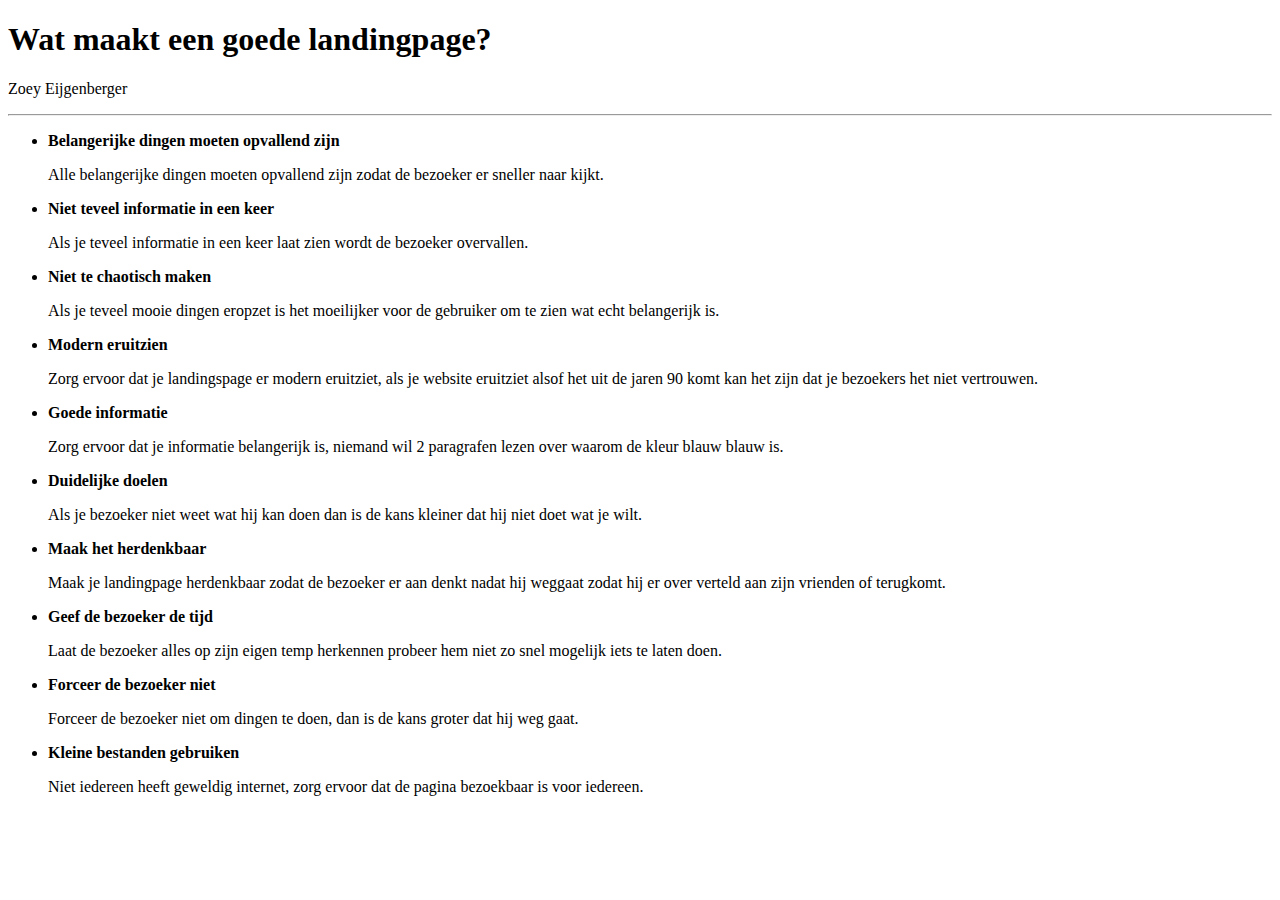
<file: index.html>
<!DOCTYPE html>
<html lang='nl'>
    <head>
        <meta charset="UTF-8">
        <title>Wat maakt een goede landingpage</title>
    </head>

    <body>
        <h1>
            Wat maakt een goede landingpage?
        </h1>
        <p>Zoey Eijgenberger</p>

        <hr>

        <ul>
            <li><strong>Belangerijke dingen moeten opvallend zijn</strong><br><p>Alle belangerijke dingen moeten opvallend zijn zodat de bezoeker er sneller naar kijkt.</p></li>
            <li><strong>Niet teveel informatie in een keer</strong><p>Als je teveel informatie in een keer laat zien wordt de bezoeker overvallen.</p></li>
            <li><strong>Niet te chaotisch maken</strong><p>Als je teveel mooie dingen eropzet is het moeilijker voor de gebruiker om te zien wat echt belangerijk is.</p></li>
            <li><strong>Modern eruitzien</strong><p>Zorg ervoor dat je landingspage er modern eruitziet, als je website eruitziet alsof het uit de jaren 90 komt kan het zijn dat je bezoekers het niet vertrouwen.</p></li>
            <li><strong>Goede informatie</strong><p>Zorg ervoor dat je informatie belangerijk is, niemand wil 2 paragrafen lezen over waarom de kleur blauw blauw is.</p></li>
            <li><strong>Duidelijke doelen</strong><p>Als je bezoeker niet weet wat hij kan doen dan is de kans kleiner dat hij niet doet wat je wilt.</p></li>
            <li><strong>Maak het herdenkbaar</strong><p>Maak je landingpage herdenkbaar zodat de bezoeker er aan denkt nadat hij weggaat zodat hij er over verteld aan zijn vrienden of terugkomt.</p></li>
            <li><strong>Geef de bezoeker de tijd</strong><p>Laat de bezoeker alles op zijn eigen temp herkennen probeer hem niet zo snel mogelijk iets te laten doen.</p></li>
            <li><strong>Forceer de bezoeker niet</strong><p>Forceer de bezoeker niet om dingen te doen, dan is de kans groter dat hij weg gaat.</p></li>
            <li><strong>Kleine bestanden gebruiken</strong><p>Niet iedereen heeft geweldig internet, zorg ervoor dat de pagina bezoekbaar is voor iedereen.</p></li>
            
        </ul>
    </body>
</html>
</file>
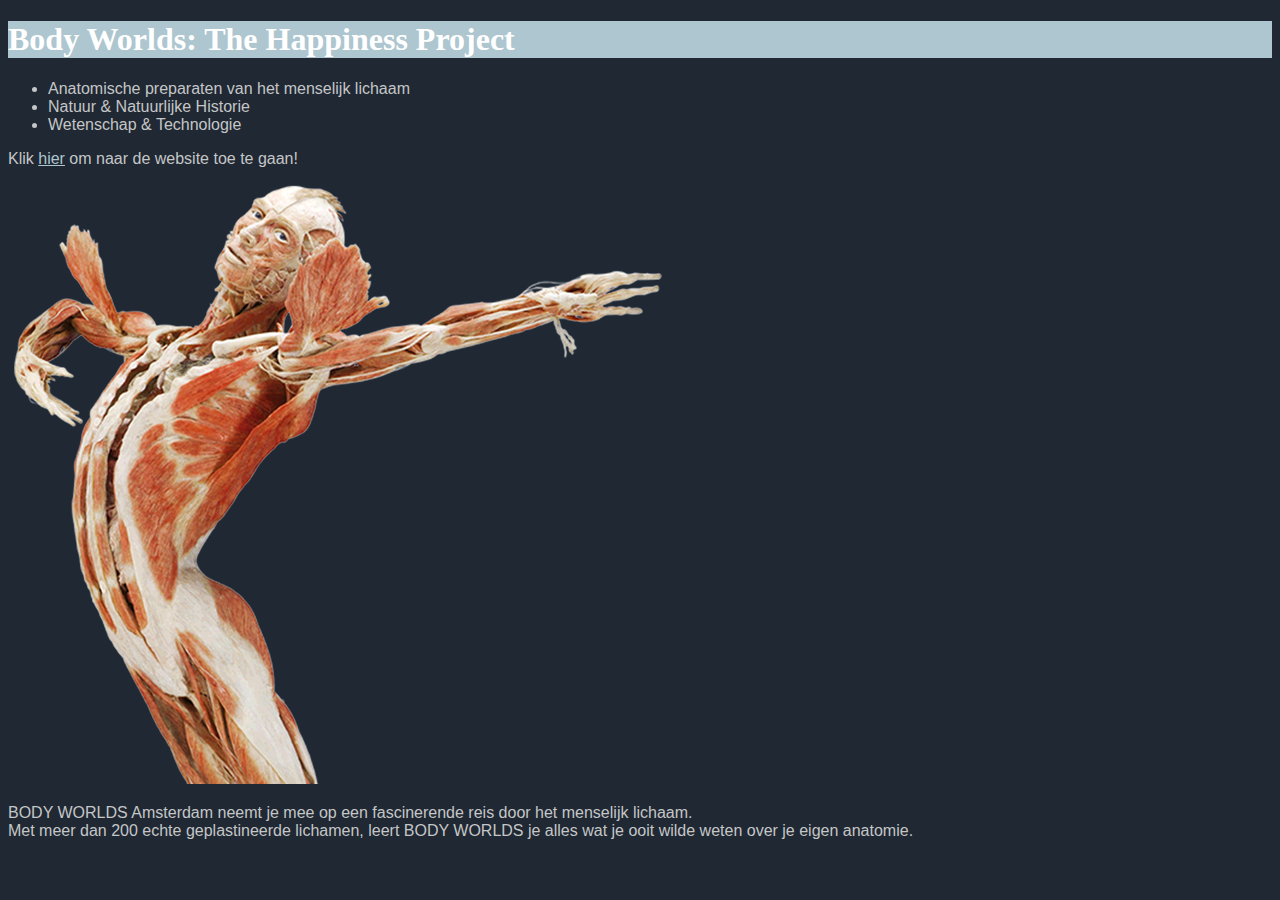
<file: BodyWorlds/index.html>
<!DOCTYPE html>
<html lang="en">
<head>
    <meta charset="UTF-8">
    <meta name="viewport" content="width=device-width, initial-scale=1.0">
    <link href="index.css" rel="stylesheet">
    <title>Body Worlds</title>
</head>
<body>
    <h1>Body Worlds: The Happiness Project</h1>

    <ul>
        <li>Anatomische preparaten van het menselijk lichaam</li>
        <li>Natuur & Natuurlijke Historie</li>
        <li>Wetenschap & Technologie</li>
    </ul>

    <p>Klik <a href="https://www.bodyworlds.nl/" target="_blank">hier</a> om naar de website toe te gaan!</p>

    <img src="Images/image.png" alt="Mens zonder huid in een houding" id="image">

    <p>BODY WORLDS Amsterdam neemt je mee op een fascinerende reis door het menselijk lichaam.<br>Met meer dan 200 echte geplastineerde lichamen, leert BODY WORLDS je alles wat je ooit wilde weten over je eigen anatomie.</p>
    <script src="index.js"></script>
</body>
</html>
</file>
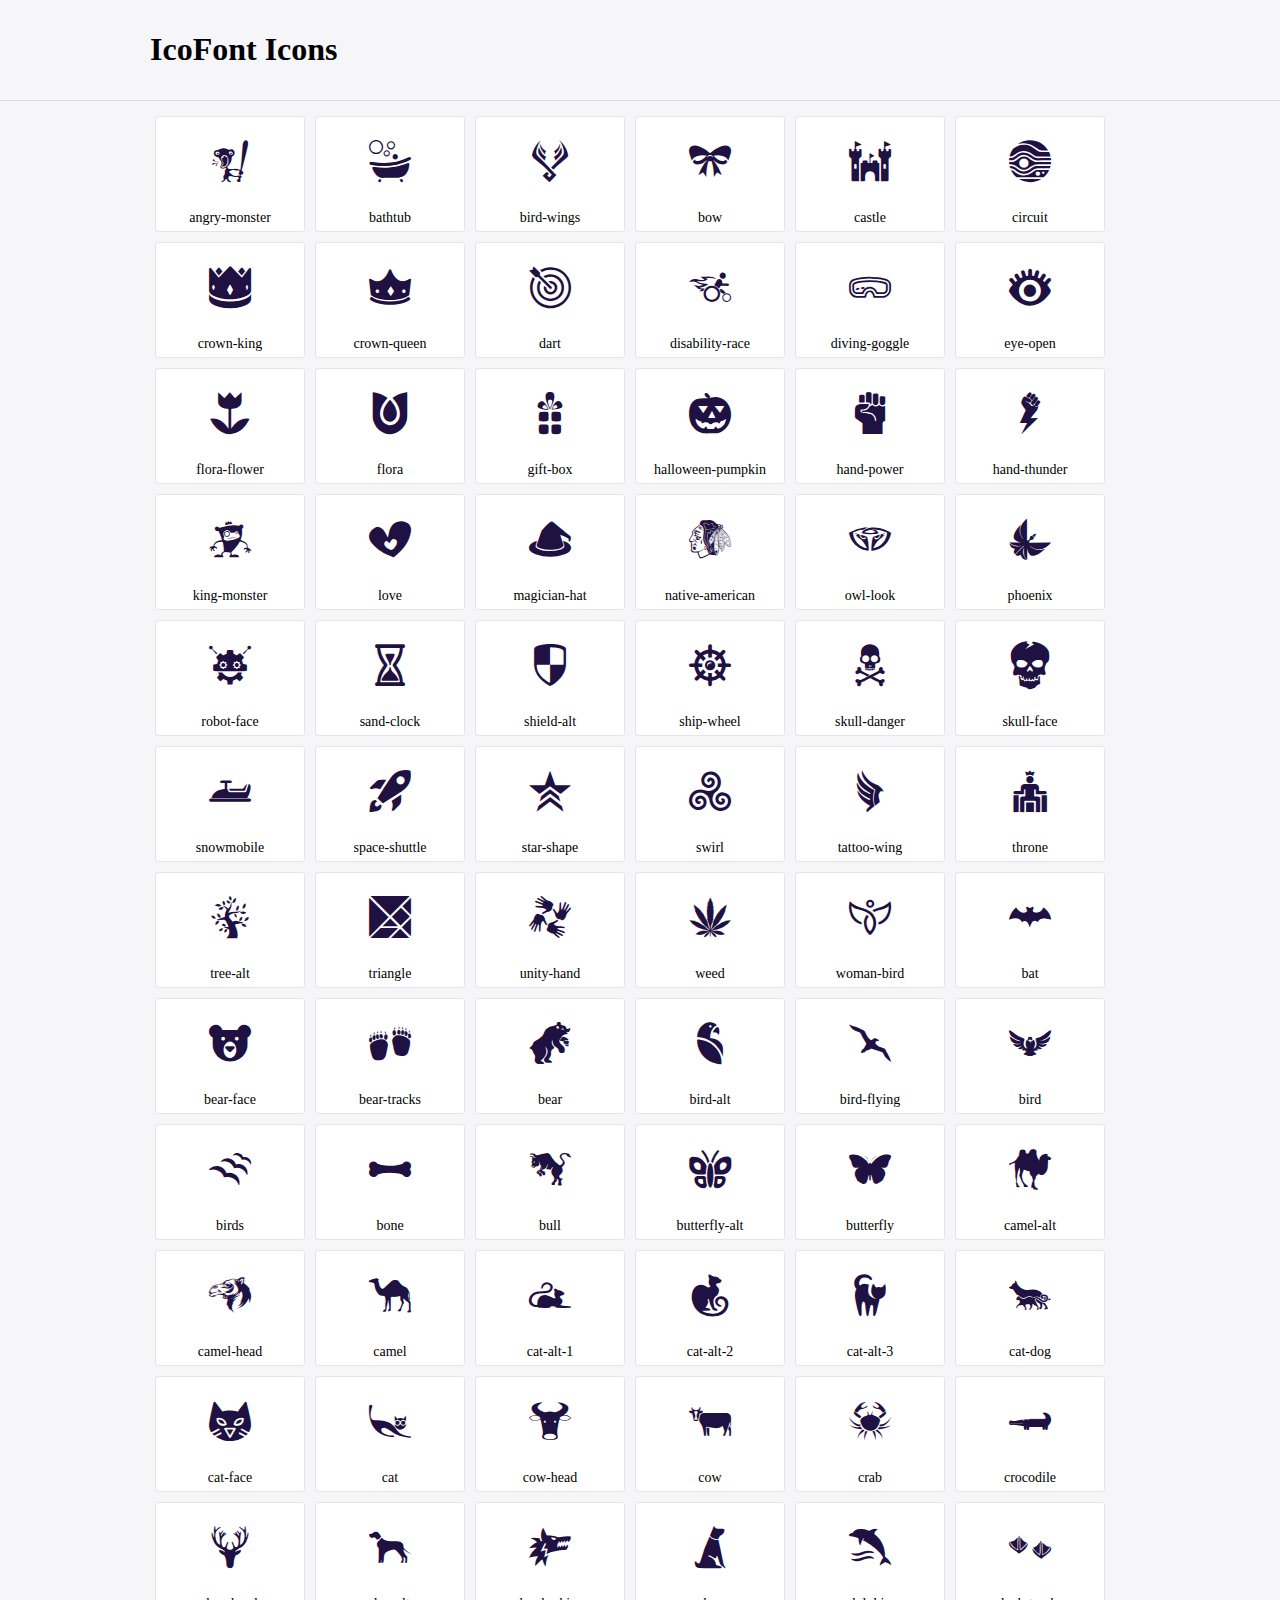
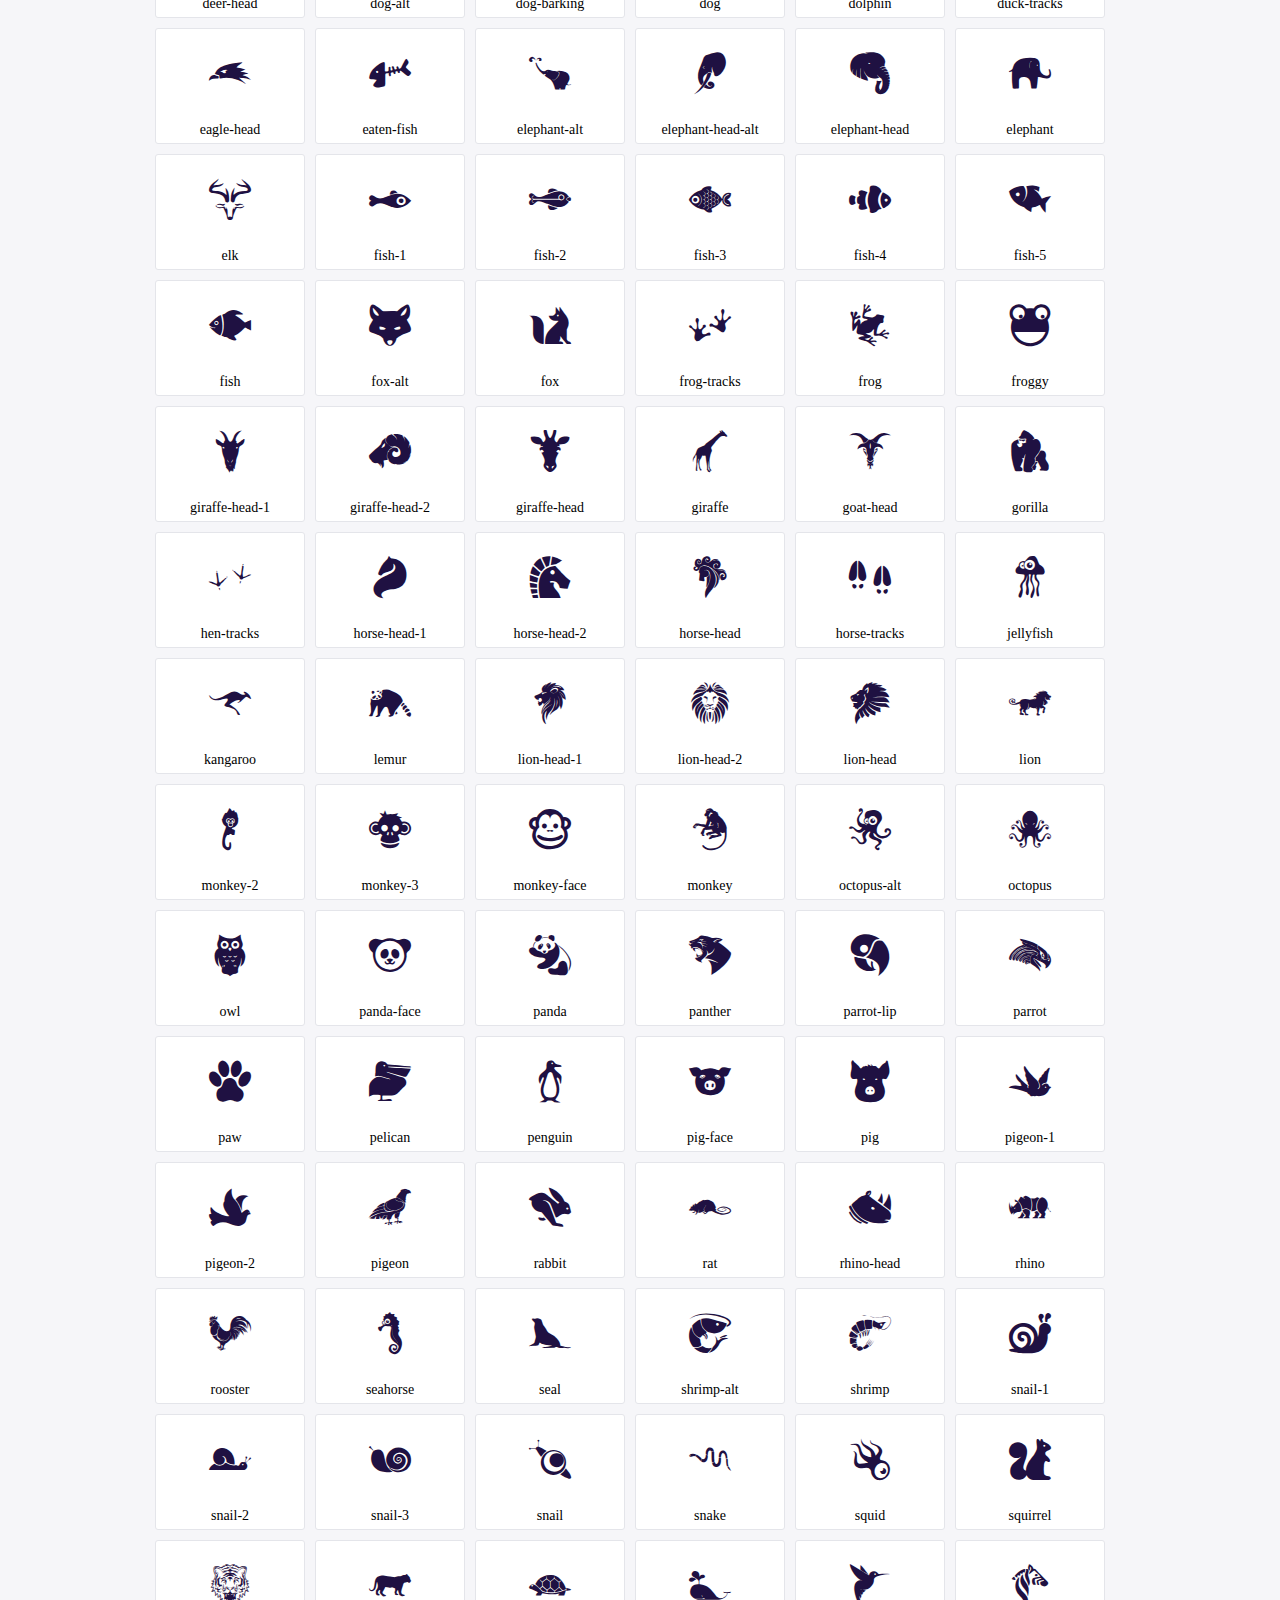
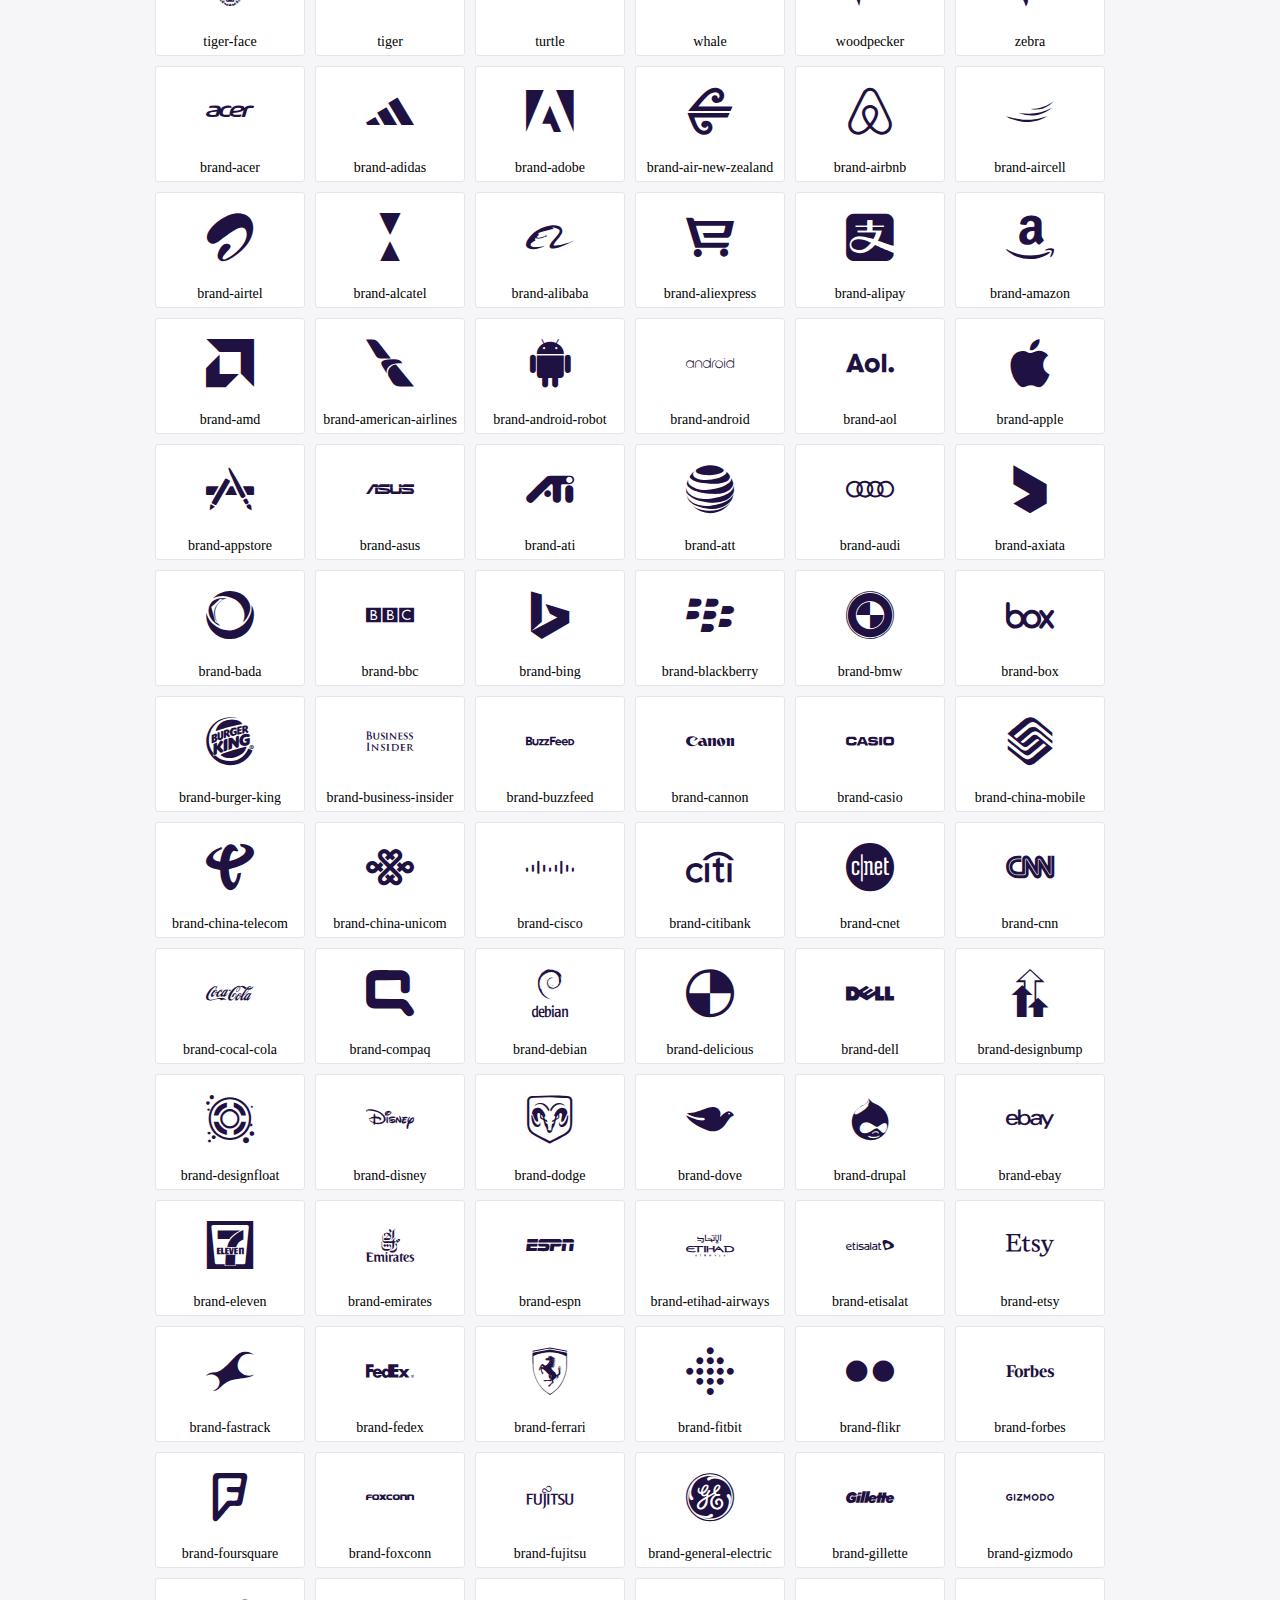
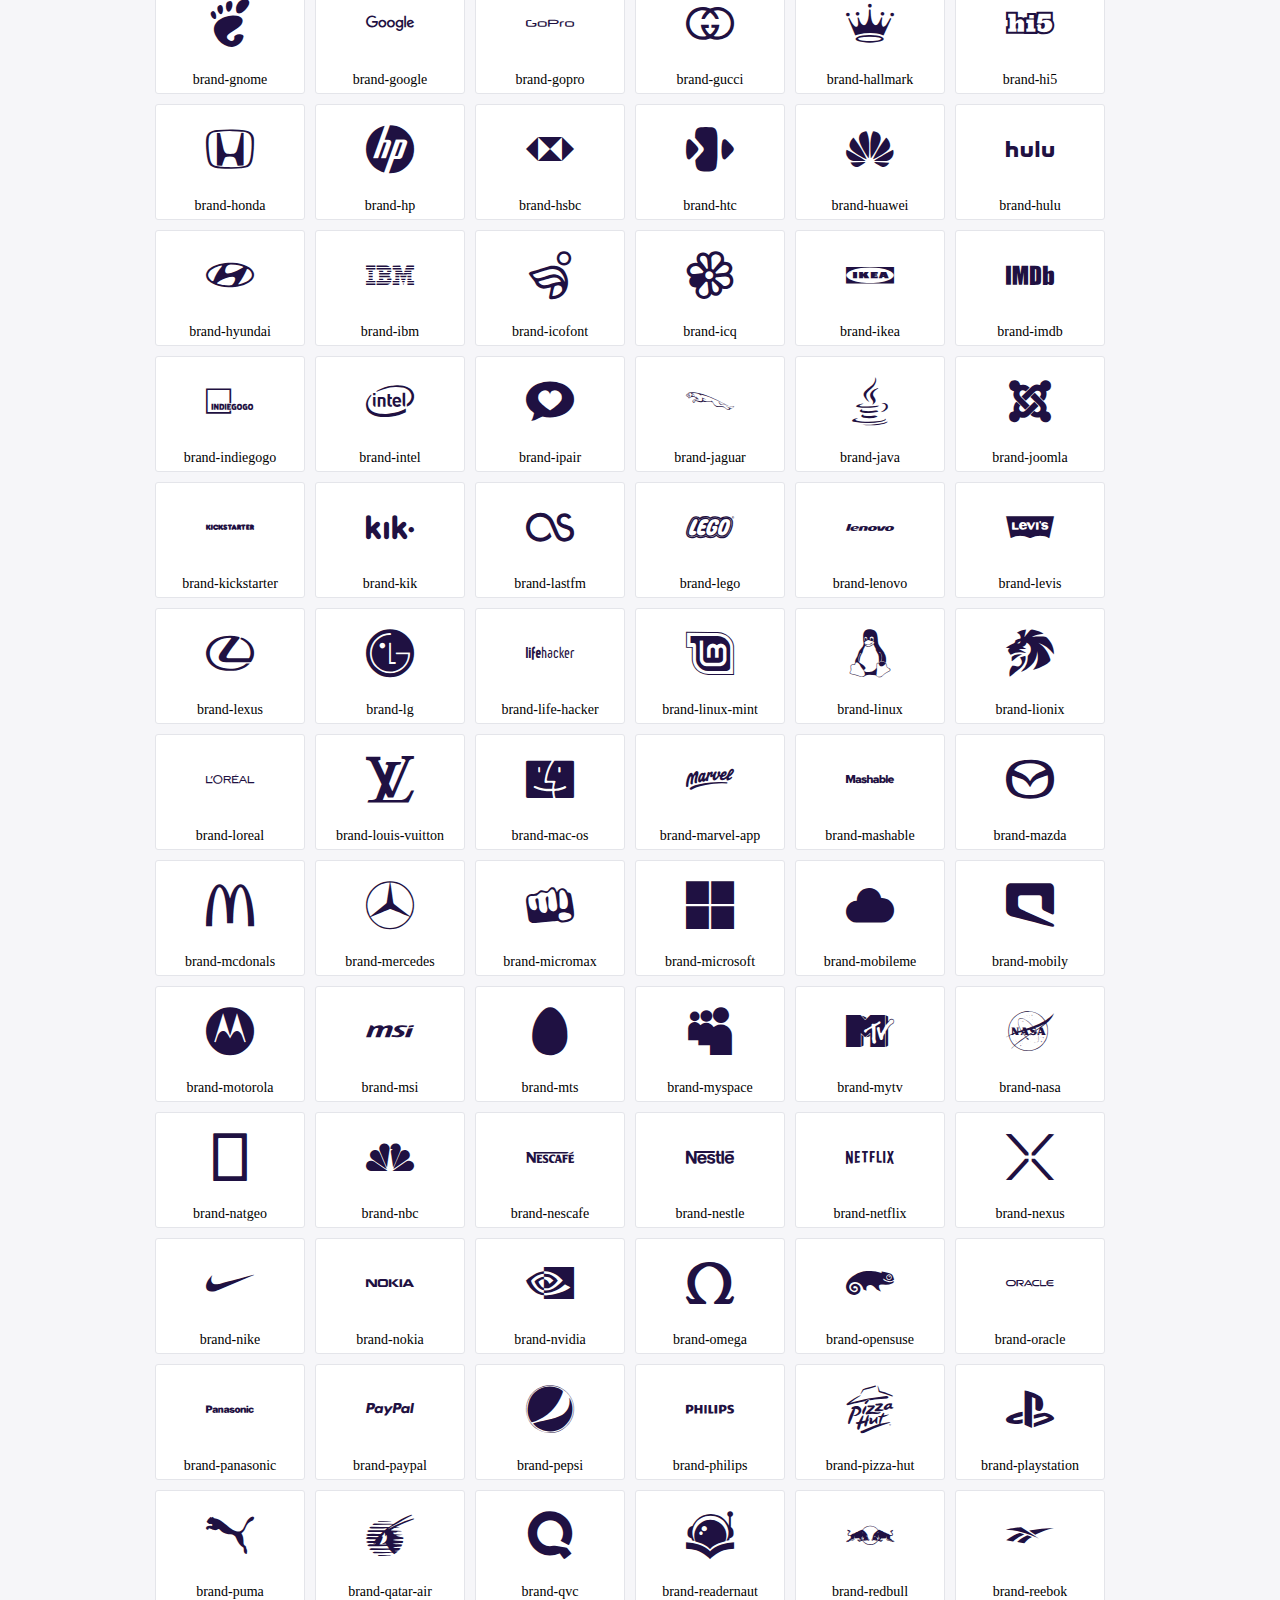
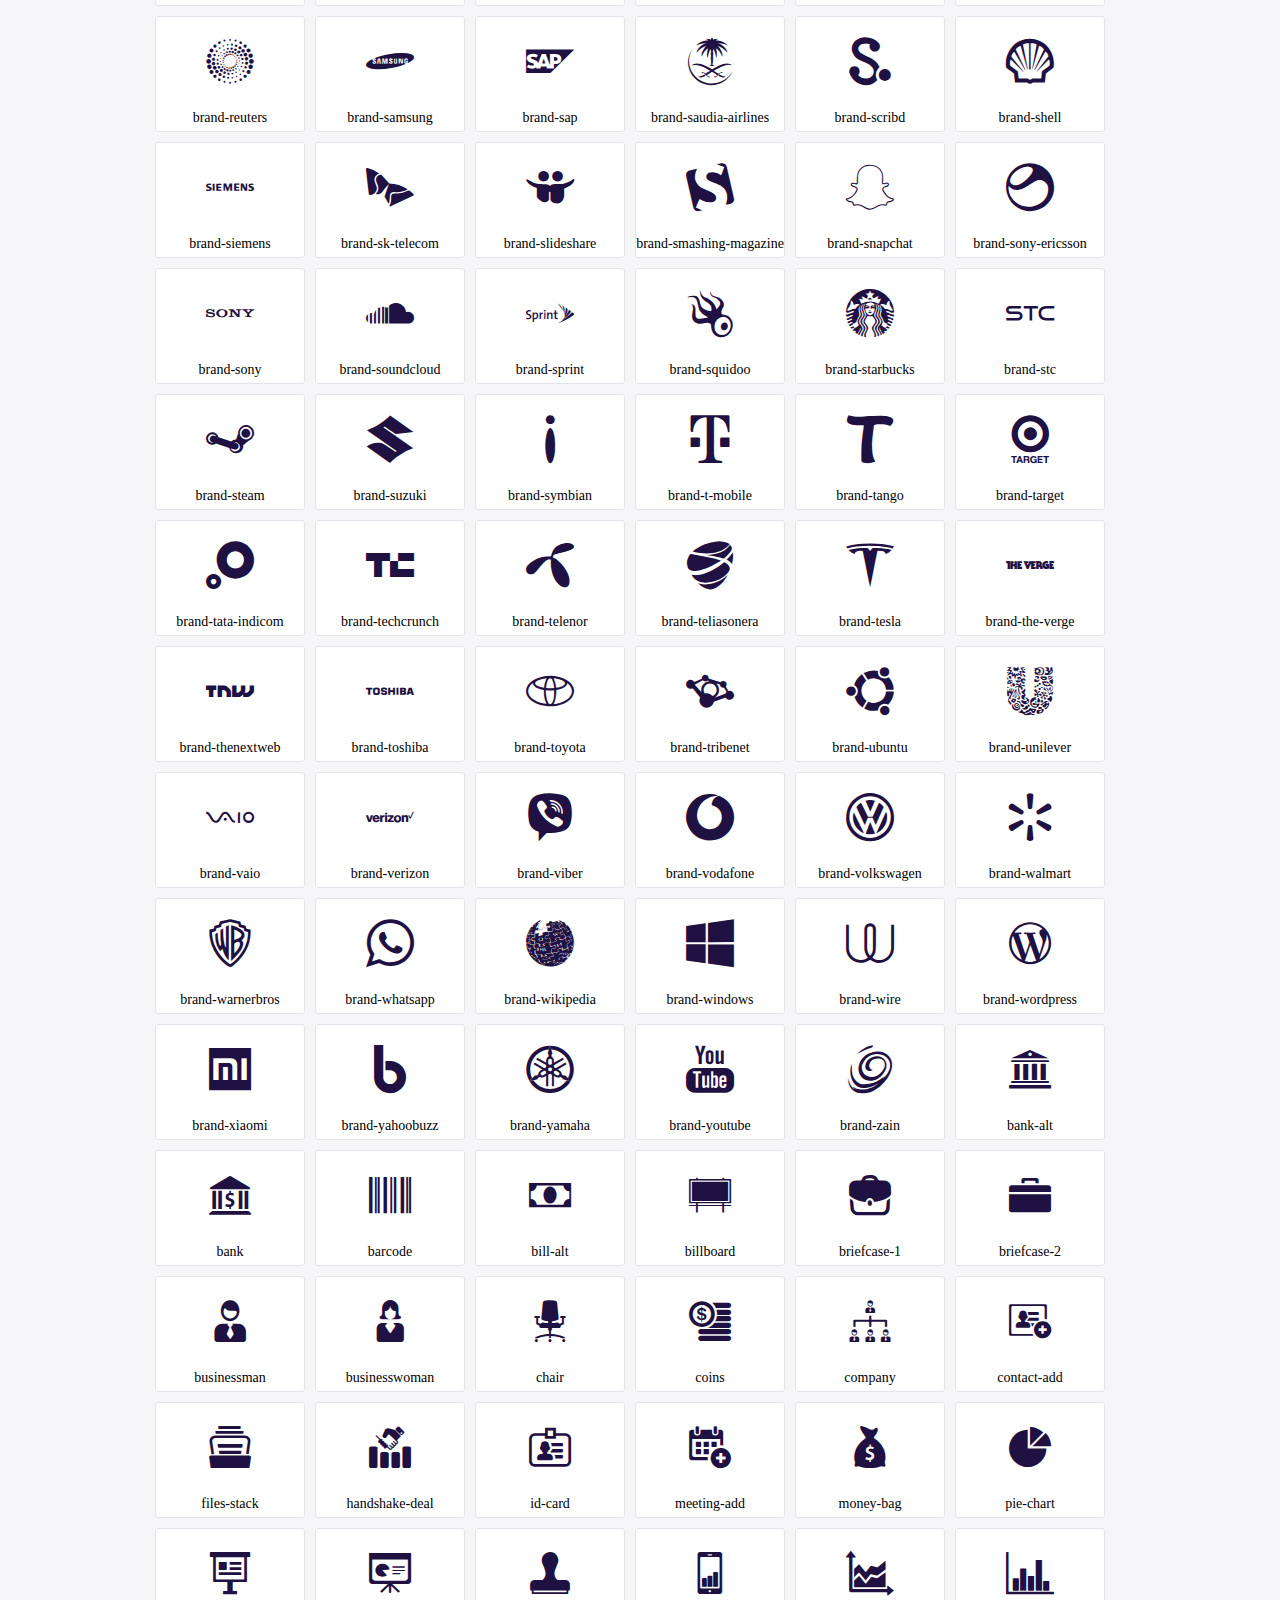
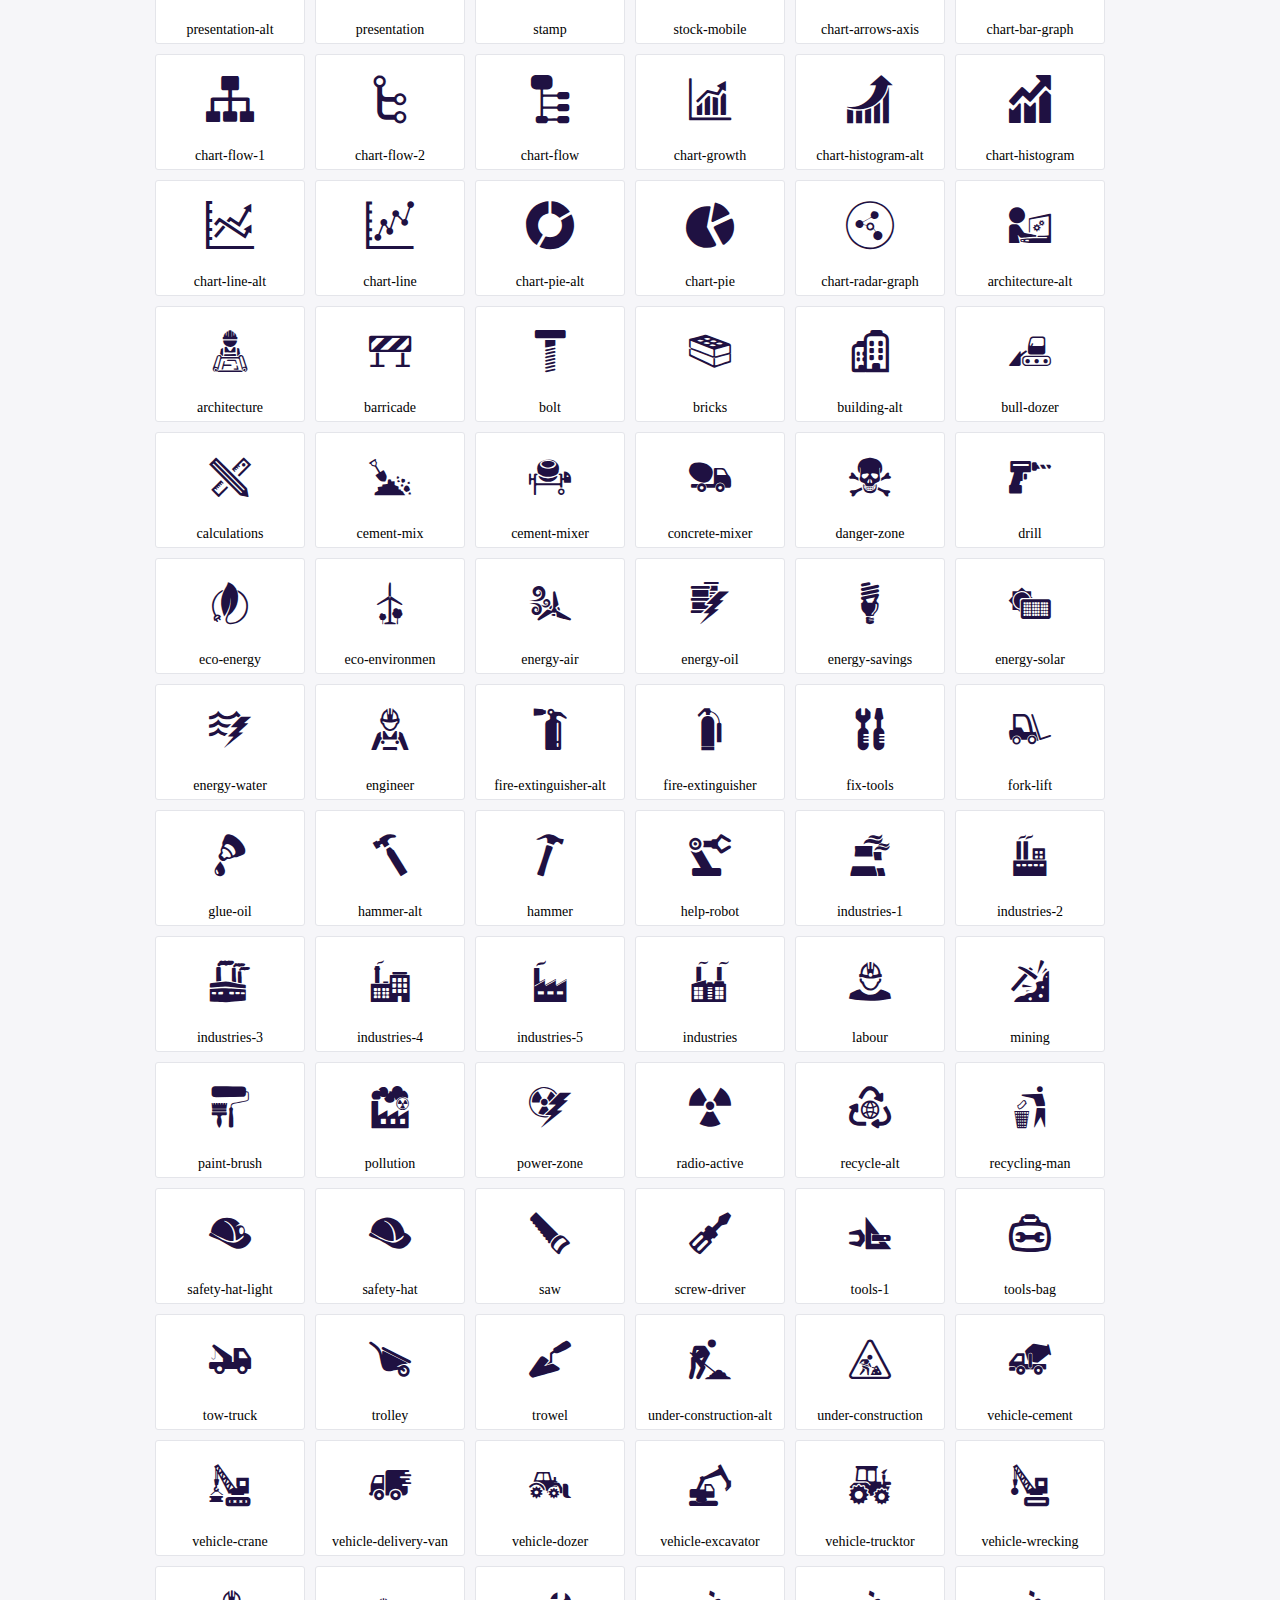
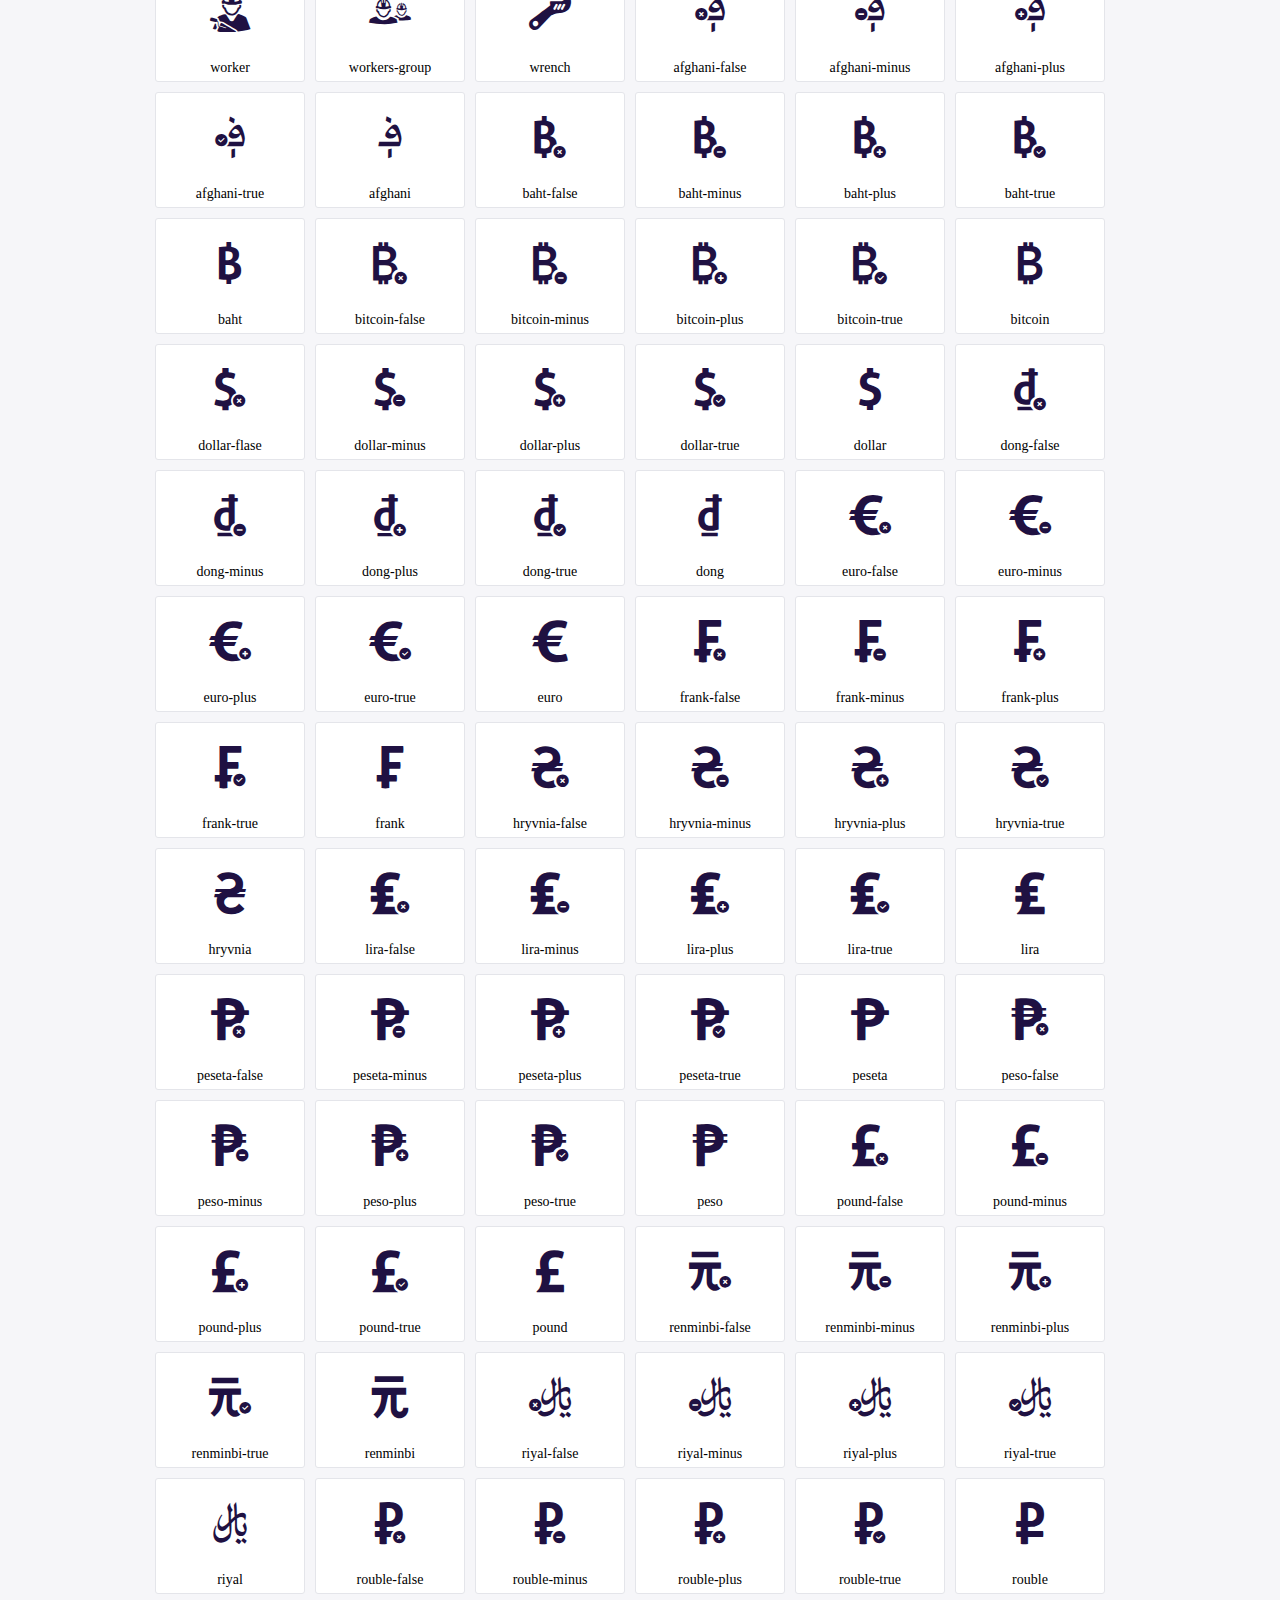
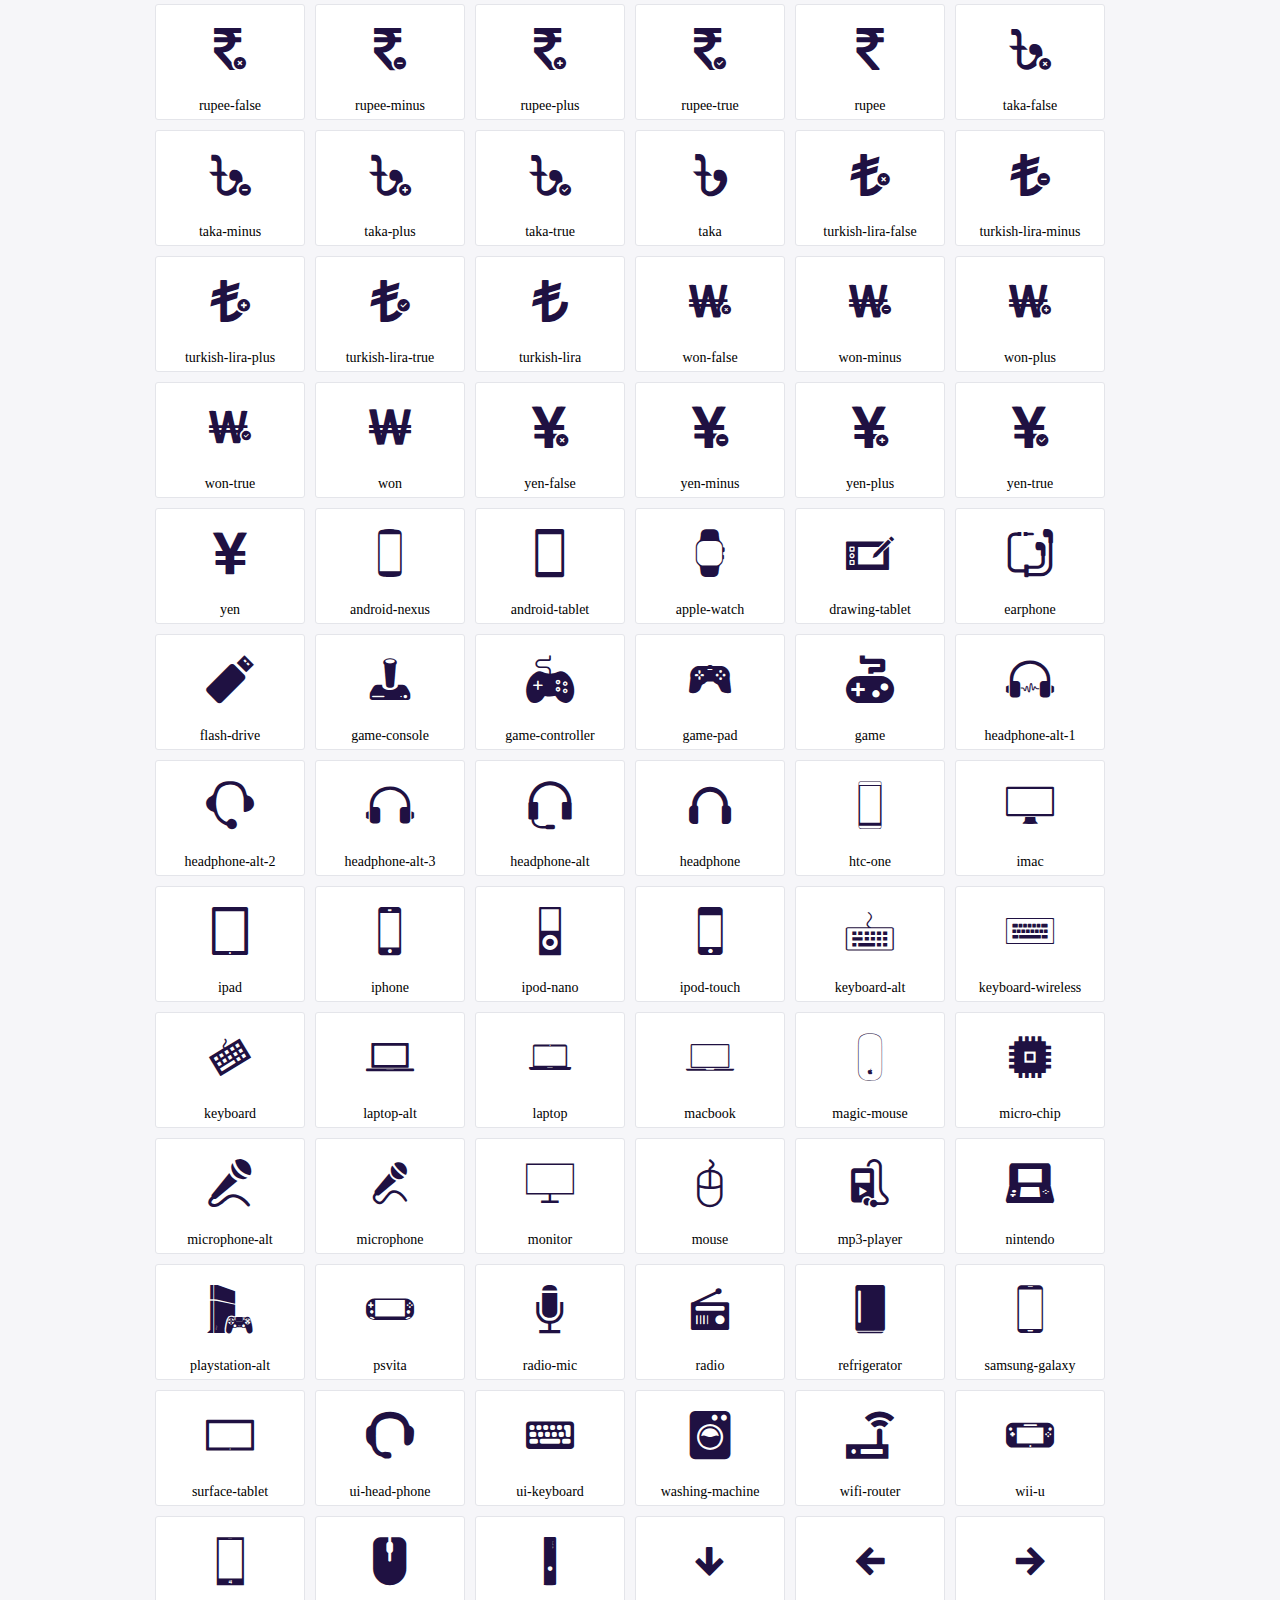
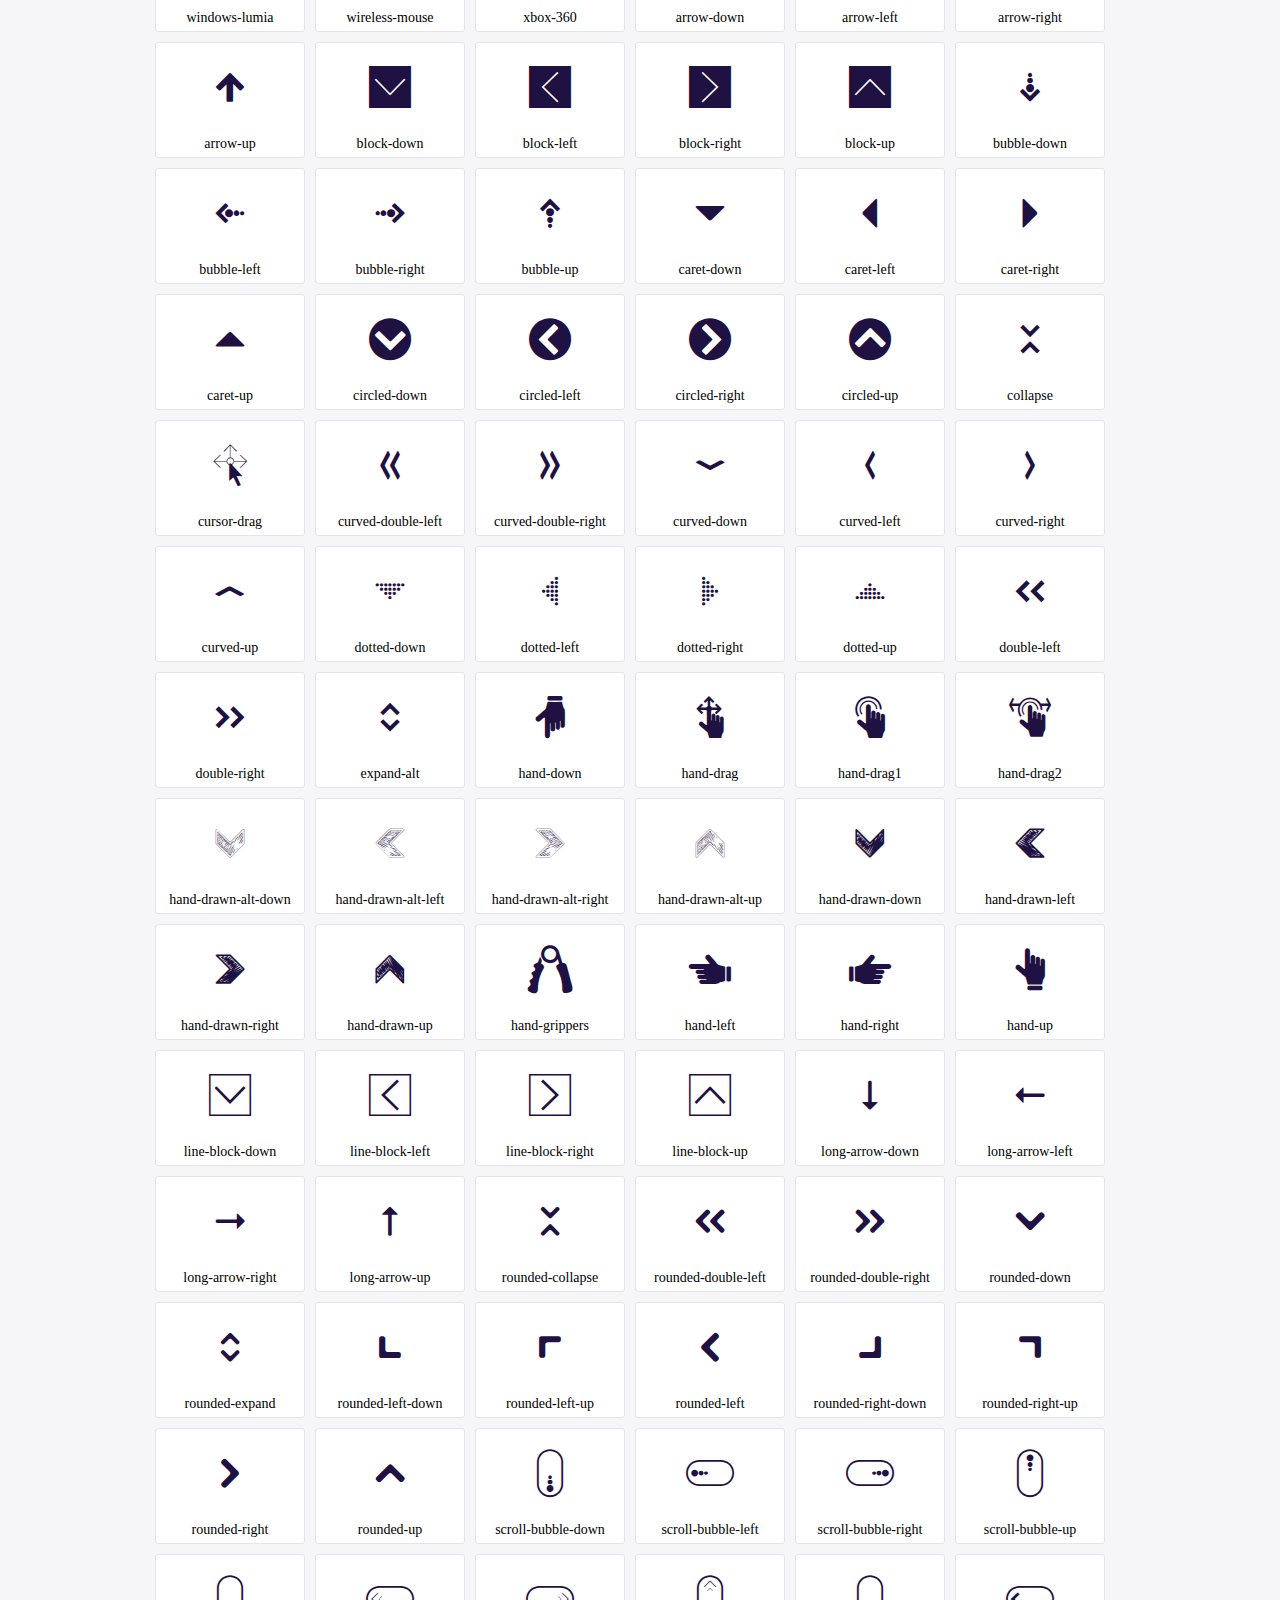
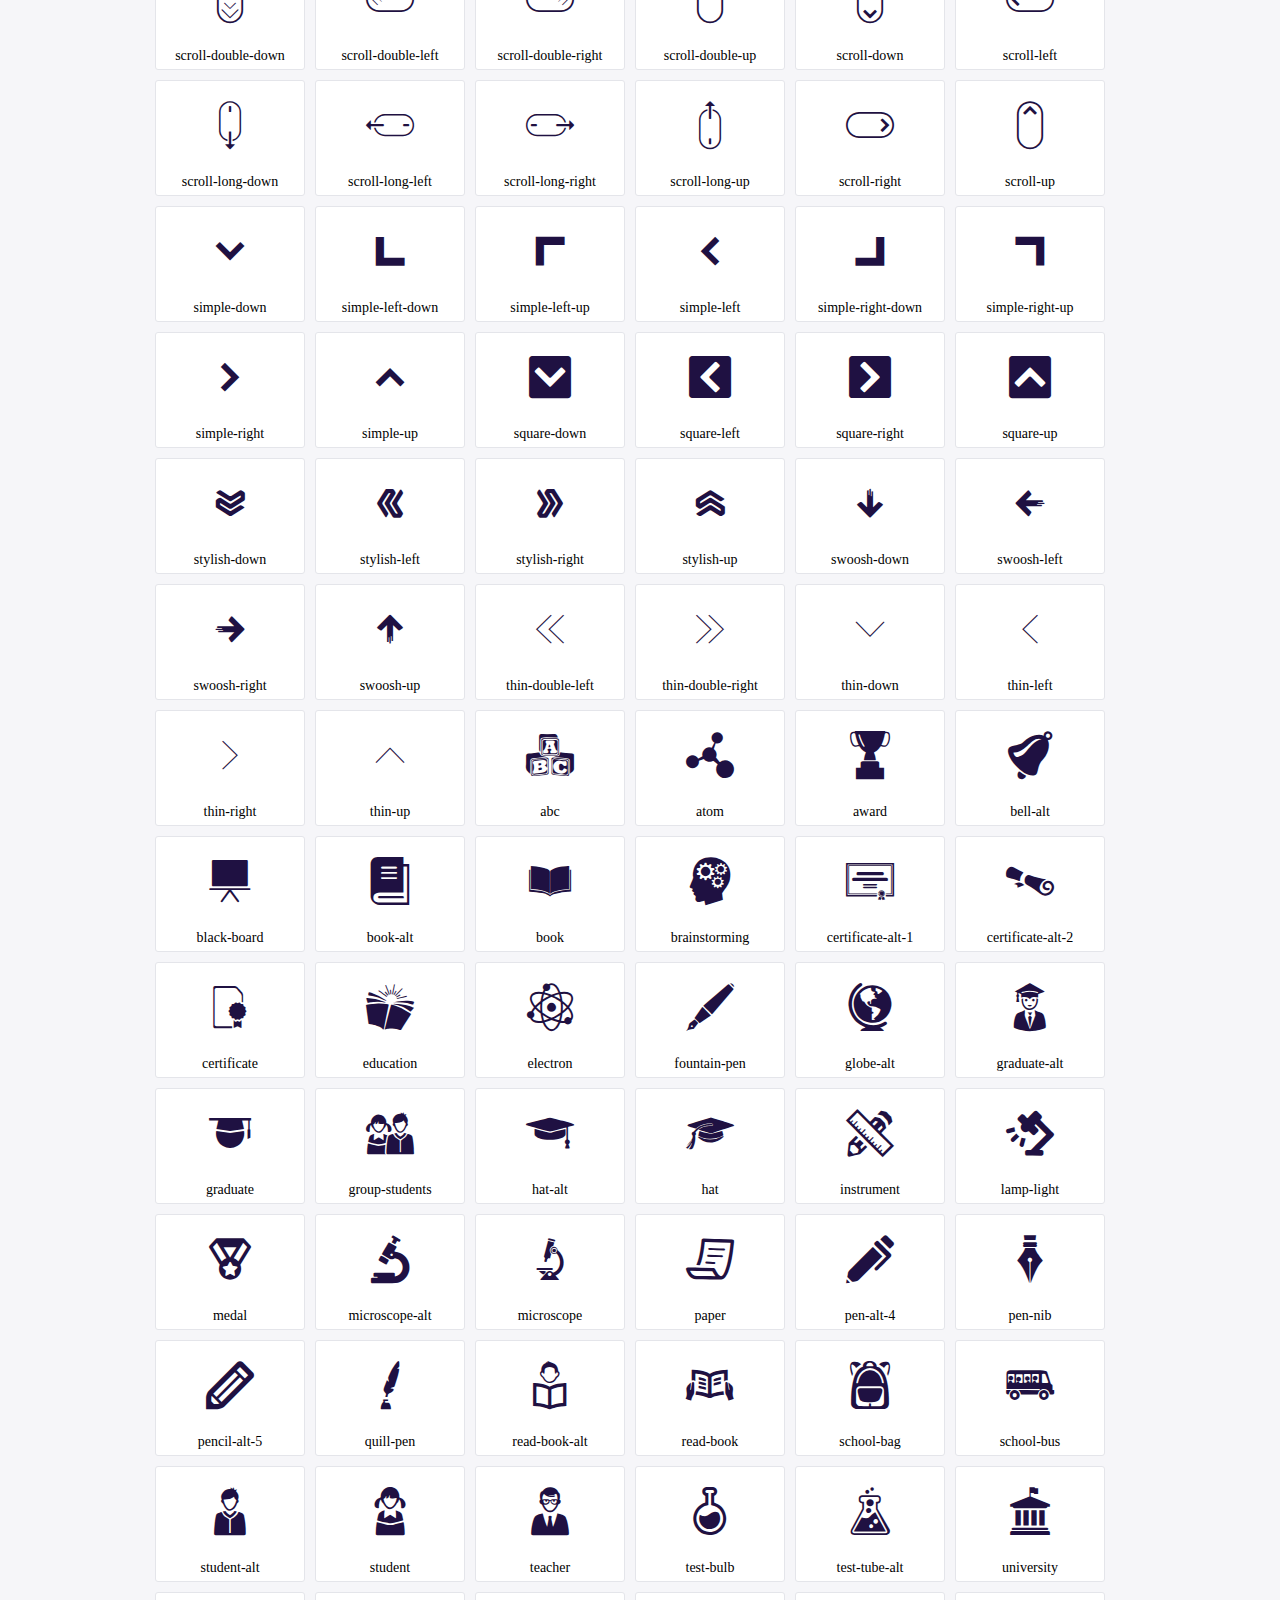
<file: Bootstrap/icofont/demo.html>
<!DOCTYPE html>
	<html>
	<head>
		<meta charset="utf-8">
		<title>Examples | IcoFont</title>
		<link rel="stylesheet" type="text/css" href="./icofont.min.css">
		<style type="text/css">
			body {
				margin: 0;
				padding: 0;
				background: #F6F6F9;
			}
			.header {
				border-bottom: 1px solid #DCDCE1;
				padding: 10px 0;
				margin-bottom: 10px;
			}
			.container {
				width: 980px;
				margin: 0 auto;
			}
			.ico-title {
				font-size: 2em;
			}
			.iconlist {
				margin: 0;
				padding: 0;
				list-style: none;
				text-align: center;
				width: 100%;
				display: flex;
				flex-wrap: wrap;
				flex-direction: row;
			}
			.iconlist li {
				position: relative;
				margin: 5px;
				width: 150px;
				cursor: pointer;
			}
			.iconlist li .icon-holder {
				position: relative;
				text-align: center;
				border-radius: 3px;
				overflow: hidden;
				padding-bottom: 5px;
				background: #ffffff;
				border: 1px solid #E4E5EA;
				transition: all 0.2s linear 0s;
			}
			.iconlist li .icon-holder:hover {
				background: #00C3DA;
				color: #ffffff;
			}
			.iconlist li .icon-holder:hover .icon i {
				color: #ffffff;
			}
			.iconlist li .icon-holder .icon {
				padding: 20px;
				text-align: center;
			}
			.iconlist li .icon-holder .icon i {
				font-size: 3em;
				color: #1F1142;
			}
			.iconlist li .icon-holder span {
				font-size: 14px;
				display: block;
				margin-top: 5px;
				border-radius: 3px;
			}
		</style>
	</head>
	<body>
	<div class="header">
		<div class="container">
			<h1 class="ico-title"> IcoFont Icons </h1>
		</div>
	</div>
	<div class="container">
		<ul class="iconlist">
		
		<li>
			<div class="icon-holder">
				<div class="icon"> 
					<i class="icofont-angry-monster"></i>
				</div> 
				<span> angry-monster </span>
			</div>
		</li>
		
		<li>
			<div class="icon-holder">
				<div class="icon"> 
					<i class="icofont-bathtub"></i>
				</div> 
				<span> bathtub </span>
			</div>
		</li>
		
		<li>
			<div class="icon-holder">
				<div class="icon"> 
					<i class="icofont-bird-wings"></i>
				</div> 
				<span> bird-wings </span>
			</div>
		</li>
		
		<li>
			<div class="icon-holder">
				<div class="icon"> 
					<i class="icofont-bow"></i>
				</div> 
				<span> bow </span>
			</div>
		</li>
		
		<li>
			<div class="icon-holder">
				<div class="icon"> 
					<i class="icofont-castle"></i>
				</div> 
				<span> castle </span>
			</div>
		</li>
		
		<li>
			<div class="icon-holder">
				<div class="icon"> 
					<i class="icofont-circuit"></i>
				</div> 
				<span> circuit </span>
			</div>
		</li>
		
		<li>
			<div class="icon-holder">
				<div class="icon"> 
					<i class="icofont-crown-king"></i>
				</div> 
				<span> crown-king </span>
			</div>
		</li>
		
		<li>
			<div class="icon-holder">
				<div class="icon"> 
					<i class="icofont-crown-queen"></i>
				</div> 
				<span> crown-queen </span>
			</div>
		</li>
		
		<li>
			<div class="icon-holder">
				<div class="icon"> 
					<i class="icofont-dart"></i>
				</div> 
				<span> dart </span>
			</div>
		</li>
		
		<li>
			<div class="icon-holder">
				<div class="icon"> 
					<i class="icofont-disability-race"></i>
				</div> 
				<span> disability-race </span>
			</div>
		</li>
		
		<li>
			<div class="icon-holder">
				<div class="icon"> 
					<i class="icofont-diving-goggle"></i>
				</div> 
				<span> diving-goggle </span>
			</div>
		</li>
		
		<li>
			<div class="icon-holder">
				<div class="icon"> 
					<i class="icofont-eye-open"></i>
				</div> 
				<span> eye-open </span>
			</div>
		</li>
		
		<li>
			<div class="icon-holder">
				<div class="icon"> 
					<i class="icofont-flora-flower"></i>
				</div> 
				<span> flora-flower </span>
			</div>
		</li>
		
		<li>
			<div class="icon-holder">
				<div class="icon"> 
					<i class="icofont-flora"></i>
				</div> 
				<span> flora </span>
			</div>
		</li>
		
		<li>
			<div class="icon-holder">
				<div class="icon"> 
					<i class="icofont-gift-box"></i>
				</div> 
				<span> gift-box </span>
			</div>
		</li>
		
		<li>
			<div class="icon-holder">
				<div class="icon"> 
					<i class="icofont-halloween-pumpkin"></i>
				</div> 
				<span> halloween-pumpkin </span>
			</div>
		</li>
		
		<li>
			<div class="icon-holder">
				<div class="icon"> 
					<i class="icofont-hand-power"></i>
				</div> 
				<span> hand-power </span>
			</div>
		</li>
		
		<li>
			<div class="icon-holder">
				<div class="icon"> 
					<i class="icofont-hand-thunder"></i>
				</div> 
				<span> hand-thunder </span>
			</div>
		</li>
		
		<li>
			<div class="icon-holder">
				<div class="icon"> 
					<i class="icofont-king-monster"></i>
				</div> 
				<span> king-monster </span>
			</div>
		</li>
		
		<li>
			<div class="icon-holder">
				<div class="icon"> 
					<i class="icofont-love"></i>
				</div> 
				<span> love </span>
			</div>
		</li>
		
		<li>
			<div class="icon-holder">
				<div class="icon"> 
					<i class="icofont-magician-hat"></i>
				</div> 
				<span> magician-hat </span>
			</div>
		</li>
		
		<li>
			<div class="icon-holder">
				<div class="icon"> 
					<i class="icofont-native-american"></i>
				</div> 
				<span> native-american </span>
			</div>
		</li>
		
		<li>
			<div class="icon-holder">
				<div class="icon"> 
					<i class="icofont-owl-look"></i>
				</div> 
				<span> owl-look </span>
			</div>
		</li>
		
		<li>
			<div class="icon-holder">
				<div class="icon"> 
					<i class="icofont-phoenix"></i>
				</div> 
				<span> phoenix </span>
			</div>
		</li>
		
		<li>
			<div class="icon-holder">
				<div class="icon"> 
					<i class="icofont-robot-face"></i>
				</div> 
				<span> robot-face </span>
			</div>
		</li>
		
		<li>
			<div class="icon-holder">
				<div class="icon"> 
					<i class="icofont-sand-clock"></i>
				</div> 
				<span> sand-clock </span>
			</div>
		</li>
		
		<li>
			<div class="icon-holder">
				<div class="icon"> 
					<i class="icofont-shield-alt"></i>
				</div> 
				<span> shield-alt </span>
			</div>
		</li>
		
		<li>
			<div class="icon-holder">
				<div class="icon"> 
					<i class="icofont-ship-wheel"></i>
				</div> 
				<span> ship-wheel </span>
			</div>
		</li>
		
		<li>
			<div class="icon-holder">
				<div class="icon"> 
					<i class="icofont-skull-danger"></i>
				</div> 
				<span> skull-danger </span>
			</div>
		</li>
		
		<li>
			<div class="icon-holder">
				<div class="icon"> 
					<i class="icofont-skull-face"></i>
				</div> 
				<span> skull-face </span>
			</div>
		</li>
		
		<li>
			<div class="icon-holder">
				<div class="icon"> 
					<i class="icofont-snowmobile"></i>
				</div> 
				<span> snowmobile </span>
			</div>
		</li>
		
		<li>
			<div class="icon-holder">
				<div class="icon"> 
					<i class="icofont-space-shuttle"></i>
				</div> 
				<span> space-shuttle </span>
			</div>
		</li>
		
		<li>
			<div class="icon-holder">
				<div class="icon"> 
					<i class="icofont-star-shape"></i>
				</div> 
				<span> star-shape </span>
			</div>
		</li>
		
		<li>
			<div class="icon-holder">
				<div class="icon"> 
					<i class="icofont-swirl"></i>
				</div> 
				<span> swirl </span>
			</div>
		</li>
		
		<li>
			<div class="icon-holder">
				<div class="icon"> 
					<i class="icofont-tattoo-wing"></i>
				</div> 
				<span> tattoo-wing </span>
			</div>
		</li>
		
		<li>
			<div class="icon-holder">
				<div class="icon"> 
					<i class="icofont-throne"></i>
				</div> 
				<span> throne </span>
			</div>
		</li>
		
		<li>
			<div class="icon-holder">
				<div class="icon"> 
					<i class="icofont-tree-alt"></i>
				</div> 
				<span> tree-alt </span>
			</div>
		</li>
		
		<li>
			<div class="icon-holder">
				<div class="icon"> 
					<i class="icofont-triangle"></i>
				</div> 
				<span> triangle </span>
			</div>
		</li>
		
		<li>
			<div class="icon-holder">
				<div class="icon"> 
					<i class="icofont-unity-hand"></i>
				</div> 
				<span> unity-hand </span>
			</div>
		</li>
		
		<li>
			<div class="icon-holder">
				<div class="icon"> 
					<i class="icofont-weed"></i>
				</div> 
				<span> weed </span>
			</div>
		</li>
		
		<li>
			<div class="icon-holder">
				<div class="icon"> 
					<i class="icofont-woman-bird"></i>
				</div> 
				<span> woman-bird </span>
			</div>
		</li>
		
		<li>
			<div class="icon-holder">
				<div class="icon"> 
					<i class="icofont-bat"></i>
				</div> 
				<span> bat </span>
			</div>
		</li>
		
		<li>
			<div class="icon-holder">
				<div class="icon"> 
					<i class="icofont-bear-face"></i>
				</div> 
				<span> bear-face </span>
			</div>
		</li>
		
		<li>
			<div class="icon-holder">
				<div class="icon"> 
					<i class="icofont-bear-tracks"></i>
				</div> 
				<span> bear-tracks </span>
			</div>
		</li>
		
		<li>
			<div class="icon-holder">
				<div class="icon"> 
					<i class="icofont-bear"></i>
				</div> 
				<span> bear </span>
			</div>
		</li>
		
		<li>
			<div class="icon-holder">
				<div class="icon"> 
					<i class="icofont-bird-alt"></i>
				</div> 
				<span> bird-alt </span>
			</div>
		</li>
		
		<li>
			<div class="icon-holder">
				<div class="icon"> 
					<i class="icofont-bird-flying"></i>
				</div> 
				<span> bird-flying </span>
			</div>
		</li>
		
		<li>
			<div class="icon-holder">
				<div class="icon"> 
					<i class="icofont-bird"></i>
				</div> 
				<span> bird </span>
			</div>
		</li>
		
		<li>
			<div class="icon-holder">
				<div class="icon"> 
					<i class="icofont-birds"></i>
				</div> 
				<span> birds </span>
			</div>
		</li>
		
		<li>
			<div class="icon-holder">
				<div class="icon"> 
					<i class="icofont-bone"></i>
				</div> 
				<span> bone </span>
			</div>
		</li>
		
		<li>
			<div class="icon-holder">
				<div class="icon"> 
					<i class="icofont-bull"></i>
				</div> 
				<span> bull </span>
			</div>
		</li>
		
		<li>
			<div class="icon-holder">
				<div class="icon"> 
					<i class="icofont-butterfly-alt"></i>
				</div> 
				<span> butterfly-alt </span>
			</div>
		</li>
		
		<li>
			<div class="icon-holder">
				<div class="icon"> 
					<i class="icofont-butterfly"></i>
				</div> 
				<span> butterfly </span>
			</div>
		</li>
		
		<li>
			<div class="icon-holder">
				<div class="icon"> 
					<i class="icofont-camel-alt"></i>
				</div> 
				<span> camel-alt </span>
			</div>
		</li>
		
		<li>
			<div class="icon-holder">
				<div class="icon"> 
					<i class="icofont-camel-head"></i>
				</div> 
				<span> camel-head </span>
			</div>
		</li>
		
		<li>
			<div class="icon-holder">
				<div class="icon"> 
					<i class="icofont-camel"></i>
				</div> 
				<span> camel </span>
			</div>
		</li>
		
		<li>
			<div class="icon-holder">
				<div class="icon"> 
					<i class="icofont-cat-alt-1"></i>
				</div> 
				<span> cat-alt-1 </span>
			</div>
		</li>
		
		<li>
			<div class="icon-holder">
				<div class="icon"> 
					<i class="icofont-cat-alt-2"></i>
				</div> 
				<span> cat-alt-2 </span>
			</div>
		</li>
		
		<li>
			<div class="icon-holder">
				<div class="icon"> 
					<i class="icofont-cat-alt-3"></i>
				</div> 
				<span> cat-alt-3 </span>
			</div>
		</li>
		
		<li>
			<div class="icon-holder">
				<div class="icon"> 
					<i class="icofont-cat-dog"></i>
				</div> 
				<span> cat-dog </span>
			</div>
		</li>
		
		<li>
			<div class="icon-holder">
				<div class="icon"> 
					<i class="icofont-cat-face"></i>
				</div> 
				<span> cat-face </span>
			</div>
		</li>
		
		<li>
			<div class="icon-holder">
				<div class="icon"> 
					<i class="icofont-cat"></i>
				</div> 
				<span> cat </span>
			</div>
		</li>
		
		<li>
			<div class="icon-holder">
				<div class="icon"> 
					<i class="icofont-cow-head"></i>
				</div> 
				<span> cow-head </span>
			</div>
		</li>
		
		<li>
			<div class="icon-holder">
				<div class="icon"> 
					<i class="icofont-cow"></i>
				</div> 
				<span> cow </span>
			</div>
		</li>
		
		<li>
			<div class="icon-holder">
				<div class="icon"> 
					<i class="icofont-crab"></i>
				</div> 
				<span> crab </span>
			</div>
		</li>
		
		<li>
			<div class="icon-holder">
				<div class="icon"> 
					<i class="icofont-crocodile"></i>
				</div> 
				<span> crocodile </span>
			</div>
		</li>
		
		<li>
			<div class="icon-holder">
				<div class="icon"> 
					<i class="icofont-deer-head"></i>
				</div> 
				<span> deer-head </span>
			</div>
		</li>
		
		<li>
			<div class="icon-holder">
				<div class="icon"> 
					<i class="icofont-dog-alt"></i>
				</div> 
				<span> dog-alt </span>
			</div>
		</li>
		
		<li>
			<div class="icon-holder">
				<div class="icon"> 
					<i class="icofont-dog-barking"></i>
				</div> 
				<span> dog-barking </span>
			</div>
		</li>
		
		<li>
			<div class="icon-holder">
				<div class="icon"> 
					<i class="icofont-dog"></i>
				</div> 
				<span> dog </span>
			</div>
		</li>
		
		<li>
			<div class="icon-holder">
				<div class="icon"> 
					<i class="icofont-dolphin"></i>
				</div> 
				<span> dolphin </span>
			</div>
		</li>
		
		<li>
			<div class="icon-holder">
				<div class="icon"> 
					<i class="icofont-duck-tracks"></i>
				</div> 
				<span> duck-tracks </span>
			</div>
		</li>
		
		<li>
			<div class="icon-holder">
				<div class="icon"> 
					<i class="icofont-eagle-head"></i>
				</div> 
				<span> eagle-head </span>
			</div>
		</li>
		
		<li>
			<div class="icon-holder">
				<div class="icon"> 
					<i class="icofont-eaten-fish"></i>
				</div> 
				<span> eaten-fish </span>
			</div>
		</li>
		
		<li>
			<div class="icon-holder">
				<div class="icon"> 
					<i class="icofont-elephant-alt"></i>
				</div> 
				<span> elephant-alt </span>
			</div>
		</li>
		
		<li>
			<div class="icon-holder">
				<div class="icon"> 
					<i class="icofont-elephant-head-alt"></i>
				</div> 
				<span> elephant-head-alt </span>
			</div>
		</li>
		
		<li>
			<div class="icon-holder">
				<div class="icon"> 
					<i class="icofont-elephant-head"></i>
				</div> 
				<span> elephant-head </span>
			</div>
		</li>
		
		<li>
			<div class="icon-holder">
				<div class="icon"> 
					<i class="icofont-elephant"></i>
				</div> 
				<span> elephant </span>
			</div>
		</li>
		
		<li>
			<div class="icon-holder">
				<div class="icon"> 
					<i class="icofont-elk"></i>
				</div> 
				<span> elk </span>
			</div>
		</li>
		
		<li>
			<div class="icon-holder">
				<div class="icon"> 
					<i class="icofont-fish-1"></i>
				</div> 
				<span> fish-1 </span>
			</div>
		</li>
		
		<li>
			<div class="icon-holder">
				<div class="icon"> 
					<i class="icofont-fish-2"></i>
				</div> 
				<span> fish-2 </span>
			</div>
		</li>
		
		<li>
			<div class="icon-holder">
				<div class="icon"> 
					<i class="icofont-fish-3"></i>
				</div> 
				<span> fish-3 </span>
			</div>
		</li>
		
		<li>
			<div class="icon-holder">
				<div class="icon"> 
					<i class="icofont-fish-4"></i>
				</div> 
				<span> fish-4 </span>
			</div>
		</li>
		
		<li>
			<div class="icon-holder">
				<div class="icon"> 
					<i class="icofont-fish-5"></i>
				</div> 
				<span> fish-5 </span>
			</div>
		</li>
		
		<li>
			<div class="icon-holder">
				<div class="icon"> 
					<i class="icofont-fish"></i>
				</div> 
				<span> fish </span>
			</div>
		</li>
		
		<li>
			<div class="icon-holder">
				<div class="icon"> 
					<i class="icofont-fox-alt"></i>
				</div> 
				<span> fox-alt </span>
			</div>
		</li>
		
		<li>
			<div class="icon-holder">
				<div class="icon"> 
					<i class="icofont-fox"></i>
				</div> 
				<span> fox </span>
			</div>
		</li>
		
		<li>
			<div class="icon-holder">
				<div class="icon"> 
					<i class="icofont-frog-tracks"></i>
				</div> 
				<span> frog-tracks </span>
			</div>
		</li>
		
		<li>
			<div class="icon-holder">
				<div class="icon"> 
					<i class="icofont-frog"></i>
				</div> 
				<span> frog </span>
			</div>
		</li>
		
		<li>
			<div class="icon-holder">
				<div class="icon"> 
					<i class="icofont-froggy"></i>
				</div> 
				<span> froggy </span>
			</div>
		</li>
		
		<li>
			<div class="icon-holder">
				<div class="icon"> 
					<i class="icofont-giraffe-head-1"></i>
				</div> 
				<span> giraffe-head-1 </span>
			</div>
		</li>
		
		<li>
			<div class="icon-holder">
				<div class="icon"> 
					<i class="icofont-giraffe-head-2"></i>
				</div> 
				<span> giraffe-head-2 </span>
			</div>
		</li>
		
		<li>
			<div class="icon-holder">
				<div class="icon"> 
					<i class="icofont-giraffe-head"></i>
				</div> 
				<span> giraffe-head </span>
			</div>
		</li>
		
		<li>
			<div class="icon-holder">
				<div class="icon"> 
					<i class="icofont-giraffe"></i>
				</div> 
				<span> giraffe </span>
			</div>
		</li>
		
		<li>
			<div class="icon-holder">
				<div class="icon"> 
					<i class="icofont-goat-head"></i>
				</div> 
				<span> goat-head </span>
			</div>
		</li>
		
		<li>
			<div class="icon-holder">
				<div class="icon"> 
					<i class="icofont-gorilla"></i>
				</div> 
				<span> gorilla </span>
			</div>
		</li>
		
		<li>
			<div class="icon-holder">
				<div class="icon"> 
					<i class="icofont-hen-tracks"></i>
				</div> 
				<span> hen-tracks </span>
			</div>
		</li>
		
		<li>
			<div class="icon-holder">
				<div class="icon"> 
					<i class="icofont-horse-head-1"></i>
				</div> 
				<span> horse-head-1 </span>
			</div>
		</li>
		
		<li>
			<div class="icon-holder">
				<div class="icon"> 
					<i class="icofont-horse-head-2"></i>
				</div> 
				<span> horse-head-2 </span>
			</div>
		</li>
		
		<li>
			<div class="icon-holder">
				<div class="icon"> 
					<i class="icofont-horse-head"></i>
				</div> 
				<span> horse-head </span>
			</div>
		</li>
		
		<li>
			<div class="icon-holder">
				<div class="icon"> 
					<i class="icofont-horse-tracks"></i>
				</div> 
				<span> horse-tracks </span>
			</div>
		</li>
		
		<li>
			<div class="icon-holder">
				<div class="icon"> 
					<i class="icofont-jellyfish"></i>
				</div> 
				<span> jellyfish </span>
			</div>
		</li>
		
		<li>
			<div class="icon-holder">
				<div class="icon"> 
					<i class="icofont-kangaroo"></i>
				</div> 
				<span> kangaroo </span>
			</div>
		</li>
		
		<li>
			<div class="icon-holder">
				<div class="icon"> 
					<i class="icofont-lemur"></i>
				</div> 
				<span> lemur </span>
			</div>
		</li>
		
		<li>
			<div class="icon-holder">
				<div class="icon"> 
					<i class="icofont-lion-head-1"></i>
				</div> 
				<span> lion-head-1 </span>
			</div>
		</li>
		
		<li>
			<div class="icon-holder">
				<div class="icon"> 
					<i class="icofont-lion-head-2"></i>
				</div> 
				<span> lion-head-2 </span>
			</div>
		</li>
		
		<li>
			<div class="icon-holder">
				<div class="icon"> 
					<i class="icofont-lion-head"></i>
				</div> 
				<span> lion-head </span>
			</div>
		</li>
		
		<li>
			<div class="icon-holder">
				<div class="icon"> 
					<i class="icofont-lion"></i>
				</div> 
				<span> lion </span>
			</div>
		</li>
		
		<li>
			<div class="icon-holder">
				<div class="icon"> 
					<i class="icofont-monkey-2"></i>
				</div> 
				<span> monkey-2 </span>
			</div>
		</li>
		
		<li>
			<div class="icon-holder">
				<div class="icon"> 
					<i class="icofont-monkey-3"></i>
				</div> 
				<span> monkey-3 </span>
			</div>
		</li>
		
		<li>
			<div class="icon-holder">
				<div class="icon"> 
					<i class="icofont-monkey-face"></i>
				</div> 
				<span> monkey-face </span>
			</div>
		</li>
		
		<li>
			<div class="icon-holder">
				<div class="icon"> 
					<i class="icofont-monkey"></i>
				</div> 
				<span> monkey </span>
			</div>
		</li>
		
		<li>
			<div class="icon-holder">
				<div class="icon"> 
					<i class="icofont-octopus-alt"></i>
				</div> 
				<span> octopus-alt </span>
			</div>
		</li>
		
		<li>
			<div class="icon-holder">
				<div class="icon"> 
					<i class="icofont-octopus"></i>
				</div> 
				<span> octopus </span>
			</div>
		</li>
		
		<li>
			<div class="icon-holder">
				<div class="icon"> 
					<i class="icofont-owl"></i>
				</div> 
				<span> owl </span>
			</div>
		</li>
		
		<li>
			<div class="icon-holder">
				<div class="icon"> 
					<i class="icofont-panda-face"></i>
				</div> 
				<span> panda-face </span>
			</div>
		</li>
		
		<li>
			<div class="icon-holder">
				<div class="icon"> 
					<i class="icofont-panda"></i>
				</div> 
				<span> panda </span>
			</div>
		</li>
		
		<li>
			<div class="icon-holder">
				<div class="icon"> 
					<i class="icofont-panther"></i>
				</div> 
				<span> panther </span>
			</div>
		</li>
		
		<li>
			<div class="icon-holder">
				<div class="icon"> 
					<i class="icofont-parrot-lip"></i>
				</div> 
				<span> parrot-lip </span>
			</div>
		</li>
		
		<li>
			<div class="icon-holder">
				<div class="icon"> 
					<i class="icofont-parrot"></i>
				</div> 
				<span> parrot </span>
			</div>
		</li>
		
		<li>
			<div class="icon-holder">
				<div class="icon"> 
					<i class="icofont-paw"></i>
				</div> 
				<span> paw </span>
			</div>
		</li>
		
		<li>
			<div class="icon-holder">
				<div class="icon"> 
					<i class="icofont-pelican"></i>
				</div> 
				<span> pelican </span>
			</div>
		</li>
		
		<li>
			<div class="icon-holder">
				<div class="icon"> 
					<i class="icofont-penguin"></i>
				</div> 
				<span> penguin </span>
			</div>
		</li>
		
		<li>
			<div class="icon-holder">
				<div class="icon"> 
					<i class="icofont-pig-face"></i>
				</div> 
				<span> pig-face </span>
			</div>
		</li>
		
		<li>
			<div class="icon-holder">
				<div class="icon"> 
					<i class="icofont-pig"></i>
				</div> 
				<span> pig </span>
			</div>
		</li>
		
		<li>
			<div class="icon-holder">
				<div class="icon"> 
					<i class="icofont-pigeon-1"></i>
				</div> 
				<span> pigeon-1 </span>
			</div>
		</li>
		
		<li>
			<div class="icon-holder">
				<div class="icon"> 
					<i class="icofont-pigeon-2"></i>
				</div> 
				<span> pigeon-2 </span>
			</div>
		</li>
		
		<li>
			<div class="icon-holder">
				<div class="icon"> 
					<i class="icofont-pigeon"></i>
				</div> 
				<span> pigeon </span>
			</div>
		</li>
		
		<li>
			<div class="icon-holder">
				<div class="icon"> 
					<i class="icofont-rabbit"></i>
				</div> 
				<span> rabbit </span>
			</div>
		</li>
		
		<li>
			<div class="icon-holder">
				<div class="icon"> 
					<i class="icofont-rat"></i>
				</div> 
				<span> rat </span>
			</div>
		</li>
		
		<li>
			<div class="icon-holder">
				<div class="icon"> 
					<i class="icofont-rhino-head"></i>
				</div> 
				<span> rhino-head </span>
			</div>
		</li>
		
		<li>
			<div class="icon-holder">
				<div class="icon"> 
					<i class="icofont-rhino"></i>
				</div> 
				<span> rhino </span>
			</div>
		</li>
		
		<li>
			<div class="icon-holder">
				<div class="icon"> 
					<i class="icofont-rooster"></i>
				</div> 
				<span> rooster </span>
			</div>
		</li>
		
		<li>
			<div class="icon-holder">
				<div class="icon"> 
					<i class="icofont-seahorse"></i>
				</div> 
				<span> seahorse </span>
			</div>
		</li>
		
		<li>
			<div class="icon-holder">
				<div class="icon"> 
					<i class="icofont-seal"></i>
				</div> 
				<span> seal </span>
			</div>
		</li>
		
		<li>
			<div class="icon-holder">
				<div class="icon"> 
					<i class="icofont-shrimp-alt"></i>
				</div> 
				<span> shrimp-alt </span>
			</div>
		</li>
		
		<li>
			<div class="icon-holder">
				<div class="icon"> 
					<i class="icofont-shrimp"></i>
				</div> 
				<span> shrimp </span>
			</div>
		</li>
		
		<li>
			<div class="icon-holder">
				<div class="icon"> 
					<i class="icofont-snail-1"></i>
				</div> 
				<span> snail-1 </span>
			</div>
		</li>
		
		<li>
			<div class="icon-holder">
				<div class="icon"> 
					<i class="icofont-snail-2"></i>
				</div> 
				<span> snail-2 </span>
			</div>
		</li>
		
		<li>
			<div class="icon-holder">
				<div class="icon"> 
					<i class="icofont-snail-3"></i>
				</div> 
				<span> snail-3 </span>
			</div>
		</li>
		
		<li>
			<div class="icon-holder">
				<div class="icon"> 
					<i class="icofont-snail"></i>
				</div> 
				<span> snail </span>
			</div>
		</li>
		
		<li>
			<div class="icon-holder">
				<div class="icon"> 
					<i class="icofont-snake"></i>
				</div> 
				<span> snake </span>
			</div>
		</li>
		
		<li>
			<div class="icon-holder">
				<div class="icon"> 
					<i class="icofont-squid"></i>
				</div> 
				<span> squid </span>
			</div>
		</li>
		
		<li>
			<div class="icon-holder">
				<div class="icon"> 
					<i class="icofont-squirrel"></i>
				</div> 
				<span> squirrel </span>
			</div>
		</li>
		
		<li>
			<div class="icon-holder">
				<div class="icon"> 
					<i class="icofont-tiger-face"></i>
				</div> 
				<span> tiger-face </span>
			</div>
		</li>
		
		<li>
			<div class="icon-holder">
				<div class="icon"> 
					<i class="icofont-tiger"></i>
				</div> 
				<span> tiger </span>
			</div>
		</li>
		
		<li>
			<div class="icon-holder">
				<div class="icon"> 
					<i class="icofont-turtle"></i>
				</div> 
				<span> turtle </span>
			</div>
		</li>
		
		<li>
			<div class="icon-holder">
				<div class="icon"> 
					<i class="icofont-whale"></i>
				</div> 
				<span> whale </span>
			</div>
		</li>
		
		<li>
			<div class="icon-holder">
				<div class="icon"> 
					<i class="icofont-woodpecker"></i>
				</div> 
				<span> woodpecker </span>
			</div>
		</li>
		
		<li>
			<div class="icon-holder">
				<div class="icon"> 
					<i class="icofont-zebra"></i>
				</div> 
				<span> zebra </span>
			</div>
		</li>
		
		<li>
			<div class="icon-holder">
				<div class="icon"> 
					<i class="icofont-brand-acer"></i>
				</div> 
				<span> brand-acer </span>
			</div>
		</li>
		
		<li>
			<div class="icon-holder">
				<div class="icon"> 
					<i class="icofont-brand-adidas"></i>
				</div> 
				<span> brand-adidas </span>
			</div>
		</li>
		
		<li>
			<div class="icon-holder">
				<div class="icon"> 
					<i class="icofont-brand-adobe"></i>
				</div> 
				<span> brand-adobe </span>
			</div>
		</li>
		
		<li>
			<div class="icon-holder">
				<div class="icon"> 
					<i class="icofont-brand-air-new-zealand"></i>
				</div> 
				<span> brand-air-new-zealand </span>
			</div>
		</li>
		
		<li>
			<div class="icon-holder">
				<div class="icon"> 
					<i class="icofont-brand-airbnb"></i>
				</div> 
				<span> brand-airbnb </span>
			</div>
		</li>
		
		<li>
			<div class="icon-holder">
				<div class="icon"> 
					<i class="icofont-brand-aircell"></i>
				</div> 
				<span> brand-aircell </span>
			</div>
		</li>
		
		<li>
			<div class="icon-holder">
				<div class="icon"> 
					<i class="icofont-brand-airtel"></i>
				</div> 
				<span> brand-airtel </span>
			</div>
		</li>
		
		<li>
			<div class="icon-holder">
				<div class="icon"> 
					<i class="icofont-brand-alcatel"></i>
				</div> 
				<span> brand-alcatel </span>
			</div>
		</li>
		
		<li>
			<div class="icon-holder">
				<div class="icon"> 
					<i class="icofont-brand-alibaba"></i>
				</div> 
				<span> brand-alibaba </span>
			</div>
		</li>
		
		<li>
			<div class="icon-holder">
				<div class="icon"> 
					<i class="icofont-brand-aliexpress"></i>
				</div> 
				<span> brand-aliexpress </span>
			</div>
		</li>
		
		<li>
			<div class="icon-holder">
				<div class="icon"> 
					<i class="icofont-brand-alipay"></i>
				</div> 
				<span> brand-alipay </span>
			</div>
		</li>
		
		<li>
			<div class="icon-holder">
				<div class="icon"> 
					<i class="icofont-brand-amazon"></i>
				</div> 
				<span> brand-amazon </span>
			</div>
		</li>
		
		<li>
			<div class="icon-holder">
				<div class="icon"> 
					<i class="icofont-brand-amd"></i>
				</div> 
				<span> brand-amd </span>
			</div>
		</li>
		
		<li>
			<div class="icon-holder">
				<div class="icon"> 
					<i class="icofont-brand-american-airlines"></i>
				</div> 
				<span> brand-american-airlines </span>
			</div>
		</li>
		
		<li>
			<div class="icon-holder">
				<div class="icon"> 
					<i class="icofont-brand-android-robot"></i>
				</div> 
				<span> brand-android-robot </span>
			</div>
		</li>
		
		<li>
			<div class="icon-holder">
				<div class="icon"> 
					<i class="icofont-brand-android"></i>
				</div> 
				<span> brand-android </span>
			</div>
		</li>
		
		<li>
			<div class="icon-holder">
				<div class="icon"> 
					<i class="icofont-brand-aol"></i>
				</div> 
				<span> brand-aol </span>
			</div>
		</li>
		
		<li>
			<div class="icon-holder">
				<div class="icon"> 
					<i class="icofont-brand-apple"></i>
				</div> 
				<span> brand-apple </span>
			</div>
		</li>
		
		<li>
			<div class="icon-holder">
				<div class="icon"> 
					<i class="icofont-brand-appstore"></i>
				</div> 
				<span> brand-appstore </span>
			</div>
		</li>
		
		<li>
			<div class="icon-holder">
				<div class="icon"> 
					<i class="icofont-brand-asus"></i>
				</div> 
				<span> brand-asus </span>
			</div>
		</li>
		
		<li>
			<div class="icon-holder">
				<div class="icon"> 
					<i class="icofont-brand-ati"></i>
				</div> 
				<span> brand-ati </span>
			</div>
		</li>
		
		<li>
			<div class="icon-holder">
				<div class="icon"> 
					<i class="icofont-brand-att"></i>
				</div> 
				<span> brand-att </span>
			</div>
		</li>
		
		<li>
			<div class="icon-holder">
				<div class="icon"> 
					<i class="icofont-brand-audi"></i>
				</div> 
				<span> brand-audi </span>
			</div>
		</li>
		
		<li>
			<div class="icon-holder">
				<div class="icon"> 
					<i class="icofont-brand-axiata"></i>
				</div> 
				<span> brand-axiata </span>
			</div>
		</li>
		
		<li>
			<div class="icon-holder">
				<div class="icon"> 
					<i class="icofont-brand-bada"></i>
				</div> 
				<span> brand-bada </span>
			</div>
		</li>
		
		<li>
			<div class="icon-holder">
				<div class="icon"> 
					<i class="icofont-brand-bbc"></i>
				</div> 
				<span> brand-bbc </span>
			</div>
		</li>
		
		<li>
			<div class="icon-holder">
				<div class="icon"> 
					<i class="icofont-brand-bing"></i>
				</div> 
				<span> brand-bing </span>
			</div>
		</li>
		
		<li>
			<div class="icon-holder">
				<div class="icon"> 
					<i class="icofont-brand-blackberry"></i>
				</div> 
				<span> brand-blackberry </span>
			</div>
		</li>
		
		<li>
			<div class="icon-holder">
				<div class="icon"> 
					<i class="icofont-brand-bmw"></i>
				</div> 
				<span> brand-bmw </span>
			</div>
		</li>
		
		<li>
			<div class="icon-holder">
				<div class="icon"> 
					<i class="icofont-brand-box"></i>
				</div> 
				<span> brand-box </span>
			</div>
		</li>
		
		<li>
			<div class="icon-holder">
				<div class="icon"> 
					<i class="icofont-brand-burger-king"></i>
				</div> 
				<span> brand-burger-king </span>
			</div>
		</li>
		
		<li>
			<div class="icon-holder">
				<div class="icon"> 
					<i class="icofont-brand-business-insider"></i>
				</div> 
				<span> brand-business-insider </span>
			</div>
		</li>
		
		<li>
			<div class="icon-holder">
				<div class="icon"> 
					<i class="icofont-brand-buzzfeed"></i>
				</div> 
				<span> brand-buzzfeed </span>
			</div>
		</li>
		
		<li>
			<div class="icon-holder">
				<div class="icon"> 
					<i class="icofont-brand-cannon"></i>
				</div> 
				<span> brand-cannon </span>
			</div>
		</li>
		
		<li>
			<div class="icon-holder">
				<div class="icon"> 
					<i class="icofont-brand-casio"></i>
				</div> 
				<span> brand-casio </span>
			</div>
		</li>
		
		<li>
			<div class="icon-holder">
				<div class="icon"> 
					<i class="icofont-brand-china-mobile"></i>
				</div> 
				<span> brand-china-mobile </span>
			</div>
		</li>
		
		<li>
			<div class="icon-holder">
				<div class="icon"> 
					<i class="icofont-brand-china-telecom"></i>
				</div> 
				<span> brand-china-telecom </span>
			</div>
		</li>
		
		<li>
			<div class="icon-holder">
				<div class="icon"> 
					<i class="icofont-brand-china-unicom"></i>
				</div> 
				<span> brand-china-unicom </span>
			</div>
		</li>
		
		<li>
			<div class="icon-holder">
				<div class="icon"> 
					<i class="icofont-brand-cisco"></i>
				</div> 
				<span> brand-cisco </span>
			</div>
		</li>
		
		<li>
			<div class="icon-holder">
				<div class="icon"> 
					<i class="icofont-brand-citibank"></i>
				</div> 
				<span> brand-citibank </span>
			</div>
		</li>
		
		<li>
			<div class="icon-holder">
				<div class="icon"> 
					<i class="icofont-brand-cnet"></i>
				</div> 
				<span> brand-cnet </span>
			</div>
		</li>
		
		<li>
			<div class="icon-holder">
				<div class="icon"> 
					<i class="icofont-brand-cnn"></i>
				</div> 
				<span> brand-cnn </span>
			</div>
		</li>
		
		<li>
			<div class="icon-holder">
				<div class="icon"> 
					<i class="icofont-brand-cocal-cola"></i>
				</div> 
				<span> brand-cocal-cola </span>
			</div>
		</li>
		
		<li>
			<div class="icon-holder">
				<div class="icon"> 
					<i class="icofont-brand-compaq"></i>
				</div> 
				<span> brand-compaq </span>
			</div>
		</li>
		
		<li>
			<div class="icon-holder">
				<div class="icon"> 
					<i class="icofont-brand-debian"></i>
				</div> 
				<span> brand-debian </span>
			</div>
		</li>
		
		<li>
			<div class="icon-holder">
				<div class="icon"> 
					<i class="icofont-brand-delicious"></i>
				</div> 
				<span> brand-delicious </span>
			</div>
		</li>
		
		<li>
			<div class="icon-holder">
				<div class="icon"> 
					<i class="icofont-brand-dell"></i>
				</div> 
				<span> brand-dell </span>
			</div>
		</li>
		
		<li>
			<div class="icon-holder">
				<div class="icon"> 
					<i class="icofont-brand-designbump"></i>
				</div> 
				<span> brand-designbump </span>
			</div>
		</li>
		
		<li>
			<div class="icon-holder">
				<div class="icon"> 
					<i class="icofont-brand-designfloat"></i>
				</div> 
				<span> brand-designfloat </span>
			</div>
		</li>
		
		<li>
			<div class="icon-holder">
				<div class="icon"> 
					<i class="icofont-brand-disney"></i>
				</div> 
				<span> brand-disney </span>
			</div>
		</li>
		
		<li>
			<div class="icon-holder">
				<div class="icon"> 
					<i class="icofont-brand-dodge"></i>
				</div> 
				<span> brand-dodge </span>
			</div>
		</li>
		
		<li>
			<div class="icon-holder">
				<div class="icon"> 
					<i class="icofont-brand-dove"></i>
				</div> 
				<span> brand-dove </span>
			</div>
		</li>
		
		<li>
			<div class="icon-holder">
				<div class="icon"> 
					<i class="icofont-brand-drupal"></i>
				</div> 
				<span> brand-drupal </span>
			</div>
		</li>
		
		<li>
			<div class="icon-holder">
				<div class="icon"> 
					<i class="icofont-brand-ebay"></i>
				</div> 
				<span> brand-ebay </span>
			</div>
		</li>
		
		<li>
			<div class="icon-holder">
				<div class="icon"> 
					<i class="icofont-brand-eleven"></i>
				</div> 
				<span> brand-eleven </span>
			</div>
		</li>
		
		<li>
			<div class="icon-holder">
				<div class="icon"> 
					<i class="icofont-brand-emirates"></i>
				</div> 
				<span> brand-emirates </span>
			</div>
		</li>
		
		<li>
			<div class="icon-holder">
				<div class="icon"> 
					<i class="icofont-brand-espn"></i>
				</div> 
				<span> brand-espn </span>
			</div>
		</li>
		
		<li>
			<div class="icon-holder">
				<div class="icon"> 
					<i class="icofont-brand-etihad-airways"></i>
				</div> 
				<span> brand-etihad-airways </span>
			</div>
		</li>
		
		<li>
			<div class="icon-holder">
				<div class="icon"> 
					<i class="icofont-brand-etisalat"></i>
				</div> 
				<span> brand-etisalat </span>
			</div>
		</li>
		
		<li>
			<div class="icon-holder">
				<div class="icon"> 
					<i class="icofont-brand-etsy"></i>
				</div> 
				<span> brand-etsy </span>
			</div>
		</li>
		
		<li>
			<div class="icon-holder">
				<div class="icon"> 
					<i class="icofont-brand-fastrack"></i>
				</div> 
				<span> brand-fastrack </span>
			</div>
		</li>
		
		<li>
			<div class="icon-holder">
				<div class="icon"> 
					<i class="icofont-brand-fedex"></i>
				</div> 
				<span> brand-fedex </span>
			</div>
		</li>
		
		<li>
			<div class="icon-holder">
				<div class="icon"> 
					<i class="icofont-brand-ferrari"></i>
				</div> 
				<span> brand-ferrari </span>
			</div>
		</li>
		
		<li>
			<div class="icon-holder">
				<div class="icon"> 
					<i class="icofont-brand-fitbit"></i>
				</div> 
				<span> brand-fitbit </span>
			</div>
		</li>
		
		<li>
			<div class="icon-holder">
				<div class="icon"> 
					<i class="icofont-brand-flikr"></i>
				</div> 
				<span> brand-flikr </span>
			</div>
		</li>
		
		<li>
			<div class="icon-holder">
				<div class="icon"> 
					<i class="icofont-brand-forbes"></i>
				</div> 
				<span> brand-forbes </span>
			</div>
		</li>
		
		<li>
			<div class="icon-holder">
				<div class="icon"> 
					<i class="icofont-brand-foursquare"></i>
				</div> 
				<span> brand-foursquare </span>
			</div>
		</li>
		
		<li>
			<div class="icon-holder">
				<div class="icon"> 
					<i class="icofont-brand-foxconn"></i>
				</div> 
				<span> brand-foxconn </span>
			</div>
		</li>
		
		<li>
			<div class="icon-holder">
				<div class="icon"> 
					<i class="icofont-brand-fujitsu"></i>
				</div> 
				<span> brand-fujitsu </span>
			</div>
		</li>
		
		<li>
			<div class="icon-holder">
				<div class="icon"> 
					<i class="icofont-brand-general-electric"></i>
				</div> 
				<span> brand-general-electric </span>
			</div>
		</li>
		
		<li>
			<div class="icon-holder">
				<div class="icon"> 
					<i class="icofont-brand-gillette"></i>
				</div> 
				<span> brand-gillette </span>
			</div>
		</li>
		
		<li>
			<div class="icon-holder">
				<div class="icon"> 
					<i class="icofont-brand-gizmodo"></i>
				</div> 
				<span> brand-gizmodo </span>
			</div>
		</li>
		
		<li>
			<div class="icon-holder">
				<div class="icon"> 
					<i class="icofont-brand-gnome"></i>
				</div> 
				<span> brand-gnome </span>
			</div>
		</li>
		
		<li>
			<div class="icon-holder">
				<div class="icon"> 
					<i class="icofont-brand-google"></i>
				</div> 
				<span> brand-google </span>
			</div>
		</li>
		
		<li>
			<div class="icon-holder">
				<div class="icon"> 
					<i class="icofont-brand-gopro"></i>
				</div> 
				<span> brand-gopro </span>
			</div>
		</li>
		
		<li>
			<div class="icon-holder">
				<div class="icon"> 
					<i class="icofont-brand-gucci"></i>
				</div> 
				<span> brand-gucci </span>
			</div>
		</li>
		
		<li>
			<div class="icon-holder">
				<div class="icon"> 
					<i class="icofont-brand-hallmark"></i>
				</div> 
				<span> brand-hallmark </span>
			</div>
		</li>
		
		<li>
			<div class="icon-holder">
				<div class="icon"> 
					<i class="icofont-brand-hi5"></i>
				</div> 
				<span> brand-hi5 </span>
			</div>
		</li>
		
		<li>
			<div class="icon-holder">
				<div class="icon"> 
					<i class="icofont-brand-honda"></i>
				</div> 
				<span> brand-honda </span>
			</div>
		</li>
		
		<li>
			<div class="icon-holder">
				<div class="icon"> 
					<i class="icofont-brand-hp"></i>
				</div> 
				<span> brand-hp </span>
			</div>
		</li>
		
		<li>
			<div class="icon-holder">
				<div class="icon"> 
					<i class="icofont-brand-hsbc"></i>
				</div> 
				<span> brand-hsbc </span>
			</div>
		</li>
		
		<li>
			<div class="icon-holder">
				<div class="icon"> 
					<i class="icofont-brand-htc"></i>
				</div> 
				<span> brand-htc </span>
			</div>
		</li>
		
		<li>
			<div class="icon-holder">
				<div class="icon"> 
					<i class="icofont-brand-huawei"></i>
				</div> 
				<span> brand-huawei </span>
			</div>
		</li>
		
		<li>
			<div class="icon-holder">
				<div class="icon"> 
					<i class="icofont-brand-hulu"></i>
				</div> 
				<span> brand-hulu </span>
			</div>
		</li>
		
		<li>
			<div class="icon-holder">
				<div class="icon"> 
					<i class="icofont-brand-hyundai"></i>
				</div> 
				<span> brand-hyundai </span>
			</div>
		</li>
		
		<li>
			<div class="icon-holder">
				<div class="icon"> 
					<i class="icofont-brand-ibm"></i>
				</div> 
				<span> brand-ibm </span>
			</div>
		</li>
		
		<li>
			<div class="icon-holder">
				<div class="icon"> 
					<i class="icofont-brand-icofont"></i>
				</div> 
				<span> brand-icofont </span>
			</div>
		</li>
		
		<li>
			<div class="icon-holder">
				<div class="icon"> 
					<i class="icofont-brand-icq"></i>
				</div> 
				<span> brand-icq </span>
			</div>
		</li>
		
		<li>
			<div class="icon-holder">
				<div class="icon"> 
					<i class="icofont-brand-ikea"></i>
				</div> 
				<span> brand-ikea </span>
			</div>
		</li>
		
		<li>
			<div class="icon-holder">
				<div class="icon"> 
					<i class="icofont-brand-imdb"></i>
				</div> 
				<span> brand-imdb </span>
			</div>
		</li>
		
		<li>
			<div class="icon-holder">
				<div class="icon"> 
					<i class="icofont-brand-indiegogo"></i>
				</div> 
				<span> brand-indiegogo </span>
			</div>
		</li>
		
		<li>
			<div class="icon-holder">
				<div class="icon"> 
					<i class="icofont-brand-intel"></i>
				</div> 
				<span> brand-intel </span>
			</div>
		</li>
		
		<li>
			<div class="icon-holder">
				<div class="icon"> 
					<i class="icofont-brand-ipair"></i>
				</div> 
				<span> brand-ipair </span>
			</div>
		</li>
		
		<li>
			<div class="icon-holder">
				<div class="icon"> 
					<i class="icofont-brand-jaguar"></i>
				</div> 
				<span> brand-jaguar </span>
			</div>
		</li>
		
		<li>
			<div class="icon-holder">
				<div class="icon"> 
					<i class="icofont-brand-java"></i>
				</div> 
				<span> brand-java </span>
			</div>
		</li>
		
		<li>
			<div class="icon-holder">
				<div class="icon"> 
					<i class="icofont-brand-joomla"></i>
				</div> 
				<span> brand-joomla </span>
			</div>
		</li>
		
		<li>
			<div class="icon-holder">
				<div class="icon"> 
					<i class="icofont-brand-kickstarter"></i>
				</div> 
				<span> brand-kickstarter </span>
			</div>
		</li>
		
		<li>
			<div class="icon-holder">
				<div class="icon"> 
					<i class="icofont-brand-kik"></i>
				</div> 
				<span> brand-kik </span>
			</div>
		</li>
		
		<li>
			<div class="icon-holder">
				<div class="icon"> 
					<i class="icofont-brand-lastfm"></i>
				</div> 
				<span> brand-lastfm </span>
			</div>
		</li>
		
		<li>
			<div class="icon-holder">
				<div class="icon"> 
					<i class="icofont-brand-lego"></i>
				</div> 
				<span> brand-lego </span>
			</div>
		</li>
		
		<li>
			<div class="icon-holder">
				<div class="icon"> 
					<i class="icofont-brand-lenovo"></i>
				</div> 
				<span> brand-lenovo </span>
			</div>
		</li>
		
		<li>
			<div class="icon-holder">
				<div class="icon"> 
					<i class="icofont-brand-levis"></i>
				</div> 
				<span> brand-levis </span>
			</div>
		</li>
		
		<li>
			<div class="icon-holder">
				<div class="icon"> 
					<i class="icofont-brand-lexus"></i>
				</div> 
				<span> brand-lexus </span>
			</div>
		</li>
		
		<li>
			<div class="icon-holder">
				<div class="icon"> 
					<i class="icofont-brand-lg"></i>
				</div> 
				<span> brand-lg </span>
			</div>
		</li>
		
		<li>
			<div class="icon-holder">
				<div class="icon"> 
					<i class="icofont-brand-life-hacker"></i>
				</div> 
				<span> brand-life-hacker </span>
			</div>
		</li>
		
		<li>
			<div class="icon-holder">
				<div class="icon"> 
					<i class="icofont-brand-linux-mint"></i>
				</div> 
				<span> brand-linux-mint </span>
			</div>
		</li>
		
		<li>
			<div class="icon-holder">
				<div class="icon"> 
					<i class="icofont-brand-linux"></i>
				</div> 
				<span> brand-linux </span>
			</div>
		</li>
		
		<li>
			<div class="icon-holder">
				<div class="icon"> 
					<i class="icofont-brand-lionix"></i>
				</div> 
				<span> brand-lionix </span>
			</div>
		</li>
		
		<li>
			<div class="icon-holder">
				<div class="icon"> 
					<i class="icofont-brand-loreal"></i>
				</div> 
				<span> brand-loreal </span>
			</div>
		</li>
		
		<li>
			<div class="icon-holder">
				<div class="icon"> 
					<i class="icofont-brand-louis-vuitton"></i>
				</div> 
				<span> brand-louis-vuitton </span>
			</div>
		</li>
		
		<li>
			<div class="icon-holder">
				<div class="icon"> 
					<i class="icofont-brand-mac-os"></i>
				</div> 
				<span> brand-mac-os </span>
			</div>
		</li>
		
		<li>
			<div class="icon-holder">
				<div class="icon"> 
					<i class="icofont-brand-marvel-app"></i>
				</div> 
				<span> brand-marvel-app </span>
			</div>
		</li>
		
		<li>
			<div class="icon-holder">
				<div class="icon"> 
					<i class="icofont-brand-mashable"></i>
				</div> 
				<span> brand-mashable </span>
			</div>
		</li>
		
		<li>
			<div class="icon-holder">
				<div class="icon"> 
					<i class="icofont-brand-mazda"></i>
				</div> 
				<span> brand-mazda </span>
			</div>
		</li>
		
		<li>
			<div class="icon-holder">
				<div class="icon"> 
					<i class="icofont-brand-mcdonals"></i>
				</div> 
				<span> brand-mcdonals </span>
			</div>
		</li>
		
		<li>
			<div class="icon-holder">
				<div class="icon"> 
					<i class="icofont-brand-mercedes"></i>
				</div> 
				<span> brand-mercedes </span>
			</div>
		</li>
		
		<li>
			<div class="icon-holder">
				<div class="icon"> 
					<i class="icofont-brand-micromax"></i>
				</div> 
				<span> brand-micromax </span>
			</div>
		</li>
		
		<li>
			<div class="icon-holder">
				<div class="icon"> 
					<i class="icofont-brand-microsoft"></i>
				</div> 
				<span> brand-microsoft </span>
			</div>
		</li>
		
		<li>
			<div class="icon-holder">
				<div class="icon"> 
					<i class="icofont-brand-mobileme"></i>
				</div> 
				<span> brand-mobileme </span>
			</div>
		</li>
		
		<li>
			<div class="icon-holder">
				<div class="icon"> 
					<i class="icofont-brand-mobily"></i>
				</div> 
				<span> brand-mobily </span>
			</div>
		</li>
		
		<li>
			<div class="icon-holder">
				<div class="icon"> 
					<i class="icofont-brand-motorola"></i>
				</div> 
				<span> brand-motorola </span>
			</div>
		</li>
		
		<li>
			<div class="icon-holder">
				<div class="icon"> 
					<i class="icofont-brand-msi"></i>
				</div> 
				<span> brand-msi </span>
			</div>
		</li>
		
		<li>
			<div class="icon-holder">
				<div class="icon"> 
					<i class="icofont-brand-mts"></i>
				</div> 
				<span> brand-mts </span>
			</div>
		</li>
		
		<li>
			<div class="icon-holder">
				<div class="icon"> 
					<i class="icofont-brand-myspace"></i>
				</div> 
				<span> brand-myspace </span>
			</div>
		</li>
		
		<li>
			<div class="icon-holder">
				<div class="icon"> 
					<i class="icofont-brand-mytv"></i>
				</div> 
				<span> brand-mytv </span>
			</div>
		</li>
		
		<li>
			<div class="icon-holder">
				<div class="icon"> 
					<i class="icofont-brand-nasa"></i>
				</div> 
				<span> brand-nasa </span>
			</div>
		</li>
		
		<li>
			<div class="icon-holder">
				<div class="icon"> 
					<i class="icofont-brand-natgeo"></i>
				</div> 
				<span> brand-natgeo </span>
			</div>
		</li>
		
		<li>
			<div class="icon-holder">
				<div class="icon"> 
					<i class="icofont-brand-nbc"></i>
				</div> 
				<span> brand-nbc </span>
			</div>
		</li>
		
		<li>
			<div class="icon-holder">
				<div class="icon"> 
					<i class="icofont-brand-nescafe"></i>
				</div> 
				<span> brand-nescafe </span>
			</div>
		</li>
		
		<li>
			<div class="icon-holder">
				<div class="icon"> 
					<i class="icofont-brand-nestle"></i>
				</div> 
				<span> brand-nestle </span>
			</div>
		</li>
		
		<li>
			<div class="icon-holder">
				<div class="icon"> 
					<i class="icofont-brand-netflix"></i>
				</div> 
				<span> brand-netflix </span>
			</div>
		</li>
		
		<li>
			<div class="icon-holder">
				<div class="icon"> 
					<i class="icofont-brand-nexus"></i>
				</div> 
				<span> brand-nexus </span>
			</div>
		</li>
		
		<li>
			<div class="icon-holder">
				<div class="icon"> 
					<i class="icofont-brand-nike"></i>
				</div> 
				<span> brand-nike </span>
			</div>
		</li>
		
		<li>
			<div class="icon-holder">
				<div class="icon"> 
					<i class="icofont-brand-nokia"></i>
				</div> 
				<span> brand-nokia </span>
			</div>
		</li>
		
		<li>
			<div class="icon-holder">
				<div class="icon"> 
					<i class="icofont-brand-nvidia"></i>
				</div> 
				<span> brand-nvidia </span>
			</div>
		</li>
		
		<li>
			<div class="icon-holder">
				<div class="icon"> 
					<i class="icofont-brand-omega"></i>
				</div> 
				<span> brand-omega </span>
			</div>
		</li>
		
		<li>
			<div class="icon-holder">
				<div class="icon"> 
					<i class="icofont-brand-opensuse"></i>
				</div> 
				<span> brand-opensuse </span>
			</div>
		</li>
		
		<li>
			<div class="icon-holder">
				<div class="icon"> 
					<i class="icofont-brand-oracle"></i>
				</div> 
				<span> brand-oracle </span>
			</div>
		</li>
		
		<li>
			<div class="icon-holder">
				<div class="icon"> 
					<i class="icofont-brand-panasonic"></i>
				</div> 
				<span> brand-panasonic </span>
			</div>
		</li>
		
		<li>
			<div class="icon-holder">
				<div class="icon"> 
					<i class="icofont-brand-paypal"></i>
				</div> 
				<span> brand-paypal </span>
			</div>
		</li>
		
		<li>
			<div class="icon-holder">
				<div class="icon"> 
					<i class="icofont-brand-pepsi"></i>
				</div> 
				<span> brand-pepsi </span>
			</div>
		</li>
		
		<li>
			<div class="icon-holder">
				<div class="icon"> 
					<i class="icofont-brand-philips"></i>
				</div> 
				<span> brand-philips </span>
			</div>
		</li>
		
		<li>
			<div class="icon-holder">
				<div class="icon"> 
					<i class="icofont-brand-pizza-hut"></i>
				</div> 
				<span> brand-pizza-hut </span>
			</div>
		</li>
		
		<li>
			<div class="icon-holder">
				<div class="icon"> 
					<i class="icofont-brand-playstation"></i>
				</div> 
				<span> brand-playstation </span>
			</div>
		</li>
		
		<li>
			<div class="icon-holder">
				<div class="icon"> 
					<i class="icofont-brand-puma"></i>
				</div> 
				<span> brand-puma </span>
			</div>
		</li>
		
		<li>
			<div class="icon-holder">
				<div class="icon"> 
					<i class="icofont-brand-qatar-air"></i>
				</div> 
				<span> brand-qatar-air </span>
			</div>
		</li>
		
		<li>
			<div class="icon-holder">
				<div class="icon"> 
					<i class="icofont-brand-qvc"></i>
				</div> 
				<span> brand-qvc </span>
			</div>
		</li>
		
		<li>
			<div class="icon-holder">
				<div class="icon"> 
					<i class="icofont-brand-readernaut"></i>
				</div> 
				<span> brand-readernaut </span>
			</div>
		</li>
		
		<li>
			<div class="icon-holder">
				<div class="icon"> 
					<i class="icofont-brand-redbull"></i>
				</div> 
				<span> brand-redbull </span>
			</div>
		</li>
		
		<li>
			<div class="icon-holder">
				<div class="icon"> 
					<i class="icofont-brand-reebok"></i>
				</div> 
				<span> brand-reebok </span>
			</div>
		</li>
		
		<li>
			<div class="icon-holder">
				<div class="icon"> 
					<i class="icofont-brand-reuters"></i>
				</div> 
				<span> brand-reuters </span>
			</div>
		</li>
		
		<li>
			<div class="icon-holder">
				<div class="icon"> 
					<i class="icofont-brand-samsung"></i>
				</div> 
				<span> brand-samsung </span>
			</div>
		</li>
		
		<li>
			<div class="icon-holder">
				<div class="icon"> 
					<i class="icofont-brand-sap"></i>
				</div> 
				<span> brand-sap </span>
			</div>
		</li>
		
		<li>
			<div class="icon-holder">
				<div class="icon"> 
					<i class="icofont-brand-saudia-airlines"></i>
				</div> 
				<span> brand-saudia-airlines </span>
			</div>
		</li>
		
		<li>
			<div class="icon-holder">
				<div class="icon"> 
					<i class="icofont-brand-scribd"></i>
				</div> 
				<span> brand-scribd </span>
			</div>
		</li>
		
		<li>
			<div class="icon-holder">
				<div class="icon"> 
					<i class="icofont-brand-shell"></i>
				</div> 
				<span> brand-shell </span>
			</div>
		</li>
		
		<li>
			<div class="icon-holder">
				<div class="icon"> 
					<i class="icofont-brand-siemens"></i>
				</div> 
				<span> brand-siemens </span>
			</div>
		</li>
		
		<li>
			<div class="icon-holder">
				<div class="icon"> 
					<i class="icofont-brand-sk-telecom"></i>
				</div> 
				<span> brand-sk-telecom </span>
			</div>
		</li>
		
		<li>
			<div class="icon-holder">
				<div class="icon"> 
					<i class="icofont-brand-slideshare"></i>
				</div> 
				<span> brand-slideshare </span>
			</div>
		</li>
		
		<li>
			<div class="icon-holder">
				<div class="icon"> 
					<i class="icofont-brand-smashing-magazine"></i>
				</div> 
				<span> brand-smashing-magazine </span>
			</div>
		</li>
		
		<li>
			<div class="icon-holder">
				<div class="icon"> 
					<i class="icofont-brand-snapchat"></i>
				</div> 
				<span> brand-snapchat </span>
			</div>
		</li>
		
		<li>
			<div class="icon-holder">
				<div class="icon"> 
					<i class="icofont-brand-sony-ericsson"></i>
				</div> 
				<span> brand-sony-ericsson </span>
			</div>
		</li>
		
		<li>
			<div class="icon-holder">
				<div class="icon"> 
					<i class="icofont-brand-sony"></i>
				</div> 
				<span> brand-sony </span>
			</div>
		</li>
		
		<li>
			<div class="icon-holder">
				<div class="icon"> 
					<i class="icofont-brand-soundcloud"></i>
				</div> 
				<span> brand-soundcloud </span>
			</div>
		</li>
		
		<li>
			<div class="icon-holder">
				<div class="icon"> 
					<i class="icofont-brand-sprint"></i>
				</div> 
				<span> brand-sprint </span>
			</div>
		</li>
		
		<li>
			<div class="icon-holder">
				<div class="icon"> 
					<i class="icofont-brand-squidoo"></i>
				</div> 
				<span> brand-squidoo </span>
			</div>
		</li>
		
		<li>
			<div class="icon-holder">
				<div class="icon"> 
					<i class="icofont-brand-starbucks"></i>
				</div> 
				<span> brand-starbucks </span>
			</div>
		</li>
		
		<li>
			<div class="icon-holder">
				<div class="icon"> 
					<i class="icofont-brand-stc"></i>
				</div> 
				<span> brand-stc </span>
			</div>
		</li>
		
		<li>
			<div class="icon-holder">
				<div class="icon"> 
					<i class="icofont-brand-steam"></i>
				</div> 
				<span> brand-steam </span>
			</div>
		</li>
		
		<li>
			<div class="icon-holder">
				<div class="icon"> 
					<i class="icofont-brand-suzuki"></i>
				</div> 
				<span> brand-suzuki </span>
			</div>
		</li>
		
		<li>
			<div class="icon-holder">
				<div class="icon"> 
					<i class="icofont-brand-symbian"></i>
				</div> 
				<span> brand-symbian </span>
			</div>
		</li>
		
		<li>
			<div class="icon-holder">
				<div class="icon"> 
					<i class="icofont-brand-t-mobile"></i>
				</div> 
				<span> brand-t-mobile </span>
			</div>
		</li>
		
		<li>
			<div class="icon-holder">
				<div class="icon"> 
					<i class="icofont-brand-tango"></i>
				</div> 
				<span> brand-tango </span>
			</div>
		</li>
		
		<li>
			<div class="icon-holder">
				<div class="icon"> 
					<i class="icofont-brand-target"></i>
				</div> 
				<span> brand-target </span>
			</div>
		</li>
		
		<li>
			<div class="icon-holder">
				<div class="icon"> 
					<i class="icofont-brand-tata-indicom"></i>
				</div> 
				<span> brand-tata-indicom </span>
			</div>
		</li>
		
		<li>
			<div class="icon-holder">
				<div class="icon"> 
					<i class="icofont-brand-techcrunch"></i>
				</div> 
				<span> brand-techcrunch </span>
			</div>
		</li>
		
		<li>
			<div class="icon-holder">
				<div class="icon"> 
					<i class="icofont-brand-telenor"></i>
				</div> 
				<span> brand-telenor </span>
			</div>
		</li>
		
		<li>
			<div class="icon-holder">
				<div class="icon"> 
					<i class="icofont-brand-teliasonera"></i>
				</div> 
				<span> brand-teliasonera </span>
			</div>
		</li>
		
		<li>
			<div class="icon-holder">
				<div class="icon"> 
					<i class="icofont-brand-tesla"></i>
				</div> 
				<span> brand-tesla </span>
			</div>
		</li>
		
		<li>
			<div class="icon-holder">
				<div class="icon"> 
					<i class="icofont-brand-the-verge"></i>
				</div> 
				<span> brand-the-verge </span>
			</div>
		</li>
		
		<li>
			<div class="icon-holder">
				<div class="icon"> 
					<i class="icofont-brand-thenextweb"></i>
				</div> 
				<span> brand-thenextweb </span>
			</div>
		</li>
		
		<li>
			<div class="icon-holder">
				<div class="icon"> 
					<i class="icofont-brand-toshiba"></i>
				</div> 
				<span> brand-toshiba </span>
			</div>
		</li>
		
		<li>
			<div class="icon-holder">
				<div class="icon"> 
					<i class="icofont-brand-toyota"></i>
				</div> 
				<span> brand-toyota </span>
			</div>
		</li>
		
		<li>
			<div class="icon-holder">
				<div class="icon"> 
					<i class="icofont-brand-tribenet"></i>
				</div> 
				<span> brand-tribenet </span>
			</div>
		</li>
		
		<li>
			<div class="icon-holder">
				<div class="icon"> 
					<i class="icofont-brand-ubuntu"></i>
				</div> 
				<span> brand-ubuntu </span>
			</div>
		</li>
		
		<li>
			<div class="icon-holder">
				<div class="icon"> 
					<i class="icofont-brand-unilever"></i>
				</div> 
				<span> brand-unilever </span>
			</div>
		</li>
		
		<li>
			<div class="icon-holder">
				<div class="icon"> 
					<i class="icofont-brand-vaio"></i>
				</div> 
				<span> brand-vaio </span>
			</div>
		</li>
		
		<li>
			<div class="icon-holder">
				<div class="icon"> 
					<i class="icofont-brand-verizon"></i>
				</div> 
				<span> brand-verizon </span>
			</div>
		</li>
		
		<li>
			<div class="icon-holder">
				<div class="icon"> 
					<i class="icofont-brand-viber"></i>
				</div> 
				<span> brand-viber </span>
			</div>
		</li>
		
		<li>
			<div class="icon-holder">
				<div class="icon"> 
					<i class="icofont-brand-vodafone"></i>
				</div> 
				<span> brand-vodafone </span>
			</div>
		</li>
		
		<li>
			<div class="icon-holder">
				<div class="icon"> 
					<i class="icofont-brand-volkswagen"></i>
				</div> 
				<span> brand-volkswagen </span>
			</div>
		</li>
		
		<li>
			<div class="icon-holder">
				<div class="icon"> 
					<i class="icofont-brand-walmart"></i>
				</div> 
				<span> brand-walmart </span>
			</div>
		</li>
		
		<li>
			<div class="icon-holder">
				<div class="icon"> 
					<i class="icofont-brand-warnerbros"></i>
				</div> 
				<span> brand-warnerbros </span>
			</div>
		</li>
		
		<li>
			<div class="icon-holder">
				<div class="icon"> 
					<i class="icofont-brand-whatsapp"></i>
				</div> 
				<span> brand-whatsapp </span>
			</div>
		</li>
		
		<li>
			<div class="icon-holder">
				<div class="icon"> 
					<i class="icofont-brand-wikipedia"></i>
				</div> 
				<span> brand-wikipedia </span>
			</div>
		</li>
		
		<li>
			<div class="icon-holder">
				<div class="icon"> 
					<i class="icofont-brand-windows"></i>
				</div> 
				<span> brand-windows </span>
			</div>
		</li>
		
		<li>
			<div class="icon-holder">
				<div class="icon"> 
					<i class="icofont-brand-wire"></i>
				</div> 
				<span> brand-wire </span>
			</div>
		</li>
		
		<li>
			<div class="icon-holder">
				<div class="icon"> 
					<i class="icofont-brand-wordpress"></i>
				</div> 
				<span> brand-wordpress </span>
			</div>
		</li>
		
		<li>
			<div class="icon-holder">
				<div class="icon"> 
					<i class="icofont-brand-xiaomi"></i>
				</div> 
				<span> brand-xiaomi </span>
			</div>
		</li>
		
		<li>
			<div class="icon-holder">
				<div class="icon"> 
					<i class="icofont-brand-yahoobuzz"></i>
				</div> 
				<span> brand-yahoobuzz </span>
			</div>
		</li>
		
		<li>
			<div class="icon-holder">
				<div class="icon"> 
					<i class="icofont-brand-yamaha"></i>
				</div> 
				<span> brand-yamaha </span>
			</div>
		</li>
		
		<li>
			<div class="icon-holder">
				<div class="icon"> 
					<i class="icofont-brand-youtube"></i>
				</div> 
				<span> brand-youtube </span>
			</div>
		</li>
		
		<li>
			<div class="icon-holder">
				<div class="icon"> 
					<i class="icofont-brand-zain"></i>
				</div> 
				<span> brand-zain </span>
			</div>
		</li>
		
		<li>
			<div class="icon-holder">
				<div class="icon"> 
					<i class="icofont-bank-alt"></i>
				</div> 
				<span> bank-alt </span>
			</div>
		</li>
		
		<li>
			<div class="icon-holder">
				<div class="icon"> 
					<i class="icofont-bank"></i>
				</div> 
				<span> bank </span>
			</div>
		</li>
		
		<li>
			<div class="icon-holder">
				<div class="icon"> 
					<i class="icofont-barcode"></i>
				</div> 
				<span> barcode </span>
			</div>
		</li>
		
		<li>
			<div class="icon-holder">
				<div class="icon"> 
					<i class="icofont-bill-alt"></i>
				</div> 
				<span> bill-alt </span>
			</div>
		</li>
		
		<li>
			<div class="icon-holder">
				<div class="icon"> 
					<i class="icofont-billboard"></i>
				</div> 
				<span> billboard </span>
			</div>
		</li>
		
		<li>
			<div class="icon-holder">
				<div class="icon"> 
					<i class="icofont-briefcase-1"></i>
				</div> 
				<span> briefcase-1 </span>
			</div>
		</li>
		
		<li>
			<div class="icon-holder">
				<div class="icon"> 
					<i class="icofont-briefcase-2"></i>
				</div> 
				<span> briefcase-2 </span>
			</div>
		</li>
		
		<li>
			<div class="icon-holder">
				<div class="icon"> 
					<i class="icofont-businessman"></i>
				</div> 
				<span> businessman </span>
			</div>
		</li>
		
		<li>
			<div class="icon-holder">
				<div class="icon"> 
					<i class="icofont-businesswoman"></i>
				</div> 
				<span> businesswoman </span>
			</div>
		</li>
		
		<li>
			<div class="icon-holder">
				<div class="icon"> 
					<i class="icofont-chair"></i>
				</div> 
				<span> chair </span>
			</div>
		</li>
		
		<li>
			<div class="icon-holder">
				<div class="icon"> 
					<i class="icofont-coins"></i>
				</div> 
				<span> coins </span>
			</div>
		</li>
		
		<li>
			<div class="icon-holder">
				<div class="icon"> 
					<i class="icofont-company"></i>
				</div> 
				<span> company </span>
			</div>
		</li>
		
		<li>
			<div class="icon-holder">
				<div class="icon"> 
					<i class="icofont-contact-add"></i>
				</div> 
				<span> contact-add </span>
			</div>
		</li>
		
		<li>
			<div class="icon-holder">
				<div class="icon"> 
					<i class="icofont-files-stack"></i>
				</div> 
				<span> files-stack </span>
			</div>
		</li>
		
		<li>
			<div class="icon-holder">
				<div class="icon"> 
					<i class="icofont-handshake-deal"></i>
				</div> 
				<span> handshake-deal </span>
			</div>
		</li>
		
		<li>
			<div class="icon-holder">
				<div class="icon"> 
					<i class="icofont-id-card"></i>
				</div> 
				<span> id-card </span>
			</div>
		</li>
		
		<li>
			<div class="icon-holder">
				<div class="icon"> 
					<i class="icofont-meeting-add"></i>
				</div> 
				<span> meeting-add </span>
			</div>
		</li>
		
		<li>
			<div class="icon-holder">
				<div class="icon"> 
					<i class="icofont-money-bag"></i>
				</div> 
				<span> money-bag </span>
			</div>
		</li>
		
		<li>
			<div class="icon-holder">
				<div class="icon"> 
					<i class="icofont-pie-chart"></i>
				</div> 
				<span> pie-chart </span>
			</div>
		</li>
		
		<li>
			<div class="icon-holder">
				<div class="icon"> 
					<i class="icofont-presentation-alt"></i>
				</div> 
				<span> presentation-alt </span>
			</div>
		</li>
		
		<li>
			<div class="icon-holder">
				<div class="icon"> 
					<i class="icofont-presentation"></i>
				</div> 
				<span> presentation </span>
			</div>
		</li>
		
		<li>
			<div class="icon-holder">
				<div class="icon"> 
					<i class="icofont-stamp"></i>
				</div> 
				<span> stamp </span>
			</div>
		</li>
		
		<li>
			<div class="icon-holder">
				<div class="icon"> 
					<i class="icofont-stock-mobile"></i>
				</div> 
				<span> stock-mobile </span>
			</div>
		</li>
		
		<li>
			<div class="icon-holder">
				<div class="icon"> 
					<i class="icofont-chart-arrows-axis"></i>
				</div> 
				<span> chart-arrows-axis </span>
			</div>
		</li>
		
		<li>
			<div class="icon-holder">
				<div class="icon"> 
					<i class="icofont-chart-bar-graph"></i>
				</div> 
				<span> chart-bar-graph </span>
			</div>
		</li>
		
		<li>
			<div class="icon-holder">
				<div class="icon"> 
					<i class="icofont-chart-flow-1"></i>
				</div> 
				<span> chart-flow-1 </span>
			</div>
		</li>
		
		<li>
			<div class="icon-holder">
				<div class="icon"> 
					<i class="icofont-chart-flow-2"></i>
				</div> 
				<span> chart-flow-2 </span>
			</div>
		</li>
		
		<li>
			<div class="icon-holder">
				<div class="icon"> 
					<i class="icofont-chart-flow"></i>
				</div> 
				<span> chart-flow </span>
			</div>
		</li>
		
		<li>
			<div class="icon-holder">
				<div class="icon"> 
					<i class="icofont-chart-growth"></i>
				</div> 
				<span> chart-growth </span>
			</div>
		</li>
		
		<li>
			<div class="icon-holder">
				<div class="icon"> 
					<i class="icofont-chart-histogram-alt"></i>
				</div> 
				<span> chart-histogram-alt </span>
			</div>
		</li>
		
		<li>
			<div class="icon-holder">
				<div class="icon"> 
					<i class="icofont-chart-histogram"></i>
				</div> 
				<span> chart-histogram </span>
			</div>
		</li>
		
		<li>
			<div class="icon-holder">
				<div class="icon"> 
					<i class="icofont-chart-line-alt"></i>
				</div> 
				<span> chart-line-alt </span>
			</div>
		</li>
		
		<li>
			<div class="icon-holder">
				<div class="icon"> 
					<i class="icofont-chart-line"></i>
				</div> 
				<span> chart-line </span>
			</div>
		</li>
		
		<li>
			<div class="icon-holder">
				<div class="icon"> 
					<i class="icofont-chart-pie-alt"></i>
				</div> 
				<span> chart-pie-alt </span>
			</div>
		</li>
		
		<li>
			<div class="icon-holder">
				<div class="icon"> 
					<i class="icofont-chart-pie"></i>
				</div> 
				<span> chart-pie </span>
			</div>
		</li>
		
		<li>
			<div class="icon-holder">
				<div class="icon"> 
					<i class="icofont-chart-radar-graph"></i>
				</div> 
				<span> chart-radar-graph </span>
			</div>
		</li>
		
		<li>
			<div class="icon-holder">
				<div class="icon"> 
					<i class="icofont-architecture-alt"></i>
				</div> 
				<span> architecture-alt </span>
			</div>
		</li>
		
		<li>
			<div class="icon-holder">
				<div class="icon"> 
					<i class="icofont-architecture"></i>
				</div> 
				<span> architecture </span>
			</div>
		</li>
		
		<li>
			<div class="icon-holder">
				<div class="icon"> 
					<i class="icofont-barricade"></i>
				</div> 
				<span> barricade </span>
			</div>
		</li>
		
		<li>
			<div class="icon-holder">
				<div class="icon"> 
					<i class="icofont-bolt"></i>
				</div> 
				<span> bolt </span>
			</div>
		</li>
		
		<li>
			<div class="icon-holder">
				<div class="icon"> 
					<i class="icofont-bricks"></i>
				</div> 
				<span> bricks </span>
			</div>
		</li>
		
		<li>
			<div class="icon-holder">
				<div class="icon"> 
					<i class="icofont-building-alt"></i>
				</div> 
				<span> building-alt </span>
			</div>
		</li>
		
		<li>
			<div class="icon-holder">
				<div class="icon"> 
					<i class="icofont-bull-dozer"></i>
				</div> 
				<span> bull-dozer </span>
			</div>
		</li>
		
		<li>
			<div class="icon-holder">
				<div class="icon"> 
					<i class="icofont-calculations"></i>
				</div> 
				<span> calculations </span>
			</div>
		</li>
		
		<li>
			<div class="icon-holder">
				<div class="icon"> 
					<i class="icofont-cement-mix"></i>
				</div> 
				<span> cement-mix </span>
			</div>
		</li>
		
		<li>
			<div class="icon-holder">
				<div class="icon"> 
					<i class="icofont-cement-mixer"></i>
				</div> 
				<span> cement-mixer </span>
			</div>
		</li>
		
		<li>
			<div class="icon-holder">
				<div class="icon"> 
					<i class="icofont-concrete-mixer"></i>
				</div> 
				<span> concrete-mixer </span>
			</div>
		</li>
		
		<li>
			<div class="icon-holder">
				<div class="icon"> 
					<i class="icofont-danger-zone"></i>
				</div> 
				<span> danger-zone </span>
			</div>
		</li>
		
		<li>
			<div class="icon-holder">
				<div class="icon"> 
					<i class="icofont-drill"></i>
				</div> 
				<span> drill </span>
			</div>
		</li>
		
		<li>
			<div class="icon-holder">
				<div class="icon"> 
					<i class="icofont-eco-energy"></i>
				</div> 
				<span> eco-energy </span>
			</div>
		</li>
		
		<li>
			<div class="icon-holder">
				<div class="icon"> 
					<i class="icofont-eco-environmen"></i>
				</div> 
				<span> eco-environmen </span>
			</div>
		</li>
		
		<li>
			<div class="icon-holder">
				<div class="icon"> 
					<i class="icofont-energy-air"></i>
				</div> 
				<span> energy-air </span>
			</div>
		</li>
		
		<li>
			<div class="icon-holder">
				<div class="icon"> 
					<i class="icofont-energy-oil"></i>
				</div> 
				<span> energy-oil </span>
			</div>
		</li>
		
		<li>
			<div class="icon-holder">
				<div class="icon"> 
					<i class="icofont-energy-savings"></i>
				</div> 
				<span> energy-savings </span>
			</div>
		</li>
		
		<li>
			<div class="icon-holder">
				<div class="icon"> 
					<i class="icofont-energy-solar"></i>
				</div> 
				<span> energy-solar </span>
			</div>
		</li>
		
		<li>
			<div class="icon-holder">
				<div class="icon"> 
					<i class="icofont-energy-water"></i>
				</div> 
				<span> energy-water </span>
			</div>
		</li>
		
		<li>
			<div class="icon-holder">
				<div class="icon"> 
					<i class="icofont-engineer"></i>
				</div> 
				<span> engineer </span>
			</div>
		</li>
		
		<li>
			<div class="icon-holder">
				<div class="icon"> 
					<i class="icofont-fire-extinguisher-alt"></i>
				</div> 
				<span> fire-extinguisher-alt </span>
			</div>
		</li>
		
		<li>
			<div class="icon-holder">
				<div class="icon"> 
					<i class="icofont-fire-extinguisher"></i>
				</div> 
				<span> fire-extinguisher </span>
			</div>
		</li>
		
		<li>
			<div class="icon-holder">
				<div class="icon"> 
					<i class="icofont-fix-tools"></i>
				</div> 
				<span> fix-tools </span>
			</div>
		</li>
		
		<li>
			<div class="icon-holder">
				<div class="icon"> 
					<i class="icofont-fork-lift"></i>
				</div> 
				<span> fork-lift </span>
			</div>
		</li>
		
		<li>
			<div class="icon-holder">
				<div class="icon"> 
					<i class="icofont-glue-oil"></i>
				</div> 
				<span> glue-oil </span>
			</div>
		</li>
		
		<li>
			<div class="icon-holder">
				<div class="icon"> 
					<i class="icofont-hammer-alt"></i>
				</div> 
				<span> hammer-alt </span>
			</div>
		</li>
		
		<li>
			<div class="icon-holder">
				<div class="icon"> 
					<i class="icofont-hammer"></i>
				</div> 
				<span> hammer </span>
			</div>
		</li>
		
		<li>
			<div class="icon-holder">
				<div class="icon"> 
					<i class="icofont-help-robot"></i>
				</div> 
				<span> help-robot </span>
			</div>
		</li>
		
		<li>
			<div class="icon-holder">
				<div class="icon"> 
					<i class="icofont-industries-1"></i>
				</div> 
				<span> industries-1 </span>
			</div>
		</li>
		
		<li>
			<div class="icon-holder">
				<div class="icon"> 
					<i class="icofont-industries-2"></i>
				</div> 
				<span> industries-2 </span>
			</div>
		</li>
		
		<li>
			<div class="icon-holder">
				<div class="icon"> 
					<i class="icofont-industries-3"></i>
				</div> 
				<span> industries-3 </span>
			</div>
		</li>
		
		<li>
			<div class="icon-holder">
				<div class="icon"> 
					<i class="icofont-industries-4"></i>
				</div> 
				<span> industries-4 </span>
			</div>
		</li>
		
		<li>
			<div class="icon-holder">
				<div class="icon"> 
					<i class="icofont-industries-5"></i>
				</div> 
				<span> industries-5 </span>
			</div>
		</li>
		
		<li>
			<div class="icon-holder">
				<div class="icon"> 
					<i class="icofont-industries"></i>
				</div> 
				<span> industries </span>
			</div>
		</li>
		
		<li>
			<div class="icon-holder">
				<div class="icon"> 
					<i class="icofont-labour"></i>
				</div> 
				<span> labour </span>
			</div>
		</li>
		
		<li>
			<div class="icon-holder">
				<div class="icon"> 
					<i class="icofont-mining"></i>
				</div> 
				<span> mining </span>
			</div>
		</li>
		
		<li>
			<div class="icon-holder">
				<div class="icon"> 
					<i class="icofont-paint-brush"></i>
				</div> 
				<span> paint-brush </span>
			</div>
		</li>
		
		<li>
			<div class="icon-holder">
				<div class="icon"> 
					<i class="icofont-pollution"></i>
				</div> 
				<span> pollution </span>
			</div>
		</li>
		
		<li>
			<div class="icon-holder">
				<div class="icon"> 
					<i class="icofont-power-zone"></i>
				</div> 
				<span> power-zone </span>
			</div>
		</li>
		
		<li>
			<div class="icon-holder">
				<div class="icon"> 
					<i class="icofont-radio-active"></i>
				</div> 
				<span> radio-active </span>
			</div>
		</li>
		
		<li>
			<div class="icon-holder">
				<div class="icon"> 
					<i class="icofont-recycle-alt"></i>
				</div> 
				<span> recycle-alt </span>
			</div>
		</li>
		
		<li>
			<div class="icon-holder">
				<div class="icon"> 
					<i class="icofont-recycling-man"></i>
				</div> 
				<span> recycling-man </span>
			</div>
		</li>
		
		<li>
			<div class="icon-holder">
				<div class="icon"> 
					<i class="icofont-safety-hat-light"></i>
				</div> 
				<span> safety-hat-light </span>
			</div>
		</li>
		
		<li>
			<div class="icon-holder">
				<div class="icon"> 
					<i class="icofont-safety-hat"></i>
				</div> 
				<span> safety-hat </span>
			</div>
		</li>
		
		<li>
			<div class="icon-holder">
				<div class="icon"> 
					<i class="icofont-saw"></i>
				</div> 
				<span> saw </span>
			</div>
		</li>
		
		<li>
			<div class="icon-holder">
				<div class="icon"> 
					<i class="icofont-screw-driver"></i>
				</div> 
				<span> screw-driver </span>
			</div>
		</li>
		
		<li>
			<div class="icon-holder">
				<div class="icon"> 
					<i class="icofont-tools-1"></i>
				</div> 
				<span> tools-1 </span>
			</div>
		</li>
		
		<li>
			<div class="icon-holder">
				<div class="icon"> 
					<i class="icofont-tools-bag"></i>
				</div> 
				<span> tools-bag </span>
			</div>
		</li>
		
		<li>
			<div class="icon-holder">
				<div class="icon"> 
					<i class="icofont-tow-truck"></i>
				</div> 
				<span> tow-truck </span>
			</div>
		</li>
		
		<li>
			<div class="icon-holder">
				<div class="icon"> 
					<i class="icofont-trolley"></i>
				</div> 
				<span> trolley </span>
			</div>
		</li>
		
		<li>
			<div class="icon-holder">
				<div class="icon"> 
					<i class="icofont-trowel"></i>
				</div> 
				<span> trowel </span>
			</div>
		</li>
		
		<li>
			<div class="icon-holder">
				<div class="icon"> 
					<i class="icofont-under-construction-alt"></i>
				</div> 
				<span> under-construction-alt </span>
			</div>
		</li>
		
		<li>
			<div class="icon-holder">
				<div class="icon"> 
					<i class="icofont-under-construction"></i>
				</div> 
				<span> under-construction </span>
			</div>
		</li>
		
		<li>
			<div class="icon-holder">
				<div class="icon"> 
					<i class="icofont-vehicle-cement"></i>
				</div> 
				<span> vehicle-cement </span>
			</div>
		</li>
		
		<li>
			<div class="icon-holder">
				<div class="icon"> 
					<i class="icofont-vehicle-crane"></i>
				</div> 
				<span> vehicle-crane </span>
			</div>
		</li>
		
		<li>
			<div class="icon-holder">
				<div class="icon"> 
					<i class="icofont-vehicle-delivery-van"></i>
				</div> 
				<span> vehicle-delivery-van </span>
			</div>
		</li>
		
		<li>
			<div class="icon-holder">
				<div class="icon"> 
					<i class="icofont-vehicle-dozer"></i>
				</div> 
				<span> vehicle-dozer </span>
			</div>
		</li>
		
		<li>
			<div class="icon-holder">
				<div class="icon"> 
					<i class="icofont-vehicle-excavator"></i>
				</div> 
				<span> vehicle-excavator </span>
			</div>
		</li>
		
		<li>
			<div class="icon-holder">
				<div class="icon"> 
					<i class="icofont-vehicle-trucktor"></i>
				</div> 
				<span> vehicle-trucktor </span>
			</div>
		</li>
		
		<li>
			<div class="icon-holder">
				<div class="icon"> 
					<i class="icofont-vehicle-wrecking"></i>
				</div> 
				<span> vehicle-wrecking </span>
			</div>
		</li>
		
		<li>
			<div class="icon-holder">
				<div class="icon"> 
					<i class="icofont-worker"></i>
				</div> 
				<span> worker </span>
			</div>
		</li>
		
		<li>
			<div class="icon-holder">
				<div class="icon"> 
					<i class="icofont-workers-group"></i>
				</div> 
				<span> workers-group </span>
			</div>
		</li>
		
		<li>
			<div class="icon-holder">
				<div class="icon"> 
					<i class="icofont-wrench"></i>
				</div> 
				<span> wrench </span>
			</div>
		</li>
		
		<li>
			<div class="icon-holder">
				<div class="icon"> 
					<i class="icofont-afghani-false"></i>
				</div> 
				<span> afghani-false </span>
			</div>
		</li>
		
		<li>
			<div class="icon-holder">
				<div class="icon"> 
					<i class="icofont-afghani-minus"></i>
				</div> 
				<span> afghani-minus </span>
			</div>
		</li>
		
		<li>
			<div class="icon-holder">
				<div class="icon"> 
					<i class="icofont-afghani-plus"></i>
				</div> 
				<span> afghani-plus </span>
			</div>
		</li>
		
		<li>
			<div class="icon-holder">
				<div class="icon"> 
					<i class="icofont-afghani-true"></i>
				</div> 
				<span> afghani-true </span>
			</div>
		</li>
		
		<li>
			<div class="icon-holder">
				<div class="icon"> 
					<i class="icofont-afghani"></i>
				</div> 
				<span> afghani </span>
			</div>
		</li>
		
		<li>
			<div class="icon-holder">
				<div class="icon"> 
					<i class="icofont-baht-false"></i>
				</div> 
				<span> baht-false </span>
			</div>
		</li>
		
		<li>
			<div class="icon-holder">
				<div class="icon"> 
					<i class="icofont-baht-minus"></i>
				</div> 
				<span> baht-minus </span>
			</div>
		</li>
		
		<li>
			<div class="icon-holder">
				<div class="icon"> 
					<i class="icofont-baht-plus"></i>
				</div> 
				<span> baht-plus </span>
			</div>
		</li>
		
		<li>
			<div class="icon-holder">
				<div class="icon"> 
					<i class="icofont-baht-true"></i>
				</div> 
				<span> baht-true </span>
			</div>
		</li>
		
		<li>
			<div class="icon-holder">
				<div class="icon"> 
					<i class="icofont-baht"></i>
				</div> 
				<span> baht </span>
			</div>
		</li>
		
		<li>
			<div class="icon-holder">
				<div class="icon"> 
					<i class="icofont-bitcoin-false"></i>
				</div> 
				<span> bitcoin-false </span>
			</div>
		</li>
		
		<li>
			<div class="icon-holder">
				<div class="icon"> 
					<i class="icofont-bitcoin-minus"></i>
				</div> 
				<span> bitcoin-minus </span>
			</div>
		</li>
		
		<li>
			<div class="icon-holder">
				<div class="icon"> 
					<i class="icofont-bitcoin-plus"></i>
				</div> 
				<span> bitcoin-plus </span>
			</div>
		</li>
		
		<li>
			<div class="icon-holder">
				<div class="icon"> 
					<i class="icofont-bitcoin-true"></i>
				</div> 
				<span> bitcoin-true </span>
			</div>
		</li>
		
		<li>
			<div class="icon-holder">
				<div class="icon"> 
					<i class="icofont-bitcoin"></i>
				</div> 
				<span> bitcoin </span>
			</div>
		</li>
		
		<li>
			<div class="icon-holder">
				<div class="icon"> 
					<i class="icofont-dollar-flase"></i>
				</div> 
				<span> dollar-flase </span>
			</div>
		</li>
		
		<li>
			<div class="icon-holder">
				<div class="icon"> 
					<i class="icofont-dollar-minus"></i>
				</div> 
				<span> dollar-minus </span>
			</div>
		</li>
		
		<li>
			<div class="icon-holder">
				<div class="icon"> 
					<i class="icofont-dollar-plus"></i>
				</div> 
				<span> dollar-plus </span>
			</div>
		</li>
		
		<li>
			<div class="icon-holder">
				<div class="icon"> 
					<i class="icofont-dollar-true"></i>
				</div> 
				<span> dollar-true </span>
			</div>
		</li>
		
		<li>
			<div class="icon-holder">
				<div class="icon"> 
					<i class="icofont-dollar"></i>
				</div> 
				<span> dollar </span>
			</div>
		</li>
		
		<li>
			<div class="icon-holder">
				<div class="icon"> 
					<i class="icofont-dong-false"></i>
				</div> 
				<span> dong-false </span>
			</div>
		</li>
		
		<li>
			<div class="icon-holder">
				<div class="icon"> 
					<i class="icofont-dong-minus"></i>
				</div> 
				<span> dong-minus </span>
			</div>
		</li>
		
		<li>
			<div class="icon-holder">
				<div class="icon"> 
					<i class="icofont-dong-plus"></i>
				</div> 
				<span> dong-plus </span>
			</div>
		</li>
		
		<li>
			<div class="icon-holder">
				<div class="icon"> 
					<i class="icofont-dong-true"></i>
				</div> 
				<span> dong-true </span>
			</div>
		</li>
		
		<li>
			<div class="icon-holder">
				<div class="icon"> 
					<i class="icofont-dong"></i>
				</div> 
				<span> dong </span>
			</div>
		</li>
		
		<li>
			<div class="icon-holder">
				<div class="icon"> 
					<i class="icofont-euro-false"></i>
				</div> 
				<span> euro-false </span>
			</div>
		</li>
		
		<li>
			<div class="icon-holder">
				<div class="icon"> 
					<i class="icofont-euro-minus"></i>
				</div> 
				<span> euro-minus </span>
			</div>
		</li>
		
		<li>
			<div class="icon-holder">
				<div class="icon"> 
					<i class="icofont-euro-plus"></i>
				</div> 
				<span> euro-plus </span>
			</div>
		</li>
		
		<li>
			<div class="icon-holder">
				<div class="icon"> 
					<i class="icofont-euro-true"></i>
				</div> 
				<span> euro-true </span>
			</div>
		</li>
		
		<li>
			<div class="icon-holder">
				<div class="icon"> 
					<i class="icofont-euro"></i>
				</div> 
				<span> euro </span>
			</div>
		</li>
		
		<li>
			<div class="icon-holder">
				<div class="icon"> 
					<i class="icofont-frank-false"></i>
				</div> 
				<span> frank-false </span>
			</div>
		</li>
		
		<li>
			<div class="icon-holder">
				<div class="icon"> 
					<i class="icofont-frank-minus"></i>
				</div> 
				<span> frank-minus </span>
			</div>
		</li>
		
		<li>
			<div class="icon-holder">
				<div class="icon"> 
					<i class="icofont-frank-plus"></i>
				</div> 
				<span> frank-plus </span>
			</div>
		</li>
		
		<li>
			<div class="icon-holder">
				<div class="icon"> 
					<i class="icofont-frank-true"></i>
				</div> 
				<span> frank-true </span>
			</div>
		</li>
		
		<li>
			<div class="icon-holder">
				<div class="icon"> 
					<i class="icofont-frank"></i>
				</div> 
				<span> frank </span>
			</div>
		</li>
		
		<li>
			<div class="icon-holder">
				<div class="icon"> 
					<i class="icofont-hryvnia-false"></i>
				</div> 
				<span> hryvnia-false </span>
			</div>
		</li>
		
		<li>
			<div class="icon-holder">
				<div class="icon"> 
					<i class="icofont-hryvnia-minus"></i>
				</div> 
				<span> hryvnia-minus </span>
			</div>
		</li>
		
		<li>
			<div class="icon-holder">
				<div class="icon"> 
					<i class="icofont-hryvnia-plus"></i>
				</div> 
				<span> hryvnia-plus </span>
			</div>
		</li>
		
		<li>
			<div class="icon-holder">
				<div class="icon"> 
					<i class="icofont-hryvnia-true"></i>
				</div> 
				<span> hryvnia-true </span>
			</div>
		</li>
		
		<li>
			<div class="icon-holder">
				<div class="icon"> 
					<i class="icofont-hryvnia"></i>
				</div> 
				<span> hryvnia </span>
			</div>
		</li>
		
		<li>
			<div class="icon-holder">
				<div class="icon"> 
					<i class="icofont-lira-false"></i>
				</div> 
				<span> lira-false </span>
			</div>
		</li>
		
		<li>
			<div class="icon-holder">
				<div class="icon"> 
					<i class="icofont-lira-minus"></i>
				</div> 
				<span> lira-minus </span>
			</div>
		</li>
		
		<li>
			<div class="icon-holder">
				<div class="icon"> 
					<i class="icofont-lira-plus"></i>
				</div> 
				<span> lira-plus </span>
			</div>
		</li>
		
		<li>
			<div class="icon-holder">
				<div class="icon"> 
					<i class="icofont-lira-true"></i>
				</div> 
				<span> lira-true </span>
			</div>
		</li>
		
		<li>
			<div class="icon-holder">
				<div class="icon"> 
					<i class="icofont-lira"></i>
				</div> 
				<span> lira </span>
			</div>
		</li>
		
		<li>
			<div class="icon-holder">
				<div class="icon"> 
					<i class="icofont-peseta-false"></i>
				</div> 
				<span> peseta-false </span>
			</div>
		</li>
		
		<li>
			<div class="icon-holder">
				<div class="icon"> 
					<i class="icofont-peseta-minus"></i>
				</div> 
				<span> peseta-minus </span>
			</div>
		</li>
		
		<li>
			<div class="icon-holder">
				<div class="icon"> 
					<i class="icofont-peseta-plus"></i>
				</div> 
				<span> peseta-plus </span>
			</div>
		</li>
		
		<li>
			<div class="icon-holder">
				<div class="icon"> 
					<i class="icofont-peseta-true"></i>
				</div> 
				<span> peseta-true </span>
			</div>
		</li>
		
		<li>
			<div class="icon-holder">
				<div class="icon"> 
					<i class="icofont-peseta"></i>
				</div> 
				<span> peseta </span>
			</div>
		</li>
		
		<li>
			<div class="icon-holder">
				<div class="icon"> 
					<i class="icofont-peso-false"></i>
				</div> 
				<span> peso-false </span>
			</div>
		</li>
		
		<li>
			<div class="icon-holder">
				<div class="icon"> 
					<i class="icofont-peso-minus"></i>
				</div> 
				<span> peso-minus </span>
			</div>
		</li>
		
		<li>
			<div class="icon-holder">
				<div class="icon"> 
					<i class="icofont-peso-plus"></i>
				</div> 
				<span> peso-plus </span>
			</div>
		</li>
		
		<li>
			<div class="icon-holder">
				<div class="icon"> 
					<i class="icofont-peso-true"></i>
				</div> 
				<span> peso-true </span>
			</div>
		</li>
		
		<li>
			<div class="icon-holder">
				<div class="icon"> 
					<i class="icofont-peso"></i>
				</div> 
				<span> peso </span>
			</div>
		</li>
		
		<li>
			<div class="icon-holder">
				<div class="icon"> 
					<i class="icofont-pound-false"></i>
				</div> 
				<span> pound-false </span>
			</div>
		</li>
		
		<li>
			<div class="icon-holder">
				<div class="icon"> 
					<i class="icofont-pound-minus"></i>
				</div> 
				<span> pound-minus </span>
			</div>
		</li>
		
		<li>
			<div class="icon-holder">
				<div class="icon"> 
					<i class="icofont-pound-plus"></i>
				</div> 
				<span> pound-plus </span>
			</div>
		</li>
		
		<li>
			<div class="icon-holder">
				<div class="icon"> 
					<i class="icofont-pound-true"></i>
				</div> 
				<span> pound-true </span>
			</div>
		</li>
		
		<li>
			<div class="icon-holder">
				<div class="icon"> 
					<i class="icofont-pound"></i>
				</div> 
				<span> pound </span>
			</div>
		</li>
		
		<li>
			<div class="icon-holder">
				<div class="icon"> 
					<i class="icofont-renminbi-false"></i>
				</div> 
				<span> renminbi-false </span>
			</div>
		</li>
		
		<li>
			<div class="icon-holder">
				<div class="icon"> 
					<i class="icofont-renminbi-minus"></i>
				</div> 
				<span> renminbi-minus </span>
			</div>
		</li>
		
		<li>
			<div class="icon-holder">
				<div class="icon"> 
					<i class="icofont-renminbi-plus"></i>
				</div> 
				<span> renminbi-plus </span>
			</div>
		</li>
		
		<li>
			<div class="icon-holder">
				<div class="icon"> 
					<i class="icofont-renminbi-true"></i>
				</div> 
				<span> renminbi-true </span>
			</div>
		</li>
		
		<li>
			<div class="icon-holder">
				<div class="icon"> 
					<i class="icofont-renminbi"></i>
				</div> 
				<span> renminbi </span>
			</div>
		</li>
		
		<li>
			<div class="icon-holder">
				<div class="icon"> 
					<i class="icofont-riyal-false"></i>
				</div> 
				<span> riyal-false </span>
			</div>
		</li>
		
		<li>
			<div class="icon-holder">
				<div class="icon"> 
					<i class="icofont-riyal-minus"></i>
				</div> 
				<span> riyal-minus </span>
			</div>
		</li>
		
		<li>
			<div class="icon-holder">
				<div class="icon"> 
					<i class="icofont-riyal-plus"></i>
				</div> 
				<span> riyal-plus </span>
			</div>
		</li>
		
		<li>
			<div class="icon-holder">
				<div class="icon"> 
					<i class="icofont-riyal-true"></i>
				</div> 
				<span> riyal-true </span>
			</div>
		</li>
		
		<li>
			<div class="icon-holder">
				<div class="icon"> 
					<i class="icofont-riyal"></i>
				</div> 
				<span> riyal </span>
			</div>
		</li>
		
		<li>
			<div class="icon-holder">
				<div class="icon"> 
					<i class="icofont-rouble-false"></i>
				</div> 
				<span> rouble-false </span>
			</div>
		</li>
		
		<li>
			<div class="icon-holder">
				<div class="icon"> 
					<i class="icofont-rouble-minus"></i>
				</div> 
				<span> rouble-minus </span>
			</div>
		</li>
		
		<li>
			<div class="icon-holder">
				<div class="icon"> 
					<i class="icofont-rouble-plus"></i>
				</div> 
				<span> rouble-plus </span>
			</div>
		</li>
		
		<li>
			<div class="icon-holder">
				<div class="icon"> 
					<i class="icofont-rouble-true"></i>
				</div> 
				<span> rouble-true </span>
			</div>
		</li>
		
		<li>
			<div class="icon-holder">
				<div class="icon"> 
					<i class="icofont-rouble"></i>
				</div> 
				<span> rouble </span>
			</div>
		</li>
		
		<li>
			<div class="icon-holder">
				<div class="icon"> 
					<i class="icofont-rupee-false"></i>
				</div> 
				<span> rupee-false </span>
			</div>
		</li>
		
		<li>
			<div class="icon-holder">
				<div class="icon"> 
					<i class="icofont-rupee-minus"></i>
				</div> 
				<span> rupee-minus </span>
			</div>
		</li>
		
		<li>
			<div class="icon-holder">
				<div class="icon"> 
					<i class="icofont-rupee-plus"></i>
				</div> 
				<span> rupee-plus </span>
			</div>
		</li>
		
		<li>
			<div class="icon-holder">
				<div class="icon"> 
					<i class="icofont-rupee-true"></i>
				</div> 
				<span> rupee-true </span>
			</div>
		</li>
		
		<li>
			<div class="icon-holder">
				<div class="icon"> 
					<i class="icofont-rupee"></i>
				</div> 
				<span> rupee </span>
			</div>
		</li>
		
		<li>
			<div class="icon-holder">
				<div class="icon"> 
					<i class="icofont-taka-false"></i>
				</div> 
				<span> taka-false </span>
			</div>
		</li>
		
		<li>
			<div class="icon-holder">
				<div class="icon"> 
					<i class="icofont-taka-minus"></i>
				</div> 
				<span> taka-minus </span>
			</div>
		</li>
		
		<li>
			<div class="icon-holder">
				<div class="icon"> 
					<i class="icofont-taka-plus"></i>
				</div> 
				<span> taka-plus </span>
			</div>
		</li>
		
		<li>
			<div class="icon-holder">
				<div class="icon"> 
					<i class="icofont-taka-true"></i>
				</div> 
				<span> taka-true </span>
			</div>
		</li>
		
		<li>
			<div class="icon-holder">
				<div class="icon"> 
					<i class="icofont-taka"></i>
				</div> 
				<span> taka </span>
			</div>
		</li>
		
		<li>
			<div class="icon-holder">
				<div class="icon"> 
					<i class="icofont-turkish-lira-false"></i>
				</div> 
				<span> turkish-lira-false </span>
			</div>
		</li>
		
		<li>
			<div class="icon-holder">
				<div class="icon"> 
					<i class="icofont-turkish-lira-minus"></i>
				</div> 
				<span> turkish-lira-minus </span>
			</div>
		</li>
		
		<li>
			<div class="icon-holder">
				<div class="icon"> 
					<i class="icofont-turkish-lira-plus"></i>
				</div> 
				<span> turkish-lira-plus </span>
			</div>
		</li>
		
		<li>
			<div class="icon-holder">
				<div class="icon"> 
					<i class="icofont-turkish-lira-true"></i>
				</div> 
				<span> turkish-lira-true </span>
			</div>
		</li>
		
		<li>
			<div class="icon-holder">
				<div class="icon"> 
					<i class="icofont-turkish-lira"></i>
				</div> 
				<span> turkish-lira </span>
			</div>
		</li>
		
		<li>
			<div class="icon-holder">
				<div class="icon"> 
					<i class="icofont-won-false"></i>
				</div> 
				<span> won-false </span>
			</div>
		</li>
		
		<li>
			<div class="icon-holder">
				<div class="icon"> 
					<i class="icofont-won-minus"></i>
				</div> 
				<span> won-minus </span>
			</div>
		</li>
		
		<li>
			<div class="icon-holder">
				<div class="icon"> 
					<i class="icofont-won-plus"></i>
				</div> 
				<span> won-plus </span>
			</div>
		</li>
		
		<li>
			<div class="icon-holder">
				<div class="icon"> 
					<i class="icofont-won-true"></i>
				</div> 
				<span> won-true </span>
			</div>
		</li>
		
		<li>
			<div class="icon-holder">
				<div class="icon"> 
					<i class="icofont-won"></i>
				</div> 
				<span> won </span>
			</div>
		</li>
		
		<li>
			<div class="icon-holder">
				<div class="icon"> 
					<i class="icofont-yen-false"></i>
				</div> 
				<span> yen-false </span>
			</div>
		</li>
		
		<li>
			<div class="icon-holder">
				<div class="icon"> 
					<i class="icofont-yen-minus"></i>
				</div> 
				<span> yen-minus </span>
			</div>
		</li>
		
		<li>
			<div class="icon-holder">
				<div class="icon"> 
					<i class="icofont-yen-plus"></i>
				</div> 
				<span> yen-plus </span>
			</div>
		</li>
		
		<li>
			<div class="icon-holder">
				<div class="icon"> 
					<i class="icofont-yen-true"></i>
				</div> 
				<span> yen-true </span>
			</div>
		</li>
		
		<li>
			<div class="icon-holder">
				<div class="icon"> 
					<i class="icofont-yen"></i>
				</div> 
				<span> yen </span>
			</div>
		</li>
		
		<li>
			<div class="icon-holder">
				<div class="icon"> 
					<i class="icofont-android-nexus"></i>
				</div> 
				<span> android-nexus </span>
			</div>
		</li>
		
		<li>
			<div class="icon-holder">
				<div class="icon"> 
					<i class="icofont-android-tablet"></i>
				</div> 
				<span> android-tablet </span>
			</div>
		</li>
		
		<li>
			<div class="icon-holder">
				<div class="icon"> 
					<i class="icofont-apple-watch"></i>
				</div> 
				<span> apple-watch </span>
			</div>
		</li>
		
		<li>
			<div class="icon-holder">
				<div class="icon"> 
					<i class="icofont-drawing-tablet"></i>
				</div> 
				<span> drawing-tablet </span>
			</div>
		</li>
		
		<li>
			<div class="icon-holder">
				<div class="icon"> 
					<i class="icofont-earphone"></i>
				</div> 
				<span> earphone </span>
			</div>
		</li>
		
		<li>
			<div class="icon-holder">
				<div class="icon"> 
					<i class="icofont-flash-drive"></i>
				</div> 
				<span> flash-drive </span>
			</div>
		</li>
		
		<li>
			<div class="icon-holder">
				<div class="icon"> 
					<i class="icofont-game-console"></i>
				</div> 
				<span> game-console </span>
			</div>
		</li>
		
		<li>
			<div class="icon-holder">
				<div class="icon"> 
					<i class="icofont-game-controller"></i>
				</div> 
				<span> game-controller </span>
			</div>
		</li>
		
		<li>
			<div class="icon-holder">
				<div class="icon"> 
					<i class="icofont-game-pad"></i>
				</div> 
				<span> game-pad </span>
			</div>
		</li>
		
		<li>
			<div class="icon-holder">
				<div class="icon"> 
					<i class="icofont-game"></i>
				</div> 
				<span> game </span>
			</div>
		</li>
		
		<li>
			<div class="icon-holder">
				<div class="icon"> 
					<i class="icofont-headphone-alt-1"></i>
				</div> 
				<span> headphone-alt-1 </span>
			</div>
		</li>
		
		<li>
			<div class="icon-holder">
				<div class="icon"> 
					<i class="icofont-headphone-alt-2"></i>
				</div> 
				<span> headphone-alt-2 </span>
			</div>
		</li>
		
		<li>
			<div class="icon-holder">
				<div class="icon"> 
					<i class="icofont-headphone-alt-3"></i>
				</div> 
				<span> headphone-alt-3 </span>
			</div>
		</li>
		
		<li>
			<div class="icon-holder">
				<div class="icon"> 
					<i class="icofont-headphone-alt"></i>
				</div> 
				<span> headphone-alt </span>
			</div>
		</li>
		
		<li>
			<div class="icon-holder">
				<div class="icon"> 
					<i class="icofont-headphone"></i>
				</div> 
				<span> headphone </span>
			</div>
		</li>
		
		<li>
			<div class="icon-holder">
				<div class="icon"> 
					<i class="icofont-htc-one"></i>
				</div> 
				<span> htc-one </span>
			</div>
		</li>
		
		<li>
			<div class="icon-holder">
				<div class="icon"> 
					<i class="icofont-imac"></i>
				</div> 
				<span> imac </span>
			</div>
		</li>
		
		<li>
			<div class="icon-holder">
				<div class="icon"> 
					<i class="icofont-ipad"></i>
				</div> 
				<span> ipad </span>
			</div>
		</li>
		
		<li>
			<div class="icon-holder">
				<div class="icon"> 
					<i class="icofont-iphone"></i>
				</div> 
				<span> iphone </span>
			</div>
		</li>
		
		<li>
			<div class="icon-holder">
				<div class="icon"> 
					<i class="icofont-ipod-nano"></i>
				</div> 
				<span> ipod-nano </span>
			</div>
		</li>
		
		<li>
			<div class="icon-holder">
				<div class="icon"> 
					<i class="icofont-ipod-touch"></i>
				</div> 
				<span> ipod-touch </span>
			</div>
		</li>
		
		<li>
			<div class="icon-holder">
				<div class="icon"> 
					<i class="icofont-keyboard-alt"></i>
				</div> 
				<span> keyboard-alt </span>
			</div>
		</li>
		
		<li>
			<div class="icon-holder">
				<div class="icon"> 
					<i class="icofont-keyboard-wireless"></i>
				</div> 
				<span> keyboard-wireless </span>
			</div>
		</li>
		
		<li>
			<div class="icon-holder">
				<div class="icon"> 
					<i class="icofont-keyboard"></i>
				</div> 
				<span> keyboard </span>
			</div>
		</li>
		
		<li>
			<div class="icon-holder">
				<div class="icon"> 
					<i class="icofont-laptop-alt"></i>
				</div> 
				<span> laptop-alt </span>
			</div>
		</li>
		
		<li>
			<div class="icon-holder">
				<div class="icon"> 
					<i class="icofont-laptop"></i>
				</div> 
				<span> laptop </span>
			</div>
		</li>
		
		<li>
			<div class="icon-holder">
				<div class="icon"> 
					<i class="icofont-macbook"></i>
				</div> 
				<span> macbook </span>
			</div>
		</li>
		
		<li>
			<div class="icon-holder">
				<div class="icon"> 
					<i class="icofont-magic-mouse"></i>
				</div> 
				<span> magic-mouse </span>
			</div>
		</li>
		
		<li>
			<div class="icon-holder">
				<div class="icon"> 
					<i class="icofont-micro-chip"></i>
				</div> 
				<span> micro-chip </span>
			</div>
		</li>
		
		<li>
			<div class="icon-holder">
				<div class="icon"> 
					<i class="icofont-microphone-alt"></i>
				</div> 
				<span> microphone-alt </span>
			</div>
		</li>
		
		<li>
			<div class="icon-holder">
				<div class="icon"> 
					<i class="icofont-microphone"></i>
				</div> 
				<span> microphone </span>
			</div>
		</li>
		
		<li>
			<div class="icon-holder">
				<div class="icon"> 
					<i class="icofont-monitor"></i>
				</div> 
				<span> monitor </span>
			</div>
		</li>
		
		<li>
			<div class="icon-holder">
				<div class="icon"> 
					<i class="icofont-mouse"></i>
				</div> 
				<span> mouse </span>
			</div>
		</li>
		
		<li>
			<div class="icon-holder">
				<div class="icon"> 
					<i class="icofont-mp3-player"></i>
				</div> 
				<span> mp3-player </span>
			</div>
		</li>
		
		<li>
			<div class="icon-holder">
				<div class="icon"> 
					<i class="icofont-nintendo"></i>
				</div> 
				<span> nintendo </span>
			</div>
		</li>
		
		<li>
			<div class="icon-holder">
				<div class="icon"> 
					<i class="icofont-playstation-alt"></i>
				</div> 
				<span> playstation-alt </span>
			</div>
		</li>
		
		<li>
			<div class="icon-holder">
				<div class="icon"> 
					<i class="icofont-psvita"></i>
				</div> 
				<span> psvita </span>
			</div>
		</li>
		
		<li>
			<div class="icon-holder">
				<div class="icon"> 
					<i class="icofont-radio-mic"></i>
				</div> 
				<span> radio-mic </span>
			</div>
		</li>
		
		<li>
			<div class="icon-holder">
				<div class="icon"> 
					<i class="icofont-radio"></i>
				</div> 
				<span> radio </span>
			</div>
		</li>
		
		<li>
			<div class="icon-holder">
				<div class="icon"> 
					<i class="icofont-refrigerator"></i>
				</div> 
				<span> refrigerator </span>
			</div>
		</li>
		
		<li>
			<div class="icon-holder">
				<div class="icon"> 
					<i class="icofont-samsung-galaxy"></i>
				</div> 
				<span> samsung-galaxy </span>
			</div>
		</li>
		
		<li>
			<div class="icon-holder">
				<div class="icon"> 
					<i class="icofont-surface-tablet"></i>
				</div> 
				<span> surface-tablet </span>
			</div>
		</li>
		
		<li>
			<div class="icon-holder">
				<div class="icon"> 
					<i class="icofont-ui-head-phone"></i>
				</div> 
				<span> ui-head-phone </span>
			</div>
		</li>
		
		<li>
			<div class="icon-holder">
				<div class="icon"> 
					<i class="icofont-ui-keyboard"></i>
				</div> 
				<span> ui-keyboard </span>
			</div>
		</li>
		
		<li>
			<div class="icon-holder">
				<div class="icon"> 
					<i class="icofont-washing-machine"></i>
				</div> 
				<span> washing-machine </span>
			</div>
		</li>
		
		<li>
			<div class="icon-holder">
				<div class="icon"> 
					<i class="icofont-wifi-router"></i>
				</div> 
				<span> wifi-router </span>
			</div>
		</li>
		
		<li>
			<div class="icon-holder">
				<div class="icon"> 
					<i class="icofont-wii-u"></i>
				</div> 
				<span> wii-u </span>
			</div>
		</li>
		
		<li>
			<div class="icon-holder">
				<div class="icon"> 
					<i class="icofont-windows-lumia"></i>
				</div> 
				<span> windows-lumia </span>
			</div>
		</li>
		
		<li>
			<div class="icon-holder">
				<div class="icon"> 
					<i class="icofont-wireless-mouse"></i>
				</div> 
				<span> wireless-mouse </span>
			</div>
		</li>
		
		<li>
			<div class="icon-holder">
				<div class="icon"> 
					<i class="icofont-xbox-360"></i>
				</div> 
				<span> xbox-360 </span>
			</div>
		</li>
		
		<li>
			<div class="icon-holder">
				<div class="icon"> 
					<i class="icofont-arrow-down"></i>
				</div> 
				<span> arrow-down </span>
			</div>
		</li>
		
		<li>
			<div class="icon-holder">
				<div class="icon"> 
					<i class="icofont-arrow-left"></i>
				</div> 
				<span> arrow-left </span>
			</div>
		</li>
		
		<li>
			<div class="icon-holder">
				<div class="icon"> 
					<i class="icofont-arrow-right"></i>
				</div> 
				<span> arrow-right </span>
			</div>
		</li>
		
		<li>
			<div class="icon-holder">
				<div class="icon"> 
					<i class="icofont-arrow-up"></i>
				</div> 
				<span> arrow-up </span>
			</div>
		</li>
		
		<li>
			<div class="icon-holder">
				<div class="icon"> 
					<i class="icofont-block-down"></i>
				</div> 
				<span> block-down </span>
			</div>
		</li>
		
		<li>
			<div class="icon-holder">
				<div class="icon"> 
					<i class="icofont-block-left"></i>
				</div> 
				<span> block-left </span>
			</div>
		</li>
		
		<li>
			<div class="icon-holder">
				<div class="icon"> 
					<i class="icofont-block-right"></i>
				</div> 
				<span> block-right </span>
			</div>
		</li>
		
		<li>
			<div class="icon-holder">
				<div class="icon"> 
					<i class="icofont-block-up"></i>
				</div> 
				<span> block-up </span>
			</div>
		</li>
		
		<li>
			<div class="icon-holder">
				<div class="icon"> 
					<i class="icofont-bubble-down"></i>
				</div> 
				<span> bubble-down </span>
			</div>
		</li>
		
		<li>
			<div class="icon-holder">
				<div class="icon"> 
					<i class="icofont-bubble-left"></i>
				</div> 
				<span> bubble-left </span>
			</div>
		</li>
		
		<li>
			<div class="icon-holder">
				<div class="icon"> 
					<i class="icofont-bubble-right"></i>
				</div> 
				<span> bubble-right </span>
			</div>
		</li>
		
		<li>
			<div class="icon-holder">
				<div class="icon"> 
					<i class="icofont-bubble-up"></i>
				</div> 
				<span> bubble-up </span>
			</div>
		</li>
		
		<li>
			<div class="icon-holder">
				<div class="icon"> 
					<i class="icofont-caret-down"></i>
				</div> 
				<span> caret-down </span>
			</div>
		</li>
		
		<li>
			<div class="icon-holder">
				<div class="icon"> 
					<i class="icofont-caret-left"></i>
				</div> 
				<span> caret-left </span>
			</div>
		</li>
		
		<li>
			<div class="icon-holder">
				<div class="icon"> 
					<i class="icofont-caret-right"></i>
				</div> 
				<span> caret-right </span>
			</div>
		</li>
		
		<li>
			<div class="icon-holder">
				<div class="icon"> 
					<i class="icofont-caret-up"></i>
				</div> 
				<span> caret-up </span>
			</div>
		</li>
		
		<li>
			<div class="icon-holder">
				<div class="icon"> 
					<i class="icofont-circled-down"></i>
				</div> 
				<span> circled-down </span>
			</div>
		</li>
		
		<li>
			<div class="icon-holder">
				<div class="icon"> 
					<i class="icofont-circled-left"></i>
				</div> 
				<span> circled-left </span>
			</div>
		</li>
		
		<li>
			<div class="icon-holder">
				<div class="icon"> 
					<i class="icofont-circled-right"></i>
				</div> 
				<span> circled-right </span>
			</div>
		</li>
		
		<li>
			<div class="icon-holder">
				<div class="icon"> 
					<i class="icofont-circled-up"></i>
				</div> 
				<span> circled-up </span>
			</div>
		</li>
		
		<li>
			<div class="icon-holder">
				<div class="icon"> 
					<i class="icofont-collapse"></i>
				</div> 
				<span> collapse </span>
			</div>
		</li>
		
		<li>
			<div class="icon-holder">
				<div class="icon"> 
					<i class="icofont-cursor-drag"></i>
				</div> 
				<span> cursor-drag </span>
			</div>
		</li>
		
		<li>
			<div class="icon-holder">
				<div class="icon"> 
					<i class="icofont-curved-double-left"></i>
				</div> 
				<span> curved-double-left </span>
			</div>
		</li>
		
		<li>
			<div class="icon-holder">
				<div class="icon"> 
					<i class="icofont-curved-double-right"></i>
				</div> 
				<span> curved-double-right </span>
			</div>
		</li>
		
		<li>
			<div class="icon-holder">
				<div class="icon"> 
					<i class="icofont-curved-down"></i>
				</div> 
				<span> curved-down </span>
			</div>
		</li>
		
		<li>
			<div class="icon-holder">
				<div class="icon"> 
					<i class="icofont-curved-left"></i>
				</div> 
				<span> curved-left </span>
			</div>
		</li>
		
		<li>
			<div class="icon-holder">
				<div class="icon"> 
					<i class="icofont-curved-right"></i>
				</div> 
				<span> curved-right </span>
			</div>
		</li>
		
		<li>
			<div class="icon-holder">
				<div class="icon"> 
					<i class="icofont-curved-up"></i>
				</div> 
				<span> curved-up </span>
			</div>
		</li>
		
		<li>
			<div class="icon-holder">
				<div class="icon"> 
					<i class="icofont-dotted-down"></i>
				</div> 
				<span> dotted-down </span>
			</div>
		</li>
		
		<li>
			<div class="icon-holder">
				<div class="icon"> 
					<i class="icofont-dotted-left"></i>
				</div> 
				<span> dotted-left </span>
			</div>
		</li>
		
		<li>
			<div class="icon-holder">
				<div class="icon"> 
					<i class="icofont-dotted-right"></i>
				</div> 
				<span> dotted-right </span>
			</div>
		</li>
		
		<li>
			<div class="icon-holder">
				<div class="icon"> 
					<i class="icofont-dotted-up"></i>
				</div> 
				<span> dotted-up </span>
			</div>
		</li>
		
		<li>
			<div class="icon-holder">
				<div class="icon"> 
					<i class="icofont-double-left"></i>
				</div> 
				<span> double-left </span>
			</div>
		</li>
		
		<li>
			<div class="icon-holder">
				<div class="icon"> 
					<i class="icofont-double-right"></i>
				</div> 
				<span> double-right </span>
			</div>
		</li>
		
		<li>
			<div class="icon-holder">
				<div class="icon"> 
					<i class="icofont-expand-alt"></i>
				</div> 
				<span> expand-alt </span>
			</div>
		</li>
		
		<li>
			<div class="icon-holder">
				<div class="icon"> 
					<i class="icofont-hand-down"></i>
				</div> 
				<span> hand-down </span>
			</div>
		</li>
		
		<li>
			<div class="icon-holder">
				<div class="icon"> 
					<i class="icofont-hand-drag"></i>
				</div> 
				<span> hand-drag </span>
			</div>
		</li>
		
		<li>
			<div class="icon-holder">
				<div class="icon"> 
					<i class="icofont-hand-drag1"></i>
				</div> 
				<span> hand-drag1 </span>
			</div>
		</li>
		
		<li>
			<div class="icon-holder">
				<div class="icon"> 
					<i class="icofont-hand-drag2"></i>
				</div> 
				<span> hand-drag2 </span>
			</div>
		</li>
		
		<li>
			<div class="icon-holder">
				<div class="icon"> 
					<i class="icofont-hand-drawn-alt-down"></i>
				</div> 
				<span> hand-drawn-alt-down </span>
			</div>
		</li>
		
		<li>
			<div class="icon-holder">
				<div class="icon"> 
					<i class="icofont-hand-drawn-alt-left"></i>
				</div> 
				<span> hand-drawn-alt-left </span>
			</div>
		</li>
		
		<li>
			<div class="icon-holder">
				<div class="icon"> 
					<i class="icofont-hand-drawn-alt-right"></i>
				</div> 
				<span> hand-drawn-alt-right </span>
			</div>
		</li>
		
		<li>
			<div class="icon-holder">
				<div class="icon"> 
					<i class="icofont-hand-drawn-alt-up"></i>
				</div> 
				<span> hand-drawn-alt-up </span>
			</div>
		</li>
		
		<li>
			<div class="icon-holder">
				<div class="icon"> 
					<i class="icofont-hand-drawn-down"></i>
				</div> 
				<span> hand-drawn-down </span>
			</div>
		</li>
		
		<li>
			<div class="icon-holder">
				<div class="icon"> 
					<i class="icofont-hand-drawn-left"></i>
				</div> 
				<span> hand-drawn-left </span>
			</div>
		</li>
		
		<li>
			<div class="icon-holder">
				<div class="icon"> 
					<i class="icofont-hand-drawn-right"></i>
				</div> 
				<span> hand-drawn-right </span>
			</div>
		</li>
		
		<li>
			<div class="icon-holder">
				<div class="icon"> 
					<i class="icofont-hand-drawn-up"></i>
				</div> 
				<span> hand-drawn-up </span>
			</div>
		</li>
		
		<li>
			<div class="icon-holder">
				<div class="icon"> 
					<i class="icofont-hand-grippers"></i>
				</div> 
				<span> hand-grippers </span>
			</div>
		</li>
		
		<li>
			<div class="icon-holder">
				<div class="icon"> 
					<i class="icofont-hand-left"></i>
				</div> 
				<span> hand-left </span>
			</div>
		</li>
		
		<li>
			<div class="icon-holder">
				<div class="icon"> 
					<i class="icofont-hand-right"></i>
				</div> 
				<span> hand-right </span>
			</div>
		</li>
		
		<li>
			<div class="icon-holder">
				<div class="icon"> 
					<i class="icofont-hand-up"></i>
				</div> 
				<span> hand-up </span>
			</div>
		</li>
		
		<li>
			<div class="icon-holder">
				<div class="icon"> 
					<i class="icofont-line-block-down"></i>
				</div> 
				<span> line-block-down </span>
			</div>
		</li>
		
		<li>
			<div class="icon-holder">
				<div class="icon"> 
					<i class="icofont-line-block-left"></i>
				</div> 
				<span> line-block-left </span>
			</div>
		</li>
		
		<li>
			<div class="icon-holder">
				<div class="icon"> 
					<i class="icofont-line-block-right"></i>
				</div> 
				<span> line-block-right </span>
			</div>
		</li>
		
		<li>
			<div class="icon-holder">
				<div class="icon"> 
					<i class="icofont-line-block-up"></i>
				</div> 
				<span> line-block-up </span>
			</div>
		</li>
		
		<li>
			<div class="icon-holder">
				<div class="icon"> 
					<i class="icofont-long-arrow-down"></i>
				</div> 
				<span> long-arrow-down </span>
			</div>
		</li>
		
		<li>
			<div class="icon-holder">
				<div class="icon"> 
					<i class="icofont-long-arrow-left"></i>
				</div> 
				<span> long-arrow-left </span>
			</div>
		</li>
		
		<li>
			<div class="icon-holder">
				<div class="icon"> 
					<i class="icofont-long-arrow-right"></i>
				</div> 
				<span> long-arrow-right </span>
			</div>
		</li>
		
		<li>
			<div class="icon-holder">
				<div class="icon"> 
					<i class="icofont-long-arrow-up"></i>
				</div> 
				<span> long-arrow-up </span>
			</div>
		</li>
		
		<li>
			<div class="icon-holder">
				<div class="icon"> 
					<i class="icofont-rounded-collapse"></i>
				</div> 
				<span> rounded-collapse </span>
			</div>
		</li>
		
		<li>
			<div class="icon-holder">
				<div class="icon"> 
					<i class="icofont-rounded-double-left"></i>
				</div> 
				<span> rounded-double-left </span>
			</div>
		</li>
		
		<li>
			<div class="icon-holder">
				<div class="icon"> 
					<i class="icofont-rounded-double-right"></i>
				</div> 
				<span> rounded-double-right </span>
			</div>
		</li>
		
		<li>
			<div class="icon-holder">
				<div class="icon"> 
					<i class="icofont-rounded-down"></i>
				</div> 
				<span> rounded-down </span>
			</div>
		</li>
		
		<li>
			<div class="icon-holder">
				<div class="icon"> 
					<i class="icofont-rounded-expand"></i>
				</div> 
				<span> rounded-expand </span>
			</div>
		</li>
		
		<li>
			<div class="icon-holder">
				<div class="icon"> 
					<i class="icofont-rounded-left-down"></i>
				</div> 
				<span> rounded-left-down </span>
			</div>
		</li>
		
		<li>
			<div class="icon-holder">
				<div class="icon"> 
					<i class="icofont-rounded-left-up"></i>
				</div> 
				<span> rounded-left-up </span>
			</div>
		</li>
		
		<li>
			<div class="icon-holder">
				<div class="icon"> 
					<i class="icofont-rounded-left"></i>
				</div> 
				<span> rounded-left </span>
			</div>
		</li>
		
		<li>
			<div class="icon-holder">
				<div class="icon"> 
					<i class="icofont-rounded-right-down"></i>
				</div> 
				<span> rounded-right-down </span>
			</div>
		</li>
		
		<li>
			<div class="icon-holder">
				<div class="icon"> 
					<i class="icofont-rounded-right-up"></i>
				</div> 
				<span> rounded-right-up </span>
			</div>
		</li>
		
		<li>
			<div class="icon-holder">
				<div class="icon"> 
					<i class="icofont-rounded-right"></i>
				</div> 
				<span> rounded-right </span>
			</div>
		</li>
		
		<li>
			<div class="icon-holder">
				<div class="icon"> 
					<i class="icofont-rounded-up"></i>
				</div> 
				<span> rounded-up </span>
			</div>
		</li>
		
		<li>
			<div class="icon-holder">
				<div class="icon"> 
					<i class="icofont-scroll-bubble-down"></i>
				</div> 
				<span> scroll-bubble-down </span>
			</div>
		</li>
		
		<li>
			<div class="icon-holder">
				<div class="icon"> 
					<i class="icofont-scroll-bubble-left"></i>
				</div> 
				<span> scroll-bubble-left </span>
			</div>
		</li>
		
		<li>
			<div class="icon-holder">
				<div class="icon"> 
					<i class="icofont-scroll-bubble-right"></i>
				</div> 
				<span> scroll-bubble-right </span>
			</div>
		</li>
		
		<li>
			<div class="icon-holder">
				<div class="icon"> 
					<i class="icofont-scroll-bubble-up"></i>
				</div> 
				<span> scroll-bubble-up </span>
			</div>
		</li>
		
		<li>
			<div class="icon-holder">
				<div class="icon"> 
					<i class="icofont-scroll-double-down"></i>
				</div> 
				<span> scroll-double-down </span>
			</div>
		</li>
		
		<li>
			<div class="icon-holder">
				<div class="icon"> 
					<i class="icofont-scroll-double-left"></i>
				</div> 
				<span> scroll-double-left </span>
			</div>
		</li>
		
		<li>
			<div class="icon-holder">
				<div class="icon"> 
					<i class="icofont-scroll-double-right"></i>
				</div> 
				<span> scroll-double-right </span>
			</div>
		</li>
		
		<li>
			<div class="icon-holder">
				<div class="icon"> 
					<i class="icofont-scroll-double-up"></i>
				</div> 
				<span> scroll-double-up </span>
			</div>
		</li>
		
		<li>
			<div class="icon-holder">
				<div class="icon"> 
					<i class="icofont-scroll-down"></i>
				</div> 
				<span> scroll-down </span>
			</div>
		</li>
		
		<li>
			<div class="icon-holder">
				<div class="icon"> 
					<i class="icofont-scroll-left"></i>
				</div> 
				<span> scroll-left </span>
			</div>
		</li>
		
		<li>
			<div class="icon-holder">
				<div class="icon"> 
					<i class="icofont-scroll-long-down"></i>
				</div> 
				<span> scroll-long-down </span>
			</div>
		</li>
		
		<li>
			<div class="icon-holder">
				<div class="icon"> 
					<i class="icofont-scroll-long-left"></i>
				</div> 
				<span> scroll-long-left </span>
			</div>
		</li>
		
		<li>
			<div class="icon-holder">
				<div class="icon"> 
					<i class="icofont-scroll-long-right"></i>
				</div> 
				<span> scroll-long-right </span>
			</div>
		</li>
		
		<li>
			<div class="icon-holder">
				<div class="icon"> 
					<i class="icofont-scroll-long-up"></i>
				</div> 
				<span> scroll-long-up </span>
			</div>
		</li>
		
		<li>
			<div class="icon-holder">
				<div class="icon"> 
					<i class="icofont-scroll-right"></i>
				</div> 
				<span> scroll-right </span>
			</div>
		</li>
		
		<li>
			<div class="icon-holder">
				<div class="icon"> 
					<i class="icofont-scroll-up"></i>
				</div> 
				<span> scroll-up </span>
			</div>
		</li>
		
		<li>
			<div class="icon-holder">
				<div class="icon"> 
					<i class="icofont-simple-down"></i>
				</div> 
				<span> simple-down </span>
			</div>
		</li>
		
		<li>
			<div class="icon-holder">
				<div class="icon"> 
					<i class="icofont-simple-left-down"></i>
				</div> 
				<span> simple-left-down </span>
			</div>
		</li>
		
		<li>
			<div class="icon-holder">
				<div class="icon"> 
					<i class="icofont-simple-left-up"></i>
				</div> 
				<span> simple-left-up </span>
			</div>
		</li>
		
		<li>
			<div class="icon-holder">
				<div class="icon"> 
					<i class="icofont-simple-left"></i>
				</div> 
				<span> simple-left </span>
			</div>
		</li>
		
		<li>
			<div class="icon-holder">
				<div class="icon"> 
					<i class="icofont-simple-right-down"></i>
				</div> 
				<span> simple-right-down </span>
			</div>
		</li>
		
		<li>
			<div class="icon-holder">
				<div class="icon"> 
					<i class="icofont-simple-right-up"></i>
				</div> 
				<span> simple-right-up </span>
			</div>
		</li>
		
		<li>
			<div class="icon-holder">
				<div class="icon"> 
					<i class="icofont-simple-right"></i>
				</div> 
				<span> simple-right </span>
			</div>
		</li>
		
		<li>
			<div class="icon-holder">
				<div class="icon"> 
					<i class="icofont-simple-up"></i>
				</div> 
				<span> simple-up </span>
			</div>
		</li>
		
		<li>
			<div class="icon-holder">
				<div class="icon"> 
					<i class="icofont-square-down"></i>
				</div> 
				<span> square-down </span>
			</div>
		</li>
		
		<li>
			<div class="icon-holder">
				<div class="icon"> 
					<i class="icofont-square-left"></i>
				</div> 
				<span> square-left </span>
			</div>
		</li>
		
		<li>
			<div class="icon-holder">
				<div class="icon"> 
					<i class="icofont-square-right"></i>
				</div> 
				<span> square-right </span>
			</div>
		</li>
		
		<li>
			<div class="icon-holder">
				<div class="icon"> 
					<i class="icofont-square-up"></i>
				</div> 
				<span> square-up </span>
			</div>
		</li>
		
		<li>
			<div class="icon-holder">
				<div class="icon"> 
					<i class="icofont-stylish-down"></i>
				</div> 
				<span> stylish-down </span>
			</div>
		</li>
		
		<li>
			<div class="icon-holder">
				<div class="icon"> 
					<i class="icofont-stylish-left"></i>
				</div> 
				<span> stylish-left </span>
			</div>
		</li>
		
		<li>
			<div class="icon-holder">
				<div class="icon"> 
					<i class="icofont-stylish-right"></i>
				</div> 
				<span> stylish-right </span>
			</div>
		</li>
		
		<li>
			<div class="icon-holder">
				<div class="icon"> 
					<i class="icofont-stylish-up"></i>
				</div> 
				<span> stylish-up </span>
			</div>
		</li>
		
		<li>
			<div class="icon-holder">
				<div class="icon"> 
					<i class="icofont-swoosh-down"></i>
				</div> 
				<span> swoosh-down </span>
			</div>
		</li>
		
		<li>
			<div class="icon-holder">
				<div class="icon"> 
					<i class="icofont-swoosh-left"></i>
				</div> 
				<span> swoosh-left </span>
			</div>
		</li>
		
		<li>
			<div class="icon-holder">
				<div class="icon"> 
					<i class="icofont-swoosh-right"></i>
				</div> 
				<span> swoosh-right </span>
			</div>
		</li>
		
		<li>
			<div class="icon-holder">
				<div class="icon"> 
					<i class="icofont-swoosh-up"></i>
				</div> 
				<span> swoosh-up </span>
			</div>
		</li>
		
		<li>
			<div class="icon-holder">
				<div class="icon"> 
					<i class="icofont-thin-double-left"></i>
				</div> 
				<span> thin-double-left </span>
			</div>
		</li>
		
		<li>
			<div class="icon-holder">
				<div class="icon"> 
					<i class="icofont-thin-double-right"></i>
				</div> 
				<span> thin-double-right </span>
			</div>
		</li>
		
		<li>
			<div class="icon-holder">
				<div class="icon"> 
					<i class="icofont-thin-down"></i>
				</div> 
				<span> thin-down </span>
			</div>
		</li>
		
		<li>
			<div class="icon-holder">
				<div class="icon"> 
					<i class="icofont-thin-left"></i>
				</div> 
				<span> thin-left </span>
			</div>
		</li>
		
		<li>
			<div class="icon-holder">
				<div class="icon"> 
					<i class="icofont-thin-right"></i>
				</div> 
				<span> thin-right </span>
			</div>
		</li>
		
		<li>
			<div class="icon-holder">
				<div class="icon"> 
					<i class="icofont-thin-up"></i>
				</div> 
				<span> thin-up </span>
			</div>
		</li>
		
		<li>
			<div class="icon-holder">
				<div class="icon"> 
					<i class="icofont-abc"></i>
				</div> 
				<span> abc </span>
			</div>
		</li>
		
		<li>
			<div class="icon-holder">
				<div class="icon"> 
					<i class="icofont-atom"></i>
				</div> 
				<span> atom </span>
			</div>
		</li>
		
		<li>
			<div class="icon-holder">
				<div class="icon"> 
					<i class="icofont-award"></i>
				</div> 
				<span> award </span>
			</div>
		</li>
		
		<li>
			<div class="icon-holder">
				<div class="icon"> 
					<i class="icofont-bell-alt"></i>
				</div> 
				<span> bell-alt </span>
			</div>
		</li>
		
		<li>
			<div class="icon-holder">
				<div class="icon"> 
					<i class="icofont-black-board"></i>
				</div> 
				<span> black-board </span>
			</div>
		</li>
		
		<li>
			<div class="icon-holder">
				<div class="icon"> 
					<i class="icofont-book-alt"></i>
				</div> 
				<span> book-alt </span>
			</div>
		</li>
		
		<li>
			<div class="icon-holder">
				<div class="icon"> 
					<i class="icofont-book"></i>
				</div> 
				<span> book </span>
			</div>
		</li>
		
		<li>
			<div class="icon-holder">
				<div class="icon"> 
					<i class="icofont-brainstorming"></i>
				</div> 
				<span> brainstorming </span>
			</div>
		</li>
		
		<li>
			<div class="icon-holder">
				<div class="icon"> 
					<i class="icofont-certificate-alt-1"></i>
				</div> 
				<span> certificate-alt-1 </span>
			</div>
		</li>
		
		<li>
			<div class="icon-holder">
				<div class="icon"> 
					<i class="icofont-certificate-alt-2"></i>
				</div> 
				<span> certificate-alt-2 </span>
			</div>
		</li>
		
		<li>
			<div class="icon-holder">
				<div class="icon"> 
					<i class="icofont-certificate"></i>
				</div> 
				<span> certificate </span>
			</div>
		</li>
		
		<li>
			<div class="icon-holder">
				<div class="icon"> 
					<i class="icofont-education"></i>
				</div> 
				<span> education </span>
			</div>
		</li>
		
		<li>
			<div class="icon-holder">
				<div class="icon"> 
					<i class="icofont-electron"></i>
				</div> 
				<span> electron </span>
			</div>
		</li>
		
		<li>
			<div class="icon-holder">
				<div class="icon"> 
					<i class="icofont-fountain-pen"></i>
				</div> 
				<span> fountain-pen </span>
			</div>
		</li>
		
		<li>
			<div class="icon-holder">
				<div class="icon"> 
					<i class="icofont-globe-alt"></i>
				</div> 
				<span> globe-alt </span>
			</div>
		</li>
		
		<li>
			<div class="icon-holder">
				<div class="icon"> 
					<i class="icofont-graduate-alt"></i>
				</div> 
				<span> graduate-alt </span>
			</div>
		</li>
		
		<li>
			<div class="icon-holder">
				<div class="icon"> 
					<i class="icofont-graduate"></i>
				</div> 
				<span> graduate </span>
			</div>
		</li>
		
		<li>
			<div class="icon-holder">
				<div class="icon"> 
					<i class="icofont-group-students"></i>
				</div> 
				<span> group-students </span>
			</div>
		</li>
		
		<li>
			<div class="icon-holder">
				<div class="icon"> 
					<i class="icofont-hat-alt"></i>
				</div> 
				<span> hat-alt </span>
			</div>
		</li>
		
		<li>
			<div class="icon-holder">
				<div class="icon"> 
					<i class="icofont-hat"></i>
				</div> 
				<span> hat </span>
			</div>
		</li>
		
		<li>
			<div class="icon-holder">
				<div class="icon"> 
					<i class="icofont-instrument"></i>
				</div> 
				<span> instrument </span>
			</div>
		</li>
		
		<li>
			<div class="icon-holder">
				<div class="icon"> 
					<i class="icofont-lamp-light"></i>
				</div> 
				<span> lamp-light </span>
			</div>
		</li>
		
		<li>
			<div class="icon-holder">
				<div class="icon"> 
					<i class="icofont-medal"></i>
				</div> 
				<span> medal </span>
			</div>
		</li>
		
		<li>
			<div class="icon-holder">
				<div class="icon"> 
					<i class="icofont-microscope-alt"></i>
				</div> 
				<span> microscope-alt </span>
			</div>
		</li>
		
		<li>
			<div class="icon-holder">
				<div class="icon"> 
					<i class="icofont-microscope"></i>
				</div> 
				<span> microscope </span>
			</div>
		</li>
		
		<li>
			<div class="icon-holder">
				<div class="icon"> 
					<i class="icofont-paper"></i>
				</div> 
				<span> paper </span>
			</div>
		</li>
		
		<li>
			<div class="icon-holder">
				<div class="icon"> 
					<i class="icofont-pen-alt-4"></i>
				</div> 
				<span> pen-alt-4 </span>
			</div>
		</li>
		
		<li>
			<div class="icon-holder">
				<div class="icon"> 
					<i class="icofont-pen-nib"></i>
				</div> 
				<span> pen-nib </span>
			</div>
		</li>
		
		<li>
			<div class="icon-holder">
				<div class="icon"> 
					<i class="icofont-pencil-alt-5"></i>
				</div> 
				<span> pencil-alt-5 </span>
			</div>
		</li>
		
		<li>
			<div class="icon-holder">
				<div class="icon"> 
					<i class="icofont-quill-pen"></i>
				</div> 
				<span> quill-pen </span>
			</div>
		</li>
		
		<li>
			<div class="icon-holder">
				<div class="icon"> 
					<i class="icofont-read-book-alt"></i>
				</div> 
				<span> read-book-alt </span>
			</div>
		</li>
		
		<li>
			<div class="icon-holder">
				<div class="icon"> 
					<i class="icofont-read-book"></i>
				</div> 
				<span> read-book </span>
			</div>
		</li>
		
		<li>
			<div class="icon-holder">
				<div class="icon"> 
					<i class="icofont-school-bag"></i>
				</div> 
				<span> school-bag </span>
			</div>
		</li>
		
		<li>
			<div class="icon-holder">
				<div class="icon"> 
					<i class="icofont-school-bus"></i>
				</div> 
				<span> school-bus </span>
			</div>
		</li>
		
		<li>
			<div class="icon-holder">
				<div class="icon"> 
					<i class="icofont-student-alt"></i>
				</div> 
				<span> student-alt </span>
			</div>
		</li>
		
		<li>
			<div class="icon-holder">
				<div class="icon"> 
					<i class="icofont-student"></i>
				</div> 
				<span> student </span>
			</div>
		</li>
		
		<li>
			<div class="icon-holder">
				<div class="icon"> 
					<i class="icofont-teacher"></i>
				</div> 
				<span> teacher </span>
			</div>
		</li>
		
		<li>
			<div class="icon-holder">
				<div class="icon"> 
					<i class="icofont-test-bulb"></i>
				</div> 
				<span> test-bulb </span>
			</div>
		</li>
		
		<li>
			<div class="icon-holder">
				<div class="icon"> 
					<i class="icofont-test-tube-alt"></i>
				</div> 
				<span> test-tube-alt </span>
			</div>
		</li>
		
		<li>
			<div class="icon-holder">
				<div class="icon"> 
					<i class="icofont-university"></i>
				</div> 
				<span> university </span>
			</div>
		</li>
		
		<li>
			<div class="icon-holder">
				<div class="icon"> 
					<i class="icofont-angry"></i>
				</div> 
				<span> angry </span>
			</div>
		</li>
		
		<li>
			<div class="icon-holder">
				<div class="icon"> 
					<i class="icofont-astonished"></i>
				</div> 
				<span> astonished </span>
			</div>
		</li>
		
		<li>
			<div class="icon-holder">
				<div class="icon"> 
					<i class="icofont-confounded"></i>
				</div> 
				<span> confounded </span>
			</div>
		</li>
		
		<li>
			<div class="icon-holder">
				<div class="icon"> 
					<i class="icofont-confused"></i>
				</div> 
				<span> confused </span>
			</div>
		</li>
		
		<li>
			<div class="icon-holder">
				<div class="icon"> 
					<i class="icofont-crying"></i>
				</div> 
				<span> crying </span>
			</div>
		</li>
		
		<li>
			<div class="icon-holder">
				<div class="icon"> 
					<i class="icofont-dizzy"></i>
				</div> 
				<span> dizzy </span>
			</div>
		</li>
		
		<li>
			<div class="icon-holder">
				<div class="icon"> 
					<i class="icofont-expressionless"></i>
				</div> 
				<span> expressionless </span>
			</div>
		</li>
		
		<li>
			<div class="icon-holder">
				<div class="icon"> 
					<i class="icofont-heart-eyes"></i>
				</div> 
				<span> heart-eyes </span>
			</div>
		</li>
		
		<li>
			<div class="icon-holder">
				<div class="icon"> 
					<i class="icofont-laughing"></i>
				</div> 
				<span> laughing </span>
			</div>
		</li>
		
		<li>
			<div class="icon-holder">
				<div class="icon"> 
					<i class="icofont-nerd-smile"></i>
				</div> 
				<span> nerd-smile </span>
			</div>
		</li>
		
		<li>
			<div class="icon-holder">
				<div class="icon"> 
					<i class="icofont-open-mouth"></i>
				</div> 
				<span> open-mouth </span>
			</div>
		</li>
		
		<li>
			<div class="icon-holder">
				<div class="icon"> 
					<i class="icofont-rage"></i>
				</div> 
				<span> rage </span>
			</div>
		</li>
		
		<li>
			<div class="icon-holder">
				<div class="icon"> 
					<i class="icofont-rolling-eyes"></i>
				</div> 
				<span> rolling-eyes </span>
			</div>
		</li>
		
		<li>
			<div class="icon-holder">
				<div class="icon"> 
					<i class="icofont-sad"></i>
				</div> 
				<span> sad </span>
			</div>
		</li>
		
		<li>
			<div class="icon-holder">
				<div class="icon"> 
					<i class="icofont-simple-smile"></i>
				</div> 
				<span> simple-smile </span>
			</div>
		</li>
		
		<li>
			<div class="icon-holder">
				<div class="icon"> 
					<i class="icofont-slightly-smile"></i>
				</div> 
				<span> slightly-smile </span>
			</div>
		</li>
		
		<li>
			<div class="icon-holder">
				<div class="icon"> 
					<i class="icofont-smirk"></i>
				</div> 
				<span> smirk </span>
			</div>
		</li>
		
		<li>
			<div class="icon-holder">
				<div class="icon"> 
					<i class="icofont-stuck-out-tongue"></i>
				</div> 
				<span> stuck-out-tongue </span>
			</div>
		</li>
		
		<li>
			<div class="icon-holder">
				<div class="icon"> 
					<i class="icofont-wink-smile"></i>
				</div> 
				<span> wink-smile </span>
			</div>
		</li>
		
		<li>
			<div class="icon-holder">
				<div class="icon"> 
					<i class="icofont-worried"></i>
				</div> 
				<span> worried </span>
			</div>
		</li>
		
		<li>
			<div class="icon-holder">
				<div class="icon"> 
					<i class="icofont-file-alt"></i>
				</div> 
				<span> file-alt </span>
			</div>
		</li>
		
		<li>
			<div class="icon-holder">
				<div class="icon"> 
					<i class="icofont-file-audio"></i>
				</div> 
				<span> file-audio </span>
			</div>
		</li>
		
		<li>
			<div class="icon-holder">
				<div class="icon"> 
					<i class="icofont-file-avi-mp4"></i>
				</div> 
				<span> file-avi-mp4 </span>
			</div>
		</li>
		
		<li>
			<div class="icon-holder">
				<div class="icon"> 
					<i class="icofont-file-bmp"></i>
				</div> 
				<span> file-bmp </span>
			</div>
		</li>
		
		<li>
			<div class="icon-holder">
				<div class="icon"> 
					<i class="icofont-file-code"></i>
				</div> 
				<span> file-code </span>
			</div>
		</li>
		
		<li>
			<div class="icon-holder">
				<div class="icon"> 
					<i class="icofont-file-css"></i>
				</div> 
				<span> file-css </span>
			</div>
		</li>
		
		<li>
			<div class="icon-holder">
				<div class="icon"> 
					<i class="icofont-file-document"></i>
				</div> 
				<span> file-document </span>
			</div>
		</li>
		
		<li>
			<div class="icon-holder">
				<div class="icon"> 
					<i class="icofont-file-eps"></i>
				</div> 
				<span> file-eps </span>
			</div>
		</li>
		
		<li>
			<div class="icon-holder">
				<div class="icon"> 
					<i class="icofont-file-excel"></i>
				</div> 
				<span> file-excel </span>
			</div>
		</li>
		
		<li>
			<div class="icon-holder">
				<div class="icon"> 
					<i class="icofont-file-exe"></i>
				</div> 
				<span> file-exe </span>
			</div>
		</li>
		
		<li>
			<div class="icon-holder">
				<div class="icon"> 
					<i class="icofont-file-file"></i>
				</div> 
				<span> file-file </span>
			</div>
		</li>
		
		<li>
			<div class="icon-holder">
				<div class="icon"> 
					<i class="icofont-file-flv"></i>
				</div> 
				<span> file-flv </span>
			</div>
		</li>
		
		<li>
			<div class="icon-holder">
				<div class="icon"> 
					<i class="icofont-file-gif"></i>
				</div> 
				<span> file-gif </span>
			</div>
		</li>
		
		<li>
			<div class="icon-holder">
				<div class="icon"> 
					<i class="icofont-file-html5"></i>
				</div> 
				<span> file-html5 </span>
			</div>
		</li>
		
		<li>
			<div class="icon-holder">
				<div class="icon"> 
					<i class="icofont-file-image"></i>
				</div> 
				<span> file-image </span>
			</div>
		</li>
		
		<li>
			<div class="icon-holder">
				<div class="icon"> 
					<i class="icofont-file-iso"></i>
				</div> 
				<span> file-iso </span>
			</div>
		</li>
		
		<li>
			<div class="icon-holder">
				<div class="icon"> 
					<i class="icofont-file-java"></i>
				</div> 
				<span> file-java </span>
			</div>
		</li>
		
		<li>
			<div class="icon-holder">
				<div class="icon"> 
					<i class="icofont-file-javascript"></i>
				</div> 
				<span> file-javascript </span>
			</div>
		</li>
		
		<li>
			<div class="icon-holder">
				<div class="icon"> 
					<i class="icofont-file-jpg"></i>
				</div> 
				<span> file-jpg </span>
			</div>
		</li>
		
		<li>
			<div class="icon-holder">
				<div class="icon"> 
					<i class="icofont-file-midi"></i>
				</div> 
				<span> file-midi </span>
			</div>
		</li>
		
		<li>
			<div class="icon-holder">
				<div class="icon"> 
					<i class="icofont-file-mov"></i>
				</div> 
				<span> file-mov </span>
			</div>
		</li>
		
		<li>
			<div class="icon-holder">
				<div class="icon"> 
					<i class="icofont-file-mp3"></i>
				</div> 
				<span> file-mp3 </span>
			</div>
		</li>
		
		<li>
			<div class="icon-holder">
				<div class="icon"> 
					<i class="icofont-file-pdf"></i>
				</div> 
				<span> file-pdf </span>
			</div>
		</li>
		
		<li>
			<div class="icon-holder">
				<div class="icon"> 
					<i class="icofont-file-php"></i>
				</div> 
				<span> file-php </span>
			</div>
		</li>
		
		<li>
			<div class="icon-holder">
				<div class="icon"> 
					<i class="icofont-file-png"></i>
				</div> 
				<span> file-png </span>
			</div>
		</li>
		
		<li>
			<div class="icon-holder">
				<div class="icon"> 
					<i class="icofont-file-powerpoint"></i>
				</div> 
				<span> file-powerpoint </span>
			</div>
		</li>
		
		<li>
			<div class="icon-holder">
				<div class="icon"> 
					<i class="icofont-file-presentation"></i>
				</div> 
				<span> file-presentation </span>
			</div>
		</li>
		
		<li>
			<div class="icon-holder">
				<div class="icon"> 
					<i class="icofont-file-psb"></i>
				</div> 
				<span> file-psb </span>
			</div>
		</li>
		
		<li>
			<div class="icon-holder">
				<div class="icon"> 
					<i class="icofont-file-psd"></i>
				</div> 
				<span> file-psd </span>
			</div>
		</li>
		
		<li>
			<div class="icon-holder">
				<div class="icon"> 
					<i class="icofont-file-python"></i>
				</div> 
				<span> file-python </span>
			</div>
		</li>
		
		<li>
			<div class="icon-holder">
				<div class="icon"> 
					<i class="icofont-file-ruby"></i>
				</div> 
				<span> file-ruby </span>
			</div>
		</li>
		
		<li>
			<div class="icon-holder">
				<div class="icon"> 
					<i class="icofont-file-spreadsheet"></i>
				</div> 
				<span> file-spreadsheet </span>
			</div>
		</li>
		
		<li>
			<div class="icon-holder">
				<div class="icon"> 
					<i class="icofont-file-sql"></i>
				</div> 
				<span> file-sql </span>
			</div>
		</li>
		
		<li>
			<div class="icon-holder">
				<div class="icon"> 
					<i class="icofont-file-svg"></i>
				</div> 
				<span> file-svg </span>
			</div>
		</li>
		
		<li>
			<div class="icon-holder">
				<div class="icon"> 
					<i class="icofont-file-text"></i>
				</div> 
				<span> file-text </span>
			</div>
		</li>
		
		<li>
			<div class="icon-holder">
				<div class="icon"> 
					<i class="icofont-file-tiff"></i>
				</div> 
				<span> file-tiff </span>
			</div>
		</li>
		
		<li>
			<div class="icon-holder">
				<div class="icon"> 
					<i class="icofont-file-video"></i>
				</div> 
				<span> file-video </span>
			</div>
		</li>
		
		<li>
			<div class="icon-holder">
				<div class="icon"> 
					<i class="icofont-file-wave"></i>
				</div> 
				<span> file-wave </span>
			</div>
		</li>
		
		<li>
			<div class="icon-holder">
				<div class="icon"> 
					<i class="icofont-file-wmv"></i>
				</div> 
				<span> file-wmv </span>
			</div>
		</li>
		
		<li>
			<div class="icon-holder">
				<div class="icon"> 
					<i class="icofont-file-word"></i>
				</div> 
				<span> file-word </span>
			</div>
		</li>
		
		<li>
			<div class="icon-holder">
				<div class="icon"> 
					<i class="icofont-file-zip"></i>
				</div> 
				<span> file-zip </span>
			</div>
		</li>
		
		<li>
			<div class="icon-holder">
				<div class="icon"> 
					<i class="icofont-cycling-alt"></i>
				</div> 
				<span> cycling-alt </span>
			</div>
		</li>
		
		<li>
			<div class="icon-holder">
				<div class="icon"> 
					<i class="icofont-cycling"></i>
				</div> 
				<span> cycling </span>
			</div>
		</li>
		
		<li>
			<div class="icon-holder">
				<div class="icon"> 
					<i class="icofont-dumbbell"></i>
				</div> 
				<span> dumbbell </span>
			</div>
		</li>
		
		<li>
			<div class="icon-holder">
				<div class="icon"> 
					<i class="icofont-dumbbells"></i>
				</div> 
				<span> dumbbells </span>
			</div>
		</li>
		
		<li>
			<div class="icon-holder">
				<div class="icon"> 
					<i class="icofont-gym-alt-1"></i>
				</div> 
				<span> gym-alt-1 </span>
			</div>
		</li>
		
		<li>
			<div class="icon-holder">
				<div class="icon"> 
					<i class="icofont-gym-alt-2"></i>
				</div> 
				<span> gym-alt-2 </span>
			</div>
		</li>
		
		<li>
			<div class="icon-holder">
				<div class="icon"> 
					<i class="icofont-gym-alt-3"></i>
				</div> 
				<span> gym-alt-3 </span>
			</div>
		</li>
		
		<li>
			<div class="icon-holder">
				<div class="icon"> 
					<i class="icofont-gym"></i>
				</div> 
				<span> gym </span>
			</div>
		</li>
		
		<li>
			<div class="icon-holder">
				<div class="icon"> 
					<i class="icofont-muscle-weight"></i>
				</div> 
				<span> muscle-weight </span>
			</div>
		</li>
		
		<li>
			<div class="icon-holder">
				<div class="icon"> 
					<i class="icofont-muscle"></i>
				</div> 
				<span> muscle </span>
			</div>
		</li>
		
		<li>
			<div class="icon-holder">
				<div class="icon"> 
					<i class="icofont-apple"></i>
				</div> 
				<span> apple </span>
			</div>
		</li>
		
		<li>
			<div class="icon-holder">
				<div class="icon"> 
					<i class="icofont-arabian-coffee"></i>
				</div> 
				<span> arabian-coffee </span>
			</div>
		</li>
		
		<li>
			<div class="icon-holder">
				<div class="icon"> 
					<i class="icofont-artichoke"></i>
				</div> 
				<span> artichoke </span>
			</div>
		</li>
		
		<li>
			<div class="icon-holder">
				<div class="icon"> 
					<i class="icofont-asparagus"></i>
				</div> 
				<span> asparagus </span>
			</div>
		</li>
		
		<li>
			<div class="icon-holder">
				<div class="icon"> 
					<i class="icofont-avocado"></i>
				</div> 
				<span> avocado </span>
			</div>
		</li>
		
		<li>
			<div class="icon-holder">
				<div class="icon"> 
					<i class="icofont-baby-food"></i>
				</div> 
				<span> baby-food </span>
			</div>
		</li>
		
		<li>
			<div class="icon-holder">
				<div class="icon"> 
					<i class="icofont-banana"></i>
				</div> 
				<span> banana </span>
			</div>
		</li>
		
		<li>
			<div class="icon-holder">
				<div class="icon"> 
					<i class="icofont-bbq"></i>
				</div> 
				<span> bbq </span>
			</div>
		</li>
		
		<li>
			<div class="icon-holder">
				<div class="icon"> 
					<i class="icofont-beans"></i>
				</div> 
				<span> beans </span>
			</div>
		</li>
		
		<li>
			<div class="icon-holder">
				<div class="icon"> 
					<i class="icofont-beer"></i>
				</div> 
				<span> beer </span>
			</div>
		</li>
		
		<li>
			<div class="icon-holder">
				<div class="icon"> 
					<i class="icofont-bell-pepper-capsicum"></i>
				</div> 
				<span> bell-pepper-capsicum </span>
			</div>
		</li>
		
		<li>
			<div class="icon-holder">
				<div class="icon"> 
					<i class="icofont-birthday-cake"></i>
				</div> 
				<span> birthday-cake </span>
			</div>
		</li>
		
		<li>
			<div class="icon-holder">
				<div class="icon"> 
					<i class="icofont-bread"></i>
				</div> 
				<span> bread </span>
			</div>
		</li>
		
		<li>
			<div class="icon-holder">
				<div class="icon"> 
					<i class="icofont-broccoli"></i>
				</div> 
				<span> broccoli </span>
			</div>
		</li>
		
		<li>
			<div class="icon-holder">
				<div class="icon"> 
					<i class="icofont-burger"></i>
				</div> 
				<span> burger </span>
			</div>
		</li>
		
		<li>
			<div class="icon-holder">
				<div class="icon"> 
					<i class="icofont-cabbage"></i>
				</div> 
				<span> cabbage </span>
			</div>
		</li>
		
		<li>
			<div class="icon-holder">
				<div class="icon"> 
					<i class="icofont-carrot"></i>
				</div> 
				<span> carrot </span>
			</div>
		</li>
		
		<li>
			<div class="icon-holder">
				<div class="icon"> 
					<i class="icofont-cauli-flower"></i>
				</div> 
				<span> cauli-flower </span>
			</div>
		</li>
		
		<li>
			<div class="icon-holder">
				<div class="icon"> 
					<i class="icofont-cheese"></i>
				</div> 
				<span> cheese </span>
			</div>
		</li>
		
		<li>
			<div class="icon-holder">
				<div class="icon"> 
					<i class="icofont-chef"></i>
				</div> 
				<span> chef </span>
			</div>
		</li>
		
		<li>
			<div class="icon-holder">
				<div class="icon"> 
					<i class="icofont-cherry"></i>
				</div> 
				<span> cherry </span>
			</div>
		</li>
		
		<li>
			<div class="icon-holder">
				<div class="icon"> 
					<i class="icofont-chicken-fry"></i>
				</div> 
				<span> chicken-fry </span>
			</div>
		</li>
		
		<li>
			<div class="icon-holder">
				<div class="icon"> 
					<i class="icofont-chicken"></i>
				</div> 
				<span> chicken </span>
			</div>
		</li>
		
		<li>
			<div class="icon-holder">
				<div class="icon"> 
					<i class="icofont-cocktail"></i>
				</div> 
				<span> cocktail </span>
			</div>
		</li>
		
		<li>
			<div class="icon-holder">
				<div class="icon"> 
					<i class="icofont-coconut-water"></i>
				</div> 
				<span> coconut-water </span>
			</div>
		</li>
		
		<li>
			<div class="icon-holder">
				<div class="icon"> 
					<i class="icofont-coconut"></i>
				</div> 
				<span> coconut </span>
			</div>
		</li>
		
		<li>
			<div class="icon-holder">
				<div class="icon"> 
					<i class="icofont-coffee-alt"></i>
				</div> 
				<span> coffee-alt </span>
			</div>
		</li>
		
		<li>
			<div class="icon-holder">
				<div class="icon"> 
					<i class="icofont-coffee-cup"></i>
				</div> 
				<span> coffee-cup </span>
			</div>
		</li>
		
		<li>
			<div class="icon-holder">
				<div class="icon"> 
					<i class="icofont-coffee-mug"></i>
				</div> 
				<span> coffee-mug </span>
			</div>
		</li>
		
		<li>
			<div class="icon-holder">
				<div class="icon"> 
					<i class="icofont-coffee-pot"></i>
				</div> 
				<span> coffee-pot </span>
			</div>
		</li>
		
		<li>
			<div class="icon-holder">
				<div class="icon"> 
					<i class="icofont-cola"></i>
				</div> 
				<span> cola </span>
			</div>
		</li>
		
		<li>
			<div class="icon-holder">
				<div class="icon"> 
					<i class="icofont-corn"></i>
				</div> 
				<span> corn </span>
			</div>
		</li>
		
		<li>
			<div class="icon-holder">
				<div class="icon"> 
					<i class="icofont-croissant"></i>
				</div> 
				<span> croissant </span>
			</div>
		</li>
		
		<li>
			<div class="icon-holder">
				<div class="icon"> 
					<i class="icofont-crop-plant"></i>
				</div> 
				<span> crop-plant </span>
			</div>
		</li>
		
		<li>
			<div class="icon-holder">
				<div class="icon"> 
					<i class="icofont-cucumber"></i>
				</div> 
				<span> cucumber </span>
			</div>
		</li>
		
		<li>
			<div class="icon-holder">
				<div class="icon"> 
					<i class="icofont-culinary"></i>
				</div> 
				<span> culinary </span>
			</div>
		</li>
		
		<li>
			<div class="icon-holder">
				<div class="icon"> 
					<i class="icofont-cup-cake"></i>
				</div> 
				<span> cup-cake </span>
			</div>
		</li>
		
		<li>
			<div class="icon-holder">
				<div class="icon"> 
					<i class="icofont-dining-table"></i>
				</div> 
				<span> dining-table </span>
			</div>
		</li>
		
		<li>
			<div class="icon-holder">
				<div class="icon"> 
					<i class="icofont-donut"></i>
				</div> 
				<span> donut </span>
			</div>
		</li>
		
		<li>
			<div class="icon-holder">
				<div class="icon"> 
					<i class="icofont-egg-plant"></i>
				</div> 
				<span> egg-plant </span>
			</div>
		</li>
		
		<li>
			<div class="icon-holder">
				<div class="icon"> 
					<i class="icofont-egg-poached"></i>
				</div> 
				<span> egg-poached </span>
			</div>
		</li>
		
		<li>
			<div class="icon-holder">
				<div class="icon"> 
					<i class="icofont-farmer-alt"></i>
				</div> 
				<span> farmer-alt </span>
			</div>
		</li>
		
		<li>
			<div class="icon-holder">
				<div class="icon"> 
					<i class="icofont-farmer"></i>
				</div> 
				<span> farmer </span>
			</div>
		</li>
		
		<li>
			<div class="icon-holder">
				<div class="icon"> 
					<i class="icofont-fast-food"></i>
				</div> 
				<span> fast-food </span>
			</div>
		</li>
		
		<li>
			<div class="icon-holder">
				<div class="icon"> 
					<i class="icofont-food-basket"></i>
				</div> 
				<span> food-basket </span>
			</div>
		</li>
		
		<li>
			<div class="icon-holder">
				<div class="icon"> 
					<i class="icofont-food-cart"></i>
				</div> 
				<span> food-cart </span>
			</div>
		</li>
		
		<li>
			<div class="icon-holder">
				<div class="icon"> 
					<i class="icofont-fork-and-knife"></i>
				</div> 
				<span> fork-and-knife </span>
			</div>
		</li>
		
		<li>
			<div class="icon-holder">
				<div class="icon"> 
					<i class="icofont-french-fries"></i>
				</div> 
				<span> french-fries </span>
			</div>
		</li>
		
		<li>
			<div class="icon-holder">
				<div class="icon"> 
					<i class="icofont-fruits"></i>
				</div> 
				<span> fruits </span>
			</div>
		</li>
		
		<li>
			<div class="icon-holder">
				<div class="icon"> 
					<i class="icofont-grapes"></i>
				</div> 
				<span> grapes </span>
			</div>
		</li>
		
		<li>
			<div class="icon-holder">
				<div class="icon"> 
					<i class="icofont-honey"></i>
				</div> 
				<span> honey </span>
			</div>
		</li>
		
		<li>
			<div class="icon-holder">
				<div class="icon"> 
					<i class="icofont-hot-dog"></i>
				</div> 
				<span> hot-dog </span>
			</div>
		</li>
		
		<li>
			<div class="icon-holder">
				<div class="icon"> 
					<i class="icofont-ice-cream-alt"></i>
				</div> 
				<span> ice-cream-alt </span>
			</div>
		</li>
		
		<li>
			<div class="icon-holder">
				<div class="icon"> 
					<i class="icofont-ice-cream"></i>
				</div> 
				<span> ice-cream </span>
			</div>
		</li>
		
		<li>
			<div class="icon-holder">
				<div class="icon"> 
					<i class="icofont-juice"></i>
				</div> 
				<span> juice </span>
			</div>
		</li>
		
		<li>
			<div class="icon-holder">
				<div class="icon"> 
					<i class="icofont-ketchup"></i>
				</div> 
				<span> ketchup </span>
			</div>
		</li>
		
		<li>
			<div class="icon-holder">
				<div class="icon"> 
					<i class="icofont-kiwi"></i>
				</div> 
				<span> kiwi </span>
			</div>
		</li>
		
		<li>
			<div class="icon-holder">
				<div class="icon"> 
					<i class="icofont-layered-cake"></i>
				</div> 
				<span> layered-cake </span>
			</div>
		</li>
		
		<li>
			<div class="icon-holder">
				<div class="icon"> 
					<i class="icofont-lemon-alt"></i>
				</div> 
				<span> lemon-alt </span>
			</div>
		</li>
		
		<li>
			<div class="icon-holder">
				<div class="icon"> 
					<i class="icofont-lemon"></i>
				</div> 
				<span> lemon </span>
			</div>
		</li>
		
		<li>
			<div class="icon-holder">
				<div class="icon"> 
					<i class="icofont-lobster"></i>
				</div> 
				<span> lobster </span>
			</div>
		</li>
		
		<li>
			<div class="icon-holder">
				<div class="icon"> 
					<i class="icofont-mango"></i>
				</div> 
				<span> mango </span>
			</div>
		</li>
		
		<li>
			<div class="icon-holder">
				<div class="icon"> 
					<i class="icofont-milk"></i>
				</div> 
				<span> milk </span>
			</div>
		</li>
		
		<li>
			<div class="icon-holder">
				<div class="icon"> 
					<i class="icofont-mushroom"></i>
				</div> 
				<span> mushroom </span>
			</div>
		</li>
		
		<li>
			<div class="icon-holder">
				<div class="icon"> 
					<i class="icofont-noodles"></i>
				</div> 
				<span> noodles </span>
			</div>
		</li>
		
		<li>
			<div class="icon-holder">
				<div class="icon"> 
					<i class="icofont-onion"></i>
				</div> 
				<span> onion </span>
			</div>
		</li>
		
		<li>
			<div class="icon-holder">
				<div class="icon"> 
					<i class="icofont-orange"></i>
				</div> 
				<span> orange </span>
			</div>
		</li>
		
		<li>
			<div class="icon-holder">
				<div class="icon"> 
					<i class="icofont-pear"></i>
				</div> 
				<span> pear </span>
			</div>
		</li>
		
		<li>
			<div class="icon-holder">
				<div class="icon"> 
					<i class="icofont-peas"></i>
				</div> 
				<span> peas </span>
			</div>
		</li>
		
		<li>
			<div class="icon-holder">
				<div class="icon"> 
					<i class="icofont-pepper"></i>
				</div> 
				<span> pepper </span>
			</div>
		</li>
		
		<li>
			<div class="icon-holder">
				<div class="icon"> 
					<i class="icofont-pie-alt"></i>
				</div> 
				<span> pie-alt </span>
			</div>
		</li>
		
		<li>
			<div class="icon-holder">
				<div class="icon"> 
					<i class="icofont-pie"></i>
				</div> 
				<span> pie </span>
			</div>
		</li>
		
		<li>
			<div class="icon-holder">
				<div class="icon"> 
					<i class="icofont-pineapple"></i>
				</div> 
				<span> pineapple </span>
			</div>
		</li>
		
		<li>
			<div class="icon-holder">
				<div class="icon"> 
					<i class="icofont-pizza-slice"></i>
				</div> 
				<span> pizza-slice </span>
			</div>
		</li>
		
		<li>
			<div class="icon-holder">
				<div class="icon"> 
					<i class="icofont-pizza"></i>
				</div> 
				<span> pizza </span>
			</div>
		</li>
		
		<li>
			<div class="icon-holder">
				<div class="icon"> 
					<i class="icofont-plant"></i>
				</div> 
				<span> plant </span>
			</div>
		</li>
		
		<li>
			<div class="icon-holder">
				<div class="icon"> 
					<i class="icofont-popcorn"></i>
				</div> 
				<span> popcorn </span>
			</div>
		</li>
		
		<li>
			<div class="icon-holder">
				<div class="icon"> 
					<i class="icofont-potato"></i>
				</div> 
				<span> potato </span>
			</div>
		</li>
		
		<li>
			<div class="icon-holder">
				<div class="icon"> 
					<i class="icofont-pumpkin"></i>
				</div> 
				<span> pumpkin </span>
			</div>
		</li>
		
		<li>
			<div class="icon-holder">
				<div class="icon"> 
					<i class="icofont-raddish"></i>
				</div> 
				<span> raddish </span>
			</div>
		</li>
		
		<li>
			<div class="icon-holder">
				<div class="icon"> 
					<i class="icofont-restaurant-menu"></i>
				</div> 
				<span> restaurant-menu </span>
			</div>
		</li>
		
		<li>
			<div class="icon-holder">
				<div class="icon"> 
					<i class="icofont-restaurant"></i>
				</div> 
				<span> restaurant </span>
			</div>
		</li>
		
		<li>
			<div class="icon-holder">
				<div class="icon"> 
					<i class="icofont-salt-and-pepper"></i>
				</div> 
				<span> salt-and-pepper </span>
			</div>
		</li>
		
		<li>
			<div class="icon-holder">
				<div class="icon"> 
					<i class="icofont-sandwich"></i>
				</div> 
				<span> sandwich </span>
			</div>
		</li>
		
		<li>
			<div class="icon-holder">
				<div class="icon"> 
					<i class="icofont-sausage"></i>
				</div> 
				<span> sausage </span>
			</div>
		</li>
		
		<li>
			<div class="icon-holder">
				<div class="icon"> 
					<i class="icofont-soft-drinks"></i>
				</div> 
				<span> soft-drinks </span>
			</div>
		</li>
		
		<li>
			<div class="icon-holder">
				<div class="icon"> 
					<i class="icofont-soup-bowl"></i>
				</div> 
				<span> soup-bowl </span>
			</div>
		</li>
		
		<li>
			<div class="icon-holder">
				<div class="icon"> 
					<i class="icofont-spoon-and-fork"></i>
				</div> 
				<span> spoon-and-fork </span>
			</div>
		</li>
		
		<li>
			<div class="icon-holder">
				<div class="icon"> 
					<i class="icofont-steak"></i>
				</div> 
				<span> steak </span>
			</div>
		</li>
		
		<li>
			<div class="icon-holder">
				<div class="icon"> 
					<i class="icofont-strawberry"></i>
				</div> 
				<span> strawberry </span>
			</div>
		</li>
		
		<li>
			<div class="icon-holder">
				<div class="icon"> 
					<i class="icofont-sub-sandwich"></i>
				</div> 
				<span> sub-sandwich </span>
			</div>
		</li>
		
		<li>
			<div class="icon-holder">
				<div class="icon"> 
					<i class="icofont-sushi"></i>
				</div> 
				<span> sushi </span>
			</div>
		</li>
		
		<li>
			<div class="icon-holder">
				<div class="icon"> 
					<i class="icofont-taco"></i>
				</div> 
				<span> taco </span>
			</div>
		</li>
		
		<li>
			<div class="icon-holder">
				<div class="icon"> 
					<i class="icofont-tea-pot"></i>
				</div> 
				<span> tea-pot </span>
			</div>
		</li>
		
		<li>
			<div class="icon-holder">
				<div class="icon"> 
					<i class="icofont-tea"></i>
				</div> 
				<span> tea </span>
			</div>
		</li>
		
		<li>
			<div class="icon-holder">
				<div class="icon"> 
					<i class="icofont-tomato"></i>
				</div> 
				<span> tomato </span>
			</div>
		</li>
		
		<li>
			<div class="icon-holder">
				<div class="icon"> 
					<i class="icofont-watermelon"></i>
				</div> 
				<span> watermelon </span>
			</div>
		</li>
		
		<li>
			<div class="icon-holder">
				<div class="icon"> 
					<i class="icofont-wheat"></i>
				</div> 
				<span> wheat </span>
			</div>
		</li>
		
		<li>
			<div class="icon-holder">
				<div class="icon"> 
					<i class="icofont-baby-backpack"></i>
				</div> 
				<span> baby-backpack </span>
			</div>
		</li>
		
		<li>
			<div class="icon-holder">
				<div class="icon"> 
					<i class="icofont-baby-cloth"></i>
				</div> 
				<span> baby-cloth </span>
			</div>
		</li>
		
		<li>
			<div class="icon-holder">
				<div class="icon"> 
					<i class="icofont-baby-milk-bottle"></i>
				</div> 
				<span> baby-milk-bottle </span>
			</div>
		</li>
		
		<li>
			<div class="icon-holder">
				<div class="icon"> 
					<i class="icofont-baby-trolley"></i>
				</div> 
				<span> baby-trolley </span>
			</div>
		</li>
		
		<li>
			<div class="icon-holder">
				<div class="icon"> 
					<i class="icofont-baby"></i>
				</div> 
				<span> baby </span>
			</div>
		</li>
		
		<li>
			<div class="icon-holder">
				<div class="icon"> 
					<i class="icofont-candy"></i>
				</div> 
				<span> candy </span>
			</div>
		</li>
		
		<li>
			<div class="icon-holder">
				<div class="icon"> 
					<i class="icofont-holding-hands"></i>
				</div> 
				<span> holding-hands </span>
			</div>
		</li>
		
		<li>
			<div class="icon-holder">
				<div class="icon"> 
					<i class="icofont-infant-nipple"></i>
				</div> 
				<span> infant-nipple </span>
			</div>
		</li>
		
		<li>
			<div class="icon-holder">
				<div class="icon"> 
					<i class="icofont-kids-scooter"></i>
				</div> 
				<span> kids-scooter </span>
			</div>
		</li>
		
		<li>
			<div class="icon-holder">
				<div class="icon"> 
					<i class="icofont-safety-pin"></i>
				</div> 
				<span> safety-pin </span>
			</div>
		</li>
		
		<li>
			<div class="icon-holder">
				<div class="icon"> 
					<i class="icofont-teddy-bear"></i>
				</div> 
				<span> teddy-bear </span>
			</div>
		</li>
		
		<li>
			<div class="icon-holder">
				<div class="icon"> 
					<i class="icofont-toy-ball"></i>
				</div> 
				<span> toy-ball </span>
			</div>
		</li>
		
		<li>
			<div class="icon-holder">
				<div class="icon"> 
					<i class="icofont-toy-cat"></i>
				</div> 
				<span> toy-cat </span>
			</div>
		</li>
		
		<li>
			<div class="icon-holder">
				<div class="icon"> 
					<i class="icofont-toy-duck"></i>
				</div> 
				<span> toy-duck </span>
			</div>
		</li>
		
		<li>
			<div class="icon-holder">
				<div class="icon"> 
					<i class="icofont-toy-elephant"></i>
				</div> 
				<span> toy-elephant </span>
			</div>
		</li>
		
		<li>
			<div class="icon-holder">
				<div class="icon"> 
					<i class="icofont-toy-hand"></i>
				</div> 
				<span> toy-hand </span>
			</div>
		</li>
		
		<li>
			<div class="icon-holder">
				<div class="icon"> 
					<i class="icofont-toy-horse"></i>
				</div> 
				<span> toy-horse </span>
			</div>
		</li>
		
		<li>
			<div class="icon-holder">
				<div class="icon"> 
					<i class="icofont-toy-lattu"></i>
				</div> 
				<span> toy-lattu </span>
			</div>
		</li>
		
		<li>
			<div class="icon-holder">
				<div class="icon"> 
					<i class="icofont-toy-train"></i>
				</div> 
				<span> toy-train </span>
			</div>
		</li>
		
		<li>
			<div class="icon-holder">
				<div class="icon"> 
					<i class="icofont-burglar"></i>
				</div> 
				<span> burglar </span>
			</div>
		</li>
		
		<li>
			<div class="icon-holder">
				<div class="icon"> 
					<i class="icofont-cannon-firing"></i>
				</div> 
				<span> cannon-firing </span>
			</div>
		</li>
		
		<li>
			<div class="icon-holder">
				<div class="icon"> 
					<i class="icofont-cc-camera"></i>
				</div> 
				<span> cc-camera </span>
			</div>
		</li>
		
		<li>
			<div class="icon-holder">
				<div class="icon"> 
					<i class="icofont-cop-badge"></i>
				</div> 
				<span> cop-badge </span>
			</div>
		</li>
		
		<li>
			<div class="icon-holder">
				<div class="icon"> 
					<i class="icofont-cop"></i>
				</div> 
				<span> cop </span>
			</div>
		</li>
		
		<li>
			<div class="icon-holder">
				<div class="icon"> 
					<i class="icofont-court-hammer"></i>
				</div> 
				<span> court-hammer </span>
			</div>
		</li>
		
		<li>
			<div class="icon-holder">
				<div class="icon"> 
					<i class="icofont-court"></i>
				</div> 
				<span> court </span>
			</div>
		</li>
		
		<li>
			<div class="icon-holder">
				<div class="icon"> 
					<i class="icofont-finger-print"></i>
				</div> 
				<span> finger-print </span>
			</div>
		</li>
		
		<li>
			<div class="icon-holder">
				<div class="icon"> 
					<i class="icofont-gavel"></i>
				</div> 
				<span> gavel </span>
			</div>
		</li>
		
		<li>
			<div class="icon-holder">
				<div class="icon"> 
					<i class="icofont-handcuff-alt"></i>
				</div> 
				<span> handcuff-alt </span>
			</div>
		</li>
		
		<li>
			<div class="icon-holder">
				<div class="icon"> 
					<i class="icofont-handcuff"></i>
				</div> 
				<span> handcuff </span>
			</div>
		</li>
		
		<li>
			<div class="icon-holder">
				<div class="icon"> 
					<i class="icofont-investigation"></i>
				</div> 
				<span> investigation </span>
			</div>
		</li>
		
		<li>
			<div class="icon-holder">
				<div class="icon"> 
					<i class="icofont-investigator"></i>
				</div> 
				<span> investigator </span>
			</div>
		</li>
		
		<li>
			<div class="icon-holder">
				<div class="icon"> 
					<i class="icofont-jail"></i>
				</div> 
				<span> jail </span>
			</div>
		</li>
		
		<li>
			<div class="icon-holder">
				<div class="icon"> 
					<i class="icofont-judge"></i>
				</div> 
				<span> judge </span>
			</div>
		</li>
		
		<li>
			<div class="icon-holder">
				<div class="icon"> 
					<i class="icofont-law-alt-1"></i>
				</div> 
				<span> law-alt-1 </span>
			</div>
		</li>
		
		<li>
			<div class="icon-holder">
				<div class="icon"> 
					<i class="icofont-law-alt-2"></i>
				</div> 
				<span> law-alt-2 </span>
			</div>
		</li>
		
		<li>
			<div class="icon-holder">
				<div class="icon"> 
					<i class="icofont-law-alt-3"></i>
				</div> 
				<span> law-alt-3 </span>
			</div>
		</li>
		
		<li>
			<div class="icon-holder">
				<div class="icon"> 
					<i class="icofont-law-book"></i>
				</div> 
				<span> law-book </span>
			</div>
		</li>
		
		<li>
			<div class="icon-holder">
				<div class="icon"> 
					<i class="icofont-law-document"></i>
				</div> 
				<span> law-document </span>
			</div>
		</li>
		
		<li>
			<div class="icon-holder">
				<div class="icon"> 
					<i class="icofont-law-order"></i>
				</div> 
				<span> law-order </span>
			</div>
		</li>
		
		<li>
			<div class="icon-holder">
				<div class="icon"> 
					<i class="icofont-law-protect"></i>
				</div> 
				<span> law-protect </span>
			</div>
		</li>
		
		<li>
			<div class="icon-holder">
				<div class="icon"> 
					<i class="icofont-law-scales"></i>
				</div> 
				<span> law-scales </span>
			</div>
		</li>
		
		<li>
			<div class="icon-holder">
				<div class="icon"> 
					<i class="icofont-law"></i>
				</div> 
				<span> law </span>
			</div>
		</li>
		
		<li>
			<div class="icon-holder">
				<div class="icon"> 
					<i class="icofont-lawyer-alt-1"></i>
				</div> 
				<span> lawyer-alt-1 </span>
			</div>
		</li>
		
		<li>
			<div class="icon-holder">
				<div class="icon"> 
					<i class="icofont-lawyer-alt-2"></i>
				</div> 
				<span> lawyer-alt-2 </span>
			</div>
		</li>
		
		<li>
			<div class="icon-holder">
				<div class="icon"> 
					<i class="icofont-lawyer"></i>
				</div> 
				<span> lawyer </span>
			</div>
		</li>
		
		<li>
			<div class="icon-holder">
				<div class="icon"> 
					<i class="icofont-legal"></i>
				</div> 
				<span> legal </span>
			</div>
		</li>
		
		<li>
			<div class="icon-holder">
				<div class="icon"> 
					<i class="icofont-pistol"></i>
				</div> 
				<span> pistol </span>
			</div>
		</li>
		
		<li>
			<div class="icon-holder">
				<div class="icon"> 
					<i class="icofont-police-badge"></i>
				</div> 
				<span> police-badge </span>
			</div>
		</li>
		
		<li>
			<div class="icon-holder">
				<div class="icon"> 
					<i class="icofont-police-cap"></i>
				</div> 
				<span> police-cap </span>
			</div>
		</li>
		
		<li>
			<div class="icon-holder">
				<div class="icon"> 
					<i class="icofont-police-car-alt-1"></i>
				</div> 
				<span> police-car-alt-1 </span>
			</div>
		</li>
		
		<li>
			<div class="icon-holder">
				<div class="icon"> 
					<i class="icofont-police-car-alt-2"></i>
				</div> 
				<span> police-car-alt-2 </span>
			</div>
		</li>
		
		<li>
			<div class="icon-holder">
				<div class="icon"> 
					<i class="icofont-police-car"></i>
				</div> 
				<span> police-car </span>
			</div>
		</li>
		
		<li>
			<div class="icon-holder">
				<div class="icon"> 
					<i class="icofont-police-hat"></i>
				</div> 
				<span> police-hat </span>
			</div>
		</li>
		
		<li>
			<div class="icon-holder">
				<div class="icon"> 
					<i class="icofont-police-van"></i>
				</div> 
				<span> police-van </span>
			</div>
		</li>
		
		<li>
			<div class="icon-holder">
				<div class="icon"> 
					<i class="icofont-police"></i>
				</div> 
				<span> police </span>
			</div>
		</li>
		
		<li>
			<div class="icon-holder">
				<div class="icon"> 
					<i class="icofont-thief-alt"></i>
				</div> 
				<span> thief-alt </span>
			</div>
		</li>
		
		<li>
			<div class="icon-holder">
				<div class="icon"> 
					<i class="icofont-thief"></i>
				</div> 
				<span> thief </span>
			</div>
		</li>
		
		<li>
			<div class="icon-holder">
				<div class="icon"> 
					<i class="icofont-abacus-alt"></i>
				</div> 
				<span> abacus-alt </span>
			</div>
		</li>
		
		<li>
			<div class="icon-holder">
				<div class="icon"> 
					<i class="icofont-abacus"></i>
				</div> 
				<span> abacus </span>
			</div>
		</li>
		
		<li>
			<div class="icon-holder">
				<div class="icon"> 
					<i class="icofont-angle-180"></i>
				</div> 
				<span> angle-180 </span>
			</div>
		</li>
		
		<li>
			<div class="icon-holder">
				<div class="icon"> 
					<i class="icofont-angle-45"></i>
				</div> 
				<span> angle-45 </span>
			</div>
		</li>
		
		<li>
			<div class="icon-holder">
				<div class="icon"> 
					<i class="icofont-angle-90"></i>
				</div> 
				<span> angle-90 </span>
			</div>
		</li>
		
		<li>
			<div class="icon-holder">
				<div class="icon"> 
					<i class="icofont-angle"></i>
				</div> 
				<span> angle </span>
			</div>
		</li>
		
		<li>
			<div class="icon-holder">
				<div class="icon"> 
					<i class="icofont-calculator-alt-1"></i>
				</div> 
				<span> calculator-alt-1 </span>
			</div>
		</li>
		
		<li>
			<div class="icon-holder">
				<div class="icon"> 
					<i class="icofont-calculator-alt-2"></i>
				</div> 
				<span> calculator-alt-2 </span>
			</div>
		</li>
		
		<li>
			<div class="icon-holder">
				<div class="icon"> 
					<i class="icofont-calculator"></i>
				</div> 
				<span> calculator </span>
			</div>
		</li>
		
		<li>
			<div class="icon-holder">
				<div class="icon"> 
					<i class="icofont-circle-ruler-alt"></i>
				</div> 
				<span> circle-ruler-alt </span>
			</div>
		</li>
		
		<li>
			<div class="icon-holder">
				<div class="icon"> 
					<i class="icofont-circle-ruler"></i>
				</div> 
				<span> circle-ruler </span>
			</div>
		</li>
		
		<li>
			<div class="icon-holder">
				<div class="icon"> 
					<i class="icofont-compass-alt-1"></i>
				</div> 
				<span> compass-alt-1 </span>
			</div>
		</li>
		
		<li>
			<div class="icon-holder">
				<div class="icon"> 
					<i class="icofont-compass-alt-2"></i>
				</div> 
				<span> compass-alt-2 </span>
			</div>
		</li>
		
		<li>
			<div class="icon-holder">
				<div class="icon"> 
					<i class="icofont-compass-alt-3"></i>
				</div> 
				<span> compass-alt-3 </span>
			</div>
		</li>
		
		<li>
			<div class="icon-holder">
				<div class="icon"> 
					<i class="icofont-compass-alt-4"></i>
				</div> 
				<span> compass-alt-4 </span>
			</div>
		</li>
		
		<li>
			<div class="icon-holder">
				<div class="icon"> 
					<i class="icofont-golden-ratio"></i>
				</div> 
				<span> golden-ratio </span>
			</div>
		</li>
		
		<li>
			<div class="icon-holder">
				<div class="icon"> 
					<i class="icofont-marker-alt-1"></i>
				</div> 
				<span> marker-alt-1 </span>
			</div>
		</li>
		
		<li>
			<div class="icon-holder">
				<div class="icon"> 
					<i class="icofont-marker-alt-2"></i>
				</div> 
				<span> marker-alt-2 </span>
			</div>
		</li>
		
		<li>
			<div class="icon-holder">
				<div class="icon"> 
					<i class="icofont-marker-alt-3"></i>
				</div> 
				<span> marker-alt-3 </span>
			</div>
		</li>
		
		<li>
			<div class="icon-holder">
				<div class="icon"> 
					<i class="icofont-marker"></i>
				</div> 
				<span> marker </span>
			</div>
		</li>
		
		<li>
			<div class="icon-holder">
				<div class="icon"> 
					<i class="icofont-math"></i>
				</div> 
				<span> math </span>
			</div>
		</li>
		
		<li>
			<div class="icon-holder">
				<div class="icon"> 
					<i class="icofont-mathematical-alt-1"></i>
				</div> 
				<span> mathematical-alt-1 </span>
			</div>
		</li>
		
		<li>
			<div class="icon-holder">
				<div class="icon"> 
					<i class="icofont-mathematical-alt-2"></i>
				</div> 
				<span> mathematical-alt-2 </span>
			</div>
		</li>
		
		<li>
			<div class="icon-holder">
				<div class="icon"> 
					<i class="icofont-mathematical"></i>
				</div> 
				<span> mathematical </span>
			</div>
		</li>
		
		<li>
			<div class="icon-holder">
				<div class="icon"> 
					<i class="icofont-pen-alt-1"></i>
				</div> 
				<span> pen-alt-1 </span>
			</div>
		</li>
		
		<li>
			<div class="icon-holder">
				<div class="icon"> 
					<i class="icofont-pen-alt-2"></i>
				</div> 
				<span> pen-alt-2 </span>
			</div>
		</li>
		
		<li>
			<div class="icon-holder">
				<div class="icon"> 
					<i class="icofont-pen-alt-3"></i>
				</div> 
				<span> pen-alt-3 </span>
			</div>
		</li>
		
		<li>
			<div class="icon-holder">
				<div class="icon"> 
					<i class="icofont-pen-holder-alt-1"></i>
				</div> 
				<span> pen-holder-alt-1 </span>
			</div>
		</li>
		
		<li>
			<div class="icon-holder">
				<div class="icon"> 
					<i class="icofont-pen-holder"></i>
				</div> 
				<span> pen-holder </span>
			</div>
		</li>
		
		<li>
			<div class="icon-holder">
				<div class="icon"> 
					<i class="icofont-pen"></i>
				</div> 
				<span> pen </span>
			</div>
		</li>
		
		<li>
			<div class="icon-holder">
				<div class="icon"> 
					<i class="icofont-pencil-alt-1"></i>
				</div> 
				<span> pencil-alt-1 </span>
			</div>
		</li>
		
		<li>
			<div class="icon-holder">
				<div class="icon"> 
					<i class="icofont-pencil-alt-2"></i>
				</div> 
				<span> pencil-alt-2 </span>
			</div>
		</li>
		
		<li>
			<div class="icon-holder">
				<div class="icon"> 
					<i class="icofont-pencil-alt-3"></i>
				</div> 
				<span> pencil-alt-3 </span>
			</div>
		</li>
		
		<li>
			<div class="icon-holder">
				<div class="icon"> 
					<i class="icofont-pencil-alt-4"></i>
				</div> 
				<span> pencil-alt-4 </span>
			</div>
		</li>
		
		<li>
			<div class="icon-holder">
				<div class="icon"> 
					<i class="icofont-pencil"></i>
				</div> 
				<span> pencil </span>
			</div>
		</li>
		
		<li>
			<div class="icon-holder">
				<div class="icon"> 
					<i class="icofont-ruler-alt-1"></i>
				</div> 
				<span> ruler-alt-1 </span>
			</div>
		</li>
		
		<li>
			<div class="icon-holder">
				<div class="icon"> 
					<i class="icofont-ruler-alt-2"></i>
				</div> 
				<span> ruler-alt-2 </span>
			</div>
		</li>
		
		<li>
			<div class="icon-holder">
				<div class="icon"> 
					<i class="icofont-ruler-compass-alt"></i>
				</div> 
				<span> ruler-compass-alt </span>
			</div>
		</li>
		
		<li>
			<div class="icon-holder">
				<div class="icon"> 
					<i class="icofont-ruler-compass"></i>
				</div> 
				<span> ruler-compass </span>
			</div>
		</li>
		
		<li>
			<div class="icon-holder">
				<div class="icon"> 
					<i class="icofont-ruler-pencil-alt-1"></i>
				</div> 
				<span> ruler-pencil-alt-1 </span>
			</div>
		</li>
		
		<li>
			<div class="icon-holder">
				<div class="icon"> 
					<i class="icofont-ruler-pencil-alt-2"></i>
				</div> 
				<span> ruler-pencil-alt-2 </span>
			</div>
		</li>
		
		<li>
			<div class="icon-holder">
				<div class="icon"> 
					<i class="icofont-ruler-pencil"></i>
				</div> 
				<span> ruler-pencil </span>
			</div>
		</li>
		
		<li>
			<div class="icon-holder">
				<div class="icon"> 
					<i class="icofont-ruler"></i>
				</div> 
				<span> ruler </span>
			</div>
		</li>
		
		<li>
			<div class="icon-holder">
				<div class="icon"> 
					<i class="icofont-rulers-alt"></i>
				</div> 
				<span> rulers-alt </span>
			</div>
		</li>
		
		<li>
			<div class="icon-holder">
				<div class="icon"> 
					<i class="icofont-rulers"></i>
				</div> 
				<span> rulers </span>
			</div>
		</li>
		
		<li>
			<div class="icon-holder">
				<div class="icon"> 
					<i class="icofont-square-root"></i>
				</div> 
				<span> square-root </span>
			</div>
		</li>
		
		<li>
			<div class="icon-holder">
				<div class="icon"> 
					<i class="icofont-ui-calculator"></i>
				</div> 
				<span> ui-calculator </span>
			</div>
		</li>
		
		<li>
			<div class="icon-holder">
				<div class="icon"> 
					<i class="icofont-aids"></i>
				</div> 
				<span> aids </span>
			</div>
		</li>
		
		<li>
			<div class="icon-holder">
				<div class="icon"> 
					<i class="icofont-ambulance-crescent"></i>
				</div> 
				<span> ambulance-crescent </span>
			</div>
		</li>
		
		<li>
			<div class="icon-holder">
				<div class="icon"> 
					<i class="icofont-ambulance-cross"></i>
				</div> 
				<span> ambulance-cross </span>
			</div>
		</li>
		
		<li>
			<div class="icon-holder">
				<div class="icon"> 
					<i class="icofont-ambulance"></i>
				</div> 
				<span> ambulance </span>
			</div>
		</li>
		
		<li>
			<div class="icon-holder">
				<div class="icon"> 
					<i class="icofont-autism"></i>
				</div> 
				<span> autism </span>
			</div>
		</li>
		
		<li>
			<div class="icon-holder">
				<div class="icon"> 
					<i class="icofont-bandage"></i>
				</div> 
				<span> bandage </span>
			</div>
		</li>
		
		<li>
			<div class="icon-holder">
				<div class="icon"> 
					<i class="icofont-blind"></i>
				</div> 
				<span> blind </span>
			</div>
		</li>
		
		<li>
			<div class="icon-holder">
				<div class="icon"> 
					<i class="icofont-blood-drop"></i>
				</div> 
				<span> blood-drop </span>
			</div>
		</li>
		
		<li>
			<div class="icon-holder">
				<div class="icon"> 
					<i class="icofont-blood-test"></i>
				</div> 
				<span> blood-test </span>
			</div>
		</li>
		
		<li>
			<div class="icon-holder">
				<div class="icon"> 
					<i class="icofont-blood"></i>
				</div> 
				<span> blood </span>
			</div>
		</li>
		
		<li>
			<div class="icon-holder">
				<div class="icon"> 
					<i class="icofont-brain-alt"></i>
				</div> 
				<span> brain-alt </span>
			</div>
		</li>
		
		<li>
			<div class="icon-holder">
				<div class="icon"> 
					<i class="icofont-brain"></i>
				</div> 
				<span> brain </span>
			</div>
		</li>
		
		<li>
			<div class="icon-holder">
				<div class="icon"> 
					<i class="icofont-capsule"></i>
				</div> 
				<span> capsule </span>
			</div>
		</li>
		
		<li>
			<div class="icon-holder">
				<div class="icon"> 
					<i class="icofont-crutch"></i>
				</div> 
				<span> crutch </span>
			</div>
		</li>
		
		<li>
			<div class="icon-holder">
				<div class="icon"> 
					<i class="icofont-disabled"></i>
				</div> 
				<span> disabled </span>
			</div>
		</li>
		
		<li>
			<div class="icon-holder">
				<div class="icon"> 
					<i class="icofont-dna-alt-1"></i>
				</div> 
				<span> dna-alt-1 </span>
			</div>
		</li>
		
		<li>
			<div class="icon-holder">
				<div class="icon"> 
					<i class="icofont-dna-alt-2"></i>
				</div> 
				<span> dna-alt-2 </span>
			</div>
		</li>
		
		<li>
			<div class="icon-holder">
				<div class="icon"> 
					<i class="icofont-dna"></i>
				</div> 
				<span> dna </span>
			</div>
		</li>
		
		<li>
			<div class="icon-holder">
				<div class="icon"> 
					<i class="icofont-doctor-alt"></i>
				</div> 
				<span> doctor-alt </span>
			</div>
		</li>
		
		<li>
			<div class="icon-holder">
				<div class="icon"> 
					<i class="icofont-doctor"></i>
				</div> 
				<span> doctor </span>
			</div>
		</li>
		
		<li>
			<div class="icon-holder">
				<div class="icon"> 
					<i class="icofont-drug-pack"></i>
				</div> 
				<span> drug-pack </span>
			</div>
		</li>
		
		<li>
			<div class="icon-holder">
				<div class="icon"> 
					<i class="icofont-drug"></i>
				</div> 
				<span> drug </span>
			</div>
		</li>
		
		<li>
			<div class="icon-holder">
				<div class="icon"> 
					<i class="icofont-first-aid-alt"></i>
				</div> 
				<span> first-aid-alt </span>
			</div>
		</li>
		
		<li>
			<div class="icon-holder">
				<div class="icon"> 
					<i class="icofont-first-aid"></i>
				</div> 
				<span> first-aid </span>
			</div>
		</li>
		
		<li>
			<div class="icon-holder">
				<div class="icon"> 
					<i class="icofont-heart-beat-alt"></i>
				</div> 
				<span> heart-beat-alt </span>
			</div>
		</li>
		
		<li>
			<div class="icon-holder">
				<div class="icon"> 
					<i class="icofont-heart-beat"></i>
				</div> 
				<span> heart-beat </span>
			</div>
		</li>
		
		<li>
			<div class="icon-holder">
				<div class="icon"> 
					<i class="icofont-heartbeat"></i>
				</div> 
				<span> heartbeat </span>
			</div>
		</li>
		
		<li>
			<div class="icon-holder">
				<div class="icon"> 
					<i class="icofont-herbal"></i>
				</div> 
				<span> herbal </span>
			</div>
		</li>
		
		<li>
			<div class="icon-holder">
				<div class="icon"> 
					<i class="icofont-hospital"></i>
				</div> 
				<span> hospital </span>
			</div>
		</li>
		
		<li>
			<div class="icon-holder">
				<div class="icon"> 
					<i class="icofont-icu"></i>
				</div> 
				<span> icu </span>
			</div>
		</li>
		
		<li>
			<div class="icon-holder">
				<div class="icon"> 
					<i class="icofont-injection-syringe"></i>
				</div> 
				<span> injection-syringe </span>
			</div>
		</li>
		
		<li>
			<div class="icon-holder">
				<div class="icon"> 
					<i class="icofont-laboratory"></i>
				</div> 
				<span> laboratory </span>
			</div>
		</li>
		
		<li>
			<div class="icon-holder">
				<div class="icon"> 
					<i class="icofont-medical-sign-alt"></i>
				</div> 
				<span> medical-sign-alt </span>
			</div>
		</li>
		
		<li>
			<div class="icon-holder">
				<div class="icon"> 
					<i class="icofont-medical-sign"></i>
				</div> 
				<span> medical-sign </span>
			</div>
		</li>
		
		<li>
			<div class="icon-holder">
				<div class="icon"> 
					<i class="icofont-nurse-alt"></i>
				</div> 
				<span> nurse-alt </span>
			</div>
		</li>
		
		<li>
			<div class="icon-holder">
				<div class="icon"> 
					<i class="icofont-nurse"></i>
				</div> 
				<span> nurse </span>
			</div>
		</li>
		
		<li>
			<div class="icon-holder">
				<div class="icon"> 
					<i class="icofont-nursing-home"></i>
				</div> 
				<span> nursing-home </span>
			</div>
		</li>
		
		<li>
			<div class="icon-holder">
				<div class="icon"> 
					<i class="icofont-operation-theater"></i>
				</div> 
				<span> operation-theater </span>
			</div>
		</li>
		
		<li>
			<div class="icon-holder">
				<div class="icon"> 
					<i class="icofont-paralysis-disability"></i>
				</div> 
				<span> paralysis-disability </span>
			</div>
		</li>
		
		<li>
			<div class="icon-holder">
				<div class="icon"> 
					<i class="icofont-patient-bed"></i>
				</div> 
				<span> patient-bed </span>
			</div>
		</li>
		
		<li>
			<div class="icon-holder">
				<div class="icon"> 
					<i class="icofont-patient-file"></i>
				</div> 
				<span> patient-file </span>
			</div>
		</li>
		
		<li>
			<div class="icon-holder">
				<div class="icon"> 
					<i class="icofont-pills"></i>
				</div> 
				<span> pills </span>
			</div>
		</li>
		
		<li>
			<div class="icon-holder">
				<div class="icon"> 
					<i class="icofont-prescription"></i>
				</div> 
				<span> prescription </span>
			</div>
		</li>
		
		<li>
			<div class="icon-holder">
				<div class="icon"> 
					<i class="icofont-pulse"></i>
				</div> 
				<span> pulse </span>
			</div>
		</li>
		
		<li>
			<div class="icon-holder">
				<div class="icon"> 
					<i class="icofont-stethoscope-alt"></i>
				</div> 
				<span> stethoscope-alt </span>
			</div>
		</li>
		
		<li>
			<div class="icon-holder">
				<div class="icon"> 
					<i class="icofont-stethoscope"></i>
				</div> 
				<span> stethoscope </span>
			</div>
		</li>
		
		<li>
			<div class="icon-holder">
				<div class="icon"> 
					<i class="icofont-stretcher"></i>
				</div> 
				<span> stretcher </span>
			</div>
		</li>
		
		<li>
			<div class="icon-holder">
				<div class="icon"> 
					<i class="icofont-surgeon-alt"></i>
				</div> 
				<span> surgeon-alt </span>
			</div>
		</li>
		
		<li>
			<div class="icon-holder">
				<div class="icon"> 
					<i class="icofont-surgeon"></i>
				</div> 
				<span> surgeon </span>
			</div>
		</li>
		
		<li>
			<div class="icon-holder">
				<div class="icon"> 
					<i class="icofont-tablets"></i>
				</div> 
				<span> tablets </span>
			</div>
		</li>
		
		<li>
			<div class="icon-holder">
				<div class="icon"> 
					<i class="icofont-test-bottle"></i>
				</div> 
				<span> test-bottle </span>
			</div>
		</li>
		
		<li>
			<div class="icon-holder">
				<div class="icon"> 
					<i class="icofont-test-tube"></i>
				</div> 
				<span> test-tube </span>
			</div>
		</li>
		
		<li>
			<div class="icon-holder">
				<div class="icon"> 
					<i class="icofont-thermometer-alt"></i>
				</div> 
				<span> thermometer-alt </span>
			</div>
		</li>
		
		<li>
			<div class="icon-holder">
				<div class="icon"> 
					<i class="icofont-thermometer"></i>
				</div> 
				<span> thermometer </span>
			</div>
		</li>
		
		<li>
			<div class="icon-holder">
				<div class="icon"> 
					<i class="icofont-tooth"></i>
				</div> 
				<span> tooth </span>
			</div>
		</li>
		
		<li>
			<div class="icon-holder">
				<div class="icon"> 
					<i class="icofont-xray"></i>
				</div> 
				<span> xray </span>
			</div>
		</li>
		
		<li>
			<div class="icon-holder">
				<div class="icon"> 
					<i class="icofont-ui-add"></i>
				</div> 
				<span> ui-add </span>
			</div>
		</li>
		
		<li>
			<div class="icon-holder">
				<div class="icon"> 
					<i class="icofont-ui-alarm"></i>
				</div> 
				<span> ui-alarm </span>
			</div>
		</li>
		
		<li>
			<div class="icon-holder">
				<div class="icon"> 
					<i class="icofont-ui-battery"></i>
				</div> 
				<span> ui-battery </span>
			</div>
		</li>
		
		<li>
			<div class="icon-holder">
				<div class="icon"> 
					<i class="icofont-ui-block"></i>
				</div> 
				<span> ui-block </span>
			</div>
		</li>
		
		<li>
			<div class="icon-holder">
				<div class="icon"> 
					<i class="icofont-ui-bluetooth"></i>
				</div> 
				<span> ui-bluetooth </span>
			</div>
		</li>
		
		<li>
			<div class="icon-holder">
				<div class="icon"> 
					<i class="icofont-ui-brightness"></i>
				</div> 
				<span> ui-brightness </span>
			</div>
		</li>
		
		<li>
			<div class="icon-holder">
				<div class="icon"> 
					<i class="icofont-ui-browser"></i>
				</div> 
				<span> ui-browser </span>
			</div>
		</li>
		
		<li>
			<div class="icon-holder">
				<div class="icon"> 
					<i class="icofont-ui-calendar"></i>
				</div> 
				<span> ui-calendar </span>
			</div>
		</li>
		
		<li>
			<div class="icon-holder">
				<div class="icon"> 
					<i class="icofont-ui-call"></i>
				</div> 
				<span> ui-call </span>
			</div>
		</li>
		
		<li>
			<div class="icon-holder">
				<div class="icon"> 
					<i class="icofont-ui-camera"></i>
				</div> 
				<span> ui-camera </span>
			</div>
		</li>
		
		<li>
			<div class="icon-holder">
				<div class="icon"> 
					<i class="icofont-ui-cart"></i>
				</div> 
				<span> ui-cart </span>
			</div>
		</li>
		
		<li>
			<div class="icon-holder">
				<div class="icon"> 
					<i class="icofont-ui-cell-phone"></i>
				</div> 
				<span> ui-cell-phone </span>
			</div>
		</li>
		
		<li>
			<div class="icon-holder">
				<div class="icon"> 
					<i class="icofont-ui-chat"></i>
				</div> 
				<span> ui-chat </span>
			</div>
		</li>
		
		<li>
			<div class="icon-holder">
				<div class="icon"> 
					<i class="icofont-ui-check"></i>
				</div> 
				<span> ui-check </span>
			</div>
		</li>
		
		<li>
			<div class="icon-holder">
				<div class="icon"> 
					<i class="icofont-ui-clip-board"></i>
				</div> 
				<span> ui-clip-board </span>
			</div>
		</li>
		
		<li>
			<div class="icon-holder">
				<div class="icon"> 
					<i class="icofont-ui-clip"></i>
				</div> 
				<span> ui-clip </span>
			</div>
		</li>
		
		<li>
			<div class="icon-holder">
				<div class="icon"> 
					<i class="icofont-ui-clock"></i>
				</div> 
				<span> ui-clock </span>
			</div>
		</li>
		
		<li>
			<div class="icon-holder">
				<div class="icon"> 
					<i class="icofont-ui-close"></i>
				</div> 
				<span> ui-close </span>
			</div>
		</li>
		
		<li>
			<div class="icon-holder">
				<div class="icon"> 
					<i class="icofont-ui-contact-list"></i>
				</div> 
				<span> ui-contact-list </span>
			</div>
		</li>
		
		<li>
			<div class="icon-holder">
				<div class="icon"> 
					<i class="icofont-ui-copy"></i>
				</div> 
				<span> ui-copy </span>
			</div>
		</li>
		
		<li>
			<div class="icon-holder">
				<div class="icon"> 
					<i class="icofont-ui-cut"></i>
				</div> 
				<span> ui-cut </span>
			</div>
		</li>
		
		<li>
			<div class="icon-holder">
				<div class="icon"> 
					<i class="icofont-ui-delete"></i>
				</div> 
				<span> ui-delete </span>
			</div>
		</li>
		
		<li>
			<div class="icon-holder">
				<div class="icon"> 
					<i class="icofont-ui-dial-phone"></i>
				</div> 
				<span> ui-dial-phone </span>
			</div>
		</li>
		
		<li>
			<div class="icon-holder">
				<div class="icon"> 
					<i class="icofont-ui-edit"></i>
				</div> 
				<span> ui-edit </span>
			</div>
		</li>
		
		<li>
			<div class="icon-holder">
				<div class="icon"> 
					<i class="icofont-ui-email"></i>
				</div> 
				<span> ui-email </span>
			</div>
		</li>
		
		<li>
			<div class="icon-holder">
				<div class="icon"> 
					<i class="icofont-ui-file"></i>
				</div> 
				<span> ui-file </span>
			</div>
		</li>
		
		<li>
			<div class="icon-holder">
				<div class="icon"> 
					<i class="icofont-ui-fire-wall"></i>
				</div> 
				<span> ui-fire-wall </span>
			</div>
		</li>
		
		<li>
			<div class="icon-holder">
				<div class="icon"> 
					<i class="icofont-ui-flash-light"></i>
				</div> 
				<span> ui-flash-light </span>
			</div>
		</li>
		
		<li>
			<div class="icon-holder">
				<div class="icon"> 
					<i class="icofont-ui-flight"></i>
				</div> 
				<span> ui-flight </span>
			</div>
		</li>
		
		<li>
			<div class="icon-holder">
				<div class="icon"> 
					<i class="icofont-ui-folder"></i>
				</div> 
				<span> ui-folder </span>
			</div>
		</li>
		
		<li>
			<div class="icon-holder">
				<div class="icon"> 
					<i class="icofont-ui-game"></i>
				</div> 
				<span> ui-game </span>
			</div>
		</li>
		
		<li>
			<div class="icon-holder">
				<div class="icon"> 
					<i class="icofont-ui-handicapped"></i>
				</div> 
				<span> ui-handicapped </span>
			</div>
		</li>
		
		<li>
			<div class="icon-holder">
				<div class="icon"> 
					<i class="icofont-ui-home"></i>
				</div> 
				<span> ui-home </span>
			</div>
		</li>
		
		<li>
			<div class="icon-holder">
				<div class="icon"> 
					<i class="icofont-ui-image"></i>
				</div> 
				<span> ui-image </span>
			</div>
		</li>
		
		<li>
			<div class="icon-holder">
				<div class="icon"> 
					<i class="icofont-ui-laoding"></i>
				</div> 
				<span> ui-laoding </span>
			</div>
		</li>
		
		<li>
			<div class="icon-holder">
				<div class="icon"> 
					<i class="icofont-ui-lock"></i>
				</div> 
				<span> ui-lock </span>
			</div>
		</li>
		
		<li>
			<div class="icon-holder">
				<div class="icon"> 
					<i class="icofont-ui-love-add"></i>
				</div> 
				<span> ui-love-add </span>
			</div>
		</li>
		
		<li>
			<div class="icon-holder">
				<div class="icon"> 
					<i class="icofont-ui-love-broken"></i>
				</div> 
				<span> ui-love-broken </span>
			</div>
		</li>
		
		<li>
			<div class="icon-holder">
				<div class="icon"> 
					<i class="icofont-ui-love-remove"></i>
				</div> 
				<span> ui-love-remove </span>
			</div>
		</li>
		
		<li>
			<div class="icon-holder">
				<div class="icon"> 
					<i class="icofont-ui-love"></i>
				</div> 
				<span> ui-love </span>
			</div>
		</li>
		
		<li>
			<div class="icon-holder">
				<div class="icon"> 
					<i class="icofont-ui-map"></i>
				</div> 
				<span> ui-map </span>
			</div>
		</li>
		
		<li>
			<div class="icon-holder">
				<div class="icon"> 
					<i class="icofont-ui-message"></i>
				</div> 
				<span> ui-message </span>
			</div>
		</li>
		
		<li>
			<div class="icon-holder">
				<div class="icon"> 
					<i class="icofont-ui-messaging"></i>
				</div> 
				<span> ui-messaging </span>
			</div>
		</li>
		
		<li>
			<div class="icon-holder">
				<div class="icon"> 
					<i class="icofont-ui-movie"></i>
				</div> 
				<span> ui-movie </span>
			</div>
		</li>
		
		<li>
			<div class="icon-holder">
				<div class="icon"> 
					<i class="icofont-ui-music-player"></i>
				</div> 
				<span> ui-music-player </span>
			</div>
		</li>
		
		<li>
			<div class="icon-holder">
				<div class="icon"> 
					<i class="icofont-ui-music"></i>
				</div> 
				<span> ui-music </span>
			</div>
		</li>
		
		<li>
			<div class="icon-holder">
				<div class="icon"> 
					<i class="icofont-ui-mute"></i>
				</div> 
				<span> ui-mute </span>
			</div>
		</li>
		
		<li>
			<div class="icon-holder">
				<div class="icon"> 
					<i class="icofont-ui-network"></i>
				</div> 
				<span> ui-network </span>
			</div>
		</li>
		
		<li>
			<div class="icon-holder">
				<div class="icon"> 
					<i class="icofont-ui-next"></i>
				</div> 
				<span> ui-next </span>
			</div>
		</li>
		
		<li>
			<div class="icon-holder">
				<div class="icon"> 
					<i class="icofont-ui-note"></i>
				</div> 
				<span> ui-note </span>
			</div>
		</li>
		
		<li>
			<div class="icon-holder">
				<div class="icon"> 
					<i class="icofont-ui-office"></i>
				</div> 
				<span> ui-office </span>
			</div>
		</li>
		
		<li>
			<div class="icon-holder">
				<div class="icon"> 
					<i class="icofont-ui-password"></i>
				</div> 
				<span> ui-password </span>
			</div>
		</li>
		
		<li>
			<div class="icon-holder">
				<div class="icon"> 
					<i class="icofont-ui-pause"></i>
				</div> 
				<span> ui-pause </span>
			</div>
		</li>
		
		<li>
			<div class="icon-holder">
				<div class="icon"> 
					<i class="icofont-ui-play-stop"></i>
				</div> 
				<span> ui-play-stop </span>
			</div>
		</li>
		
		<li>
			<div class="icon-holder">
				<div class="icon"> 
					<i class="icofont-ui-play"></i>
				</div> 
				<span> ui-play </span>
			</div>
		</li>
		
		<li>
			<div class="icon-holder">
				<div class="icon"> 
					<i class="icofont-ui-pointer"></i>
				</div> 
				<span> ui-pointer </span>
			</div>
		</li>
		
		<li>
			<div class="icon-holder">
				<div class="icon"> 
					<i class="icofont-ui-power"></i>
				</div> 
				<span> ui-power </span>
			</div>
		</li>
		
		<li>
			<div class="icon-holder">
				<div class="icon"> 
					<i class="icofont-ui-press"></i>
				</div> 
				<span> ui-press </span>
			</div>
		</li>
		
		<li>
			<div class="icon-holder">
				<div class="icon"> 
					<i class="icofont-ui-previous"></i>
				</div> 
				<span> ui-previous </span>
			</div>
		</li>
		
		<li>
			<div class="icon-holder">
				<div class="icon"> 
					<i class="icofont-ui-rate-add"></i>
				</div> 
				<span> ui-rate-add </span>
			</div>
		</li>
		
		<li>
			<div class="icon-holder">
				<div class="icon"> 
					<i class="icofont-ui-rate-blank"></i>
				</div> 
				<span> ui-rate-blank </span>
			</div>
		</li>
		
		<li>
			<div class="icon-holder">
				<div class="icon"> 
					<i class="icofont-ui-rate-remove"></i>
				</div> 
				<span> ui-rate-remove </span>
			</div>
		</li>
		
		<li>
			<div class="icon-holder">
				<div class="icon"> 
					<i class="icofont-ui-rating"></i>
				</div> 
				<span> ui-rating </span>
			</div>
		</li>
		
		<li>
			<div class="icon-holder">
				<div class="icon"> 
					<i class="icofont-ui-record"></i>
				</div> 
				<span> ui-record </span>
			</div>
		</li>
		
		<li>
			<div class="icon-holder">
				<div class="icon"> 
					<i class="icofont-ui-remove"></i>
				</div> 
				<span> ui-remove </span>
			</div>
		</li>
		
		<li>
			<div class="icon-holder">
				<div class="icon"> 
					<i class="icofont-ui-reply"></i>
				</div> 
				<span> ui-reply </span>
			</div>
		</li>
		
		<li>
			<div class="icon-holder">
				<div class="icon"> 
					<i class="icofont-ui-rotation"></i>
				</div> 
				<span> ui-rotation </span>
			</div>
		</li>
		
		<li>
			<div class="icon-holder">
				<div class="icon"> 
					<i class="icofont-ui-rss"></i>
				</div> 
				<span> ui-rss </span>
			</div>
		</li>
		
		<li>
			<div class="icon-holder">
				<div class="icon"> 
					<i class="icofont-ui-search"></i>
				</div> 
				<span> ui-search </span>
			</div>
		</li>
		
		<li>
			<div class="icon-holder">
				<div class="icon"> 
					<i class="icofont-ui-settings"></i>
				</div> 
				<span> ui-settings </span>
			</div>
		</li>
		
		<li>
			<div class="icon-holder">
				<div class="icon"> 
					<i class="icofont-ui-social-link"></i>
				</div> 
				<span> ui-social-link </span>
			</div>
		</li>
		
		<li>
			<div class="icon-holder">
				<div class="icon"> 
					<i class="icofont-ui-tag"></i>
				</div> 
				<span> ui-tag </span>
			</div>
		</li>
		
		<li>
			<div class="icon-holder">
				<div class="icon"> 
					<i class="icofont-ui-text-chat"></i>
				</div> 
				<span> ui-text-chat </span>
			</div>
		</li>
		
		<li>
			<div class="icon-holder">
				<div class="icon"> 
					<i class="icofont-ui-text-loading"></i>
				</div> 
				<span> ui-text-loading </span>
			</div>
		</li>
		
		<li>
			<div class="icon-holder">
				<div class="icon"> 
					<i class="icofont-ui-theme"></i>
				</div> 
				<span> ui-theme </span>
			</div>
		</li>
		
		<li>
			<div class="icon-holder">
				<div class="icon"> 
					<i class="icofont-ui-timer"></i>
				</div> 
				<span> ui-timer </span>
			</div>
		</li>
		
		<li>
			<div class="icon-holder">
				<div class="icon"> 
					<i class="icofont-ui-touch-phone"></i>
				</div> 
				<span> ui-touch-phone </span>
			</div>
		</li>
		
		<li>
			<div class="icon-holder">
				<div class="icon"> 
					<i class="icofont-ui-travel"></i>
				</div> 
				<span> ui-travel </span>
			</div>
		</li>
		
		<li>
			<div class="icon-holder">
				<div class="icon"> 
					<i class="icofont-ui-unlock"></i>
				</div> 
				<span> ui-unlock </span>
			</div>
		</li>
		
		<li>
			<div class="icon-holder">
				<div class="icon"> 
					<i class="icofont-ui-user-group"></i>
				</div> 
				<span> ui-user-group </span>
			</div>
		</li>
		
		<li>
			<div class="icon-holder">
				<div class="icon"> 
					<i class="icofont-ui-user"></i>
				</div> 
				<span> ui-user </span>
			</div>
		</li>
		
		<li>
			<div class="icon-holder">
				<div class="icon"> 
					<i class="icofont-ui-v-card"></i>
				</div> 
				<span> ui-v-card </span>
			</div>
		</li>
		
		<li>
			<div class="icon-holder">
				<div class="icon"> 
					<i class="icofont-ui-video-chat"></i>
				</div> 
				<span> ui-video-chat </span>
			</div>
		</li>
		
		<li>
			<div class="icon-holder">
				<div class="icon"> 
					<i class="icofont-ui-video-message"></i>
				</div> 
				<span> ui-video-message </span>
			</div>
		</li>
		
		<li>
			<div class="icon-holder">
				<div class="icon"> 
					<i class="icofont-ui-video-play"></i>
				</div> 
				<span> ui-video-play </span>
			</div>
		</li>
		
		<li>
			<div class="icon-holder">
				<div class="icon"> 
					<i class="icofont-ui-video"></i>
				</div> 
				<span> ui-video </span>
			</div>
		</li>
		
		<li>
			<div class="icon-holder">
				<div class="icon"> 
					<i class="icofont-ui-volume"></i>
				</div> 
				<span> ui-volume </span>
			</div>
		</li>
		
		<li>
			<div class="icon-holder">
				<div class="icon"> 
					<i class="icofont-ui-weather"></i>
				</div> 
				<span> ui-weather </span>
			</div>
		</li>
		
		<li>
			<div class="icon-holder">
				<div class="icon"> 
					<i class="icofont-ui-wifi"></i>
				</div> 
				<span> ui-wifi </span>
			</div>
		</li>
		
		<li>
			<div class="icon-holder">
				<div class="icon"> 
					<i class="icofont-ui-zoom-in"></i>
				</div> 
				<span> ui-zoom-in </span>
			</div>
		</li>
		
		<li>
			<div class="icon-holder">
				<div class="icon"> 
					<i class="icofont-ui-zoom-out"></i>
				</div> 
				<span> ui-zoom-out </span>
			</div>
		</li>
		
		<li>
			<div class="icon-holder">
				<div class="icon"> 
					<i class="icofont-cassette-player"></i>
				</div> 
				<span> cassette-player </span>
			</div>
		</li>
		
		<li>
			<div class="icon-holder">
				<div class="icon"> 
					<i class="icofont-cassette"></i>
				</div> 
				<span> cassette </span>
			</div>
		</li>
		
		<li>
			<div class="icon-holder">
				<div class="icon"> 
					<i class="icofont-forward"></i>
				</div> 
				<span> forward </span>
			</div>
		</li>
		
		<li>
			<div class="icon-holder">
				<div class="icon"> 
					<i class="icofont-guiter"></i>
				</div> 
				<span> guiter </span>
			</div>
		</li>
		
		<li>
			<div class="icon-holder">
				<div class="icon"> 
					<i class="icofont-movie"></i>
				</div> 
				<span> movie </span>
			</div>
		</li>
		
		<li>
			<div class="icon-holder">
				<div class="icon"> 
					<i class="icofont-multimedia"></i>
				</div> 
				<span> multimedia </span>
			</div>
		</li>
		
		<li>
			<div class="icon-holder">
				<div class="icon"> 
					<i class="icofont-music-alt"></i>
				</div> 
				<span> music-alt </span>
			</div>
		</li>
		
		<li>
			<div class="icon-holder">
				<div class="icon"> 
					<i class="icofont-music-disk"></i>
				</div> 
				<span> music-disk </span>
			</div>
		</li>
		
		<li>
			<div class="icon-holder">
				<div class="icon"> 
					<i class="icofont-music-note"></i>
				</div> 
				<span> music-note </span>
			</div>
		</li>
		
		<li>
			<div class="icon-holder">
				<div class="icon"> 
					<i class="icofont-music-notes"></i>
				</div> 
				<span> music-notes </span>
			</div>
		</li>
		
		<li>
			<div class="icon-holder">
				<div class="icon"> 
					<i class="icofont-music"></i>
				</div> 
				<span> music </span>
			</div>
		</li>
		
		<li>
			<div class="icon-holder">
				<div class="icon"> 
					<i class="icofont-mute-volume"></i>
				</div> 
				<span> mute-volume </span>
			</div>
		</li>
		
		<li>
			<div class="icon-holder">
				<div class="icon"> 
					<i class="icofont-pause"></i>
				</div> 
				<span> pause </span>
			</div>
		</li>
		
		<li>
			<div class="icon-holder">
				<div class="icon"> 
					<i class="icofont-play-alt-1"></i>
				</div> 
				<span> play-alt-1 </span>
			</div>
		</li>
		
		<li>
			<div class="icon-holder">
				<div class="icon"> 
					<i class="icofont-play-alt-2"></i>
				</div> 
				<span> play-alt-2 </span>
			</div>
		</li>
		
		<li>
			<div class="icon-holder">
				<div class="icon"> 
					<i class="icofont-play-alt-3"></i>
				</div> 
				<span> play-alt-3 </span>
			</div>
		</li>
		
		<li>
			<div class="icon-holder">
				<div class="icon"> 
					<i class="icofont-play-pause"></i>
				</div> 
				<span> play-pause </span>
			</div>
		</li>
		
		<li>
			<div class="icon-holder">
				<div class="icon"> 
					<i class="icofont-play"></i>
				</div> 
				<span> play </span>
			</div>
		</li>
		
		<li>
			<div class="icon-holder">
				<div class="icon"> 
					<i class="icofont-record"></i>
				</div> 
				<span> record </span>
			</div>
		</li>
		
		<li>
			<div class="icon-holder">
				<div class="icon"> 
					<i class="icofont-retro-music-disk"></i>
				</div> 
				<span> retro-music-disk </span>
			</div>
		</li>
		
		<li>
			<div class="icon-holder">
				<div class="icon"> 
					<i class="icofont-rewind"></i>
				</div> 
				<span> rewind </span>
			</div>
		</li>
		
		<li>
			<div class="icon-holder">
				<div class="icon"> 
					<i class="icofont-song-notes"></i>
				</div> 
				<span> song-notes </span>
			</div>
		</li>
		
		<li>
			<div class="icon-holder">
				<div class="icon"> 
					<i class="icofont-sound-wave-alt"></i>
				</div> 
				<span> sound-wave-alt </span>
			</div>
		</li>
		
		<li>
			<div class="icon-holder">
				<div class="icon"> 
					<i class="icofont-sound-wave"></i>
				</div> 
				<span> sound-wave </span>
			</div>
		</li>
		
		<li>
			<div class="icon-holder">
				<div class="icon"> 
					<i class="icofont-stop"></i>
				</div> 
				<span> stop </span>
			</div>
		</li>
		
		<li>
			<div class="icon-holder">
				<div class="icon"> 
					<i class="icofont-video-alt"></i>
				</div> 
				<span> video-alt </span>
			</div>
		</li>
		
		<li>
			<div class="icon-holder">
				<div class="icon"> 
					<i class="icofont-video-cam"></i>
				</div> 
				<span> video-cam </span>
			</div>
		</li>
		
		<li>
			<div class="icon-holder">
				<div class="icon"> 
					<i class="icofont-video-clapper"></i>
				</div> 
				<span> video-clapper </span>
			</div>
		</li>
		
		<li>
			<div class="icon-holder">
				<div class="icon"> 
					<i class="icofont-video"></i>
				</div> 
				<span> video </span>
			</div>
		</li>
		
		<li>
			<div class="icon-holder">
				<div class="icon"> 
					<i class="icofont-volume-bar"></i>
				</div> 
				<span> volume-bar </span>
			</div>
		</li>
		
		<li>
			<div class="icon-holder">
				<div class="icon"> 
					<i class="icofont-volume-down"></i>
				</div> 
				<span> volume-down </span>
			</div>
		</li>
		
		<li>
			<div class="icon-holder">
				<div class="icon"> 
					<i class="icofont-volume-mute"></i>
				</div> 
				<span> volume-mute </span>
			</div>
		</li>
		
		<li>
			<div class="icon-holder">
				<div class="icon"> 
					<i class="icofont-volume-off"></i>
				</div> 
				<span> volume-off </span>
			</div>
		</li>
		
		<li>
			<div class="icon-holder">
				<div class="icon"> 
					<i class="icofont-volume-up"></i>
				</div> 
				<span> volume-up </span>
			</div>
		</li>
		
		<li>
			<div class="icon-holder">
				<div class="icon"> 
					<i class="icofont-youtube-play"></i>
				</div> 
				<span> youtube-play </span>
			</div>
		</li>
		
		<li>
			<div class="icon-holder">
				<div class="icon"> 
					<i class="icofont-2checkout-alt"></i>
				</div> 
				<span> 2checkout-alt </span>
			</div>
		</li>
		
		<li>
			<div class="icon-holder">
				<div class="icon"> 
					<i class="icofont-2checkout"></i>
				</div> 
				<span> 2checkout </span>
			</div>
		</li>
		
		<li>
			<div class="icon-holder">
				<div class="icon"> 
					<i class="icofont-amazon-alt"></i>
				</div> 
				<span> amazon-alt </span>
			</div>
		</li>
		
		<li>
			<div class="icon-holder">
				<div class="icon"> 
					<i class="icofont-amazon"></i>
				</div> 
				<span> amazon </span>
			</div>
		</li>
		
		<li>
			<div class="icon-holder">
				<div class="icon"> 
					<i class="icofont-american-express-alt"></i>
				</div> 
				<span> american-express-alt </span>
			</div>
		</li>
		
		<li>
			<div class="icon-holder">
				<div class="icon"> 
					<i class="icofont-american-express"></i>
				</div> 
				<span> american-express </span>
			</div>
		</li>
		
		<li>
			<div class="icon-holder">
				<div class="icon"> 
					<i class="icofont-apple-pay-alt"></i>
				</div> 
				<span> apple-pay-alt </span>
			</div>
		</li>
		
		<li>
			<div class="icon-holder">
				<div class="icon"> 
					<i class="icofont-apple-pay"></i>
				</div> 
				<span> apple-pay </span>
			</div>
		</li>
		
		<li>
			<div class="icon-holder">
				<div class="icon"> 
					<i class="icofont-bank-transfer-alt"></i>
				</div> 
				<span> bank-transfer-alt </span>
			</div>
		</li>
		
		<li>
			<div class="icon-holder">
				<div class="icon"> 
					<i class="icofont-bank-transfer"></i>
				</div> 
				<span> bank-transfer </span>
			</div>
		</li>
		
		<li>
			<div class="icon-holder">
				<div class="icon"> 
					<i class="icofont-braintree-alt"></i>
				</div> 
				<span> braintree-alt </span>
			</div>
		</li>
		
		<li>
			<div class="icon-holder">
				<div class="icon"> 
					<i class="icofont-braintree"></i>
				</div> 
				<span> braintree </span>
			</div>
		</li>
		
		<li>
			<div class="icon-holder">
				<div class="icon"> 
					<i class="icofont-cash-on-delivery-alt"></i>
				</div> 
				<span> cash-on-delivery-alt </span>
			</div>
		</li>
		
		<li>
			<div class="icon-holder">
				<div class="icon"> 
					<i class="icofont-cash-on-delivery"></i>
				</div> 
				<span> cash-on-delivery </span>
			</div>
		</li>
		
		<li>
			<div class="icon-holder">
				<div class="icon"> 
					<i class="icofont-diners-club-alt-1"></i>
				</div> 
				<span> diners-club-alt-1 </span>
			</div>
		</li>
		
		<li>
			<div class="icon-holder">
				<div class="icon"> 
					<i class="icofont-diners-club-alt-2"></i>
				</div> 
				<span> diners-club-alt-2 </span>
			</div>
		</li>
		
		<li>
			<div class="icon-holder">
				<div class="icon"> 
					<i class="icofont-diners-club-alt-3"></i>
				</div> 
				<span> diners-club-alt-3 </span>
			</div>
		</li>
		
		<li>
			<div class="icon-holder">
				<div class="icon"> 
					<i class="icofont-diners-club"></i>
				</div> 
				<span> diners-club </span>
			</div>
		</li>
		
		<li>
			<div class="icon-holder">
				<div class="icon"> 
					<i class="icofont-discover-alt"></i>
				</div> 
				<span> discover-alt </span>
			</div>
		</li>
		
		<li>
			<div class="icon-holder">
				<div class="icon"> 
					<i class="icofont-discover"></i>
				</div> 
				<span> discover </span>
			</div>
		</li>
		
		<li>
			<div class="icon-holder">
				<div class="icon"> 
					<i class="icofont-eway-alt"></i>
				</div> 
				<span> eway-alt </span>
			</div>
		</li>
		
		<li>
			<div class="icon-holder">
				<div class="icon"> 
					<i class="icofont-eway"></i>
				</div> 
				<span> eway </span>
			</div>
		</li>
		
		<li>
			<div class="icon-holder">
				<div class="icon"> 
					<i class="icofont-google-wallet-alt-1"></i>
				</div> 
				<span> google-wallet-alt-1 </span>
			</div>
		</li>
		
		<li>
			<div class="icon-holder">
				<div class="icon"> 
					<i class="icofont-google-wallet-alt-2"></i>
				</div> 
				<span> google-wallet-alt-2 </span>
			</div>
		</li>
		
		<li>
			<div class="icon-holder">
				<div class="icon"> 
					<i class="icofont-google-wallet-alt-3"></i>
				</div> 
				<span> google-wallet-alt-3 </span>
			</div>
		</li>
		
		<li>
			<div class="icon-holder">
				<div class="icon"> 
					<i class="icofont-google-wallet"></i>
				</div> 
				<span> google-wallet </span>
			</div>
		</li>
		
		<li>
			<div class="icon-holder">
				<div class="icon"> 
					<i class="icofont-jcb-alt"></i>
				</div> 
				<span> jcb-alt </span>
			</div>
		</li>
		
		<li>
			<div class="icon-holder">
				<div class="icon"> 
					<i class="icofont-jcb"></i>
				</div> 
				<span> jcb </span>
			</div>
		</li>
		
		<li>
			<div class="icon-holder">
				<div class="icon"> 
					<i class="icofont-maestro-alt"></i>
				</div> 
				<span> maestro-alt </span>
			</div>
		</li>
		
		<li>
			<div class="icon-holder">
				<div class="icon"> 
					<i class="icofont-maestro"></i>
				</div> 
				<span> maestro </span>
			</div>
		</li>
		
		<li>
			<div class="icon-holder">
				<div class="icon"> 
					<i class="icofont-mastercard-alt"></i>
				</div> 
				<span> mastercard-alt </span>
			</div>
		</li>
		
		<li>
			<div class="icon-holder">
				<div class="icon"> 
					<i class="icofont-mastercard"></i>
				</div> 
				<span> mastercard </span>
			</div>
		</li>
		
		<li>
			<div class="icon-holder">
				<div class="icon"> 
					<i class="icofont-payoneer-alt"></i>
				</div> 
				<span> payoneer-alt </span>
			</div>
		</li>
		
		<li>
			<div class="icon-holder">
				<div class="icon"> 
					<i class="icofont-payoneer"></i>
				</div> 
				<span> payoneer </span>
			</div>
		</li>
		
		<li>
			<div class="icon-holder">
				<div class="icon"> 
					<i class="icofont-paypal-alt"></i>
				</div> 
				<span> paypal-alt </span>
			</div>
		</li>
		
		<li>
			<div class="icon-holder">
				<div class="icon"> 
					<i class="icofont-paypal"></i>
				</div> 
				<span> paypal </span>
			</div>
		</li>
		
		<li>
			<div class="icon-holder">
				<div class="icon"> 
					<i class="icofont-sage-alt"></i>
				</div> 
				<span> sage-alt </span>
			</div>
		</li>
		
		<li>
			<div class="icon-holder">
				<div class="icon"> 
					<i class="icofont-sage"></i>
				</div> 
				<span> sage </span>
			</div>
		</li>
		
		<li>
			<div class="icon-holder">
				<div class="icon"> 
					<i class="icofont-skrill-alt"></i>
				</div> 
				<span> skrill-alt </span>
			</div>
		</li>
		
		<li>
			<div class="icon-holder">
				<div class="icon"> 
					<i class="icofont-skrill"></i>
				</div> 
				<span> skrill </span>
			</div>
		</li>
		
		<li>
			<div class="icon-holder">
				<div class="icon"> 
					<i class="icofont-stripe-alt"></i>
				</div> 
				<span> stripe-alt </span>
			</div>
		</li>
		
		<li>
			<div class="icon-holder">
				<div class="icon"> 
					<i class="icofont-stripe"></i>
				</div> 
				<span> stripe </span>
			</div>
		</li>
		
		<li>
			<div class="icon-holder">
				<div class="icon"> 
					<i class="icofont-visa-alt"></i>
				</div> 
				<span> visa-alt </span>
			</div>
		</li>
		
		<li>
			<div class="icon-holder">
				<div class="icon"> 
					<i class="icofont-visa-electron"></i>
				</div> 
				<span> visa-electron </span>
			</div>
		</li>
		
		<li>
			<div class="icon-holder">
				<div class="icon"> 
					<i class="icofont-visa"></i>
				</div> 
				<span> visa </span>
			</div>
		</li>
		
		<li>
			<div class="icon-holder">
				<div class="icon"> 
					<i class="icofont-western-union-alt"></i>
				</div> 
				<span> western-union-alt </span>
			</div>
		</li>
		
		<li>
			<div class="icon-holder">
				<div class="icon"> 
					<i class="icofont-western-union"></i>
				</div> 
				<span> western-union </span>
			</div>
		</li>
		
		<li>
			<div class="icon-holder">
				<div class="icon"> 
					<i class="icofont-boy"></i>
				</div> 
				<span> boy </span>
			</div>
		</li>
		
		<li>
			<div class="icon-holder">
				<div class="icon"> 
					<i class="icofont-business-man-alt-1"></i>
				</div> 
				<span> business-man-alt-1 </span>
			</div>
		</li>
		
		<li>
			<div class="icon-holder">
				<div class="icon"> 
					<i class="icofont-business-man-alt-2"></i>
				</div> 
				<span> business-man-alt-2 </span>
			</div>
		</li>
		
		<li>
			<div class="icon-holder">
				<div class="icon"> 
					<i class="icofont-business-man-alt-3"></i>
				</div> 
				<span> business-man-alt-3 </span>
			</div>
		</li>
		
		<li>
			<div class="icon-holder">
				<div class="icon"> 
					<i class="icofont-business-man"></i>
				</div> 
				<span> business-man </span>
			</div>
		</li>
		
		<li>
			<div class="icon-holder">
				<div class="icon"> 
					<i class="icofont-female"></i>
				</div> 
				<span> female </span>
			</div>
		</li>
		
		<li>
			<div class="icon-holder">
				<div class="icon"> 
					<i class="icofont-funky-man"></i>
				</div> 
				<span> funky-man </span>
			</div>
		</li>
		
		<li>
			<div class="icon-holder">
				<div class="icon"> 
					<i class="icofont-girl-alt"></i>
				</div> 
				<span> girl-alt </span>
			</div>
		</li>
		
		<li>
			<div class="icon-holder">
				<div class="icon"> 
					<i class="icofont-girl"></i>
				</div> 
				<span> girl </span>
			</div>
		</li>
		
		<li>
			<div class="icon-holder">
				<div class="icon"> 
					<i class="icofont-group"></i>
				</div> 
				<span> group </span>
			</div>
		</li>
		
		<li>
			<div class="icon-holder">
				<div class="icon"> 
					<i class="icofont-hotel-boy-alt"></i>
				</div> 
				<span> hotel-boy-alt </span>
			</div>
		</li>
		
		<li>
			<div class="icon-holder">
				<div class="icon"> 
					<i class="icofont-hotel-boy"></i>
				</div> 
				<span> hotel-boy </span>
			</div>
		</li>
		
		<li>
			<div class="icon-holder">
				<div class="icon"> 
					<i class="icofont-kid"></i>
				</div> 
				<span> kid </span>
			</div>
		</li>
		
		<li>
			<div class="icon-holder">
				<div class="icon"> 
					<i class="icofont-man-in-glasses"></i>
				</div> 
				<span> man-in-glasses </span>
			</div>
		</li>
		
		<li>
			<div class="icon-holder">
				<div class="icon"> 
					<i class="icofont-people"></i>
				</div> 
				<span> people </span>
			</div>
		</li>
		
		<li>
			<div class="icon-holder">
				<div class="icon"> 
					<i class="icofont-support"></i>
				</div> 
				<span> support </span>
			</div>
		</li>
		
		<li>
			<div class="icon-holder">
				<div class="icon"> 
					<i class="icofont-user-alt-1"></i>
				</div> 
				<span> user-alt-1 </span>
			</div>
		</li>
		
		<li>
			<div class="icon-holder">
				<div class="icon"> 
					<i class="icofont-user-alt-2"></i>
				</div> 
				<span> user-alt-2 </span>
			</div>
		</li>
		
		<li>
			<div class="icon-holder">
				<div class="icon"> 
					<i class="icofont-user-alt-3"></i>
				</div> 
				<span> user-alt-3 </span>
			</div>
		</li>
		
		<li>
			<div class="icon-holder">
				<div class="icon"> 
					<i class="icofont-user-alt-4"></i>
				</div> 
				<span> user-alt-4 </span>
			</div>
		</li>
		
		<li>
			<div class="icon-holder">
				<div class="icon"> 
					<i class="icofont-user-alt-5"></i>
				</div> 
				<span> user-alt-5 </span>
			</div>
		</li>
		
		<li>
			<div class="icon-holder">
				<div class="icon"> 
					<i class="icofont-user-alt-6"></i>
				</div> 
				<span> user-alt-6 </span>
			</div>
		</li>
		
		<li>
			<div class="icon-holder">
				<div class="icon"> 
					<i class="icofont-user-alt-7"></i>
				</div> 
				<span> user-alt-7 </span>
			</div>
		</li>
		
		<li>
			<div class="icon-holder">
				<div class="icon"> 
					<i class="icofont-user-female"></i>
				</div> 
				<span> user-female </span>
			</div>
		</li>
		
		<li>
			<div class="icon-holder">
				<div class="icon"> 
					<i class="icofont-user-male"></i>
				</div> 
				<span> user-male </span>
			</div>
		</li>
		
		<li>
			<div class="icon-holder">
				<div class="icon"> 
					<i class="icofont-user-suited"></i>
				</div> 
				<span> user-suited </span>
			</div>
		</li>
		
		<li>
			<div class="icon-holder">
				<div class="icon"> 
					<i class="icofont-user"></i>
				</div> 
				<span> user </span>
			</div>
		</li>
		
		<li>
			<div class="icon-holder">
				<div class="icon"> 
					<i class="icofont-users-alt-1"></i>
				</div> 
				<span> users-alt-1 </span>
			</div>
		</li>
		
		<li>
			<div class="icon-holder">
				<div class="icon"> 
					<i class="icofont-users-alt-2"></i>
				</div> 
				<span> users-alt-2 </span>
			</div>
		</li>
		
		<li>
			<div class="icon-holder">
				<div class="icon"> 
					<i class="icofont-users-alt-3"></i>
				</div> 
				<span> users-alt-3 </span>
			</div>
		</li>
		
		<li>
			<div class="icon-holder">
				<div class="icon"> 
					<i class="icofont-users-alt-4"></i>
				</div> 
				<span> users-alt-4 </span>
			</div>
		</li>
		
		<li>
			<div class="icon-holder">
				<div class="icon"> 
					<i class="icofont-users-alt-5"></i>
				</div> 
				<span> users-alt-5 </span>
			</div>
		</li>
		
		<li>
			<div class="icon-holder">
				<div class="icon"> 
					<i class="icofont-users-alt-6"></i>
				</div> 
				<span> users-alt-6 </span>
			</div>
		</li>
		
		<li>
			<div class="icon-holder">
				<div class="icon"> 
					<i class="icofont-users-social"></i>
				</div> 
				<span> users-social </span>
			</div>
		</li>
		
		<li>
			<div class="icon-holder">
				<div class="icon"> 
					<i class="icofont-users"></i>
				</div> 
				<span> users </span>
			</div>
		</li>
		
		<li>
			<div class="icon-holder">
				<div class="icon"> 
					<i class="icofont-waiter-alt"></i>
				</div> 
				<span> waiter-alt </span>
			</div>
		</li>
		
		<li>
			<div class="icon-holder">
				<div class="icon"> 
					<i class="icofont-waiter"></i>
				</div> 
				<span> waiter </span>
			</div>
		</li>
		
		<li>
			<div class="icon-holder">
				<div class="icon"> 
					<i class="icofont-woman-in-glasses"></i>
				</div> 
				<span> woman-in-glasses </span>
			</div>
		</li>
		
		<li>
			<div class="icon-holder">
				<div class="icon"> 
					<i class="icofont-search-1"></i>
				</div> 
				<span> search-1 </span>
			</div>
		</li>
		
		<li>
			<div class="icon-holder">
				<div class="icon"> 
					<i class="icofont-search-2"></i>
				</div> 
				<span> search-2 </span>
			</div>
		</li>
		
		<li>
			<div class="icon-holder">
				<div class="icon"> 
					<i class="icofont-search-document"></i>
				</div> 
				<span> search-document </span>
			</div>
		</li>
		
		<li>
			<div class="icon-holder">
				<div class="icon"> 
					<i class="icofont-search-folder"></i>
				</div> 
				<span> search-folder </span>
			</div>
		</li>
		
		<li>
			<div class="icon-holder">
				<div class="icon"> 
					<i class="icofont-search-job"></i>
				</div> 
				<span> search-job </span>
			</div>
		</li>
		
		<li>
			<div class="icon-holder">
				<div class="icon"> 
					<i class="icofont-search-map"></i>
				</div> 
				<span> search-map </span>
			</div>
		</li>
		
		<li>
			<div class="icon-holder">
				<div class="icon"> 
					<i class="icofont-search-property"></i>
				</div> 
				<span> search-property </span>
			</div>
		</li>
		
		<li>
			<div class="icon-holder">
				<div class="icon"> 
					<i class="icofont-search-restaurant"></i>
				</div> 
				<span> search-restaurant </span>
			</div>
		</li>
		
		<li>
			<div class="icon-holder">
				<div class="icon"> 
					<i class="icofont-search-stock"></i>
				</div> 
				<span> search-stock </span>
			</div>
		</li>
		
		<li>
			<div class="icon-holder">
				<div class="icon"> 
					<i class="icofont-search-user"></i>
				</div> 
				<span> search-user </span>
			</div>
		</li>
		
		<li>
			<div class="icon-holder">
				<div class="icon"> 
					<i class="icofont-search"></i>
				</div> 
				<span> search </span>
			</div>
		</li>
		
		<li>
			<div class="icon-holder">
				<div class="icon"> 
					<i class="icofont-500px"></i>
				</div> 
				<span> 500px </span>
			</div>
		</li>
		
		<li>
			<div class="icon-holder">
				<div class="icon"> 
					<i class="icofont-aim"></i>
				</div> 
				<span> aim </span>
			</div>
		</li>
		
		<li>
			<div class="icon-holder">
				<div class="icon"> 
					<i class="icofont-badoo"></i>
				</div> 
				<span> badoo </span>
			</div>
		</li>
		
		<li>
			<div class="icon-holder">
				<div class="icon"> 
					<i class="icofont-baidu-tieba"></i>
				</div> 
				<span> baidu-tieba </span>
			</div>
		</li>
		
		<li>
			<div class="icon-holder">
				<div class="icon"> 
					<i class="icofont-bbm-messenger"></i>
				</div> 
				<span> bbm-messenger </span>
			</div>
		</li>
		
		<li>
			<div class="icon-holder">
				<div class="icon"> 
					<i class="icofont-bebo"></i>
				</div> 
				<span> bebo </span>
			</div>
		</li>
		
		<li>
			<div class="icon-holder">
				<div class="icon"> 
					<i class="icofont-behance"></i>
				</div> 
				<span> behance </span>
			</div>
		</li>
		
		<li>
			<div class="icon-holder">
				<div class="icon"> 
					<i class="icofont-blogger"></i>
				</div> 
				<span> blogger </span>
			</div>
		</li>
		
		<li>
			<div class="icon-holder">
				<div class="icon"> 
					<i class="icofont-bootstrap"></i>
				</div> 
				<span> bootstrap </span>
			</div>
		</li>
		
		<li>
			<div class="icon-holder">
				<div class="icon"> 
					<i class="icofont-brightkite"></i>
				</div> 
				<span> brightkite </span>
			</div>
		</li>
		
		<li>
			<div class="icon-holder">
				<div class="icon"> 
					<i class="icofont-cloudapp"></i>
				</div> 
				<span> cloudapp </span>
			</div>
		</li>
		
		<li>
			<div class="icon-holder">
				<div class="icon"> 
					<i class="icofont-concrete5"></i>
				</div> 
				<span> concrete5 </span>
			</div>
		</li>
		
		<li>
			<div class="icon-holder">
				<div class="icon"> 
					<i class="icofont-delicious"></i>
				</div> 
				<span> delicious </span>
			</div>
		</li>
		
		<li>
			<div class="icon-holder">
				<div class="icon"> 
					<i class="icofont-designbump"></i>
				</div> 
				<span> designbump </span>
			</div>
		</li>
		
		<li>
			<div class="icon-holder">
				<div class="icon"> 
					<i class="icofont-designfloat"></i>
				</div> 
				<span> designfloat </span>
			</div>
		</li>
		
		<li>
			<div class="icon-holder">
				<div class="icon"> 
					<i class="icofont-deviantart"></i>
				</div> 
				<span> deviantart </span>
			</div>
		</li>
		
		<li>
			<div class="icon-holder">
				<div class="icon"> 
					<i class="icofont-digg"></i>
				</div> 
				<span> digg </span>
			</div>
		</li>
		
		<li>
			<div class="icon-holder">
				<div class="icon"> 
					<i class="icofont-dotcms"></i>
				</div> 
				<span> dotcms </span>
			</div>
		</li>
		
		<li>
			<div class="icon-holder">
				<div class="icon"> 
					<i class="icofont-dribbble"></i>
				</div> 
				<span> dribbble </span>
			</div>
		</li>
		
		<li>
			<div class="icon-holder">
				<div class="icon"> 
					<i class="icofont-dribble"></i>
				</div> 
				<span> dribble </span>
			</div>
		</li>
		
		<li>
			<div class="icon-holder">
				<div class="icon"> 
					<i class="icofont-dropbox"></i>
				</div> 
				<span> dropbox </span>
			</div>
		</li>
		
		<li>
			<div class="icon-holder">
				<div class="icon"> 
					<i class="icofont-ebuddy"></i>
				</div> 
				<span> ebuddy </span>
			</div>
		</li>
		
		<li>
			<div class="icon-holder">
				<div class="icon"> 
					<i class="icofont-ello"></i>
				</div> 
				<span> ello </span>
			</div>
		</li>
		
		<li>
			<div class="icon-holder">
				<div class="icon"> 
					<i class="icofont-ember"></i>
				</div> 
				<span> ember </span>
			</div>
		</li>
		
		<li>
			<div class="icon-holder">
				<div class="icon"> 
					<i class="icofont-envato"></i>
				</div> 
				<span> envato </span>
			</div>
		</li>
		
		<li>
			<div class="icon-holder">
				<div class="icon"> 
					<i class="icofont-evernote"></i>
				</div> 
				<span> evernote </span>
			</div>
		</li>
		
		<li>
			<div class="icon-holder">
				<div class="icon"> 
					<i class="icofont-facebook-messenger"></i>
				</div> 
				<span> facebook-messenger </span>
			</div>
		</li>
		
		<li>
			<div class="icon-holder">
				<div class="icon"> 
					<i class="icofont-facebook"></i>
				</div> 
				<span> facebook </span>
			</div>
		</li>
		
		<li>
			<div class="icon-holder">
				<div class="icon"> 
					<i class="icofont-feedburner"></i>
				</div> 
				<span> feedburner </span>
			</div>
		</li>
		
		<li>
			<div class="icon-holder">
				<div class="icon"> 
					<i class="icofont-flikr"></i>
				</div> 
				<span> flikr </span>
			</div>
		</li>
		
		<li>
			<div class="icon-holder">
				<div class="icon"> 
					<i class="icofont-folkd"></i>
				</div> 
				<span> folkd </span>
			</div>
		</li>
		
		<li>
			<div class="icon-holder">
				<div class="icon"> 
					<i class="icofont-foursquare"></i>
				</div> 
				<span> foursquare </span>
			</div>
		</li>
		
		<li>
			<div class="icon-holder">
				<div class="icon"> 
					<i class="icofont-friendfeed"></i>
				</div> 
				<span> friendfeed </span>
			</div>
		</li>
		
		<li>
			<div class="icon-holder">
				<div class="icon"> 
					<i class="icofont-ghost"></i>
				</div> 
				<span> ghost </span>
			</div>
		</li>
		
		<li>
			<div class="icon-holder">
				<div class="icon"> 
					<i class="icofont-github"></i>
				</div> 
				<span> github </span>
			</div>
		</li>
		
		<li>
			<div class="icon-holder">
				<div class="icon"> 
					<i class="icofont-gnome"></i>
				</div> 
				<span> gnome </span>
			</div>
		</li>
		
		<li>
			<div class="icon-holder">
				<div class="icon"> 
					<i class="icofont-google-buzz"></i>
				</div> 
				<span> google-buzz </span>
			</div>
		</li>
		
		<li>
			<div class="icon-holder">
				<div class="icon"> 
					<i class="icofont-google-hangouts"></i>
				</div> 
				<span> google-hangouts </span>
			</div>
		</li>
		
		<li>
			<div class="icon-holder">
				<div class="icon"> 
					<i class="icofont-google-map"></i>
				</div> 
				<span> google-map </span>
			</div>
		</li>
		
		<li>
			<div class="icon-holder">
				<div class="icon"> 
					<i class="icofont-google-plus"></i>
				</div> 
				<span> google-plus </span>
			</div>
		</li>
		
		<li>
			<div class="icon-holder">
				<div class="icon"> 
					<i class="icofont-google-talk"></i>
				</div> 
				<span> google-talk </span>
			</div>
		</li>
		
		<li>
			<div class="icon-holder">
				<div class="icon"> 
					<i class="icofont-hype-machine"></i>
				</div> 
				<span> hype-machine </span>
			</div>
		</li>
		
		<li>
			<div class="icon-holder">
				<div class="icon"> 
					<i class="icofont-instagram"></i>
				</div> 
				<span> instagram </span>
			</div>
		</li>
		
		<li>
			<div class="icon-holder">
				<div class="icon"> 
					<i class="icofont-kakaotalk"></i>
				</div> 
				<span> kakaotalk </span>
			</div>
		</li>
		
		<li>
			<div class="icon-holder">
				<div class="icon"> 
					<i class="icofont-kickstarter"></i>
				</div> 
				<span> kickstarter </span>
			</div>
		</li>
		
		<li>
			<div class="icon-holder">
				<div class="icon"> 
					<i class="icofont-kik"></i>
				</div> 
				<span> kik </span>
			</div>
		</li>
		
		<li>
			<div class="icon-holder">
				<div class="icon"> 
					<i class="icofont-kiwibox"></i>
				</div> 
				<span> kiwibox </span>
			</div>
		</li>
		
		<li>
			<div class="icon-holder">
				<div class="icon"> 
					<i class="icofont-line-messenger"></i>
				</div> 
				<span> line-messenger </span>
			</div>
		</li>
		
		<li>
			<div class="icon-holder">
				<div class="icon"> 
					<i class="icofont-line"></i>
				</div> 
				<span> line </span>
			</div>
		</li>
		
		<li>
			<div class="icon-holder">
				<div class="icon"> 
					<i class="icofont-linkedin"></i>
				</div> 
				<span> linkedin </span>
			</div>
		</li>
		
		<li>
			<div class="icon-holder">
				<div class="icon"> 
					<i class="icofont-linux-mint"></i>
				</div> 
				<span> linux-mint </span>
			</div>
		</li>
		
		<li>
			<div class="icon-holder">
				<div class="icon"> 
					<i class="icofont-live-messenger"></i>
				</div> 
				<span> live-messenger </span>
			</div>
		</li>
		
		<li>
			<div class="icon-holder">
				<div class="icon"> 
					<i class="icofont-livejournal"></i>
				</div> 
				<span> livejournal </span>
			</div>
		</li>
		
		<li>
			<div class="icon-holder">
				<div class="icon"> 
					<i class="icofont-magento"></i>
				</div> 
				<span> magento </span>
			</div>
		</li>
		
		<li>
			<div class="icon-holder">
				<div class="icon"> 
					<i class="icofont-meetme"></i>
				</div> 
				<span> meetme </span>
			</div>
		</li>
		
		<li>
			<div class="icon-holder">
				<div class="icon"> 
					<i class="icofont-meetup"></i>
				</div> 
				<span> meetup </span>
			</div>
		</li>
		
		<li>
			<div class="icon-holder">
				<div class="icon"> 
					<i class="icofont-mixx"></i>
				</div> 
				<span> mixx </span>
			</div>
		</li>
		
		<li>
			<div class="icon-holder">
				<div class="icon"> 
					<i class="icofont-newsvine"></i>
				</div> 
				<span> newsvine </span>
			</div>
		</li>
		
		<li>
			<div class="icon-holder">
				<div class="icon"> 
					<i class="icofont-nimbuss"></i>
				</div> 
				<span> nimbuss </span>
			</div>
		</li>
		
		<li>
			<div class="icon-holder">
				<div class="icon"> 
					<i class="icofont-odnoklassniki"></i>
				</div> 
				<span> odnoklassniki </span>
			</div>
		</li>
		
		<li>
			<div class="icon-holder">
				<div class="icon"> 
					<i class="icofont-opencart"></i>
				</div> 
				<span> opencart </span>
			</div>
		</li>
		
		<li>
			<div class="icon-holder">
				<div class="icon"> 
					<i class="icofont-oscommerce"></i>
				</div> 
				<span> oscommerce </span>
			</div>
		</li>
		
		<li>
			<div class="icon-holder">
				<div class="icon"> 
					<i class="icofont-pandora"></i>
				</div> 
				<span> pandora </span>
			</div>
		</li>
		
		<li>
			<div class="icon-holder">
				<div class="icon"> 
					<i class="icofont-photobucket"></i>
				</div> 
				<span> photobucket </span>
			</div>
		</li>
		
		<li>
			<div class="icon-holder">
				<div class="icon"> 
					<i class="icofont-picasa"></i>
				</div> 
				<span> picasa </span>
			</div>
		</li>
		
		<li>
			<div class="icon-holder">
				<div class="icon"> 
					<i class="icofont-pinterest"></i>
				</div> 
				<span> pinterest </span>
			</div>
		</li>
		
		<li>
			<div class="icon-holder">
				<div class="icon"> 
					<i class="icofont-prestashop"></i>
				</div> 
				<span> prestashop </span>
			</div>
		</li>
		
		<li>
			<div class="icon-holder">
				<div class="icon"> 
					<i class="icofont-qik"></i>
				</div> 
				<span> qik </span>
			</div>
		</li>
		
		<li>
			<div class="icon-holder">
				<div class="icon"> 
					<i class="icofont-qq"></i>
				</div> 
				<span> qq </span>
			</div>
		</li>
		
		<li>
			<div class="icon-holder">
				<div class="icon"> 
					<i class="icofont-readernaut"></i>
				</div> 
				<span> readernaut </span>
			</div>
		</li>
		
		<li>
			<div class="icon-holder">
				<div class="icon"> 
					<i class="icofont-reddit"></i>
				</div> 
				<span> reddit </span>
			</div>
		</li>
		
		<li>
			<div class="icon-holder">
				<div class="icon"> 
					<i class="icofont-renren"></i>
				</div> 
				<span> renren </span>
			</div>
		</li>
		
		<li>
			<div class="icon-holder">
				<div class="icon"> 
					<i class="icofont-rss"></i>
				</div> 
				<span> rss </span>
			</div>
		</li>
		
		<li>
			<div class="icon-holder">
				<div class="icon"> 
					<i class="icofont-shopify"></i>
				</div> 
				<span> shopify </span>
			</div>
		</li>
		
		<li>
			<div class="icon-holder">
				<div class="icon"> 
					<i class="icofont-silverstripe"></i>
				</div> 
				<span> silverstripe </span>
			</div>
		</li>
		
		<li>
			<div class="icon-holder">
				<div class="icon"> 
					<i class="icofont-skype"></i>
				</div> 
				<span> skype </span>
			</div>
		</li>
		
		<li>
			<div class="icon-holder">
				<div class="icon"> 
					<i class="icofont-slack"></i>
				</div> 
				<span> slack </span>
			</div>
		</li>
		
		<li>
			<div class="icon-holder">
				<div class="icon"> 
					<i class="icofont-slashdot"></i>
				</div> 
				<span> slashdot </span>
			</div>
		</li>
		
		<li>
			<div class="icon-holder">
				<div class="icon"> 
					<i class="icofont-slidshare"></i>
				</div> 
				<span> slidshare </span>
			</div>
		</li>
		
		<li>
			<div class="icon-holder">
				<div class="icon"> 
					<i class="icofont-smugmug"></i>
				</div> 
				<span> smugmug </span>
			</div>
		</li>
		
		<li>
			<div class="icon-holder">
				<div class="icon"> 
					<i class="icofont-snapchat"></i>
				</div> 
				<span> snapchat </span>
			</div>
		</li>
		
		<li>
			<div class="icon-holder">
				<div class="icon"> 
					<i class="icofont-soundcloud"></i>
				</div> 
				<span> soundcloud </span>
			</div>
		</li>
		
		<li>
			<div class="icon-holder">
				<div class="icon"> 
					<i class="icofont-spotify"></i>
				</div> 
				<span> spotify </span>
			</div>
		</li>
		
		<li>
			<div class="icon-holder">
				<div class="icon"> 
					<i class="icofont-stack-exchange"></i>
				</div> 
				<span> stack-exchange </span>
			</div>
		</li>
		
		<li>
			<div class="icon-holder">
				<div class="icon"> 
					<i class="icofont-stack-overflow"></i>
				</div> 
				<span> stack-overflow </span>
			</div>
		</li>
		
		<li>
			<div class="icon-holder">
				<div class="icon"> 
					<i class="icofont-steam"></i>
				</div> 
				<span> steam </span>
			</div>
		</li>
		
		<li>
			<div class="icon-holder">
				<div class="icon"> 
					<i class="icofont-stumbleupon"></i>
				</div> 
				<span> stumbleupon </span>
			</div>
		</li>
		
		<li>
			<div class="icon-holder">
				<div class="icon"> 
					<i class="icofont-tagged"></i>
				</div> 
				<span> tagged </span>
			</div>
		</li>
		
		<li>
			<div class="icon-holder">
				<div class="icon"> 
					<i class="icofont-technorati"></i>
				</div> 
				<span> technorati </span>
			</div>
		</li>
		
		<li>
			<div class="icon-holder">
				<div class="icon"> 
					<i class="icofont-telegram"></i>
				</div> 
				<span> telegram </span>
			</div>
		</li>
		
		<li>
			<div class="icon-holder">
				<div class="icon"> 
					<i class="icofont-tinder"></i>
				</div> 
				<span> tinder </span>
			</div>
		</li>
		
		<li>
			<div class="icon-holder">
				<div class="icon"> 
					<i class="icofont-trello"></i>
				</div> 
				<span> trello </span>
			</div>
		</li>
		
		<li>
			<div class="icon-holder">
				<div class="icon"> 
					<i class="icofont-tumblr"></i>
				</div> 
				<span> tumblr </span>
			</div>
		</li>
		
		<li>
			<div class="icon-holder">
				<div class="icon"> 
					<i class="icofont-twitch"></i>
				</div> 
				<span> twitch </span>
			</div>
		</li>
		
		<li>
			<div class="icon-holder">
				<div class="icon"> 
					<i class="icofont-twitter"></i>
				</div> 
				<span> twitter </span>
			</div>
		</li>
		
		<li>
			<div class="icon-holder">
				<div class="icon"> 
					<i class="icofont-typo3"></i>
				</div> 
				<span> typo3 </span>
			</div>
		</li>
		
		<li>
			<div class="icon-holder">
				<div class="icon"> 
					<i class="icofont-ubercart"></i>
				</div> 
				<span> ubercart </span>
			</div>
		</li>
		
		<li>
			<div class="icon-holder">
				<div class="icon"> 
					<i class="icofont-viber"></i>
				</div> 
				<span> viber </span>
			</div>
		</li>
		
		<li>
			<div class="icon-holder">
				<div class="icon"> 
					<i class="icofont-viddler"></i>
				</div> 
				<span> viddler </span>
			</div>
		</li>
		
		<li>
			<div class="icon-holder">
				<div class="icon"> 
					<i class="icofont-vimeo"></i>
				</div> 
				<span> vimeo </span>
			</div>
		</li>
		
		<li>
			<div class="icon-holder">
				<div class="icon"> 
					<i class="icofont-vine"></i>
				</div> 
				<span> vine </span>
			</div>
		</li>
		
		<li>
			<div class="icon-holder">
				<div class="icon"> 
					<i class="icofont-virb"></i>
				</div> 
				<span> virb </span>
			</div>
		</li>
		
		<li>
			<div class="icon-holder">
				<div class="icon"> 
					<i class="icofont-virtuemart"></i>
				</div> 
				<span> virtuemart </span>
			</div>
		</li>
		
		<li>
			<div class="icon-holder">
				<div class="icon"> 
					<i class="icofont-vk"></i>
				</div> 
				<span> vk </span>
			</div>
		</li>
		
		<li>
			<div class="icon-holder">
				<div class="icon"> 
					<i class="icofont-wechat"></i>
				</div> 
				<span> wechat </span>
			</div>
		</li>
		
		<li>
			<div class="icon-holder">
				<div class="icon"> 
					<i class="icofont-weibo"></i>
				</div> 
				<span> weibo </span>
			</div>
		</li>
		
		<li>
			<div class="icon-holder">
				<div class="icon"> 
					<i class="icofont-whatsapp"></i>
				</div> 
				<span> whatsapp </span>
			</div>
		</li>
		
		<li>
			<div class="icon-holder">
				<div class="icon"> 
					<i class="icofont-xing"></i>
				</div> 
				<span> xing </span>
			</div>
		</li>
		
		<li>
			<div class="icon-holder">
				<div class="icon"> 
					<i class="icofont-yahoo"></i>
				</div> 
				<span> yahoo </span>
			</div>
		</li>
		
		<li>
			<div class="icon-holder">
				<div class="icon"> 
					<i class="icofont-yelp"></i>
				</div> 
				<span> yelp </span>
			</div>
		</li>
		
		<li>
			<div class="icon-holder">
				<div class="icon"> 
					<i class="icofont-youku"></i>
				</div> 
				<span> youku </span>
			</div>
		</li>
		
		<li>
			<div class="icon-holder">
				<div class="icon"> 
					<i class="icofont-youtube"></i>
				</div> 
				<span> youtube </span>
			</div>
		</li>
		
		<li>
			<div class="icon-holder">
				<div class="icon"> 
					<i class="icofont-zencart"></i>
				</div> 
				<span> zencart </span>
			</div>
		</li>
		
		<li>
			<div class="icon-holder">
				<div class="icon"> 
					<i class="icofont-badminton-birdie"></i>
				</div> 
				<span> badminton-birdie </span>
			</div>
		</li>
		
		<li>
			<div class="icon-holder">
				<div class="icon"> 
					<i class="icofont-baseball"></i>
				</div> 
				<span> baseball </span>
			</div>
		</li>
		
		<li>
			<div class="icon-holder">
				<div class="icon"> 
					<i class="icofont-baseballer"></i>
				</div> 
				<span> baseballer </span>
			</div>
		</li>
		
		<li>
			<div class="icon-holder">
				<div class="icon"> 
					<i class="icofont-basketball-hoop"></i>
				</div> 
				<span> basketball-hoop </span>
			</div>
		</li>
		
		<li>
			<div class="icon-holder">
				<div class="icon"> 
					<i class="icofont-basketball"></i>
				</div> 
				<span> basketball </span>
			</div>
		</li>
		
		<li>
			<div class="icon-holder">
				<div class="icon"> 
					<i class="icofont-billiard-ball"></i>
				</div> 
				<span> billiard-ball </span>
			</div>
		</li>
		
		<li>
			<div class="icon-holder">
				<div class="icon"> 
					<i class="icofont-boot-alt-1"></i>
				</div> 
				<span> boot-alt-1 </span>
			</div>
		</li>
		
		<li>
			<div class="icon-holder">
				<div class="icon"> 
					<i class="icofont-boot-alt-2"></i>
				</div> 
				<span> boot-alt-2 </span>
			</div>
		</li>
		
		<li>
			<div class="icon-holder">
				<div class="icon"> 
					<i class="icofont-boot"></i>
				</div> 
				<span> boot </span>
			</div>
		</li>
		
		<li>
			<div class="icon-holder">
				<div class="icon"> 
					<i class="icofont-bowling-alt"></i>
				</div> 
				<span> bowling-alt </span>
			</div>
		</li>
		
		<li>
			<div class="icon-holder">
				<div class="icon"> 
					<i class="icofont-bowling"></i>
				</div> 
				<span> bowling </span>
			</div>
		</li>
		
		<li>
			<div class="icon-holder">
				<div class="icon"> 
					<i class="icofont-canoe"></i>
				</div> 
				<span> canoe </span>
			</div>
		</li>
		
		<li>
			<div class="icon-holder">
				<div class="icon"> 
					<i class="icofont-cheer-leader"></i>
				</div> 
				<span> cheer-leader </span>
			</div>
		</li>
		
		<li>
			<div class="icon-holder">
				<div class="icon"> 
					<i class="icofont-climbing"></i>
				</div> 
				<span> climbing </span>
			</div>
		</li>
		
		<li>
			<div class="icon-holder">
				<div class="icon"> 
					<i class="icofont-corner"></i>
				</div> 
				<span> corner </span>
			</div>
		</li>
		
		<li>
			<div class="icon-holder">
				<div class="icon"> 
					<i class="icofont-field-alt"></i>
				</div> 
				<span> field-alt </span>
			</div>
		</li>
		
		<li>
			<div class="icon-holder">
				<div class="icon"> 
					<i class="icofont-field"></i>
				</div> 
				<span> field </span>
			</div>
		</li>
		
		<li>
			<div class="icon-holder">
				<div class="icon"> 
					<i class="icofont-football-alt"></i>
				</div> 
				<span> football-alt </span>
			</div>
		</li>
		
		<li>
			<div class="icon-holder">
				<div class="icon"> 
					<i class="icofont-football-american"></i>
				</div> 
				<span> football-american </span>
			</div>
		</li>
		
		<li>
			<div class="icon-holder">
				<div class="icon"> 
					<i class="icofont-football"></i>
				</div> 
				<span> football </span>
			</div>
		</li>
		
		<li>
			<div class="icon-holder">
				<div class="icon"> 
					<i class="icofont-foul"></i>
				</div> 
				<span> foul </span>
			</div>
		</li>
		
		<li>
			<div class="icon-holder">
				<div class="icon"> 
					<i class="icofont-goal-keeper"></i>
				</div> 
				<span> goal-keeper </span>
			</div>
		</li>
		
		<li>
			<div class="icon-holder">
				<div class="icon"> 
					<i class="icofont-goal"></i>
				</div> 
				<span> goal </span>
			</div>
		</li>
		
		<li>
			<div class="icon-holder">
				<div class="icon"> 
					<i class="icofont-golf-alt"></i>
				</div> 
				<span> golf-alt </span>
			</div>
		</li>
		
		<li>
			<div class="icon-holder">
				<div class="icon"> 
					<i class="icofont-golf-bag"></i>
				</div> 
				<span> golf-bag </span>
			</div>
		</li>
		
		<li>
			<div class="icon-holder">
				<div class="icon"> 
					<i class="icofont-golf-cart"></i>
				</div> 
				<span> golf-cart </span>
			</div>
		</li>
		
		<li>
			<div class="icon-holder">
				<div class="icon"> 
					<i class="icofont-golf-field"></i>
				</div> 
				<span> golf-field </span>
			</div>
		</li>
		
		<li>
			<div class="icon-holder">
				<div class="icon"> 
					<i class="icofont-golf"></i>
				</div> 
				<span> golf </span>
			</div>
		</li>
		
		<li>
			<div class="icon-holder">
				<div class="icon"> 
					<i class="icofont-golfer"></i>
				</div> 
				<span> golfer </span>
			</div>
		</li>
		
		<li>
			<div class="icon-holder">
				<div class="icon"> 
					<i class="icofont-helmet"></i>
				</div> 
				<span> helmet </span>
			</div>
		</li>
		
		<li>
			<div class="icon-holder">
				<div class="icon"> 
					<i class="icofont-hockey-alt"></i>
				</div> 
				<span> hockey-alt </span>
			</div>
		</li>
		
		<li>
			<div class="icon-holder">
				<div class="icon"> 
					<i class="icofont-hockey"></i>
				</div> 
				<span> hockey </span>
			</div>
		</li>
		
		<li>
			<div class="icon-holder">
				<div class="icon"> 
					<i class="icofont-ice-skate"></i>
				</div> 
				<span> ice-skate </span>
			</div>
		</li>
		
		<li>
			<div class="icon-holder">
				<div class="icon"> 
					<i class="icofont-jersey-alt"></i>
				</div> 
				<span> jersey-alt </span>
			</div>
		</li>
		
		<li>
			<div class="icon-holder">
				<div class="icon"> 
					<i class="icofont-jersey"></i>
				</div> 
				<span> jersey </span>
			</div>
		</li>
		
		<li>
			<div class="icon-holder">
				<div class="icon"> 
					<i class="icofont-jumping"></i>
				</div> 
				<span> jumping </span>
			</div>
		</li>
		
		<li>
			<div class="icon-holder">
				<div class="icon"> 
					<i class="icofont-kick"></i>
				</div> 
				<span> kick </span>
			</div>
		</li>
		
		<li>
			<div class="icon-holder">
				<div class="icon"> 
					<i class="icofont-leg"></i>
				</div> 
				<span> leg </span>
			</div>
		</li>
		
		<li>
			<div class="icon-holder">
				<div class="icon"> 
					<i class="icofont-match-review"></i>
				</div> 
				<span> match-review </span>
			</div>
		</li>
		
		<li>
			<div class="icon-holder">
				<div class="icon"> 
					<i class="icofont-medal-sport"></i>
				</div> 
				<span> medal-sport </span>
			</div>
		</li>
		
		<li>
			<div class="icon-holder">
				<div class="icon"> 
					<i class="icofont-offside"></i>
				</div> 
				<span> offside </span>
			</div>
		</li>
		
		<li>
			<div class="icon-holder">
				<div class="icon"> 
					<i class="icofont-olympic-logo"></i>
				</div> 
				<span> olympic-logo </span>
			</div>
		</li>
		
		<li>
			<div class="icon-holder">
				<div class="icon"> 
					<i class="icofont-olympic"></i>
				</div> 
				<span> olympic </span>
			</div>
		</li>
		
		<li>
			<div class="icon-holder">
				<div class="icon"> 
					<i class="icofont-padding"></i>
				</div> 
				<span> padding </span>
			</div>
		</li>
		
		<li>
			<div class="icon-holder">
				<div class="icon"> 
					<i class="icofont-penalty-card"></i>
				</div> 
				<span> penalty-card </span>
			</div>
		</li>
		
		<li>
			<div class="icon-holder">
				<div class="icon"> 
					<i class="icofont-racer"></i>
				</div> 
				<span> racer </span>
			</div>
		</li>
		
		<li>
			<div class="icon-holder">
				<div class="icon"> 
					<i class="icofont-racing-car"></i>
				</div> 
				<span> racing-car </span>
			</div>
		</li>
		
		<li>
			<div class="icon-holder">
				<div class="icon"> 
					<i class="icofont-racing-flag-alt"></i>
				</div> 
				<span> racing-flag-alt </span>
			</div>
		</li>
		
		<li>
			<div class="icon-holder">
				<div class="icon"> 
					<i class="icofont-racing-flag"></i>
				</div> 
				<span> racing-flag </span>
			</div>
		</li>
		
		<li>
			<div class="icon-holder">
				<div class="icon"> 
					<i class="icofont-racings-wheel"></i>
				</div> 
				<span> racings-wheel </span>
			</div>
		</li>
		
		<li>
			<div class="icon-holder">
				<div class="icon"> 
					<i class="icofont-referee"></i>
				</div> 
				<span> referee </span>
			</div>
		</li>
		
		<li>
			<div class="icon-holder">
				<div class="icon"> 
					<i class="icofont-refree-jersey"></i>
				</div> 
				<span> refree-jersey </span>
			</div>
		</li>
		
		<li>
			<div class="icon-holder">
				<div class="icon"> 
					<i class="icofont-result-sport"></i>
				</div> 
				<span> result-sport </span>
			</div>
		</li>
		
		<li>
			<div class="icon-holder">
				<div class="icon"> 
					<i class="icofont-rugby-ball"></i>
				</div> 
				<span> rugby-ball </span>
			</div>
		</li>
		
		<li>
			<div class="icon-holder">
				<div class="icon"> 
					<i class="icofont-rugby-player"></i>
				</div> 
				<span> rugby-player </span>
			</div>
		</li>
		
		<li>
			<div class="icon-holder">
				<div class="icon"> 
					<i class="icofont-rugby"></i>
				</div> 
				<span> rugby </span>
			</div>
		</li>
		
		<li>
			<div class="icon-holder">
				<div class="icon"> 
					<i class="icofont-runner-alt-1"></i>
				</div> 
				<span> runner-alt-1 </span>
			</div>
		</li>
		
		<li>
			<div class="icon-holder">
				<div class="icon"> 
					<i class="icofont-runner-alt-2"></i>
				</div> 
				<span> runner-alt-2 </span>
			</div>
		</li>
		
		<li>
			<div class="icon-holder">
				<div class="icon"> 
					<i class="icofont-runner"></i>
				</div> 
				<span> runner </span>
			</div>
		</li>
		
		<li>
			<div class="icon-holder">
				<div class="icon"> 
					<i class="icofont-score-board"></i>
				</div> 
				<span> score-board </span>
			</div>
		</li>
		
		<li>
			<div class="icon-holder">
				<div class="icon"> 
					<i class="icofont-skiing-man"></i>
				</div> 
				<span> skiing-man </span>
			</div>
		</li>
		
		<li>
			<div class="icon-holder">
				<div class="icon"> 
					<i class="icofont-skydiving-goggles"></i>
				</div> 
				<span> skydiving-goggles </span>
			</div>
		</li>
		
		<li>
			<div class="icon-holder">
				<div class="icon"> 
					<i class="icofont-snow-mobile"></i>
				</div> 
				<span> snow-mobile </span>
			</div>
		</li>
		
		<li>
			<div class="icon-holder">
				<div class="icon"> 
					<i class="icofont-steering"></i>
				</div> 
				<span> steering </span>
			</div>
		</li>
		
		<li>
			<div class="icon-holder">
				<div class="icon"> 
					<i class="icofont-stopwatch"></i>
				</div> 
				<span> stopwatch </span>
			</div>
		</li>
		
		<li>
			<div class="icon-holder">
				<div class="icon"> 
					<i class="icofont-substitute"></i>
				</div> 
				<span> substitute </span>
			</div>
		</li>
		
		<li>
			<div class="icon-holder">
				<div class="icon"> 
					<i class="icofont-swimmer"></i>
				</div> 
				<span> swimmer </span>
			</div>
		</li>
		
		<li>
			<div class="icon-holder">
				<div class="icon"> 
					<i class="icofont-table-tennis"></i>
				</div> 
				<span> table-tennis </span>
			</div>
		</li>
		
		<li>
			<div class="icon-holder">
				<div class="icon"> 
					<i class="icofont-team-alt"></i>
				</div> 
				<span> team-alt </span>
			</div>
		</li>
		
		<li>
			<div class="icon-holder">
				<div class="icon"> 
					<i class="icofont-team"></i>
				</div> 
				<span> team </span>
			</div>
		</li>
		
		<li>
			<div class="icon-holder">
				<div class="icon"> 
					<i class="icofont-tennis-player"></i>
				</div> 
				<span> tennis-player </span>
			</div>
		</li>
		
		<li>
			<div class="icon-holder">
				<div class="icon"> 
					<i class="icofont-tennis"></i>
				</div> 
				<span> tennis </span>
			</div>
		</li>
		
		<li>
			<div class="icon-holder">
				<div class="icon"> 
					<i class="icofont-tracking"></i>
				</div> 
				<span> tracking </span>
			</div>
		</li>
		
		<li>
			<div class="icon-holder">
				<div class="icon"> 
					<i class="icofont-trophy-alt"></i>
				</div> 
				<span> trophy-alt </span>
			</div>
		</li>
		
		<li>
			<div class="icon-holder">
				<div class="icon"> 
					<i class="icofont-trophy"></i>
				</div> 
				<span> trophy </span>
			</div>
		</li>
		
		<li>
			<div class="icon-holder">
				<div class="icon"> 
					<i class="icofont-volleyball-alt"></i>
				</div> 
				<span> volleyball-alt </span>
			</div>
		</li>
		
		<li>
			<div class="icon-holder">
				<div class="icon"> 
					<i class="icofont-volleyball-fire"></i>
				</div> 
				<span> volleyball-fire </span>
			</div>
		</li>
		
		<li>
			<div class="icon-holder">
				<div class="icon"> 
					<i class="icofont-volleyball"></i>
				</div> 
				<span> volleyball </span>
			</div>
		</li>
		
		<li>
			<div class="icon-holder">
				<div class="icon"> 
					<i class="icofont-water-bottle"></i>
				</div> 
				<span> water-bottle </span>
			</div>
		</li>
		
		<li>
			<div class="icon-holder">
				<div class="icon"> 
					<i class="icofont-whistle-alt"></i>
				</div> 
				<span> whistle-alt </span>
			</div>
		</li>
		
		<li>
			<div class="icon-holder">
				<div class="icon"> 
					<i class="icofont-whistle"></i>
				</div> 
				<span> whistle </span>
			</div>
		</li>
		
		<li>
			<div class="icon-holder">
				<div class="icon"> 
					<i class="icofont-win-trophy"></i>
				</div> 
				<span> win-trophy </span>
			</div>
		</li>
		
		<li>
			<div class="icon-holder">
				<div class="icon"> 
					<i class="icofont-align-center"></i>
				</div> 
				<span> align-center </span>
			</div>
		</li>
		
		<li>
			<div class="icon-holder">
				<div class="icon"> 
					<i class="icofont-align-left"></i>
				</div> 
				<span> align-left </span>
			</div>
		</li>
		
		<li>
			<div class="icon-holder">
				<div class="icon"> 
					<i class="icofont-align-right"></i>
				</div> 
				<span> align-right </span>
			</div>
		</li>
		
		<li>
			<div class="icon-holder">
				<div class="icon"> 
					<i class="icofont-all-caps"></i>
				</div> 
				<span> all-caps </span>
			</div>
		</li>
		
		<li>
			<div class="icon-holder">
				<div class="icon"> 
					<i class="icofont-bold"></i>
				</div> 
				<span> bold </span>
			</div>
		</li>
		
		<li>
			<div class="icon-holder">
				<div class="icon"> 
					<i class="icofont-brush"></i>
				</div> 
				<span> brush </span>
			</div>
		</li>
		
		<li>
			<div class="icon-holder">
				<div class="icon"> 
					<i class="icofont-clip-board"></i>
				</div> 
				<span> clip-board </span>
			</div>
		</li>
		
		<li>
			<div class="icon-holder">
				<div class="icon"> 
					<i class="icofont-code-alt"></i>
				</div> 
				<span> code-alt </span>
			</div>
		</li>
		
		<li>
			<div class="icon-holder">
				<div class="icon"> 
					<i class="icofont-color-bucket"></i>
				</div> 
				<span> color-bucket </span>
			</div>
		</li>
		
		<li>
			<div class="icon-holder">
				<div class="icon"> 
					<i class="icofont-color-picker"></i>
				</div> 
				<span> color-picker </span>
			</div>
		</li>
		
		<li>
			<div class="icon-holder">
				<div class="icon"> 
					<i class="icofont-copy-invert"></i>
				</div> 
				<span> copy-invert </span>
			</div>
		</li>
		
		<li>
			<div class="icon-holder">
				<div class="icon"> 
					<i class="icofont-copy"></i>
				</div> 
				<span> copy </span>
			</div>
		</li>
		
		<li>
			<div class="icon-holder">
				<div class="icon"> 
					<i class="icofont-cut"></i>
				</div> 
				<span> cut </span>
			</div>
		</li>
		
		<li>
			<div class="icon-holder">
				<div class="icon"> 
					<i class="icofont-delete-alt"></i>
				</div> 
				<span> delete-alt </span>
			</div>
		</li>
		
		<li>
			<div class="icon-holder">
				<div class="icon"> 
					<i class="icofont-edit-alt"></i>
				</div> 
				<span> edit-alt </span>
			</div>
		</li>
		
		<li>
			<div class="icon-holder">
				<div class="icon"> 
					<i class="icofont-eraser-alt"></i>
				</div> 
				<span> eraser-alt </span>
			</div>
		</li>
		
		<li>
			<div class="icon-holder">
				<div class="icon"> 
					<i class="icofont-font"></i>
				</div> 
				<span> font </span>
			</div>
		</li>
		
		<li>
			<div class="icon-holder">
				<div class="icon"> 
					<i class="icofont-heading"></i>
				</div> 
				<span> heading </span>
			</div>
		</li>
		
		<li>
			<div class="icon-holder">
				<div class="icon"> 
					<i class="icofont-indent"></i>
				</div> 
				<span> indent </span>
			</div>
		</li>
		
		<li>
			<div class="icon-holder">
				<div class="icon"> 
					<i class="icofont-italic-alt"></i>
				</div> 
				<span> italic-alt </span>
			</div>
		</li>
		
		<li>
			<div class="icon-holder">
				<div class="icon"> 
					<i class="icofont-italic"></i>
				</div> 
				<span> italic </span>
			</div>
		</li>
		
		<li>
			<div class="icon-holder">
				<div class="icon"> 
					<i class="icofont-justify-all"></i>
				</div> 
				<span> justify-all </span>
			</div>
		</li>
		
		<li>
			<div class="icon-holder">
				<div class="icon"> 
					<i class="icofont-justify-center"></i>
				</div> 
				<span> justify-center </span>
			</div>
		</li>
		
		<li>
			<div class="icon-holder">
				<div class="icon"> 
					<i class="icofont-justify-left"></i>
				</div> 
				<span> justify-left </span>
			</div>
		</li>
		
		<li>
			<div class="icon-holder">
				<div class="icon"> 
					<i class="icofont-justify-right"></i>
				</div> 
				<span> justify-right </span>
			</div>
		</li>
		
		<li>
			<div class="icon-holder">
				<div class="icon"> 
					<i class="icofont-link-broken"></i>
				</div> 
				<span> link-broken </span>
			</div>
		</li>
		
		<li>
			<div class="icon-holder">
				<div class="icon"> 
					<i class="icofont-outdent"></i>
				</div> 
				<span> outdent </span>
			</div>
		</li>
		
		<li>
			<div class="icon-holder">
				<div class="icon"> 
					<i class="icofont-paper-clip"></i>
				</div> 
				<span> paper-clip </span>
			</div>
		</li>
		
		<li>
			<div class="icon-holder">
				<div class="icon"> 
					<i class="icofont-paragraph"></i>
				</div> 
				<span> paragraph </span>
			</div>
		</li>
		
		<li>
			<div class="icon-holder">
				<div class="icon"> 
					<i class="icofont-pin"></i>
				</div> 
				<span> pin </span>
			</div>
		</li>
		
		<li>
			<div class="icon-holder">
				<div class="icon"> 
					<i class="icofont-printer"></i>
				</div> 
				<span> printer </span>
			</div>
		</li>
		
		<li>
			<div class="icon-holder">
				<div class="icon"> 
					<i class="icofont-redo"></i>
				</div> 
				<span> redo </span>
			</div>
		</li>
		
		<li>
			<div class="icon-holder">
				<div class="icon"> 
					<i class="icofont-rotation"></i>
				</div> 
				<span> rotation </span>
			</div>
		</li>
		
		<li>
			<div class="icon-holder">
				<div class="icon"> 
					<i class="icofont-save"></i>
				</div> 
				<span> save </span>
			</div>
		</li>
		
		<li>
			<div class="icon-holder">
				<div class="icon"> 
					<i class="icofont-small-cap"></i>
				</div> 
				<span> small-cap </span>
			</div>
		</li>
		
		<li>
			<div class="icon-holder">
				<div class="icon"> 
					<i class="icofont-strike-through"></i>
				</div> 
				<span> strike-through </span>
			</div>
		</li>
		
		<li>
			<div class="icon-holder">
				<div class="icon"> 
					<i class="icofont-sub-listing"></i>
				</div> 
				<span> sub-listing </span>
			</div>
		</li>
		
		<li>
			<div class="icon-holder">
				<div class="icon"> 
					<i class="icofont-subscript"></i>
				</div> 
				<span> subscript </span>
			</div>
		</li>
		
		<li>
			<div class="icon-holder">
				<div class="icon"> 
					<i class="icofont-superscript"></i>
				</div> 
				<span> superscript </span>
			</div>
		</li>
		
		<li>
			<div class="icon-holder">
				<div class="icon"> 
					<i class="icofont-table"></i>
				</div> 
				<span> table </span>
			</div>
		</li>
		
		<li>
			<div class="icon-holder">
				<div class="icon"> 
					<i class="icofont-text-height"></i>
				</div> 
				<span> text-height </span>
			</div>
		</li>
		
		<li>
			<div class="icon-holder">
				<div class="icon"> 
					<i class="icofont-text-width"></i>
				</div> 
				<span> text-width </span>
			</div>
		</li>
		
		<li>
			<div class="icon-holder">
				<div class="icon"> 
					<i class="icofont-trash"></i>
				</div> 
				<span> trash </span>
			</div>
		</li>
		
		<li>
			<div class="icon-holder">
				<div class="icon"> 
					<i class="icofont-underline"></i>
				</div> 
				<span> underline </span>
			</div>
		</li>
		
		<li>
			<div class="icon-holder">
				<div class="icon"> 
					<i class="icofont-undo"></i>
				</div> 
				<span> undo </span>
			</div>
		</li>
		
		<li>
			<div class="icon-holder">
				<div class="icon"> 
					<i class="icofont-air-balloon"></i>
				</div> 
				<span> air-balloon </span>
			</div>
		</li>
		
		<li>
			<div class="icon-holder">
				<div class="icon"> 
					<i class="icofont-airplane-alt"></i>
				</div> 
				<span> airplane-alt </span>
			</div>
		</li>
		
		<li>
			<div class="icon-holder">
				<div class="icon"> 
					<i class="icofont-airplane"></i>
				</div> 
				<span> airplane </span>
			</div>
		</li>
		
		<li>
			<div class="icon-holder">
				<div class="icon"> 
					<i class="icofont-articulated-truck"></i>
				</div> 
				<span> articulated-truck </span>
			</div>
		</li>
		
		<li>
			<div class="icon-holder">
				<div class="icon"> 
					<i class="icofont-auto-mobile"></i>
				</div> 
				<span> auto-mobile </span>
			</div>
		</li>
		
		<li>
			<div class="icon-holder">
				<div class="icon"> 
					<i class="icofont-auto-rickshaw"></i>
				</div> 
				<span> auto-rickshaw </span>
			</div>
		</li>
		
		<li>
			<div class="icon-holder">
				<div class="icon"> 
					<i class="icofont-bicycle-alt-1"></i>
				</div> 
				<span> bicycle-alt-1 </span>
			</div>
		</li>
		
		<li>
			<div class="icon-holder">
				<div class="icon"> 
					<i class="icofont-bicycle-alt-2"></i>
				</div> 
				<span> bicycle-alt-2 </span>
			</div>
		</li>
		
		<li>
			<div class="icon-holder">
				<div class="icon"> 
					<i class="icofont-bicycle"></i>
				</div> 
				<span> bicycle </span>
			</div>
		</li>
		
		<li>
			<div class="icon-holder">
				<div class="icon"> 
					<i class="icofont-bus-alt-1"></i>
				</div> 
				<span> bus-alt-1 </span>
			</div>
		</li>
		
		<li>
			<div class="icon-holder">
				<div class="icon"> 
					<i class="icofont-bus-alt-2"></i>
				</div> 
				<span> bus-alt-2 </span>
			</div>
		</li>
		
		<li>
			<div class="icon-holder">
				<div class="icon"> 
					<i class="icofont-bus-alt-3"></i>
				</div> 
				<span> bus-alt-3 </span>
			</div>
		</li>
		
		<li>
			<div class="icon-holder">
				<div class="icon"> 
					<i class="icofont-bus"></i>
				</div> 
				<span> bus </span>
			</div>
		</li>
		
		<li>
			<div class="icon-holder">
				<div class="icon"> 
					<i class="icofont-cab"></i>
				</div> 
				<span> cab </span>
			</div>
		</li>
		
		<li>
			<div class="icon-holder">
				<div class="icon"> 
					<i class="icofont-cable-car"></i>
				</div> 
				<span> cable-car </span>
			</div>
		</li>
		
		<li>
			<div class="icon-holder">
				<div class="icon"> 
					<i class="icofont-car-alt-1"></i>
				</div> 
				<span> car-alt-1 </span>
			</div>
		</li>
		
		<li>
			<div class="icon-holder">
				<div class="icon"> 
					<i class="icofont-car-alt-2"></i>
				</div> 
				<span> car-alt-2 </span>
			</div>
		</li>
		
		<li>
			<div class="icon-holder">
				<div class="icon"> 
					<i class="icofont-car-alt-3"></i>
				</div> 
				<span> car-alt-3 </span>
			</div>
		</li>
		
		<li>
			<div class="icon-holder">
				<div class="icon"> 
					<i class="icofont-car-alt-4"></i>
				</div> 
				<span> car-alt-4 </span>
			</div>
		</li>
		
		<li>
			<div class="icon-holder">
				<div class="icon"> 
					<i class="icofont-car"></i>
				</div> 
				<span> car </span>
			</div>
		</li>
		
		<li>
			<div class="icon-holder">
				<div class="icon"> 
					<i class="icofont-delivery-time"></i>
				</div> 
				<span> delivery-time </span>
			</div>
		</li>
		
		<li>
			<div class="icon-holder">
				<div class="icon"> 
					<i class="icofont-fast-delivery"></i>
				</div> 
				<span> fast-delivery </span>
			</div>
		</li>
		
		<li>
			<div class="icon-holder">
				<div class="icon"> 
					<i class="icofont-fire-truck-alt"></i>
				</div> 
				<span> fire-truck-alt </span>
			</div>
		</li>
		
		<li>
			<div class="icon-holder">
				<div class="icon"> 
					<i class="icofont-fire-truck"></i>
				</div> 
				<span> fire-truck </span>
			</div>
		</li>
		
		<li>
			<div class="icon-holder">
				<div class="icon"> 
					<i class="icofont-free-delivery"></i>
				</div> 
				<span> free-delivery </span>
			</div>
		</li>
		
		<li>
			<div class="icon-holder">
				<div class="icon"> 
					<i class="icofont-helicopter"></i>
				</div> 
				<span> helicopter </span>
			</div>
		</li>
		
		<li>
			<div class="icon-holder">
				<div class="icon"> 
					<i class="icofont-motor-bike-alt"></i>
				</div> 
				<span> motor-bike-alt </span>
			</div>
		</li>
		
		<li>
			<div class="icon-holder">
				<div class="icon"> 
					<i class="icofont-motor-bike"></i>
				</div> 
				<span> motor-bike </span>
			</div>
		</li>
		
		<li>
			<div class="icon-holder">
				<div class="icon"> 
					<i class="icofont-motor-biker"></i>
				</div> 
				<span> motor-biker </span>
			</div>
		</li>
		
		<li>
			<div class="icon-holder">
				<div class="icon"> 
					<i class="icofont-oil-truck"></i>
				</div> 
				<span> oil-truck </span>
			</div>
		</li>
		
		<li>
			<div class="icon-holder">
				<div class="icon"> 
					<i class="icofont-rickshaw"></i>
				</div> 
				<span> rickshaw </span>
			</div>
		</li>
		
		<li>
			<div class="icon-holder">
				<div class="icon"> 
					<i class="icofont-rocket-alt-1"></i>
				</div> 
				<span> rocket-alt-1 </span>
			</div>
		</li>
		
		<li>
			<div class="icon-holder">
				<div class="icon"> 
					<i class="icofont-rocket-alt-2"></i>
				</div> 
				<span> rocket-alt-2 </span>
			</div>
		</li>
		
		<li>
			<div class="icon-holder">
				<div class="icon"> 
					<i class="icofont-rocket"></i>
				</div> 
				<span> rocket </span>
			</div>
		</li>
		
		<li>
			<div class="icon-holder">
				<div class="icon"> 
					<i class="icofont-sail-boat-alt-1"></i>
				</div> 
				<span> sail-boat-alt-1 </span>
			</div>
		</li>
		
		<li>
			<div class="icon-holder">
				<div class="icon"> 
					<i class="icofont-sail-boat-alt-2"></i>
				</div> 
				<span> sail-boat-alt-2 </span>
			</div>
		</li>
		
		<li>
			<div class="icon-holder">
				<div class="icon"> 
					<i class="icofont-sail-boat"></i>
				</div> 
				<span> sail-boat </span>
			</div>
		</li>
		
		<li>
			<div class="icon-holder">
				<div class="icon"> 
					<i class="icofont-scooter"></i>
				</div> 
				<span> scooter </span>
			</div>
		</li>
		
		<li>
			<div class="icon-holder">
				<div class="icon"> 
					<i class="icofont-sea-plane"></i>
				</div> 
				<span> sea-plane </span>
			</div>
		</li>
		
		<li>
			<div class="icon-holder">
				<div class="icon"> 
					<i class="icofont-ship-alt"></i>
				</div> 
				<span> ship-alt </span>
			</div>
		</li>
		
		<li>
			<div class="icon-holder">
				<div class="icon"> 
					<i class="icofont-ship"></i>
				</div> 
				<span> ship </span>
			</div>
		</li>
		
		<li>
			<div class="icon-holder">
				<div class="icon"> 
					<i class="icofont-speed-boat"></i>
				</div> 
				<span> speed-boat </span>
			</div>
		</li>
		
		<li>
			<div class="icon-holder">
				<div class="icon"> 
					<i class="icofont-taxi"></i>
				</div> 
				<span> taxi </span>
			</div>
		</li>
		
		<li>
			<div class="icon-holder">
				<div class="icon"> 
					<i class="icofont-tractor"></i>
				</div> 
				<span> tractor </span>
			</div>
		</li>
		
		<li>
			<div class="icon-holder">
				<div class="icon"> 
					<i class="icofont-train-line"></i>
				</div> 
				<span> train-line </span>
			</div>
		</li>
		
		<li>
			<div class="icon-holder">
				<div class="icon"> 
					<i class="icofont-train-steam"></i>
				</div> 
				<span> train-steam </span>
			</div>
		</li>
		
		<li>
			<div class="icon-holder">
				<div class="icon"> 
					<i class="icofont-tram"></i>
				</div> 
				<span> tram </span>
			</div>
		</li>
		
		<li>
			<div class="icon-holder">
				<div class="icon"> 
					<i class="icofont-truck-alt"></i>
				</div> 
				<span> truck-alt </span>
			</div>
		</li>
		
		<li>
			<div class="icon-holder">
				<div class="icon"> 
					<i class="icofont-truck-loaded"></i>
				</div> 
				<span> truck-loaded </span>
			</div>
		</li>
		
		<li>
			<div class="icon-holder">
				<div class="icon"> 
					<i class="icofont-truck"></i>
				</div> 
				<span> truck </span>
			</div>
		</li>
		
		<li>
			<div class="icon-holder">
				<div class="icon"> 
					<i class="icofont-van-alt"></i>
				</div> 
				<span> van-alt </span>
			</div>
		</li>
		
		<li>
			<div class="icon-holder">
				<div class="icon"> 
					<i class="icofont-van"></i>
				</div> 
				<span> van </span>
			</div>
		</li>
		
		<li>
			<div class="icon-holder">
				<div class="icon"> 
					<i class="icofont-yacht"></i>
				</div> 
				<span> yacht </span>
			</div>
		</li>
		
		<li>
			<div class="icon-holder">
				<div class="icon"> 
					<i class="icofont-5-star-hotel"></i>
				</div> 
				<span> 5-star-hotel </span>
			</div>
		</li>
		
		<li>
			<div class="icon-holder">
				<div class="icon"> 
					<i class="icofont-air-ticket"></i>
				</div> 
				<span> air-ticket </span>
			</div>
		</li>
		
		<li>
			<div class="icon-holder">
				<div class="icon"> 
					<i class="icofont-beach-bed"></i>
				</div> 
				<span> beach-bed </span>
			</div>
		</li>
		
		<li>
			<div class="icon-holder">
				<div class="icon"> 
					<i class="icofont-beach"></i>
				</div> 
				<span> beach </span>
			</div>
		</li>
		
		<li>
			<div class="icon-holder">
				<div class="icon"> 
					<i class="icofont-camping-vest"></i>
				</div> 
				<span> camping-vest </span>
			</div>
		</li>
		
		<li>
			<div class="icon-holder">
				<div class="icon"> 
					<i class="icofont-direction-sign"></i>
				</div> 
				<span> direction-sign </span>
			</div>
		</li>
		
		<li>
			<div class="icon-holder">
				<div class="icon"> 
					<i class="icofont-hill-side"></i>
				</div> 
				<span> hill-side </span>
			</div>
		</li>
		
		<li>
			<div class="icon-holder">
				<div class="icon"> 
					<i class="icofont-hill"></i>
				</div> 
				<span> hill </span>
			</div>
		</li>
		
		<li>
			<div class="icon-holder">
				<div class="icon"> 
					<i class="icofont-hotel"></i>
				</div> 
				<span> hotel </span>
			</div>
		</li>
		
		<li>
			<div class="icon-holder">
				<div class="icon"> 
					<i class="icofont-island-alt"></i>
				</div> 
				<span> island-alt </span>
			</div>
		</li>
		
		<li>
			<div class="icon-holder">
				<div class="icon"> 
					<i class="icofont-island"></i>
				</div> 
				<span> island </span>
			</div>
		</li>
		
		<li>
			<div class="icon-holder">
				<div class="icon"> 
					<i class="icofont-sandals-female"></i>
				</div> 
				<span> sandals-female </span>
			</div>
		</li>
		
		<li>
			<div class="icon-holder">
				<div class="icon"> 
					<i class="icofont-sandals-male"></i>
				</div> 
				<span> sandals-male </span>
			</div>
		</li>
		
		<li>
			<div class="icon-holder">
				<div class="icon"> 
					<i class="icofont-travelling"></i>
				</div> 
				<span> travelling </span>
			</div>
		</li>
		
		<li>
			<div class="icon-holder">
				<div class="icon"> 
					<i class="icofont-breakdown"></i>
				</div> 
				<span> breakdown </span>
			</div>
		</li>
		
		<li>
			<div class="icon-holder">
				<div class="icon"> 
					<i class="icofont-celsius"></i>
				</div> 
				<span> celsius </span>
			</div>
		</li>
		
		<li>
			<div class="icon-holder">
				<div class="icon"> 
					<i class="icofont-clouds"></i>
				</div> 
				<span> clouds </span>
			</div>
		</li>
		
		<li>
			<div class="icon-holder">
				<div class="icon"> 
					<i class="icofont-cloudy"></i>
				</div> 
				<span> cloudy </span>
			</div>
		</li>
		
		<li>
			<div class="icon-holder">
				<div class="icon"> 
					<i class="icofont-dust"></i>
				</div> 
				<span> dust </span>
			</div>
		</li>
		
		<li>
			<div class="icon-holder">
				<div class="icon"> 
					<i class="icofont-eclipse"></i>
				</div> 
				<span> eclipse </span>
			</div>
		</li>
		
		<li>
			<div class="icon-holder">
				<div class="icon"> 
					<i class="icofont-fahrenheit"></i>
				</div> 
				<span> fahrenheit </span>
			</div>
		</li>
		
		<li>
			<div class="icon-holder">
				<div class="icon"> 
					<i class="icofont-forest-fire"></i>
				</div> 
				<span> forest-fire </span>
			</div>
		</li>
		
		<li>
			<div class="icon-holder">
				<div class="icon"> 
					<i class="icofont-full-night"></i>
				</div> 
				<span> full-night </span>
			</div>
		</li>
		
		<li>
			<div class="icon-holder">
				<div class="icon"> 
					<i class="icofont-full-sunny"></i>
				</div> 
				<span> full-sunny </span>
			</div>
		</li>
		
		<li>
			<div class="icon-holder">
				<div class="icon"> 
					<i class="icofont-hail-night"></i>
				</div> 
				<span> hail-night </span>
			</div>
		</li>
		
		<li>
			<div class="icon-holder">
				<div class="icon"> 
					<i class="icofont-hail-rainy-night"></i>
				</div> 
				<span> hail-rainy-night </span>
			</div>
		</li>
		
		<li>
			<div class="icon-holder">
				<div class="icon"> 
					<i class="icofont-hail-rainy-sunny"></i>
				</div> 
				<span> hail-rainy-sunny </span>
			</div>
		</li>
		
		<li>
			<div class="icon-holder">
				<div class="icon"> 
					<i class="icofont-hail-rainy"></i>
				</div> 
				<span> hail-rainy </span>
			</div>
		</li>
		
		<li>
			<div class="icon-holder">
				<div class="icon"> 
					<i class="icofont-hail-sunny"></i>
				</div> 
				<span> hail-sunny </span>
			</div>
		</li>
		
		<li>
			<div class="icon-holder">
				<div class="icon"> 
					<i class="icofont-hail-thunder-night"></i>
				</div> 
				<span> hail-thunder-night </span>
			</div>
		</li>
		
		<li>
			<div class="icon-holder">
				<div class="icon"> 
					<i class="icofont-hail-thunder-sunny"></i>
				</div> 
				<span> hail-thunder-sunny </span>
			</div>
		</li>
		
		<li>
			<div class="icon-holder">
				<div class="icon"> 
					<i class="icofont-hail-thunder"></i>
				</div> 
				<span> hail-thunder </span>
			</div>
		</li>
		
		<li>
			<div class="icon-holder">
				<div class="icon"> 
					<i class="icofont-hail"></i>
				</div> 
				<span> hail </span>
			</div>
		</li>
		
		<li>
			<div class="icon-holder">
				<div class="icon"> 
					<i class="icofont-hill-night"></i>
				</div> 
				<span> hill-night </span>
			</div>
		</li>
		
		<li>
			<div class="icon-holder">
				<div class="icon"> 
					<i class="icofont-hill-sunny"></i>
				</div> 
				<span> hill-sunny </span>
			</div>
		</li>
		
		<li>
			<div class="icon-holder">
				<div class="icon"> 
					<i class="icofont-hurricane"></i>
				</div> 
				<span> hurricane </span>
			</div>
		</li>
		
		<li>
			<div class="icon-holder">
				<div class="icon"> 
					<i class="icofont-meteor"></i>
				</div> 
				<span> meteor </span>
			</div>
		</li>
		
		<li>
			<div class="icon-holder">
				<div class="icon"> 
					<i class="icofont-night"></i>
				</div> 
				<span> night </span>
			</div>
		</li>
		
		<li>
			<div class="icon-holder">
				<div class="icon"> 
					<i class="icofont-rainy-night"></i>
				</div> 
				<span> rainy-night </span>
			</div>
		</li>
		
		<li>
			<div class="icon-holder">
				<div class="icon"> 
					<i class="icofont-rainy-sunny"></i>
				</div> 
				<span> rainy-sunny </span>
			</div>
		</li>
		
		<li>
			<div class="icon-holder">
				<div class="icon"> 
					<i class="icofont-rainy-thunder"></i>
				</div> 
				<span> rainy-thunder </span>
			</div>
		</li>
		
		<li>
			<div class="icon-holder">
				<div class="icon"> 
					<i class="icofont-rainy"></i>
				</div> 
				<span> rainy </span>
			</div>
		</li>
		
		<li>
			<div class="icon-holder">
				<div class="icon"> 
					<i class="icofont-snow-alt"></i>
				</div> 
				<span> snow-alt </span>
			</div>
		</li>
		
		<li>
			<div class="icon-holder">
				<div class="icon"> 
					<i class="icofont-snow-flake"></i>
				</div> 
				<span> snow-flake </span>
			</div>
		</li>
		
		<li>
			<div class="icon-holder">
				<div class="icon"> 
					<i class="icofont-snow-temp"></i>
				</div> 
				<span> snow-temp </span>
			</div>
		</li>
		
		<li>
			<div class="icon-holder">
				<div class="icon"> 
					<i class="icofont-snow"></i>
				</div> 
				<span> snow </span>
			</div>
		</li>
		
		<li>
			<div class="icon-holder">
				<div class="icon"> 
					<i class="icofont-snowy-hail"></i>
				</div> 
				<span> snowy-hail </span>
			</div>
		</li>
		
		<li>
			<div class="icon-holder">
				<div class="icon"> 
					<i class="icofont-snowy-night-hail"></i>
				</div> 
				<span> snowy-night-hail </span>
			</div>
		</li>
		
		<li>
			<div class="icon-holder">
				<div class="icon"> 
					<i class="icofont-snowy-night-rainy"></i>
				</div> 
				<span> snowy-night-rainy </span>
			</div>
		</li>
		
		<li>
			<div class="icon-holder">
				<div class="icon"> 
					<i class="icofont-snowy-night"></i>
				</div> 
				<span> snowy-night </span>
			</div>
		</li>
		
		<li>
			<div class="icon-holder">
				<div class="icon"> 
					<i class="icofont-snowy-rainy"></i>
				</div> 
				<span> snowy-rainy </span>
			</div>
		</li>
		
		<li>
			<div class="icon-holder">
				<div class="icon"> 
					<i class="icofont-snowy-sunny-hail"></i>
				</div> 
				<span> snowy-sunny-hail </span>
			</div>
		</li>
		
		<li>
			<div class="icon-holder">
				<div class="icon"> 
					<i class="icofont-snowy-sunny-rainy"></i>
				</div> 
				<span> snowy-sunny-rainy </span>
			</div>
		</li>
		
		<li>
			<div class="icon-holder">
				<div class="icon"> 
					<i class="icofont-snowy-sunny"></i>
				</div> 
				<span> snowy-sunny </span>
			</div>
		</li>
		
		<li>
			<div class="icon-holder">
				<div class="icon"> 
					<i class="icofont-snowy-thunder-night"></i>
				</div> 
				<span> snowy-thunder-night </span>
			</div>
		</li>
		
		<li>
			<div class="icon-holder">
				<div class="icon"> 
					<i class="icofont-snowy-thunder-sunny"></i>
				</div> 
				<span> snowy-thunder-sunny </span>
			</div>
		</li>
		
		<li>
			<div class="icon-holder">
				<div class="icon"> 
					<i class="icofont-snowy-thunder"></i>
				</div> 
				<span> snowy-thunder </span>
			</div>
		</li>
		
		<li>
			<div class="icon-holder">
				<div class="icon"> 
					<i class="icofont-snowy-windy-night"></i>
				</div> 
				<span> snowy-windy-night </span>
			</div>
		</li>
		
		<li>
			<div class="icon-holder">
				<div class="icon"> 
					<i class="icofont-snowy-windy-sunny"></i>
				</div> 
				<span> snowy-windy-sunny </span>
			</div>
		</li>
		
		<li>
			<div class="icon-holder">
				<div class="icon"> 
					<i class="icofont-snowy-windy"></i>
				</div> 
				<span> snowy-windy </span>
			</div>
		</li>
		
		<li>
			<div class="icon-holder">
				<div class="icon"> 
					<i class="icofont-snowy"></i>
				</div> 
				<span> snowy </span>
			</div>
		</li>
		
		<li>
			<div class="icon-holder">
				<div class="icon"> 
					<i class="icofont-sun-alt"></i>
				</div> 
				<span> sun-alt </span>
			</div>
		</li>
		
		<li>
			<div class="icon-holder">
				<div class="icon"> 
					<i class="icofont-sun-rise"></i>
				</div> 
				<span> sun-rise </span>
			</div>
		</li>
		
		<li>
			<div class="icon-holder">
				<div class="icon"> 
					<i class="icofont-sun-set"></i>
				</div> 
				<span> sun-set </span>
			</div>
		</li>
		
		<li>
			<div class="icon-holder">
				<div class="icon"> 
					<i class="icofont-sun"></i>
				</div> 
				<span> sun </span>
			</div>
		</li>
		
		<li>
			<div class="icon-holder">
				<div class="icon"> 
					<i class="icofont-sunny-day-temp"></i>
				</div> 
				<span> sunny-day-temp </span>
			</div>
		</li>
		
		<li>
			<div class="icon-holder">
				<div class="icon"> 
					<i class="icofont-sunny"></i>
				</div> 
				<span> sunny </span>
			</div>
		</li>
		
		<li>
			<div class="icon-holder">
				<div class="icon"> 
					<i class="icofont-thunder-light"></i>
				</div> 
				<span> thunder-light </span>
			</div>
		</li>
		
		<li>
			<div class="icon-holder">
				<div class="icon"> 
					<i class="icofont-tornado"></i>
				</div> 
				<span> tornado </span>
			</div>
		</li>
		
		<li>
			<div class="icon-holder">
				<div class="icon"> 
					<i class="icofont-umbrella-alt"></i>
				</div> 
				<span> umbrella-alt </span>
			</div>
		</li>
		
		<li>
			<div class="icon-holder">
				<div class="icon"> 
					<i class="icofont-umbrella"></i>
				</div> 
				<span> umbrella </span>
			</div>
		</li>
		
		<li>
			<div class="icon-holder">
				<div class="icon"> 
					<i class="icofont-volcano"></i>
				</div> 
				<span> volcano </span>
			</div>
		</li>
		
		<li>
			<div class="icon-holder">
				<div class="icon"> 
					<i class="icofont-wave"></i>
				</div> 
				<span> wave </span>
			</div>
		</li>
		
		<li>
			<div class="icon-holder">
				<div class="icon"> 
					<i class="icofont-wind-scale-0"></i>
				</div> 
				<span> wind-scale-0 </span>
			</div>
		</li>
		
		<li>
			<div class="icon-holder">
				<div class="icon"> 
					<i class="icofont-wind-scale-1"></i>
				</div> 
				<span> wind-scale-1 </span>
			</div>
		</li>
		
		<li>
			<div class="icon-holder">
				<div class="icon"> 
					<i class="icofont-wind-scale-10"></i>
				</div> 
				<span> wind-scale-10 </span>
			</div>
		</li>
		
		<li>
			<div class="icon-holder">
				<div class="icon"> 
					<i class="icofont-wind-scale-11"></i>
				</div> 
				<span> wind-scale-11 </span>
			</div>
		</li>
		
		<li>
			<div class="icon-holder">
				<div class="icon"> 
					<i class="icofont-wind-scale-12"></i>
				</div> 
				<span> wind-scale-12 </span>
			</div>
		</li>
		
		<li>
			<div class="icon-holder">
				<div class="icon"> 
					<i class="icofont-wind-scale-2"></i>
				</div> 
				<span> wind-scale-2 </span>
			</div>
		</li>
		
		<li>
			<div class="icon-holder">
				<div class="icon"> 
					<i class="icofont-wind-scale-3"></i>
				</div> 
				<span> wind-scale-3 </span>
			</div>
		</li>
		
		<li>
			<div class="icon-holder">
				<div class="icon"> 
					<i class="icofont-wind-scale-4"></i>
				</div> 
				<span> wind-scale-4 </span>
			</div>
		</li>
		
		<li>
			<div class="icon-holder">
				<div class="icon"> 
					<i class="icofont-wind-scale-5"></i>
				</div> 
				<span> wind-scale-5 </span>
			</div>
		</li>
		
		<li>
			<div class="icon-holder">
				<div class="icon"> 
					<i class="icofont-wind-scale-6"></i>
				</div> 
				<span> wind-scale-6 </span>
			</div>
		</li>
		
		<li>
			<div class="icon-holder">
				<div class="icon"> 
					<i class="icofont-wind-scale-7"></i>
				</div> 
				<span> wind-scale-7 </span>
			</div>
		</li>
		
		<li>
			<div class="icon-holder">
				<div class="icon"> 
					<i class="icofont-wind-scale-8"></i>
				</div> 
				<span> wind-scale-8 </span>
			</div>
		</li>
		
		<li>
			<div class="icon-holder">
				<div class="icon"> 
					<i class="icofont-wind-scale-9"></i>
				</div> 
				<span> wind-scale-9 </span>
			</div>
		</li>
		
		<li>
			<div class="icon-holder">
				<div class="icon"> 
					<i class="icofont-wind-waves"></i>
				</div> 
				<span> wind-waves </span>
			</div>
		</li>
		
		<li>
			<div class="icon-holder">
				<div class="icon"> 
					<i class="icofont-wind"></i>
				</div> 
				<span> wind </span>
			</div>
		</li>
		
		<li>
			<div class="icon-holder">
				<div class="icon"> 
					<i class="icofont-windy-hail"></i>
				</div> 
				<span> windy-hail </span>
			</div>
		</li>
		
		<li>
			<div class="icon-holder">
				<div class="icon"> 
					<i class="icofont-windy-night"></i>
				</div> 
				<span> windy-night </span>
			</div>
		</li>
		
		<li>
			<div class="icon-holder">
				<div class="icon"> 
					<i class="icofont-windy-raining"></i>
				</div> 
				<span> windy-raining </span>
			</div>
		</li>
		
		<li>
			<div class="icon-holder">
				<div class="icon"> 
					<i class="icofont-windy-sunny"></i>
				</div> 
				<span> windy-sunny </span>
			</div>
		</li>
		
		<li>
			<div class="icon-holder">
				<div class="icon"> 
					<i class="icofont-windy-thunder-raining"></i>
				</div> 
				<span> windy-thunder-raining </span>
			</div>
		</li>
		
		<li>
			<div class="icon-holder">
				<div class="icon"> 
					<i class="icofont-windy-thunder"></i>
				</div> 
				<span> windy-thunder </span>
			</div>
		</li>
		
		<li>
			<div class="icon-holder">
				<div class="icon"> 
					<i class="icofont-windy"></i>
				</div> 
				<span> windy </span>
			</div>
		</li>
		
		<li>
			<div class="icon-holder">
				<div class="icon"> 
					<i class="icofont-addons"></i>
				</div> 
				<span> addons </span>
			</div>
		</li>
		
		<li>
			<div class="icon-holder">
				<div class="icon"> 
					<i class="icofont-address-book"></i>
				</div> 
				<span> address-book </span>
			</div>
		</li>
		
		<li>
			<div class="icon-holder">
				<div class="icon"> 
					<i class="icofont-adjust"></i>
				</div> 
				<span> adjust </span>
			</div>
		</li>
		
		<li>
			<div class="icon-holder">
				<div class="icon"> 
					<i class="icofont-alarm"></i>
				</div> 
				<span> alarm </span>
			</div>
		</li>
		
		<li>
			<div class="icon-holder">
				<div class="icon"> 
					<i class="icofont-anchor"></i>
				</div> 
				<span> anchor </span>
			</div>
		</li>
		
		<li>
			<div class="icon-holder">
				<div class="icon"> 
					<i class="icofont-archive"></i>
				</div> 
				<span> archive </span>
			</div>
		</li>
		
		<li>
			<div class="icon-holder">
				<div class="icon"> 
					<i class="icofont-at"></i>
				</div> 
				<span> at </span>
			</div>
		</li>
		
		<li>
			<div class="icon-holder">
				<div class="icon"> 
					<i class="icofont-attachment"></i>
				</div> 
				<span> attachment </span>
			</div>
		</li>
		
		<li>
			<div class="icon-holder">
				<div class="icon"> 
					<i class="icofont-audio"></i>
				</div> 
				<span> audio </span>
			</div>
		</li>
		
		<li>
			<div class="icon-holder">
				<div class="icon"> 
					<i class="icofont-automation"></i>
				</div> 
				<span> automation </span>
			</div>
		</li>
		
		<li>
			<div class="icon-holder">
				<div class="icon"> 
					<i class="icofont-badge"></i>
				</div> 
				<span> badge </span>
			</div>
		</li>
		
		<li>
			<div class="icon-holder">
				<div class="icon"> 
					<i class="icofont-bag-alt"></i>
				</div> 
				<span> bag-alt </span>
			</div>
		</li>
		
		<li>
			<div class="icon-holder">
				<div class="icon"> 
					<i class="icofont-bag"></i>
				</div> 
				<span> bag </span>
			</div>
		</li>
		
		<li>
			<div class="icon-holder">
				<div class="icon"> 
					<i class="icofont-ban"></i>
				</div> 
				<span> ban </span>
			</div>
		</li>
		
		<li>
			<div class="icon-holder">
				<div class="icon"> 
					<i class="icofont-bar-code"></i>
				</div> 
				<span> bar-code </span>
			</div>
		</li>
		
		<li>
			<div class="icon-holder">
				<div class="icon"> 
					<i class="icofont-bars"></i>
				</div> 
				<span> bars </span>
			</div>
		</li>
		
		<li>
			<div class="icon-holder">
				<div class="icon"> 
					<i class="icofont-basket"></i>
				</div> 
				<span> basket </span>
			</div>
		</li>
		
		<li>
			<div class="icon-holder">
				<div class="icon"> 
					<i class="icofont-battery-empty"></i>
				</div> 
				<span> battery-empty </span>
			</div>
		</li>
		
		<li>
			<div class="icon-holder">
				<div class="icon"> 
					<i class="icofont-battery-full"></i>
				</div> 
				<span> battery-full </span>
			</div>
		</li>
		
		<li>
			<div class="icon-holder">
				<div class="icon"> 
					<i class="icofont-battery-half"></i>
				</div> 
				<span> battery-half </span>
			</div>
		</li>
		
		<li>
			<div class="icon-holder">
				<div class="icon"> 
					<i class="icofont-battery-low"></i>
				</div> 
				<span> battery-low </span>
			</div>
		</li>
		
		<li>
			<div class="icon-holder">
				<div class="icon"> 
					<i class="icofont-beaker"></i>
				</div> 
				<span> beaker </span>
			</div>
		</li>
		
		<li>
			<div class="icon-holder">
				<div class="icon"> 
					<i class="icofont-beard"></i>
				</div> 
				<span> beard </span>
			</div>
		</li>
		
		<li>
			<div class="icon-holder">
				<div class="icon"> 
					<i class="icofont-bed"></i>
				</div> 
				<span> bed </span>
			</div>
		</li>
		
		<li>
			<div class="icon-holder">
				<div class="icon"> 
					<i class="icofont-bell"></i>
				</div> 
				<span> bell </span>
			</div>
		</li>
		
		<li>
			<div class="icon-holder">
				<div class="icon"> 
					<i class="icofont-beverage"></i>
				</div> 
				<span> beverage </span>
			</div>
		</li>
		
		<li>
			<div class="icon-holder">
				<div class="icon"> 
					<i class="icofont-bill"></i>
				</div> 
				<span> bill </span>
			</div>
		</li>
		
		<li>
			<div class="icon-holder">
				<div class="icon"> 
					<i class="icofont-bin"></i>
				</div> 
				<span> bin </span>
			</div>
		</li>
		
		<li>
			<div class="icon-holder">
				<div class="icon"> 
					<i class="icofont-binary"></i>
				</div> 
				<span> binary </span>
			</div>
		</li>
		
		<li>
			<div class="icon-holder">
				<div class="icon"> 
					<i class="icofont-binoculars"></i>
				</div> 
				<span> binoculars </span>
			</div>
		</li>
		
		<li>
			<div class="icon-holder">
				<div class="icon"> 
					<i class="icofont-bluetooth"></i>
				</div> 
				<span> bluetooth </span>
			</div>
		</li>
		
		<li>
			<div class="icon-holder">
				<div class="icon"> 
					<i class="icofont-bomb"></i>
				</div> 
				<span> bomb </span>
			</div>
		</li>
		
		<li>
			<div class="icon-holder">
				<div class="icon"> 
					<i class="icofont-book-mark"></i>
				</div> 
				<span> book-mark </span>
			</div>
		</li>
		
		<li>
			<div class="icon-holder">
				<div class="icon"> 
					<i class="icofont-box"></i>
				</div> 
				<span> box </span>
			</div>
		</li>
		
		<li>
			<div class="icon-holder">
				<div class="icon"> 
					<i class="icofont-briefcase"></i>
				</div> 
				<span> briefcase </span>
			</div>
		</li>
		
		<li>
			<div class="icon-holder">
				<div class="icon"> 
					<i class="icofont-broken"></i>
				</div> 
				<span> broken </span>
			</div>
		</li>
		
		<li>
			<div class="icon-holder">
				<div class="icon"> 
					<i class="icofont-bucket"></i>
				</div> 
				<span> bucket </span>
			</div>
		</li>
		
		<li>
			<div class="icon-holder">
				<div class="icon"> 
					<i class="icofont-bucket1"></i>
				</div> 
				<span> bucket1 </span>
			</div>
		</li>
		
		<li>
			<div class="icon-holder">
				<div class="icon"> 
					<i class="icofont-bucket2"></i>
				</div> 
				<span> bucket2 </span>
			</div>
		</li>
		
		<li>
			<div class="icon-holder">
				<div class="icon"> 
					<i class="icofont-bug"></i>
				</div> 
				<span> bug </span>
			</div>
		</li>
		
		<li>
			<div class="icon-holder">
				<div class="icon"> 
					<i class="icofont-building"></i>
				</div> 
				<span> building </span>
			</div>
		</li>
		
		<li>
			<div class="icon-holder">
				<div class="icon"> 
					<i class="icofont-bulb-alt"></i>
				</div> 
				<span> bulb-alt </span>
			</div>
		</li>
		
		<li>
			<div class="icon-holder">
				<div class="icon"> 
					<i class="icofont-bullet"></i>
				</div> 
				<span> bullet </span>
			</div>
		</li>
		
		<li>
			<div class="icon-holder">
				<div class="icon"> 
					<i class="icofont-bullhorn"></i>
				</div> 
				<span> bullhorn </span>
			</div>
		</li>
		
		<li>
			<div class="icon-holder">
				<div class="icon"> 
					<i class="icofont-bullseye"></i>
				</div> 
				<span> bullseye </span>
			</div>
		</li>
		
		<li>
			<div class="icon-holder">
				<div class="icon"> 
					<i class="icofont-calendar"></i>
				</div> 
				<span> calendar </span>
			</div>
		</li>
		
		<li>
			<div class="icon-holder">
				<div class="icon"> 
					<i class="icofont-camera-alt"></i>
				</div> 
				<span> camera-alt </span>
			</div>
		</li>
		
		<li>
			<div class="icon-holder">
				<div class="icon"> 
					<i class="icofont-camera"></i>
				</div> 
				<span> camera </span>
			</div>
		</li>
		
		<li>
			<div class="icon-holder">
				<div class="icon"> 
					<i class="icofont-card"></i>
				</div> 
				<span> card </span>
			</div>
		</li>
		
		<li>
			<div class="icon-holder">
				<div class="icon"> 
					<i class="icofont-cart-alt"></i>
				</div> 
				<span> cart-alt </span>
			</div>
		</li>
		
		<li>
			<div class="icon-holder">
				<div class="icon"> 
					<i class="icofont-cart"></i>
				</div> 
				<span> cart </span>
			</div>
		</li>
		
		<li>
			<div class="icon-holder">
				<div class="icon"> 
					<i class="icofont-cc"></i>
				</div> 
				<span> cc </span>
			</div>
		</li>
		
		<li>
			<div class="icon-holder">
				<div class="icon"> 
					<i class="icofont-charging"></i>
				</div> 
				<span> charging </span>
			</div>
		</li>
		
		<li>
			<div class="icon-holder">
				<div class="icon"> 
					<i class="icofont-chat"></i>
				</div> 
				<span> chat </span>
			</div>
		</li>
		
		<li>
			<div class="icon-holder">
				<div class="icon"> 
					<i class="icofont-check-alt"></i>
				</div> 
				<span> check-alt </span>
			</div>
		</li>
		
		<li>
			<div class="icon-holder">
				<div class="icon"> 
					<i class="icofont-check-circled"></i>
				</div> 
				<span> check-circled </span>
			</div>
		</li>
		
		<li>
			<div class="icon-holder">
				<div class="icon"> 
					<i class="icofont-check"></i>
				</div> 
				<span> check </span>
			</div>
		</li>
		
		<li>
			<div class="icon-holder">
				<div class="icon"> 
					<i class="icofont-checked"></i>
				</div> 
				<span> checked </span>
			</div>
		</li>
		
		<li>
			<div class="icon-holder">
				<div class="icon"> 
					<i class="icofont-children-care"></i>
				</div> 
				<span> children-care </span>
			</div>
		</li>
		
		<li>
			<div class="icon-holder">
				<div class="icon"> 
					<i class="icofont-clip"></i>
				</div> 
				<span> clip </span>
			</div>
		</li>
		
		<li>
			<div class="icon-holder">
				<div class="icon"> 
					<i class="icofont-clock-time"></i>
				</div> 
				<span> clock-time </span>
			</div>
		</li>
		
		<li>
			<div class="icon-holder">
				<div class="icon"> 
					<i class="icofont-close-circled"></i>
				</div> 
				<span> close-circled </span>
			</div>
		</li>
		
		<li>
			<div class="icon-holder">
				<div class="icon"> 
					<i class="icofont-close-line-circled"></i>
				</div> 
				<span> close-line-circled </span>
			</div>
		</li>
		
		<li>
			<div class="icon-holder">
				<div class="icon"> 
					<i class="icofont-close-line-squared-alt"></i>
				</div> 
				<span> close-line-squared-alt </span>
			</div>
		</li>
		
		<li>
			<div class="icon-holder">
				<div class="icon"> 
					<i class="icofont-close-line-squared"></i>
				</div> 
				<span> close-line-squared </span>
			</div>
		</li>
		
		<li>
			<div class="icon-holder">
				<div class="icon"> 
					<i class="icofont-close-line"></i>
				</div> 
				<span> close-line </span>
			</div>
		</li>
		
		<li>
			<div class="icon-holder">
				<div class="icon"> 
					<i class="icofont-close-squared-alt"></i>
				</div> 
				<span> close-squared-alt </span>
			</div>
		</li>
		
		<li>
			<div class="icon-holder">
				<div class="icon"> 
					<i class="icofont-close-squared"></i>
				</div> 
				<span> close-squared </span>
			</div>
		</li>
		
		<li>
			<div class="icon-holder">
				<div class="icon"> 
					<i class="icofont-close"></i>
				</div> 
				<span> close </span>
			</div>
		</li>
		
		<li>
			<div class="icon-holder">
				<div class="icon"> 
					<i class="icofont-cloud-download"></i>
				</div> 
				<span> cloud-download </span>
			</div>
		</li>
		
		<li>
			<div class="icon-holder">
				<div class="icon"> 
					<i class="icofont-cloud-refresh"></i>
				</div> 
				<span> cloud-refresh </span>
			</div>
		</li>
		
		<li>
			<div class="icon-holder">
				<div class="icon"> 
					<i class="icofont-cloud-upload"></i>
				</div> 
				<span> cloud-upload </span>
			</div>
		</li>
		
		<li>
			<div class="icon-holder">
				<div class="icon"> 
					<i class="icofont-cloud"></i>
				</div> 
				<span> cloud </span>
			</div>
		</li>
		
		<li>
			<div class="icon-holder">
				<div class="icon"> 
					<i class="icofont-code-not-allowed"></i>
				</div> 
				<span> code-not-allowed </span>
			</div>
		</li>
		
		<li>
			<div class="icon-holder">
				<div class="icon"> 
					<i class="icofont-code"></i>
				</div> 
				<span> code </span>
			</div>
		</li>
		
		<li>
			<div class="icon-holder">
				<div class="icon"> 
					<i class="icofont-comment"></i>
				</div> 
				<span> comment </span>
			</div>
		</li>
		
		<li>
			<div class="icon-holder">
				<div class="icon"> 
					<i class="icofont-compass-alt"></i>
				</div> 
				<span> compass-alt </span>
			</div>
		</li>
		
		<li>
			<div class="icon-holder">
				<div class="icon"> 
					<i class="icofont-compass"></i>
				</div> 
				<span> compass </span>
			</div>
		</li>
		
		<li>
			<div class="icon-holder">
				<div class="icon"> 
					<i class="icofont-computer"></i>
				</div> 
				<span> computer </span>
			</div>
		</li>
		
		<li>
			<div class="icon-holder">
				<div class="icon"> 
					<i class="icofont-connection"></i>
				</div> 
				<span> connection </span>
			</div>
		</li>
		
		<li>
			<div class="icon-holder">
				<div class="icon"> 
					<i class="icofont-console"></i>
				</div> 
				<span> console </span>
			</div>
		</li>
		
		<li>
			<div class="icon-holder">
				<div class="icon"> 
					<i class="icofont-contacts"></i>
				</div> 
				<span> contacts </span>
			</div>
		</li>
		
		<li>
			<div class="icon-holder">
				<div class="icon"> 
					<i class="icofont-contrast"></i>
				</div> 
				<span> contrast </span>
			</div>
		</li>
		
		<li>
			<div class="icon-holder">
				<div class="icon"> 
					<i class="icofont-copyright"></i>
				</div> 
				<span> copyright </span>
			</div>
		</li>
		
		<li>
			<div class="icon-holder">
				<div class="icon"> 
					<i class="icofont-credit-card"></i>
				</div> 
				<span> credit-card </span>
			</div>
		</li>
		
		<li>
			<div class="icon-holder">
				<div class="icon"> 
					<i class="icofont-crop"></i>
				</div> 
				<span> crop </span>
			</div>
		</li>
		
		<li>
			<div class="icon-holder">
				<div class="icon"> 
					<i class="icofont-crown"></i>
				</div> 
				<span> crown </span>
			</div>
		</li>
		
		<li>
			<div class="icon-holder">
				<div class="icon"> 
					<i class="icofont-cube"></i>
				</div> 
				<span> cube </span>
			</div>
		</li>
		
		<li>
			<div class="icon-holder">
				<div class="icon"> 
					<i class="icofont-cubes"></i>
				</div> 
				<span> cubes </span>
			</div>
		</li>
		
		<li>
			<div class="icon-holder">
				<div class="icon"> 
					<i class="icofont-dashboard-web"></i>
				</div> 
				<span> dashboard-web </span>
			</div>
		</li>
		
		<li>
			<div class="icon-holder">
				<div class="icon"> 
					<i class="icofont-dashboard"></i>
				</div> 
				<span> dashboard </span>
			</div>
		</li>
		
		<li>
			<div class="icon-holder">
				<div class="icon"> 
					<i class="icofont-data"></i>
				</div> 
				<span> data </span>
			</div>
		</li>
		
		<li>
			<div class="icon-holder">
				<div class="icon"> 
					<i class="icofont-database-add"></i>
				</div> 
				<span> database-add </span>
			</div>
		</li>
		
		<li>
			<div class="icon-holder">
				<div class="icon"> 
					<i class="icofont-database-locked"></i>
				</div> 
				<span> database-locked </span>
			</div>
		</li>
		
		<li>
			<div class="icon-holder">
				<div class="icon"> 
					<i class="icofont-database-remove"></i>
				</div> 
				<span> database-remove </span>
			</div>
		</li>
		
		<li>
			<div class="icon-holder">
				<div class="icon"> 
					<i class="icofont-database"></i>
				</div> 
				<span> database </span>
			</div>
		</li>
		
		<li>
			<div class="icon-holder">
				<div class="icon"> 
					<i class="icofont-delete"></i>
				</div> 
				<span> delete </span>
			</div>
		</li>
		
		<li>
			<div class="icon-holder">
				<div class="icon"> 
					<i class="icofont-diamond"></i>
				</div> 
				<span> diamond </span>
			</div>
		</li>
		
		<li>
			<div class="icon-holder">
				<div class="icon"> 
					<i class="icofont-dice-multiple"></i>
				</div> 
				<span> dice-multiple </span>
			</div>
		</li>
		
		<li>
			<div class="icon-holder">
				<div class="icon"> 
					<i class="icofont-dice"></i>
				</div> 
				<span> dice </span>
			</div>
		</li>
		
		<li>
			<div class="icon-holder">
				<div class="icon"> 
					<i class="icofont-disc"></i>
				</div> 
				<span> disc </span>
			</div>
		</li>
		
		<li>
			<div class="icon-holder">
				<div class="icon"> 
					<i class="icofont-diskette"></i>
				</div> 
				<span> diskette </span>
			</div>
		</li>
		
		<li>
			<div class="icon-holder">
				<div class="icon"> 
					<i class="icofont-document-folder"></i>
				</div> 
				<span> document-folder </span>
			</div>
		</li>
		
		<li>
			<div class="icon-holder">
				<div class="icon"> 
					<i class="icofont-download-alt"></i>
				</div> 
				<span> download-alt </span>
			</div>
		</li>
		
		<li>
			<div class="icon-holder">
				<div class="icon"> 
					<i class="icofont-download"></i>
				</div> 
				<span> download </span>
			</div>
		</li>
		
		<li>
			<div class="icon-holder">
				<div class="icon"> 
					<i class="icofont-downloaded"></i>
				</div> 
				<span> downloaded </span>
			</div>
		</li>
		
		<li>
			<div class="icon-holder">
				<div class="icon"> 
					<i class="icofont-drag"></i>
				</div> 
				<span> drag </span>
			</div>
		</li>
		
		<li>
			<div class="icon-holder">
				<div class="icon"> 
					<i class="icofont-drag1"></i>
				</div> 
				<span> drag1 </span>
			</div>
		</li>
		
		<li>
			<div class="icon-holder">
				<div class="icon"> 
					<i class="icofont-drag2"></i>
				</div> 
				<span> drag2 </span>
			</div>
		</li>
		
		<li>
			<div class="icon-holder">
				<div class="icon"> 
					<i class="icofont-drag3"></i>
				</div> 
				<span> drag3 </span>
			</div>
		</li>
		
		<li>
			<div class="icon-holder">
				<div class="icon"> 
					<i class="icofont-earth"></i>
				</div> 
				<span> earth </span>
			</div>
		</li>
		
		<li>
			<div class="icon-holder">
				<div class="icon"> 
					<i class="icofont-ebook"></i>
				</div> 
				<span> ebook </span>
			</div>
		</li>
		
		<li>
			<div class="icon-holder">
				<div class="icon"> 
					<i class="icofont-edit"></i>
				</div> 
				<span> edit </span>
			</div>
		</li>
		
		<li>
			<div class="icon-holder">
				<div class="icon"> 
					<i class="icofont-eject"></i>
				</div> 
				<span> eject </span>
			</div>
		</li>
		
		<li>
			<div class="icon-holder">
				<div class="icon"> 
					<i class="icofont-email"></i>
				</div> 
				<span> email </span>
			</div>
		</li>
		
		<li>
			<div class="icon-holder">
				<div class="icon"> 
					<i class="icofont-envelope-open"></i>
				</div> 
				<span> envelope-open </span>
			</div>
		</li>
		
		<li>
			<div class="icon-holder">
				<div class="icon"> 
					<i class="icofont-envelope"></i>
				</div> 
				<span> envelope </span>
			</div>
		</li>
		
		<li>
			<div class="icon-holder">
				<div class="icon"> 
					<i class="icofont-eraser"></i>
				</div> 
				<span> eraser </span>
			</div>
		</li>
		
		<li>
			<div class="icon-holder">
				<div class="icon"> 
					<i class="icofont-error"></i>
				</div> 
				<span> error </span>
			</div>
		</li>
		
		<li>
			<div class="icon-holder">
				<div class="icon"> 
					<i class="icofont-excavator"></i>
				</div> 
				<span> excavator </span>
			</div>
		</li>
		
		<li>
			<div class="icon-holder">
				<div class="icon"> 
					<i class="icofont-exchange"></i>
				</div> 
				<span> exchange </span>
			</div>
		</li>
		
		<li>
			<div class="icon-holder">
				<div class="icon"> 
					<i class="icofont-exclamation-circle"></i>
				</div> 
				<span> exclamation-circle </span>
			</div>
		</li>
		
		<li>
			<div class="icon-holder">
				<div class="icon"> 
					<i class="icofont-exclamation-square"></i>
				</div> 
				<span> exclamation-square </span>
			</div>
		</li>
		
		<li>
			<div class="icon-holder">
				<div class="icon"> 
					<i class="icofont-exclamation-tringle"></i>
				</div> 
				<span> exclamation-tringle </span>
			</div>
		</li>
		
		<li>
			<div class="icon-holder">
				<div class="icon"> 
					<i class="icofont-exclamation"></i>
				</div> 
				<span> exclamation </span>
			</div>
		</li>
		
		<li>
			<div class="icon-holder">
				<div class="icon"> 
					<i class="icofont-exit"></i>
				</div> 
				<span> exit </span>
			</div>
		</li>
		
		<li>
			<div class="icon-holder">
				<div class="icon"> 
					<i class="icofont-expand"></i>
				</div> 
				<span> expand </span>
			</div>
		</li>
		
		<li>
			<div class="icon-holder">
				<div class="icon"> 
					<i class="icofont-external-link"></i>
				</div> 
				<span> external-link </span>
			</div>
		</li>
		
		<li>
			<div class="icon-holder">
				<div class="icon"> 
					<i class="icofont-external"></i>
				</div> 
				<span> external </span>
			</div>
		</li>
		
		<li>
			<div class="icon-holder">
				<div class="icon"> 
					<i class="icofont-eye-alt"></i>
				</div> 
				<span> eye-alt </span>
			</div>
		</li>
		
		<li>
			<div class="icon-holder">
				<div class="icon"> 
					<i class="icofont-eye-blocked"></i>
				</div> 
				<span> eye-blocked </span>
			</div>
		</li>
		
		<li>
			<div class="icon-holder">
				<div class="icon"> 
					<i class="icofont-eye-dropper"></i>
				</div> 
				<span> eye-dropper </span>
			</div>
		</li>
		
		<li>
			<div class="icon-holder">
				<div class="icon"> 
					<i class="icofont-eye"></i>
				</div> 
				<span> eye </span>
			</div>
		</li>
		
		<li>
			<div class="icon-holder">
				<div class="icon"> 
					<i class="icofont-favourite"></i>
				</div> 
				<span> favourite </span>
			</div>
		</li>
		
		<li>
			<div class="icon-holder">
				<div class="icon"> 
					<i class="icofont-fax"></i>
				</div> 
				<span> fax </span>
			</div>
		</li>
		
		<li>
			<div class="icon-holder">
				<div class="icon"> 
					<i class="icofont-file-fill"></i>
				</div> 
				<span> file-fill </span>
			</div>
		</li>
		
		<li>
			<div class="icon-holder">
				<div class="icon"> 
					<i class="icofont-film"></i>
				</div> 
				<span> film </span>
			</div>
		</li>
		
		<li>
			<div class="icon-holder">
				<div class="icon"> 
					<i class="icofont-filter"></i>
				</div> 
				<span> filter </span>
			</div>
		</li>
		
		<li>
			<div class="icon-holder">
				<div class="icon"> 
					<i class="icofont-fire-alt"></i>
				</div> 
				<span> fire-alt </span>
			</div>
		</li>
		
		<li>
			<div class="icon-holder">
				<div class="icon"> 
					<i class="icofont-fire-burn"></i>
				</div> 
				<span> fire-burn </span>
			</div>
		</li>
		
		<li>
			<div class="icon-holder">
				<div class="icon"> 
					<i class="icofont-fire"></i>
				</div> 
				<span> fire </span>
			</div>
		</li>
		
		<li>
			<div class="icon-holder">
				<div class="icon"> 
					<i class="icofont-flag-alt-1"></i>
				</div> 
				<span> flag-alt-1 </span>
			</div>
		</li>
		
		<li>
			<div class="icon-holder">
				<div class="icon"> 
					<i class="icofont-flag-alt-2"></i>
				</div> 
				<span> flag-alt-2 </span>
			</div>
		</li>
		
		<li>
			<div class="icon-holder">
				<div class="icon"> 
					<i class="icofont-flag"></i>
				</div> 
				<span> flag </span>
			</div>
		</li>
		
		<li>
			<div class="icon-holder">
				<div class="icon"> 
					<i class="icofont-flame-torch"></i>
				</div> 
				<span> flame-torch </span>
			</div>
		</li>
		
		<li>
			<div class="icon-holder">
				<div class="icon"> 
					<i class="icofont-flash-light"></i>
				</div> 
				<span> flash-light </span>
			</div>
		</li>
		
		<li>
			<div class="icon-holder">
				<div class="icon"> 
					<i class="icofont-flash"></i>
				</div> 
				<span> flash </span>
			</div>
		</li>
		
		<li>
			<div class="icon-holder">
				<div class="icon"> 
					<i class="icofont-flask"></i>
				</div> 
				<span> flask </span>
			</div>
		</li>
		
		<li>
			<div class="icon-holder">
				<div class="icon"> 
					<i class="icofont-focus"></i>
				</div> 
				<span> focus </span>
			</div>
		</li>
		
		<li>
			<div class="icon-holder">
				<div class="icon"> 
					<i class="icofont-folder-open"></i>
				</div> 
				<span> folder-open </span>
			</div>
		</li>
		
		<li>
			<div class="icon-holder">
				<div class="icon"> 
					<i class="icofont-folder"></i>
				</div> 
				<span> folder </span>
			</div>
		</li>
		
		<li>
			<div class="icon-holder">
				<div class="icon"> 
					<i class="icofont-foot-print"></i>
				</div> 
				<span> foot-print </span>
			</div>
		</li>
		
		<li>
			<div class="icon-holder">
				<div class="icon"> 
					<i class="icofont-garbage"></i>
				</div> 
				<span> garbage </span>
			</div>
		</li>
		
		<li>
			<div class="icon-holder">
				<div class="icon"> 
					<i class="icofont-gear-alt"></i>
				</div> 
				<span> gear-alt </span>
			</div>
		</li>
		
		<li>
			<div class="icon-holder">
				<div class="icon"> 
					<i class="icofont-gear"></i>
				</div> 
				<span> gear </span>
			</div>
		</li>
		
		<li>
			<div class="icon-holder">
				<div class="icon"> 
					<i class="icofont-gears"></i>
				</div> 
				<span> gears </span>
			</div>
		</li>
		
		<li>
			<div class="icon-holder">
				<div class="icon"> 
					<i class="icofont-gift"></i>
				</div> 
				<span> gift </span>
			</div>
		</li>
		
		<li>
			<div class="icon-holder">
				<div class="icon"> 
					<i class="icofont-glass"></i>
				</div> 
				<span> glass </span>
			</div>
		</li>
		
		<li>
			<div class="icon-holder">
				<div class="icon"> 
					<i class="icofont-globe"></i>
				</div> 
				<span> globe </span>
			</div>
		</li>
		
		<li>
			<div class="icon-holder">
				<div class="icon"> 
					<i class="icofont-graffiti"></i>
				</div> 
				<span> graffiti </span>
			</div>
		</li>
		
		<li>
			<div class="icon-holder">
				<div class="icon"> 
					<i class="icofont-grocery"></i>
				</div> 
				<span> grocery </span>
			</div>
		</li>
		
		<li>
			<div class="icon-holder">
				<div class="icon"> 
					<i class="icofont-hand"></i>
				</div> 
				<span> hand </span>
			</div>
		</li>
		
		<li>
			<div class="icon-holder">
				<div class="icon"> 
					<i class="icofont-hanger"></i>
				</div> 
				<span> hanger </span>
			</div>
		</li>
		
		<li>
			<div class="icon-holder">
				<div class="icon"> 
					<i class="icofont-hard-disk"></i>
				</div> 
				<span> hard-disk </span>
			</div>
		</li>
		
		<li>
			<div class="icon-holder">
				<div class="icon"> 
					<i class="icofont-heart-alt"></i>
				</div> 
				<span> heart-alt </span>
			</div>
		</li>
		
		<li>
			<div class="icon-holder">
				<div class="icon"> 
					<i class="icofont-heart"></i>
				</div> 
				<span> heart </span>
			</div>
		</li>
		
		<li>
			<div class="icon-holder">
				<div class="icon"> 
					<i class="icofont-history"></i>
				</div> 
				<span> history </span>
			</div>
		</li>
		
		<li>
			<div class="icon-holder">
				<div class="icon"> 
					<i class="icofont-home"></i>
				</div> 
				<span> home </span>
			</div>
		</li>
		
		<li>
			<div class="icon-holder">
				<div class="icon"> 
					<i class="icofont-horn"></i>
				</div> 
				<span> horn </span>
			</div>
		</li>
		
		<li>
			<div class="icon-holder">
				<div class="icon"> 
					<i class="icofont-hour-glass"></i>
				</div> 
				<span> hour-glass </span>
			</div>
		</li>
		
		<li>
			<div class="icon-holder">
				<div class="icon"> 
					<i class="icofont-id"></i>
				</div> 
				<span> id </span>
			</div>
		</li>
		
		<li>
			<div class="icon-holder">
				<div class="icon"> 
					<i class="icofont-image"></i>
				</div> 
				<span> image </span>
			</div>
		</li>
		
		<li>
			<div class="icon-holder">
				<div class="icon"> 
					<i class="icofont-inbox"></i>
				</div> 
				<span> inbox </span>
			</div>
		</li>
		
		<li>
			<div class="icon-holder">
				<div class="icon"> 
					<i class="icofont-infinite"></i>
				</div> 
				<span> infinite </span>
			</div>
		</li>
		
		<li>
			<div class="icon-holder">
				<div class="icon"> 
					<i class="icofont-info-circle"></i>
				</div> 
				<span> info-circle </span>
			</div>
		</li>
		
		<li>
			<div class="icon-holder">
				<div class="icon"> 
					<i class="icofont-info-square"></i>
				</div> 
				<span> info-square </span>
			</div>
		</li>
		
		<li>
			<div class="icon-holder">
				<div class="icon"> 
					<i class="icofont-info"></i>
				</div> 
				<span> info </span>
			</div>
		</li>
		
		<li>
			<div class="icon-holder">
				<div class="icon"> 
					<i class="icofont-institution"></i>
				</div> 
				<span> institution </span>
			</div>
		</li>
		
		<li>
			<div class="icon-holder">
				<div class="icon"> 
					<i class="icofont-interface"></i>
				</div> 
				<span> interface </span>
			</div>
		</li>
		
		<li>
			<div class="icon-holder">
				<div class="icon"> 
					<i class="icofont-invisible"></i>
				</div> 
				<span> invisible </span>
			</div>
		</li>
		
		<li>
			<div class="icon-holder">
				<div class="icon"> 
					<i class="icofont-jacket"></i>
				</div> 
				<span> jacket </span>
			</div>
		</li>
		
		<li>
			<div class="icon-holder">
				<div class="icon"> 
					<i class="icofont-jar"></i>
				</div> 
				<span> jar </span>
			</div>
		</li>
		
		<li>
			<div class="icon-holder">
				<div class="icon"> 
					<i class="icofont-jewlery"></i>
				</div> 
				<span> jewlery </span>
			</div>
		</li>
		
		<li>
			<div class="icon-holder">
				<div class="icon"> 
					<i class="icofont-karate"></i>
				</div> 
				<span> karate </span>
			</div>
		</li>
		
		<li>
			<div class="icon-holder">
				<div class="icon"> 
					<i class="icofont-key-hole"></i>
				</div> 
				<span> key-hole </span>
			</div>
		</li>
		
		<li>
			<div class="icon-holder">
				<div class="icon"> 
					<i class="icofont-key"></i>
				</div> 
				<span> key </span>
			</div>
		</li>
		
		<li>
			<div class="icon-holder">
				<div class="icon"> 
					<i class="icofont-label"></i>
				</div> 
				<span> label </span>
			</div>
		</li>
		
		<li>
			<div class="icon-holder">
				<div class="icon"> 
					<i class="icofont-lamp"></i>
				</div> 
				<span> lamp </span>
			</div>
		</li>
		
		<li>
			<div class="icon-holder">
				<div class="icon"> 
					<i class="icofont-layers"></i>
				</div> 
				<span> layers </span>
			</div>
		</li>
		
		<li>
			<div class="icon-holder">
				<div class="icon"> 
					<i class="icofont-layout"></i>
				</div> 
				<span> layout </span>
			</div>
		</li>
		
		<li>
			<div class="icon-holder">
				<div class="icon"> 
					<i class="icofont-leaf"></i>
				</div> 
				<span> leaf </span>
			</div>
		</li>
		
		<li>
			<div class="icon-holder">
				<div class="icon"> 
					<i class="icofont-leaflet"></i>
				</div> 
				<span> leaflet </span>
			</div>
		</li>
		
		<li>
			<div class="icon-holder">
				<div class="icon"> 
					<i class="icofont-learn"></i>
				</div> 
				<span> learn </span>
			</div>
		</li>
		
		<li>
			<div class="icon-holder">
				<div class="icon"> 
					<i class="icofont-lego"></i>
				</div> 
				<span> lego </span>
			</div>
		</li>
		
		<li>
			<div class="icon-holder">
				<div class="icon"> 
					<i class="icofont-lens"></i>
				</div> 
				<span> lens </span>
			</div>
		</li>
		
		<li>
			<div class="icon-holder">
				<div class="icon"> 
					<i class="icofont-letter"></i>
				</div> 
				<span> letter </span>
			</div>
		</li>
		
		<li>
			<div class="icon-holder">
				<div class="icon"> 
					<i class="icofont-letterbox"></i>
				</div> 
				<span> letterbox </span>
			</div>
		</li>
		
		<li>
			<div class="icon-holder">
				<div class="icon"> 
					<i class="icofont-library"></i>
				</div> 
				<span> library </span>
			</div>
		</li>
		
		<li>
			<div class="icon-holder">
				<div class="icon"> 
					<i class="icofont-license"></i>
				</div> 
				<span> license </span>
			</div>
		</li>
		
		<li>
			<div class="icon-holder">
				<div class="icon"> 
					<i class="icofont-life-bouy"></i>
				</div> 
				<span> life-bouy </span>
			</div>
		</li>
		
		<li>
			<div class="icon-holder">
				<div class="icon"> 
					<i class="icofont-life-buoy"></i>
				</div> 
				<span> life-buoy </span>
			</div>
		</li>
		
		<li>
			<div class="icon-holder">
				<div class="icon"> 
					<i class="icofont-life-jacket"></i>
				</div> 
				<span> life-jacket </span>
			</div>
		</li>
		
		<li>
			<div class="icon-holder">
				<div class="icon"> 
					<i class="icofont-life-ring"></i>
				</div> 
				<span> life-ring </span>
			</div>
		</li>
		
		<li>
			<div class="icon-holder">
				<div class="icon"> 
					<i class="icofont-light-bulb"></i>
				</div> 
				<span> light-bulb </span>
			</div>
		</li>
		
		<li>
			<div class="icon-holder">
				<div class="icon"> 
					<i class="icofont-lighter"></i>
				</div> 
				<span> lighter </span>
			</div>
		</li>
		
		<li>
			<div class="icon-holder">
				<div class="icon"> 
					<i class="icofont-lightning-ray"></i>
				</div> 
				<span> lightning-ray </span>
			</div>
		</li>
		
		<li>
			<div class="icon-holder">
				<div class="icon"> 
					<i class="icofont-like"></i>
				</div> 
				<span> like </span>
			</div>
		</li>
		
		<li>
			<div class="icon-holder">
				<div class="icon"> 
					<i class="icofont-line-height"></i>
				</div> 
				<span> line-height </span>
			</div>
		</li>
		
		<li>
			<div class="icon-holder">
				<div class="icon"> 
					<i class="icofont-link-alt"></i>
				</div> 
				<span> link-alt </span>
			</div>
		</li>
		
		<li>
			<div class="icon-holder">
				<div class="icon"> 
					<i class="icofont-link"></i>
				</div> 
				<span> link </span>
			</div>
		</li>
		
		<li>
			<div class="icon-holder">
				<div class="icon"> 
					<i class="icofont-list"></i>
				</div> 
				<span> list </span>
			</div>
		</li>
		
		<li>
			<div class="icon-holder">
				<div class="icon"> 
					<i class="icofont-listening"></i>
				</div> 
				<span> listening </span>
			</div>
		</li>
		
		<li>
			<div class="icon-holder">
				<div class="icon"> 
					<i class="icofont-listine-dots"></i>
				</div> 
				<span> listine-dots </span>
			</div>
		</li>
		
		<li>
			<div class="icon-holder">
				<div class="icon"> 
					<i class="icofont-listing-box"></i>
				</div> 
				<span> listing-box </span>
			</div>
		</li>
		
		<li>
			<div class="icon-holder">
				<div class="icon"> 
					<i class="icofont-listing-number"></i>
				</div> 
				<span> listing-number </span>
			</div>
		</li>
		
		<li>
			<div class="icon-holder">
				<div class="icon"> 
					<i class="icofont-live-support"></i>
				</div> 
				<span> live-support </span>
			</div>
		</li>
		
		<li>
			<div class="icon-holder">
				<div class="icon"> 
					<i class="icofont-location-arrow"></i>
				</div> 
				<span> location-arrow </span>
			</div>
		</li>
		
		<li>
			<div class="icon-holder">
				<div class="icon"> 
					<i class="icofont-location-pin"></i>
				</div> 
				<span> location-pin </span>
			</div>
		</li>
		
		<li>
			<div class="icon-holder">
				<div class="icon"> 
					<i class="icofont-lock"></i>
				</div> 
				<span> lock </span>
			</div>
		</li>
		
		<li>
			<div class="icon-holder">
				<div class="icon"> 
					<i class="icofont-login"></i>
				</div> 
				<span> login </span>
			</div>
		</li>
		
		<li>
			<div class="icon-holder">
				<div class="icon"> 
					<i class="icofont-logout"></i>
				</div> 
				<span> logout </span>
			</div>
		</li>
		
		<li>
			<div class="icon-holder">
				<div class="icon"> 
					<i class="icofont-lollipop"></i>
				</div> 
				<span> lollipop </span>
			</div>
		</li>
		
		<li>
			<div class="icon-holder">
				<div class="icon"> 
					<i class="icofont-long-drive"></i>
				</div> 
				<span> long-drive </span>
			</div>
		</li>
		
		<li>
			<div class="icon-holder">
				<div class="icon"> 
					<i class="icofont-look"></i>
				</div> 
				<span> look </span>
			</div>
		</li>
		
		<li>
			<div class="icon-holder">
				<div class="icon"> 
					<i class="icofont-loop"></i>
				</div> 
				<span> loop </span>
			</div>
		</li>
		
		<li>
			<div class="icon-holder">
				<div class="icon"> 
					<i class="icofont-luggage"></i>
				</div> 
				<span> luggage </span>
			</div>
		</li>
		
		<li>
			<div class="icon-holder">
				<div class="icon"> 
					<i class="icofont-lunch"></i>
				</div> 
				<span> lunch </span>
			</div>
		</li>
		
		<li>
			<div class="icon-holder">
				<div class="icon"> 
					<i class="icofont-lungs"></i>
				</div> 
				<span> lungs </span>
			</div>
		</li>
		
		<li>
			<div class="icon-holder">
				<div class="icon"> 
					<i class="icofont-magic-alt"></i>
				</div> 
				<span> magic-alt </span>
			</div>
		</li>
		
		<li>
			<div class="icon-holder">
				<div class="icon"> 
					<i class="icofont-magic"></i>
				</div> 
				<span> magic </span>
			</div>
		</li>
		
		<li>
			<div class="icon-holder">
				<div class="icon"> 
					<i class="icofont-magnet"></i>
				</div> 
				<span> magnet </span>
			</div>
		</li>
		
		<li>
			<div class="icon-holder">
				<div class="icon"> 
					<i class="icofont-mail-box"></i>
				</div> 
				<span> mail-box </span>
			</div>
		</li>
		
		<li>
			<div class="icon-holder">
				<div class="icon"> 
					<i class="icofont-mail"></i>
				</div> 
				<span> mail </span>
			</div>
		</li>
		
		<li>
			<div class="icon-holder">
				<div class="icon"> 
					<i class="icofont-male"></i>
				</div> 
				<span> male </span>
			</div>
		</li>
		
		<li>
			<div class="icon-holder">
				<div class="icon"> 
					<i class="icofont-map-pins"></i>
				</div> 
				<span> map-pins </span>
			</div>
		</li>
		
		<li>
			<div class="icon-holder">
				<div class="icon"> 
					<i class="icofont-map"></i>
				</div> 
				<span> map </span>
			</div>
		</li>
		
		<li>
			<div class="icon-holder">
				<div class="icon"> 
					<i class="icofont-maximize"></i>
				</div> 
				<span> maximize </span>
			</div>
		</li>
		
		<li>
			<div class="icon-holder">
				<div class="icon"> 
					<i class="icofont-measure"></i>
				</div> 
				<span> measure </span>
			</div>
		</li>
		
		<li>
			<div class="icon-holder">
				<div class="icon"> 
					<i class="icofont-medicine"></i>
				</div> 
				<span> medicine </span>
			</div>
		</li>
		
		<li>
			<div class="icon-holder">
				<div class="icon"> 
					<i class="icofont-mega-phone"></i>
				</div> 
				<span> mega-phone </span>
			</div>
		</li>
		
		<li>
			<div class="icon-holder">
				<div class="icon"> 
					<i class="icofont-megaphone-alt"></i>
				</div> 
				<span> megaphone-alt </span>
			</div>
		</li>
		
		<li>
			<div class="icon-holder">
				<div class="icon"> 
					<i class="icofont-megaphone"></i>
				</div> 
				<span> megaphone </span>
			</div>
		</li>
		
		<li>
			<div class="icon-holder">
				<div class="icon"> 
					<i class="icofont-memorial"></i>
				</div> 
				<span> memorial </span>
			</div>
		</li>
		
		<li>
			<div class="icon-holder">
				<div class="icon"> 
					<i class="icofont-memory-card"></i>
				</div> 
				<span> memory-card </span>
			</div>
		</li>
		
		<li>
			<div class="icon-holder">
				<div class="icon"> 
					<i class="icofont-mic-mute"></i>
				</div> 
				<span> mic-mute </span>
			</div>
		</li>
		
		<li>
			<div class="icon-holder">
				<div class="icon"> 
					<i class="icofont-mic"></i>
				</div> 
				<span> mic </span>
			</div>
		</li>
		
		<li>
			<div class="icon-holder">
				<div class="icon"> 
					<i class="icofont-military"></i>
				</div> 
				<span> military </span>
			</div>
		</li>
		
		<li>
			<div class="icon-holder">
				<div class="icon"> 
					<i class="icofont-mill"></i>
				</div> 
				<span> mill </span>
			</div>
		</li>
		
		<li>
			<div class="icon-holder">
				<div class="icon"> 
					<i class="icofont-minus-circle"></i>
				</div> 
				<span> minus-circle </span>
			</div>
		</li>
		
		<li>
			<div class="icon-holder">
				<div class="icon"> 
					<i class="icofont-minus-square"></i>
				</div> 
				<span> minus-square </span>
			</div>
		</li>
		
		<li>
			<div class="icon-holder">
				<div class="icon"> 
					<i class="icofont-minus"></i>
				</div> 
				<span> minus </span>
			</div>
		</li>
		
		<li>
			<div class="icon-holder">
				<div class="icon"> 
					<i class="icofont-mobile-phone"></i>
				</div> 
				<span> mobile-phone </span>
			</div>
		</li>
		
		<li>
			<div class="icon-holder">
				<div class="icon"> 
					<i class="icofont-molecule"></i>
				</div> 
				<span> molecule </span>
			</div>
		</li>
		
		<li>
			<div class="icon-holder">
				<div class="icon"> 
					<i class="icofont-money"></i>
				</div> 
				<span> money </span>
			</div>
		</li>
		
		<li>
			<div class="icon-holder">
				<div class="icon"> 
					<i class="icofont-moon"></i>
				</div> 
				<span> moon </span>
			</div>
		</li>
		
		<li>
			<div class="icon-holder">
				<div class="icon"> 
					<i class="icofont-mop"></i>
				</div> 
				<span> mop </span>
			</div>
		</li>
		
		<li>
			<div class="icon-holder">
				<div class="icon"> 
					<i class="icofont-muffin"></i>
				</div> 
				<span> muffin </span>
			</div>
		</li>
		
		<li>
			<div class="icon-holder">
				<div class="icon"> 
					<i class="icofont-mustache"></i>
				</div> 
				<span> mustache </span>
			</div>
		</li>
		
		<li>
			<div class="icon-holder">
				<div class="icon"> 
					<i class="icofont-navigation-menu"></i>
				</div> 
				<span> navigation-menu </span>
			</div>
		</li>
		
		<li>
			<div class="icon-holder">
				<div class="icon"> 
					<i class="icofont-navigation"></i>
				</div> 
				<span> navigation </span>
			</div>
		</li>
		
		<li>
			<div class="icon-holder">
				<div class="icon"> 
					<i class="icofont-network-tower"></i>
				</div> 
				<span> network-tower </span>
			</div>
		</li>
		
		<li>
			<div class="icon-holder">
				<div class="icon"> 
					<i class="icofont-network"></i>
				</div> 
				<span> network </span>
			</div>
		</li>
		
		<li>
			<div class="icon-holder">
				<div class="icon"> 
					<i class="icofont-news"></i>
				</div> 
				<span> news </span>
			</div>
		</li>
		
		<li>
			<div class="icon-holder">
				<div class="icon"> 
					<i class="icofont-newspaper"></i>
				</div> 
				<span> newspaper </span>
			</div>
		</li>
		
		<li>
			<div class="icon-holder">
				<div class="icon"> 
					<i class="icofont-no-smoking"></i>
				</div> 
				<span> no-smoking </span>
			</div>
		</li>
		
		<li>
			<div class="icon-holder">
				<div class="icon"> 
					<i class="icofont-not-allowed"></i>
				</div> 
				<span> not-allowed </span>
			</div>
		</li>
		
		<li>
			<div class="icon-holder">
				<div class="icon"> 
					<i class="icofont-notebook"></i>
				</div> 
				<span> notebook </span>
			</div>
		</li>
		
		<li>
			<div class="icon-holder">
				<div class="icon"> 
					<i class="icofont-notepad"></i>
				</div> 
				<span> notepad </span>
			</div>
		</li>
		
		<li>
			<div class="icon-holder">
				<div class="icon"> 
					<i class="icofont-notification"></i>
				</div> 
				<span> notification </span>
			</div>
		</li>
		
		<li>
			<div class="icon-holder">
				<div class="icon"> 
					<i class="icofont-numbered"></i>
				</div> 
				<span> numbered </span>
			</div>
		</li>
		
		<li>
			<div class="icon-holder">
				<div class="icon"> 
					<i class="icofont-opposite"></i>
				</div> 
				<span> opposite </span>
			</div>
		</li>
		
		<li>
			<div class="icon-holder">
				<div class="icon"> 
					<i class="icofont-optic"></i>
				</div> 
				<span> optic </span>
			</div>
		</li>
		
		<li>
			<div class="icon-holder">
				<div class="icon"> 
					<i class="icofont-options"></i>
				</div> 
				<span> options </span>
			</div>
		</li>
		
		<li>
			<div class="icon-holder">
				<div class="icon"> 
					<i class="icofont-package"></i>
				</div> 
				<span> package </span>
			</div>
		</li>
		
		<li>
			<div class="icon-holder">
				<div class="icon"> 
					<i class="icofont-page"></i>
				</div> 
				<span> page </span>
			</div>
		</li>
		
		<li>
			<div class="icon-holder">
				<div class="icon"> 
					<i class="icofont-paint"></i>
				</div> 
				<span> paint </span>
			</div>
		</li>
		
		<li>
			<div class="icon-holder">
				<div class="icon"> 
					<i class="icofont-paper-plane"></i>
				</div> 
				<span> paper-plane </span>
			</div>
		</li>
		
		<li>
			<div class="icon-holder">
				<div class="icon"> 
					<i class="icofont-paperclip"></i>
				</div> 
				<span> paperclip </span>
			</div>
		</li>
		
		<li>
			<div class="icon-holder">
				<div class="icon"> 
					<i class="icofont-papers"></i>
				</div> 
				<span> papers </span>
			</div>
		</li>
		
		<li>
			<div class="icon-holder">
				<div class="icon"> 
					<i class="icofont-pay"></i>
				</div> 
				<span> pay </span>
			</div>
		</li>
		
		<li>
			<div class="icon-holder">
				<div class="icon"> 
					<i class="icofont-penguin-linux"></i>
				</div> 
				<span> penguin-linux </span>
			</div>
		</li>
		
		<li>
			<div class="icon-holder">
				<div class="icon"> 
					<i class="icofont-pestle"></i>
				</div> 
				<span> pestle </span>
			</div>
		</li>
		
		<li>
			<div class="icon-holder">
				<div class="icon"> 
					<i class="icofont-phone-circle"></i>
				</div> 
				<span> phone-circle </span>
			</div>
		</li>
		
		<li>
			<div class="icon-holder">
				<div class="icon"> 
					<i class="icofont-phone"></i>
				</div> 
				<span> phone </span>
			</div>
		</li>
		
		<li>
			<div class="icon-holder">
				<div class="icon"> 
					<i class="icofont-picture"></i>
				</div> 
				<span> picture </span>
			</div>
		</li>
		
		<li>
			<div class="icon-holder">
				<div class="icon"> 
					<i class="icofont-pine"></i>
				</div> 
				<span> pine </span>
			</div>
		</li>
		
		<li>
			<div class="icon-holder">
				<div class="icon"> 
					<i class="icofont-pixels"></i>
				</div> 
				<span> pixels </span>
			</div>
		</li>
		
		<li>
			<div class="icon-holder">
				<div class="icon"> 
					<i class="icofont-plugin"></i>
				</div> 
				<span> plugin </span>
			</div>
		</li>
		
		<li>
			<div class="icon-holder">
				<div class="icon"> 
					<i class="icofont-plus-circle"></i>
				</div> 
				<span> plus-circle </span>
			</div>
		</li>
		
		<li>
			<div class="icon-holder">
				<div class="icon"> 
					<i class="icofont-plus-square"></i>
				</div> 
				<span> plus-square </span>
			</div>
		</li>
		
		<li>
			<div class="icon-holder">
				<div class="icon"> 
					<i class="icofont-plus"></i>
				</div> 
				<span> plus </span>
			</div>
		</li>
		
		<li>
			<div class="icon-holder">
				<div class="icon"> 
					<i class="icofont-polygonal"></i>
				</div> 
				<span> polygonal </span>
			</div>
		</li>
		
		<li>
			<div class="icon-holder">
				<div class="icon"> 
					<i class="icofont-power"></i>
				</div> 
				<span> power </span>
			</div>
		</li>
		
		<li>
			<div class="icon-holder">
				<div class="icon"> 
					<i class="icofont-price"></i>
				</div> 
				<span> price </span>
			</div>
		</li>
		
		<li>
			<div class="icon-holder">
				<div class="icon"> 
					<i class="icofont-print"></i>
				</div> 
				<span> print </span>
			</div>
		</li>
		
		<li>
			<div class="icon-holder">
				<div class="icon"> 
					<i class="icofont-puzzle"></i>
				</div> 
				<span> puzzle </span>
			</div>
		</li>
		
		<li>
			<div class="icon-holder">
				<div class="icon"> 
					<i class="icofont-qr-code"></i>
				</div> 
				<span> qr-code </span>
			</div>
		</li>
		
		<li>
			<div class="icon-holder">
				<div class="icon"> 
					<i class="icofont-queen"></i>
				</div> 
				<span> queen </span>
			</div>
		</li>
		
		<li>
			<div class="icon-holder">
				<div class="icon"> 
					<i class="icofont-question-circle"></i>
				</div> 
				<span> question-circle </span>
			</div>
		</li>
		
		<li>
			<div class="icon-holder">
				<div class="icon"> 
					<i class="icofont-question-square"></i>
				</div> 
				<span> question-square </span>
			</div>
		</li>
		
		<li>
			<div class="icon-holder">
				<div class="icon"> 
					<i class="icofont-question"></i>
				</div> 
				<span> question </span>
			</div>
		</li>
		
		<li>
			<div class="icon-holder">
				<div class="icon"> 
					<i class="icofont-quote-left"></i>
				</div> 
				<span> quote-left </span>
			</div>
		</li>
		
		<li>
			<div class="icon-holder">
				<div class="icon"> 
					<i class="icofont-quote-right"></i>
				</div> 
				<span> quote-right </span>
			</div>
		</li>
		
		<li>
			<div class="icon-holder">
				<div class="icon"> 
					<i class="icofont-random"></i>
				</div> 
				<span> random </span>
			</div>
		</li>
		
		<li>
			<div class="icon-holder">
				<div class="icon"> 
					<i class="icofont-recycle"></i>
				</div> 
				<span> recycle </span>
			</div>
		</li>
		
		<li>
			<div class="icon-holder">
				<div class="icon"> 
					<i class="icofont-refresh"></i>
				</div> 
				<span> refresh </span>
			</div>
		</li>
		
		<li>
			<div class="icon-holder">
				<div class="icon"> 
					<i class="icofont-repair"></i>
				</div> 
				<span> repair </span>
			</div>
		</li>
		
		<li>
			<div class="icon-holder">
				<div class="icon"> 
					<i class="icofont-reply-all"></i>
				</div> 
				<span> reply-all </span>
			</div>
		</li>
		
		<li>
			<div class="icon-holder">
				<div class="icon"> 
					<i class="icofont-reply"></i>
				</div> 
				<span> reply </span>
			</div>
		</li>
		
		<li>
			<div class="icon-holder">
				<div class="icon"> 
					<i class="icofont-resize"></i>
				</div> 
				<span> resize </span>
			</div>
		</li>
		
		<li>
			<div class="icon-holder">
				<div class="icon"> 
					<i class="icofont-responsive"></i>
				</div> 
				<span> responsive </span>
			</div>
		</li>
		
		<li>
			<div class="icon-holder">
				<div class="icon"> 
					<i class="icofont-retweet"></i>
				</div> 
				<span> retweet </span>
			</div>
		</li>
		
		<li>
			<div class="icon-holder">
				<div class="icon"> 
					<i class="icofont-road"></i>
				</div> 
				<span> road </span>
			</div>
		</li>
		
		<li>
			<div class="icon-holder">
				<div class="icon"> 
					<i class="icofont-robot"></i>
				</div> 
				<span> robot </span>
			</div>
		</li>
		
		<li>
			<div class="icon-holder">
				<div class="icon"> 
					<i class="icofont-royal"></i>
				</div> 
				<span> royal </span>
			</div>
		</li>
		
		<li>
			<div class="icon-holder">
				<div class="icon"> 
					<i class="icofont-rss-feed"></i>
				</div> 
				<span> rss-feed </span>
			</div>
		</li>
		
		<li>
			<div class="icon-holder">
				<div class="icon"> 
					<i class="icofont-safety"></i>
				</div> 
				<span> safety </span>
			</div>
		</li>
		
		<li>
			<div class="icon-holder">
				<div class="icon"> 
					<i class="icofont-sale-discount"></i>
				</div> 
				<span> sale-discount </span>
			</div>
		</li>
		
		<li>
			<div class="icon-holder">
				<div class="icon"> 
					<i class="icofont-satellite"></i>
				</div> 
				<span> satellite </span>
			</div>
		</li>
		
		<li>
			<div class="icon-holder">
				<div class="icon"> 
					<i class="icofont-send-mail"></i>
				</div> 
				<span> send-mail </span>
			</div>
		</li>
		
		<li>
			<div class="icon-holder">
				<div class="icon"> 
					<i class="icofont-server"></i>
				</div> 
				<span> server </span>
			</div>
		</li>
		
		<li>
			<div class="icon-holder">
				<div class="icon"> 
					<i class="icofont-settings-alt"></i>
				</div> 
				<span> settings-alt </span>
			</div>
		</li>
		
		<li>
			<div class="icon-holder">
				<div class="icon"> 
					<i class="icofont-settings"></i>
				</div> 
				<span> settings </span>
			</div>
		</li>
		
		<li>
			<div class="icon-holder">
				<div class="icon"> 
					<i class="icofont-share-alt"></i>
				</div> 
				<span> share-alt </span>
			</div>
		</li>
		
		<li>
			<div class="icon-holder">
				<div class="icon"> 
					<i class="icofont-share-boxed"></i>
				</div> 
				<span> share-boxed </span>
			</div>
		</li>
		
		<li>
			<div class="icon-holder">
				<div class="icon"> 
					<i class="icofont-share"></i>
				</div> 
				<span> share </span>
			</div>
		</li>
		
		<li>
			<div class="icon-holder">
				<div class="icon"> 
					<i class="icofont-shield"></i>
				</div> 
				<span> shield </span>
			</div>
		</li>
		
		<li>
			<div class="icon-holder">
				<div class="icon"> 
					<i class="icofont-shopping-cart"></i>
				</div> 
				<span> shopping-cart </span>
			</div>
		</li>
		
		<li>
			<div class="icon-holder">
				<div class="icon"> 
					<i class="icofont-sign-in"></i>
				</div> 
				<span> sign-in </span>
			</div>
		</li>
		
		<li>
			<div class="icon-holder">
				<div class="icon"> 
					<i class="icofont-sign-out"></i>
				</div> 
				<span> sign-out </span>
			</div>
		</li>
		
		<li>
			<div class="icon-holder">
				<div class="icon"> 
					<i class="icofont-signal"></i>
				</div> 
				<span> signal </span>
			</div>
		</li>
		
		<li>
			<div class="icon-holder">
				<div class="icon"> 
					<i class="icofont-site-map"></i>
				</div> 
				<span> site-map </span>
			</div>
		</li>
		
		<li>
			<div class="icon-holder">
				<div class="icon"> 
					<i class="icofont-smart-phone"></i>
				</div> 
				<span> smart-phone </span>
			</div>
		</li>
		
		<li>
			<div class="icon-holder">
				<div class="icon"> 
					<i class="icofont-soccer"></i>
				</div> 
				<span> soccer </span>
			</div>
		</li>
		
		<li>
			<div class="icon-holder">
				<div class="icon"> 
					<i class="icofont-sort-alt"></i>
				</div> 
				<span> sort-alt </span>
			</div>
		</li>
		
		<li>
			<div class="icon-holder">
				<div class="icon"> 
					<i class="icofont-sort"></i>
				</div> 
				<span> sort </span>
			</div>
		</li>
		
		<li>
			<div class="icon-holder">
				<div class="icon"> 
					<i class="icofont-space"></i>
				</div> 
				<span> space </span>
			</div>
		</li>
		
		<li>
			<div class="icon-holder">
				<div class="icon"> 
					<i class="icofont-spanner"></i>
				</div> 
				<span> spanner </span>
			</div>
		</li>
		
		<li>
			<div class="icon-holder">
				<div class="icon"> 
					<i class="icofont-speech-comments"></i>
				</div> 
				<span> speech-comments </span>
			</div>
		</li>
		
		<li>
			<div class="icon-holder">
				<div class="icon"> 
					<i class="icofont-speed-meter"></i>
				</div> 
				<span> speed-meter </span>
			</div>
		</li>
		
		<li>
			<div class="icon-holder">
				<div class="icon"> 
					<i class="icofont-spinner-alt-1"></i>
				</div> 
				<span> spinner-alt-1 </span>
			</div>
		</li>
		
		<li>
			<div class="icon-holder">
				<div class="icon"> 
					<i class="icofont-spinner-alt-2"></i>
				</div> 
				<span> spinner-alt-2 </span>
			</div>
		</li>
		
		<li>
			<div class="icon-holder">
				<div class="icon"> 
					<i class="icofont-spinner-alt-3"></i>
				</div> 
				<span> spinner-alt-3 </span>
			</div>
		</li>
		
		<li>
			<div class="icon-holder">
				<div class="icon"> 
					<i class="icofont-spinner-alt-4"></i>
				</div> 
				<span> spinner-alt-4 </span>
			</div>
		</li>
		
		<li>
			<div class="icon-holder">
				<div class="icon"> 
					<i class="icofont-spinner-alt-5"></i>
				</div> 
				<span> spinner-alt-5 </span>
			</div>
		</li>
		
		<li>
			<div class="icon-holder">
				<div class="icon"> 
					<i class="icofont-spinner-alt-6"></i>
				</div> 
				<span> spinner-alt-6 </span>
			</div>
		</li>
		
		<li>
			<div class="icon-holder">
				<div class="icon"> 
					<i class="icofont-spinner"></i>
				</div> 
				<span> spinner </span>
			</div>
		</li>
		
		<li>
			<div class="icon-holder">
				<div class="icon"> 
					<i class="icofont-spreadsheet"></i>
				</div> 
				<span> spreadsheet </span>
			</div>
		</li>
		
		<li>
			<div class="icon-holder">
				<div class="icon"> 
					<i class="icofont-square"></i>
				</div> 
				<span> square </span>
			</div>
		</li>
		
		<li>
			<div class="icon-holder">
				<div class="icon"> 
					<i class="icofont-ssl-security"></i>
				</div> 
				<span> ssl-security </span>
			</div>
		</li>
		
		<li>
			<div class="icon-holder">
				<div class="icon"> 
					<i class="icofont-star-alt-1"></i>
				</div> 
				<span> star-alt-1 </span>
			</div>
		</li>
		
		<li>
			<div class="icon-holder">
				<div class="icon"> 
					<i class="icofont-star-alt-2"></i>
				</div> 
				<span> star-alt-2 </span>
			</div>
		</li>
		
		<li>
			<div class="icon-holder">
				<div class="icon"> 
					<i class="icofont-star"></i>
				</div> 
				<span> star </span>
			</div>
		</li>
		
		<li>
			<div class="icon-holder">
				<div class="icon"> 
					<i class="icofont-street-view"></i>
				</div> 
				<span> street-view </span>
			</div>
		</li>
		
		<li>
			<div class="icon-holder">
				<div class="icon"> 
					<i class="icofont-support-faq"></i>
				</div> 
				<span> support-faq </span>
			</div>
		</li>
		
		<li>
			<div class="icon-holder">
				<div class="icon"> 
					<i class="icofont-tack-pin"></i>
				</div> 
				<span> tack-pin </span>
			</div>
		</li>
		
		<li>
			<div class="icon-holder">
				<div class="icon"> 
					<i class="icofont-tag"></i>
				</div> 
				<span> tag </span>
			</div>
		</li>
		
		<li>
			<div class="icon-holder">
				<div class="icon"> 
					<i class="icofont-tags"></i>
				</div> 
				<span> tags </span>
			</div>
		</li>
		
		<li>
			<div class="icon-holder">
				<div class="icon"> 
					<i class="icofont-tasks-alt"></i>
				</div> 
				<span> tasks-alt </span>
			</div>
		</li>
		
		<li>
			<div class="icon-holder">
				<div class="icon"> 
					<i class="icofont-tasks"></i>
				</div> 
				<span> tasks </span>
			</div>
		</li>
		
		<li>
			<div class="icon-holder">
				<div class="icon"> 
					<i class="icofont-telephone"></i>
				</div> 
				<span> telephone </span>
			</div>
		</li>
		
		<li>
			<div class="icon-holder">
				<div class="icon"> 
					<i class="icofont-telescope"></i>
				</div> 
				<span> telescope </span>
			</div>
		</li>
		
		<li>
			<div class="icon-holder">
				<div class="icon"> 
					<i class="icofont-terminal"></i>
				</div> 
				<span> terminal </span>
			</div>
		</li>
		
		<li>
			<div class="icon-holder">
				<div class="icon"> 
					<i class="icofont-thumbs-down"></i>
				</div> 
				<span> thumbs-down </span>
			</div>
		</li>
		
		<li>
			<div class="icon-holder">
				<div class="icon"> 
					<i class="icofont-thumbs-up"></i>
				</div> 
				<span> thumbs-up </span>
			</div>
		</li>
		
		<li>
			<div class="icon-holder">
				<div class="icon"> 
					<i class="icofont-tick-boxed"></i>
				</div> 
				<span> tick-boxed </span>
			</div>
		</li>
		
		<li>
			<div class="icon-holder">
				<div class="icon"> 
					<i class="icofont-tick-mark"></i>
				</div> 
				<span> tick-mark </span>
			</div>
		</li>
		
		<li>
			<div class="icon-holder">
				<div class="icon"> 
					<i class="icofont-ticket"></i>
				</div> 
				<span> ticket </span>
			</div>
		</li>
		
		<li>
			<div class="icon-holder">
				<div class="icon"> 
					<i class="icofont-tie"></i>
				</div> 
				<span> tie </span>
			</div>
		</li>
		
		<li>
			<div class="icon-holder">
				<div class="icon"> 
					<i class="icofont-toggle-off"></i>
				</div> 
				<span> toggle-off </span>
			</div>
		</li>
		
		<li>
			<div class="icon-holder">
				<div class="icon"> 
					<i class="icofont-toggle-on"></i>
				</div> 
				<span> toggle-on </span>
			</div>
		</li>
		
		<li>
			<div class="icon-holder">
				<div class="icon"> 
					<i class="icofont-tools-alt-2"></i>
				</div> 
				<span> tools-alt-2 </span>
			</div>
		</li>
		
		<li>
			<div class="icon-holder">
				<div class="icon"> 
					<i class="icofont-tools"></i>
				</div> 
				<span> tools </span>
			</div>
		</li>
		
		<li>
			<div class="icon-holder">
				<div class="icon"> 
					<i class="icofont-touch"></i>
				</div> 
				<span> touch </span>
			</div>
		</li>
		
		<li>
			<div class="icon-holder">
				<div class="icon"> 
					<i class="icofont-traffic-light"></i>
				</div> 
				<span> traffic-light </span>
			</div>
		</li>
		
		<li>
			<div class="icon-holder">
				<div class="icon"> 
					<i class="icofont-transparent"></i>
				</div> 
				<span> transparent </span>
			</div>
		</li>
		
		<li>
			<div class="icon-holder">
				<div class="icon"> 
					<i class="icofont-tree"></i>
				</div> 
				<span> tree </span>
			</div>
		</li>
		
		<li>
			<div class="icon-holder">
				<div class="icon"> 
					<i class="icofont-unique-idea"></i>
				</div> 
				<span> unique-idea </span>
			</div>
		</li>
		
		<li>
			<div class="icon-holder">
				<div class="icon"> 
					<i class="icofont-unlock"></i>
				</div> 
				<span> unlock </span>
			</div>
		</li>
		
		<li>
			<div class="icon-holder">
				<div class="icon"> 
					<i class="icofont-unlocked"></i>
				</div> 
				<span> unlocked </span>
			</div>
		</li>
		
		<li>
			<div class="icon-holder">
				<div class="icon"> 
					<i class="icofont-upload-alt"></i>
				</div> 
				<span> upload-alt </span>
			</div>
		</li>
		
		<li>
			<div class="icon-holder">
				<div class="icon"> 
					<i class="icofont-upload"></i>
				</div> 
				<span> upload </span>
			</div>
		</li>
		
		<li>
			<div class="icon-holder">
				<div class="icon"> 
					<i class="icofont-usb-drive"></i>
				</div> 
				<span> usb-drive </span>
			</div>
		</li>
		
		<li>
			<div class="icon-holder">
				<div class="icon"> 
					<i class="icofont-usb"></i>
				</div> 
				<span> usb </span>
			</div>
		</li>
		
		<li>
			<div class="icon-holder">
				<div class="icon"> 
					<i class="icofont-vector-path"></i>
				</div> 
				<span> vector-path </span>
			</div>
		</li>
		
		<li>
			<div class="icon-holder">
				<div class="icon"> 
					<i class="icofont-verification-check"></i>
				</div> 
				<span> verification-check </span>
			</div>
		</li>
		
		<li>
			<div class="icon-holder">
				<div class="icon"> 
					<i class="icofont-wall-clock"></i>
				</div> 
				<span> wall-clock </span>
			</div>
		</li>
		
		<li>
			<div class="icon-holder">
				<div class="icon"> 
					<i class="icofont-wall"></i>
				</div> 
				<span> wall </span>
			</div>
		</li>
		
		<li>
			<div class="icon-holder">
				<div class="icon"> 
					<i class="icofont-wallet"></i>
				</div> 
				<span> wallet </span>
			</div>
		</li>
		
		<li>
			<div class="icon-holder">
				<div class="icon"> 
					<i class="icofont-warning-alt"></i>
				</div> 
				<span> warning-alt </span>
			</div>
		</li>
		
		<li>
			<div class="icon-holder">
				<div class="icon"> 
					<i class="icofont-warning"></i>
				</div> 
				<span> warning </span>
			</div>
		</li>
		
		<li>
			<div class="icon-holder">
				<div class="icon"> 
					<i class="icofont-water-drop"></i>
				</div> 
				<span> water-drop </span>
			</div>
		</li>
		
		<li>
			<div class="icon-holder">
				<div class="icon"> 
					<i class="icofont-web"></i>
				</div> 
				<span> web </span>
			</div>
		</li>
		
		<li>
			<div class="icon-holder">
				<div class="icon"> 
					<i class="icofont-wheelchair"></i>
				</div> 
				<span> wheelchair </span>
			</div>
		</li>
		
		<li>
			<div class="icon-holder">
				<div class="icon"> 
					<i class="icofont-wifi-alt"></i>
				</div> 
				<span> wifi-alt </span>
			</div>
		</li>
		
		<li>
			<div class="icon-holder">
				<div class="icon"> 
					<i class="icofont-wifi"></i>
				</div> 
				<span> wifi </span>
			</div>
		</li>
		
		<li>
			<div class="icon-holder">
				<div class="icon"> 
					<i class="icofont-world"></i>
				</div> 
				<span> world </span>
			</div>
		</li>
		
		<li>
			<div class="icon-holder">
				<div class="icon"> 
					<i class="icofont-zigzag"></i>
				</div> 
				<span> zigzag </span>
			</div>
		</li>
		
		<li>
			<div class="icon-holder">
				<div class="icon"> 
					<i class="icofont-zipped"></i>
				</div> 
				<span> zipped </span>
			</div>
		</li>
		
		</ul>
	</div>	
	</body>
	</html>
</file>
<file: BodyWorlds/index.css>
img {
    max-width: 100%;
    cursor: pointer;
}

body {
    font-family: sans-serif;
    background-color: #1F2833;
    color: #C5C6C7;
}

a {
    color: #aec6cf;
}

h1 {
    font-family: serif;
    background-color: #aec6cf;
    color: white;
}
</file>
